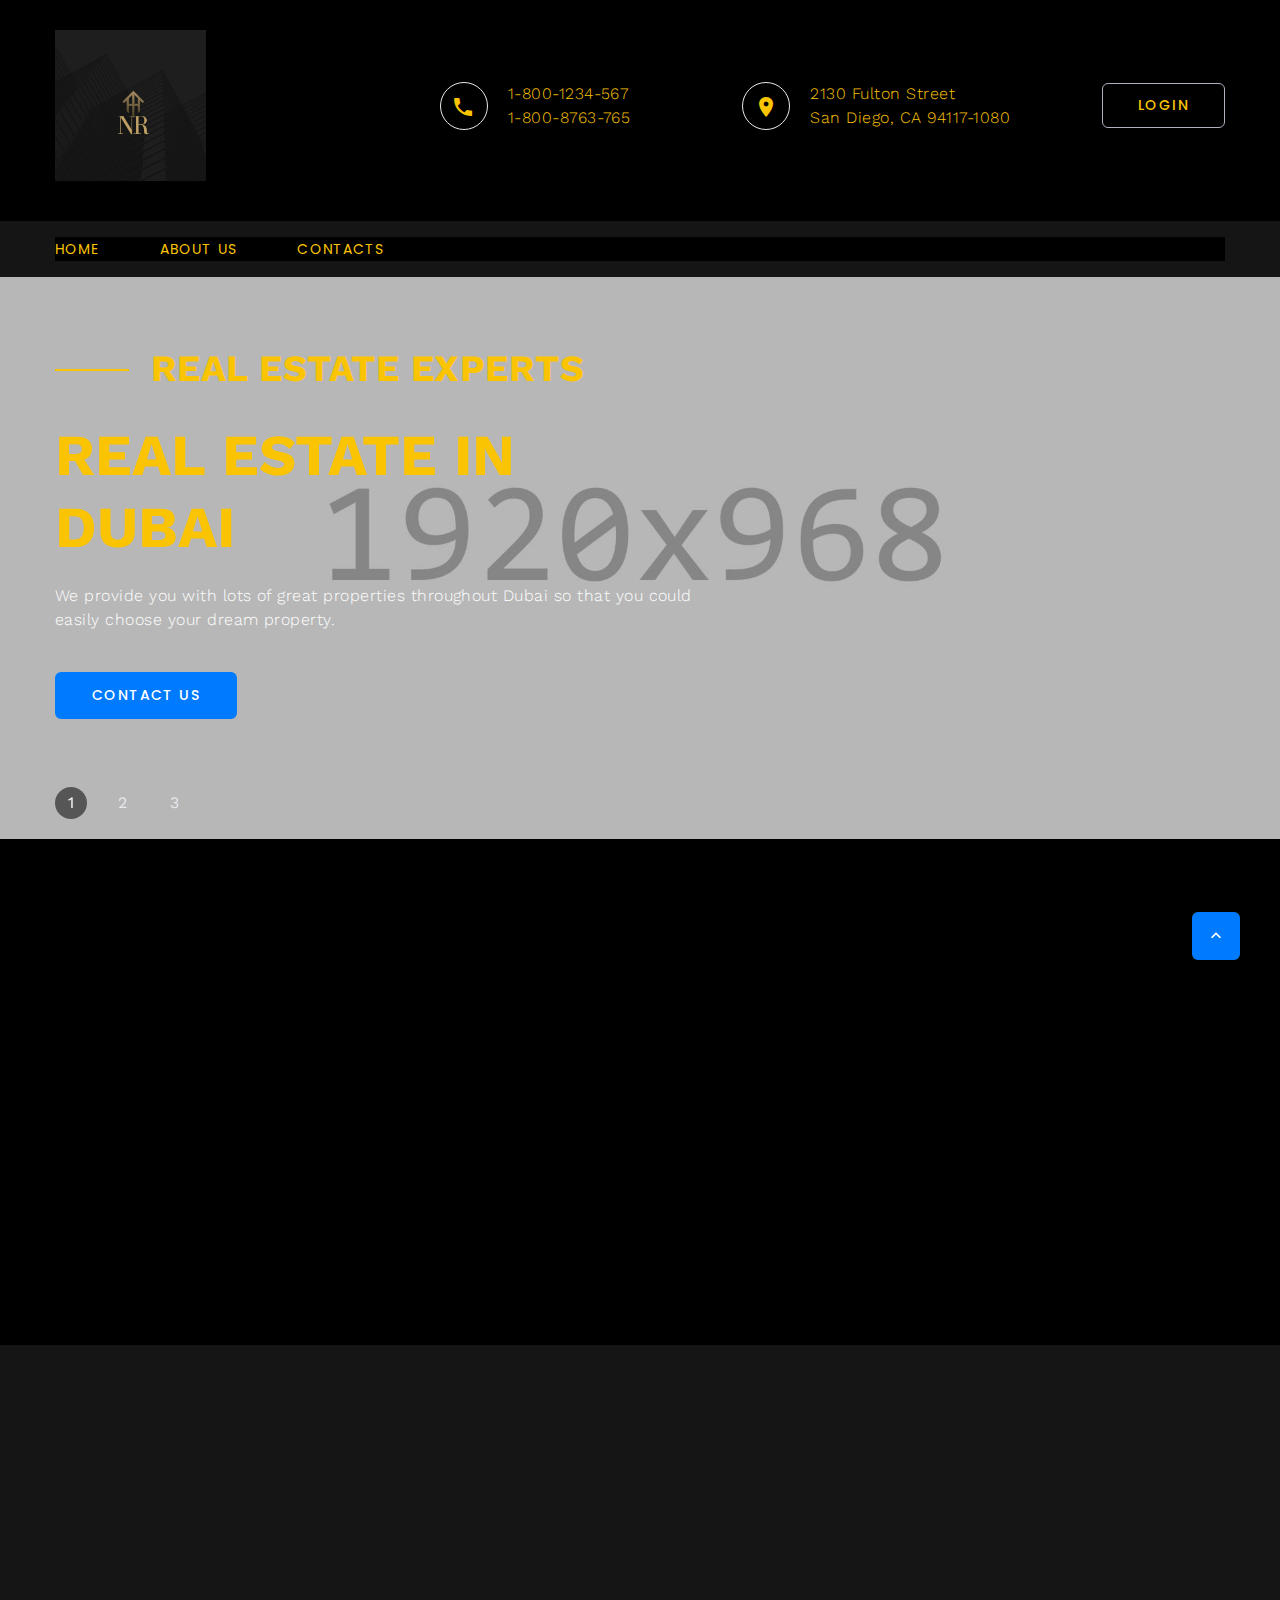
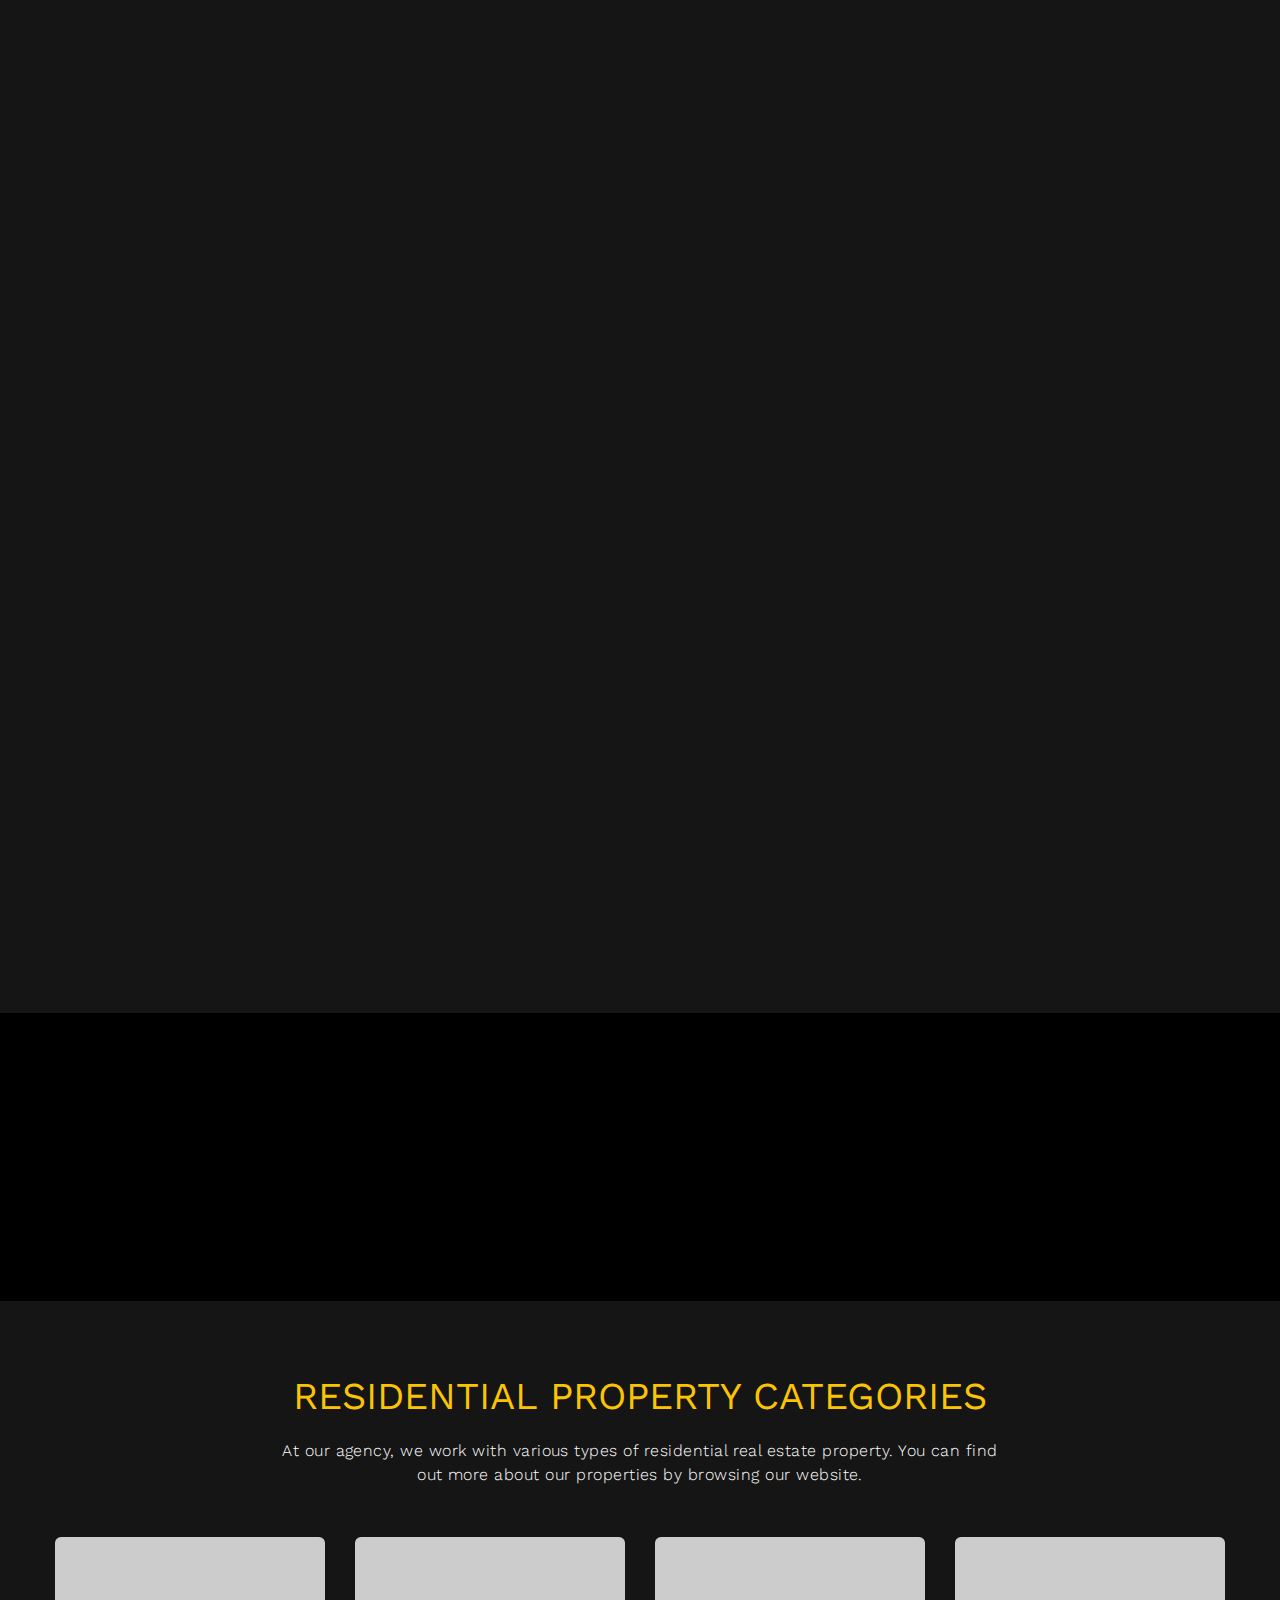
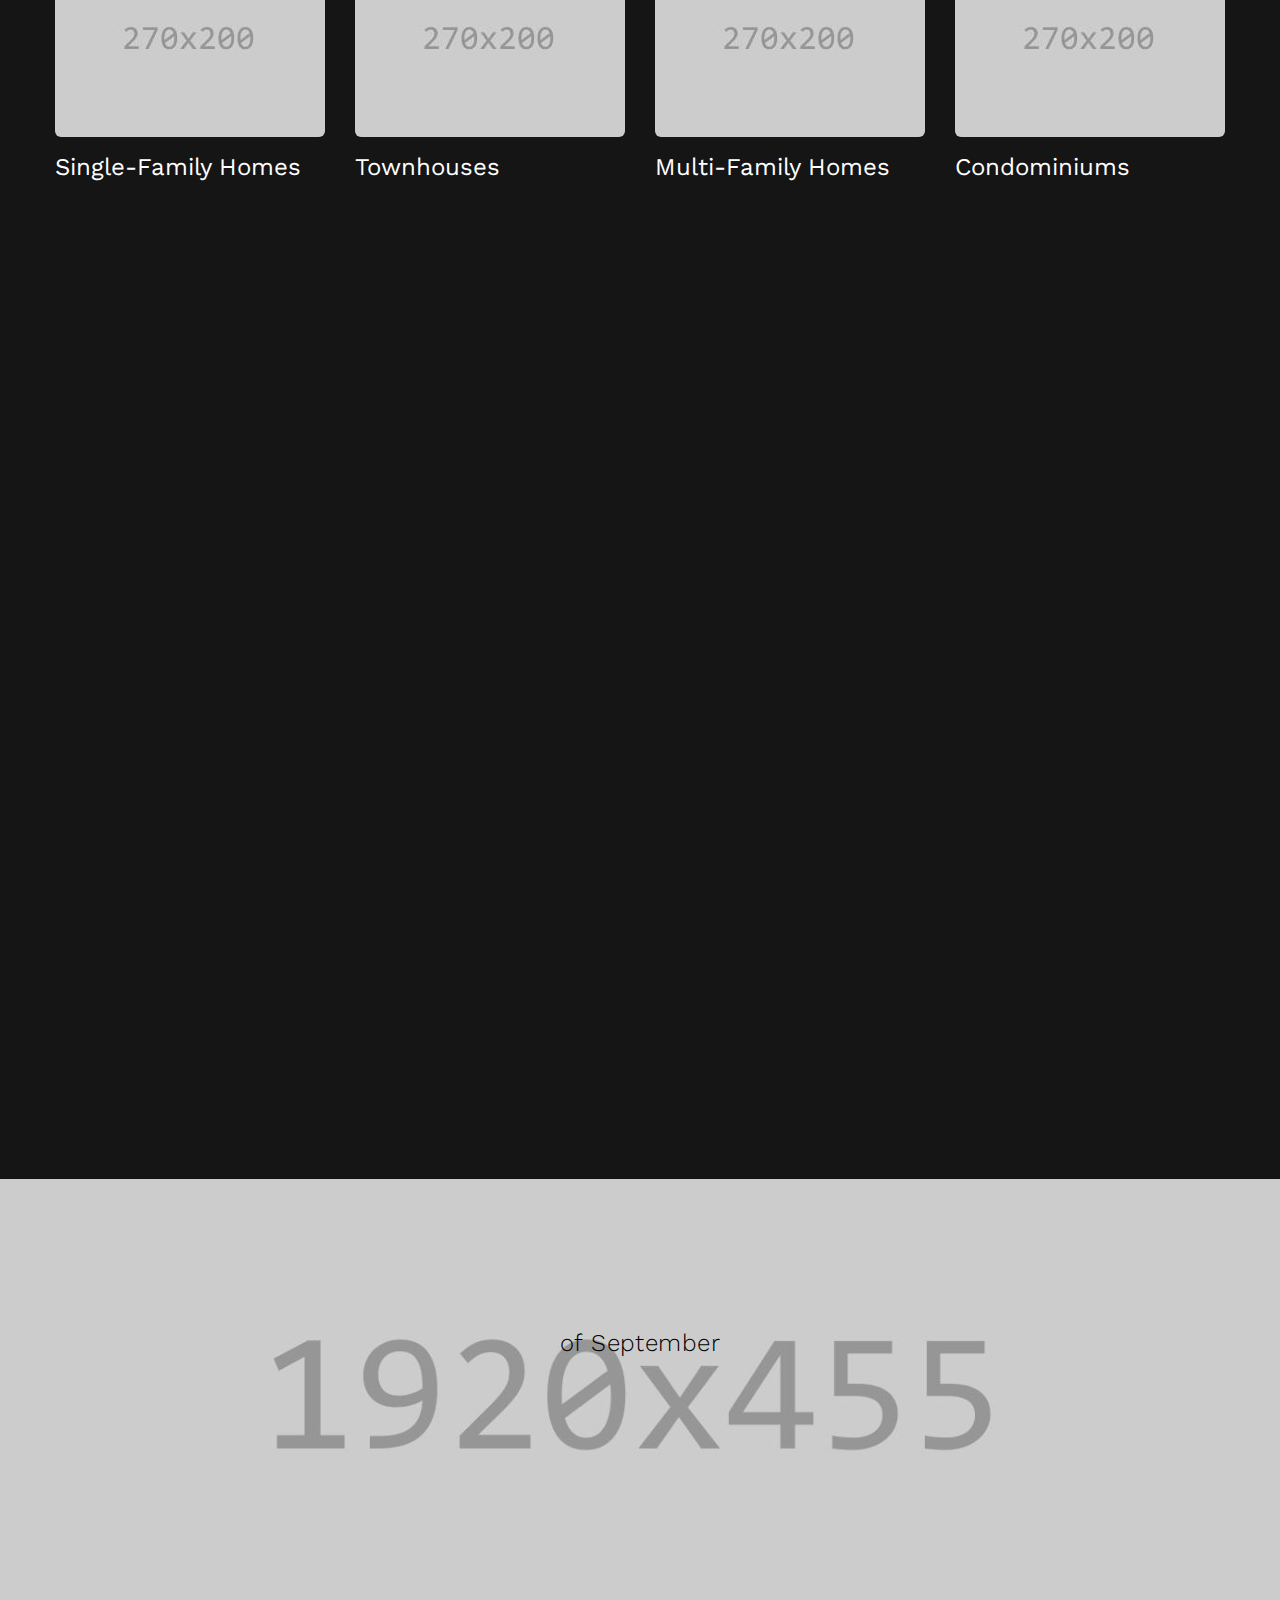
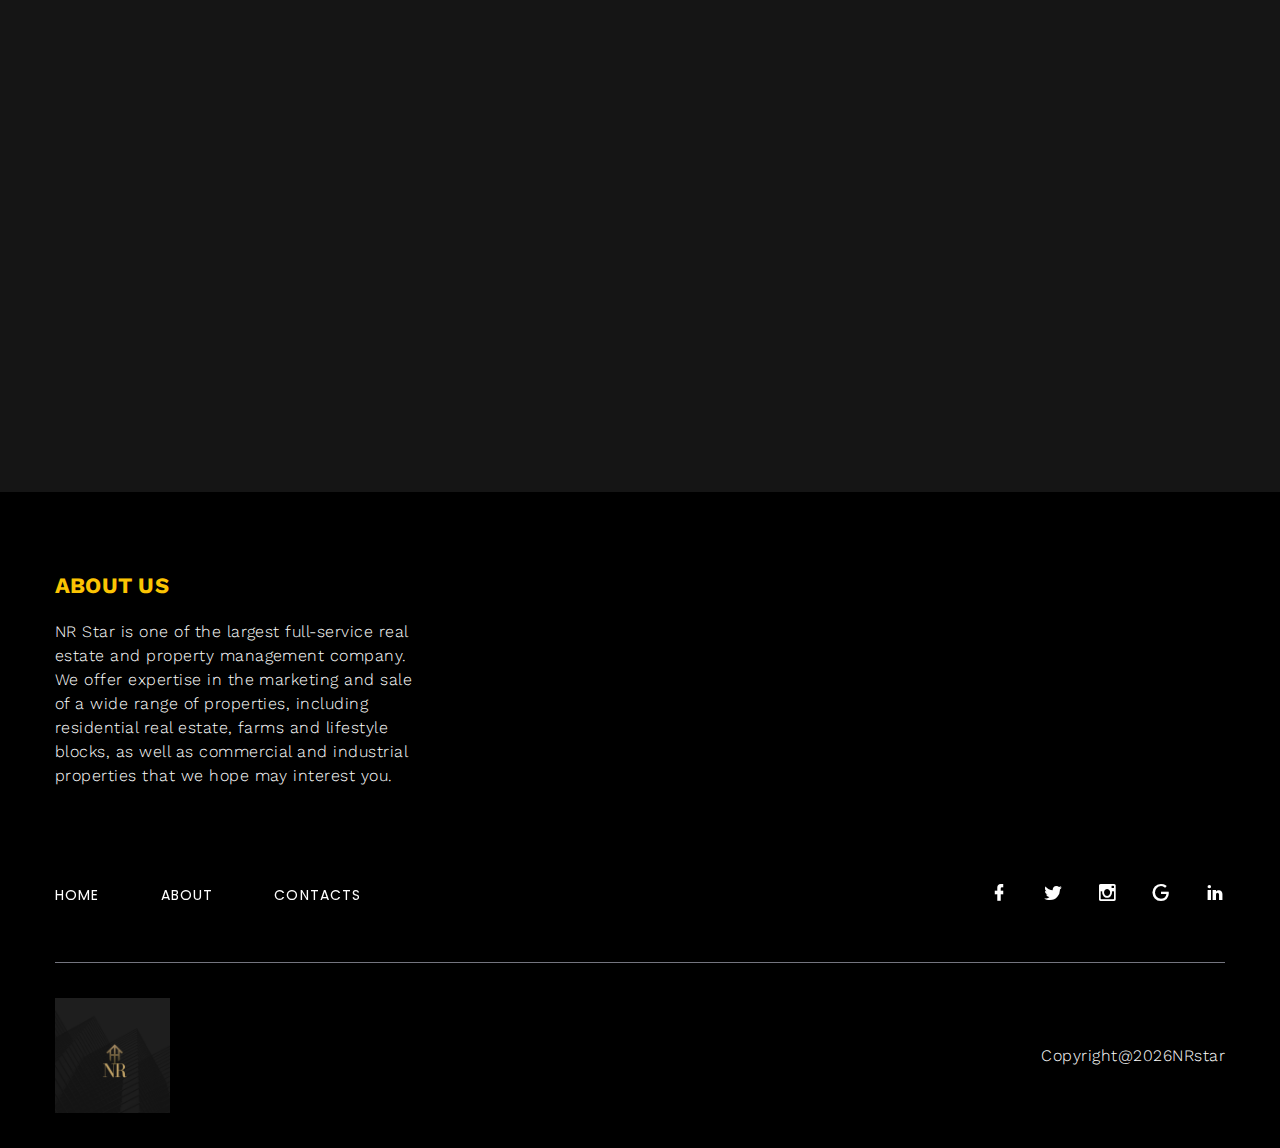
<file: index.html>
<!DOCTYPE html>
<html class="wide wow-animation" lang="en">
  <head>
    <title>NR Real Estate Experts</title>
    <meta name="format-detection" content="telephone=no">
    <meta name="viewport" content="width=device-width height=device-height initial-scale=1.0 maximum-scale=1.0 user-scalable=0">
    <meta http-equiv="X-UA-Compatible" content="IE=edge">
    <meta charset="utf-8">
    <link rel="icon" href="Nr.png" type="image/x-icon">
    <link rel="stylesheet" type="text/css" href="//fonts.googleapis.com/css?family=Work+Sans:300,400,500,700,800%7CPoppins:300,400,700">
    <link rel="stylesheet" href="css/bootstrap.css">
    <link rel="stylesheet" href="css/fonts.css">
    <link rel="stylesheet" href="css/style.css" id="main-styles-link">
    <style>.ie-panel{display: none;background: #212121;padding: 10px 0;box-shadow: 3px 3px 5px 0 rgba(0,0,0,.3);clear: both;text-align:center;position: relative;z-index: 1;} html.ie-10 .ie-panel, html.lt-ie-10 .ie-panel {display: block;}</style>
  </head>
  <body>
      <!-- Page Header-->
        <!-- RD Navbar-->
        <div class="rd-navbar-wrap" >
          <nav class="rd-navbar rd-navbar-corporate" data-layout="rd-navbar-fixed" data-sm-layout="rd-navbar-fixed" data-md-layout="rd-navbar-fixed" data-md-device-layout="rd-navbar-fixed" data-lg-layout="rd-navbar-static" data-lg-device-layout="rd-navbar-static" data-lg-stick-up="true" data-lg-stick-up-offset="118px" data-xl-layout="rd-navbar-static" data-xl-device-layout="rd-navbar-static" data-xl-stick-up="true" data-xl-stick-up-offset="118px" data-xxl-layout="rd-navbar-static" data-xxl-device-layout="rd-navbar-static" data-xxl-stick-up-offset="118px" data-xxl-stick-up="true">
            <div class="rd-navbar-aside-outer" style="background-color: black;">
              <div class="rd-navbar-aside">
                <!-- RD Navbar Panel-->
                <div class="rd-navbar-panel" style="background-color: black;">
                  <!-- RD Navbar Toggle-->
                  <button class="rd-navbar-toggle" data-rd-navbar-toggle="#rd-navbar-nav-wrap-1"><span></span></button>
                  <!-- RD Navbar Brand--><a class="rd-navbar-brand" href="index.html"><img src="Nr.png" alt="logo" width="151" height="44" srcset=""/></a>
                </div>
                <div class="rd-navbar-collapse">
                  <button class="rd-navbar-collapse-toggle rd-navbar-fixed-element-1" data-rd-navbar-toggle="#rd-navbar-collapse-content-1"><span></span></button>
                  <div class="rd-navbar-collapse-content" id="rd-navbar-collapse-content-1"  style="background-color: black;">
                    <article class="unit align-items-center">
                      <div class="unit-left"><span class="icon novi-icon icon-md icon-modern mdi mdi-phone" style="color: #fbc403;"></span></div>
                      <div class="unit-body">
                        <ul class="list-0">
                          <li><a class="link-default" style="color: #fbc403;" href="tel:#">1-800-1234-567</a></li>
                          <li><a class="link-default" style="color: #fbc403;"href="tel:#">1-800-8763-765</a></li>
                        </ul>
                      </div>
                    </article>
                    <article class="unit align-items-center">
                      <div class="unit-left"><span class="icon novi-icon icon-md icon-modern mdi mdi-map-marker" style="color: #fbc403;"></span></div>
                      <div class="unit-body"><a class="link-default" style="color: #fbc403;"href="tel:#">2130 Fulton Street <br> San Diego, CA 94117-1080</a></div>
                    </article><a class="button button-gray-bordered button-winona" style="color: #fbc403;"href="sign.html">Login</a>
                  </div>
                </div>
              </div>
            </div>
            <div class="rd-navbar-main-outer" style="background-color: #151515;">
              <div class="rd-navbar-main">
                <div class="rd-navbar-nav-wrap" id="rd-navbar-nav-wrap-1" style="background-color: black;">
                  <!-- RD Navbar Nav-->
                  <ul class="rd-navbar-nav">
                    <li class="rd-nav-item active" ><a class="rd-nav-link" style="color: #fbc403;" href="index.html">Home</a>
                    </li>
                    <li class="rd-nav-item"><a class="rd-nav-link" style="color: #fbc403;" href="about-us.html">About us</a>
                    </li>
                    <li class="rd-nav-item"><a class="rd-nav-link" style="color: #fbc403;" href="contacts.html">Contacts</a>
                    </li>
                  </ul>
                </div>
              </div>
            </div>
          </nav>
        </div>
      </header>

      <!-- Intro-->

      <section class="section swiper-container swiper-slider swiper-slider-minimal" data-loop="true" data-slide-effect="fade" data-autoplay="4759" data-simulate-touch="true">
        <div class="swiper-wrapper">
          <div class="swiper-slide swiper-slide_video" data-slide-bg="images/slider-minimal-slide-1-1920x968.jpg">
            <div class="container">
              <div class="jumbotron-classic-content">
                <div class="wow-outer">
                  <div class="title-docor-text font-weight-bold title-decorated text-uppercase wow slideInLeft" style="color: #fbc403;">Real Estate Experts</div>
                </div>
                <h1 class="text-uppercase font-weight-bold wow-outer"><span class="wow slideInDown" data-wow-delay=".2s" style="color: #fbc403;">Real Estate in Dubai</span></h1>
                <p class="text-white wow-outer"><span class="wow slideInDown text-white" data-wow-delay=".35s">We provide you with lots of great properties throughout Dubai so that you could easily choose your dream property.</span></p>
                <div class="wow-outer button-outer"><a class="button button-md button-primary button-winona wow slideInDown" href="#" data-wow-delay=".4s">Contact Us</a></div>
              </div>
            </div>
          </div>
          <div class="swiper-slide" data-slide-bg="images/slider-minimal-slide-2-1920x968.jpg">
            <div class="container">
              <div class="jumbotron-classic-content">
                <div class="wow-outer">
                  <div class="title-docor-text font-weight-bold title-decorated text-uppercase wow slideInLeft" style="color: #fbc403;">Attracting Brokers</div>
                </div>
                <h1 class="text-uppercase font-weight-bold wow-outer"><span class="wow slideInDown" data-wow-delay=".2s" style="color: #fbc403;">Partnership</span></h1>
                <p class="text-white wow-outer"><span class="wow slideInDown text-white" data-wow-delay=".35s">We attract freelance brokers on favourable terms.</span></p>
                <div class="wow-outer button-outer"><a class="button button-md button-primary button-winona wow slideInDown" href="#" data-wow-delay=".4s">Contact Us</a></div>
              </div>
            </div>
          </div>
          <div class="swiper-slide" data-slide-bg="images/slider-minimal-slide-3-1920x968.jpg">
            <div class="container">
              <div class="jumbotron-classic-content">
                <div class="wow-outer">
                  <div class="title-docor-text font-weight-bold title-decorated text-uppercase wow slideInLeft " style="color: #fbc403;">More Than 20 Years of</div>
                </div>
                <h1 class="text-uppercase font-weight-bold wow-outer"><span class="wow slideInDown" data-wow-delay=".2s" style="color: #fbc403;">Experience</span></h1>
                <p class="text-white wow-outer"><span class="wow slideInDown" data-wow-delay=".35s">Founded in 1989, our company is a team of renowned property management and real estate experts always ready to help you.</span></p>
                <div class="wow-outer button-outer"><a class="button button-md button-primary button-winona wow slideInDown" href="#" data-wow-delay=".4s">Contact Us</a></div>
              </div>
            </div>
          </div>
        </div>
        <div class="swiper-pagination-outer container">
          <div class="swiper-pagination swiper-pagination-modern swiper-pagination-marked" data-index-bullet="true"></div>
        </div>
      </section>

      <!-- Reasons to invest -->

      <section class="section novi-background section-lg bg-primary-darker" style="background-color: black;">
        <div class="container">
          <h5 class="wow-outer"><span class="wow slideInDown text-uppercase" style="color: #fbc403;">Advantages of investing in Dubai</span></h5>
          <div class="row row-30">
            <div class="col-sm-6 col-lg-4 wow-outer">
              <!-- Box Minimal-->
              <article class="box-minimal">
                <div class="box-chloe__icon novi-icon linearicons-user wow fadeIn"></div>
                <div class="box-minimal-main wow-outer">
                  <h4 class="box-minimal-title wow slideInDown" style="color: #fbc403;">Multicultural community</h4>
                  <p class="wow fadeInUpSmall">Neutral policy of the UAE: does not interfere in international disputes.</p>
                </div>
              </article>
            </div>
            <div class="col-sm-6 col-lg-4 wow-outer">
              <!-- Box Minimal-->
              <article class="box-minimal">
                <div class="box-chloe__icon novi-icon linearicons-bubble-text wow fadeIn" data-wow-delay=".1s"></div>
                <div class="box-minimal-main wow-outer">
                  <h4 class="box-minimal-title wow slideInDown" data-wow-delay=".1s" style="color: #fbc403;">High level of security</h4>
                  <p class="wow fadeInUpSmall" data-wow-delay=".1s">Dubai has one of the lowest crime rates in the world, it is very safe here.</p>
                </div>
              </article>
            </div>
            <div class="col-sm-6 col-lg-4 wow-outer">
              <!-- Box Minimal-->
              <article class="box-minimal">
                <div class="box-chloe__icon novi-icon linearicons-star wow fadeIn" data-wow-delay=".2s"></div>
                <div class="box-minimal-main wow-outer">
                  <h4 class="box-minimal-title wow slideInDown" data-wow-delay=".2s" style="color: #fbc403;">Stable Currency</h4>
                  <p class="wow fadeInUpSmall" data-wow-delay=".2s">The stable exchange rate of the dirham to the dollar for more than 20 years.</p>
                </div>
              </article>
            </div>
            <div class="col-sm-6 col-lg-4 wow-outer">
              <!-- Box Minimal-->
              <article class="box-minimal">
                <div class="box-chloe__icon novi-icon linearicons-bubble-text wow fadeIn" data-wow-delay=".1s"></div>
                <div class="box-minimal-main wow-outer">
                  <h4 class="box-minimal-title wow slideInDown" data-wow-delay=".1s" style="color: #fbc403;">Stable real estate growth</h4>
                  <p class="wow fadeInUpSmall" data-wow-delay=".1s">Real estate is steadily increasing in price every year.</p>
                </div>
              </article>
            </div>
            <div class="col-sm-6 col-lg-4 wow-outer">
              <!-- Box Minimal-->
              <article class="box-minimal">
                <div class="box-chloe__icon novi-icon linearicons-bubble-text wow fadeIn" data-wow-delay=".1s"></div>
                <div class="box-minimal-main wow-outer">
                  <h4 class="box-minimal-title wow slideInDown" data-wow-delay=".1s" style="color: #fbc403;">There is no income tax</h4>
                  <p class="wow fadeInUpSmall" data-wow-delay=".1s">There is no personal income tax in the UAE: this applies to salaries, rental income and dividends.</p>
                </div>
              </article>
            </div>
            <div class="col-sm-6 col-lg-4 wow-outer">
              <!-- Box Minimal-->
              <article class="box-minimal">
                <div class="box-chloe__icon novi-icon linearicons-bubble-text wow fadeIn" data-wow-delay=".1s"></div>
                <div class="box-minimal-main wow-outer">
                  <h4 class="box-minimal-title wow slideInDown" data-wow-delay=".1s" style="color: #fbc403;">Resident Visa</h4>
                  <p class="wow fadeInUpSmall" data-wow-delay=".1s">When buying a property in the amount of $205.000 or more in Dubai, a resident visa is given for all family members.</p>
                </div>
              </article>
            </div>
          </div>
        </div>
      </section>

      <!-- Popular Properties-->

      <section class="section novi-background section-md text-center" style="background-color: #151515;">
        <div class="container">
          <h3 class="text-uppercase font-weight-bold wow-outer" style="color: #fbc403;"><span class="wow slideInDown">Popular properties</span></h3>
          <div class="row row-lg-50 row-35 offset-top-2">
            <div class="col-md-6 wow-outer">
              <!-- Post Modern-->
              <article class="post-modern wow slideInLeft"><a class="post-modern-media" href="#"><img src="images/grid-blog-1-571x353.jpg" alt="" width="571" height="353"/></a>
                <h4 class="post-modern-title"><a class="post-modern-title" href="#">5619 Walnut Hill Ln, Dallas, TX 75229</a></h4>
                <ul class="post-modern-meta">
                  <li><a class="button-winona" href="#">$1500/mon</a></li>
                  <li>30 Sq. Ft.</li>
                  <li>3 Bedrooms</li>
                </ul>
                <p>A comfortable residential property located in a quiet and cozy area.</p>
              </article>
            </div>
            <div class="col-md-6 wow-outer">
              <!-- Post Modern-->
              <article class="post-modern wow slideInLeft"><a class="post-modern-media" href="#"><img src="images/grid-blog-2-571x353.jpg" alt="" width="571" height="353"/></a>
                <h4 class="post-modern-title"><a class="post-modern-title" href="#">1808 Bolingbroke Pl, Fort Worth, TX 76140</a></h4>
                <ul class="post-modern-meta">
                  <li><a class="button-winona" href="#">$1300/mon</a></li>
                  <li>40 Sq. Ft.</li>
                  <li>2 Bedrooms</li>
                </ul>
                <p>Perfect for those who love both city life and the countryside.</p>
              </article>
            </div>
            <div class="col-md-6 wow-outer">
              <!-- Post Modern-->
              <article class="post-modern wow slideInLeft"><a class="post-modern-media" href="#"><img src="images/grid-blog-3-571x353.jpg" alt="" width="571" height="353"/></a>
                <h4 class="post-modern-title"><a class="post-modern-title" href="#">924 Bel Air Rd, Los Angeles, CA 90077</a></h4>
                <ul class="post-modern-meta">
                  <li><a class="button-winona" href="#">1800/mon</a></li>
                  <li>50 Sq. Ft.</li>
                  <li>4 Bedrooms</li>
                </ul>
                <p>Located in 5 mins from downtown, this property is great for anyone.</p>
              </article>
            </div>
            <div class="col-md-6 wow-outer">
              <!-- Post Modern-->
              <article class="post-modern wow slideInLeft"><a class="post-modern-media" href="#"><img src="images/grid-blog-4-571x353.jpg" alt="" width="571" height="353"/></a>
                <h4 class="post-modern-title"><a class="post-modern-title" href="#">13510 W Cheery Lynn Rd, Avondale, AZ 85392</a></h4>
                <ul class="post-modern-meta">
                  <li><a class="button-winona" href="#">$2700/mon</a></li>
                  <li>90 Sq. Ft.</li>
                  <li>2 Bedrooms</li>
                </ul>
                <p>A luxury mansion for people who enjoy the high-end amenities.</p>
              </article>
            </div>
          </div>
        </div>
      </section>

      <!--Reasons to work with us-->
      
      <section class="section novi-background section-lg bg-primary-darker" style="background-color: black;">
        <div class="container">
          <div class="row row-30">
            <div class="col-sm-6 col-lg-4 wow-outer">
              <!-- Box Minimal-->
              <article class="box-minimal">
                <div class="box-chloe__icon novi-icon linearicons-user wow fadeIn"></div>
                <div class="box-minimal-main wow-outer">
                  <h4 class="box-minimal-title wow slideInDown" style="color: #fbc403;">Qualified Employees</h4>
                  <p class="wow fadeInUpSmall">Our team consists of more than 20 qualified and experienced real estate brokers and property managers ready to help you.</p>
                </div>
              </article>
            </div>
            <div class="col-sm-6 col-lg-4 wow-outer">
              <!-- Box Minimal-->
              <article class="box-minimal">
                <div class="box-chloe__icon novi-icon linearicons-bubble-text wow fadeIn" data-wow-delay=".1s"></div>
                <div class="box-minimal-main wow-outer">
                  <h4 class="box-minimal-title wow slideInDown" data-wow-delay=".1s" style="color: #fbc403;">Free Consultations</h4>
                  <p class="wow fadeInUpSmall" data-wow-delay=".1s">Our acquaintance with a client always begins with a free consultation to find out what kind of property they are looking for.</p>
                </div>
              </article>
            </div>
            <div class="col-sm-6 col-lg-4 wow-outer">
              <!-- Box Minimal-->
              <article class="box-minimal">
                <div class="box-chloe__icon novi-icon linearicons-star wow fadeIn" data-wow-delay=".2s"></div>
                <div class="box-minimal-main wow-outer">
                  <h4 class="box-minimal-title wow slideInDown" data-wow-delay=".2s" style="color: #fbc403;">100% Guaranteed</h4>
                  <p class="wow fadeInUpSmall" data-wow-delay=".2s">All the results that you get from our realtors are 100% guaranteed to offer you the best choice of properties throughout the UAE.</p>
                </div>
              </article>
            </div>
          </div>
        </div>
      </section>
      <!-- Services-->
      <section class="section novi-background section-lg text-center" style="background-color: #151515;">
        <div class="container">
          <h3 class="text-uppercase" style="color: #fbc403;">Residential property categories</h3>
          <p><span class="text-width-1 text-white" >At our agency, we work with various types of residential real estate property. You can find out more about our properties by browsing our website.</span></p>
          <div class="row row-35 row-xxl-70 offset-top-2">
            <div class="col-sm-6 col-lg-3">
              <!-- Thumbnail Light-->
              <article class="thumbnail-light"><a class="thumbnail-light-media" href="#"><img class="thumbnail-light-image" src="images/service-thumbnail-1-270x300.jpg" alt="" width="270" height="300"/></a>
                <h4 class="thumbnail-light-title text-white"><a href="#">Single-Family Homes</a></h4>
              </article>
            </div>
            <div class="col-sm-6 col-lg-3">
              <!-- Thumbnail Light-->
              <article class="thumbnail-light"><a class="thumbnail-light-media" href="#"><img class="thumbnail-light-image" src="images/service-thumbnail-2-270x300.jpg" alt="" width="270" height="300"/></a>
                <h4 class="thumbnail-light-title text-white"><a href="#">Townhouses</a></h4>
              </article>
            </div>
            <div class="col-sm-6 col-lg-3">
              <!-- Thumbnail Light-->
              <article class="thumbnail-light"><a class="thumbnail-light-media" href="#"><img class="thumbnail-light-image" src="images/service-thumbnail-3-270x300.jpg" alt="" width="270" height="300"/></a>
                <h4 class="thumbnail-light-title text-white"><a href="#">Multi-Family Homes</a></h4>
              </article>
            </div>
            <div class="col-sm-6 col-lg-3">
              <!-- Thumbnail Light-->
              <article class="thumbnail-light"><a class="thumbnail-light-media" href="#"><img class="thumbnail-light-image" src="images/service-thumbnail-4-270x300.jpg" alt="" width="270" height="300"/></a>
                <h4 class="thumbnail-light-title text-white"><a href="#">Condominiums</a></h4>
              </article>
            </div>
          </div>
        </div>
      </section>

      <!--Team Details-->

      <section class="section novi-background section-lg text-center" style="background-color: #151515;">
        <div class="container">
          <h3 class="text-uppercase wow-outer"><span class="wow slideInUp" style="color: #fbc403;">Our Team</span></h3>
          <div class="row row-50 row-xxl-70 justify-content-center justify-content-lg-start">
            <div class="col-md-10 col-lg-6 wow-outer">
              <!-- Profile Creative-->
              <article class="profile-creative wow slideInLeft">
                <figure class="profile-creative-figure"><img class="profile-creative-image" src="images/team-1-270x273.jpg" alt="" width="270" height="273"/>
                </figure>
                <div class="profile-creative-main">
                  <h5 class="profile-creative-title"><a href="#"><span style="color: #fbc403;"> Nathalie Porter</span></a></h5>
                  <p class="profile-creative-position" style="color: #fbc403;">Founder, Broker</p>
                  <div class="profile-creative-contacts">
                    <div class="object-inline" style="color: #fbc403;"><span class="icon novi-icon icon-md mdi mdi-phone"></span><a href="tel:#">1-800-1324-567</a></div>
                  </div>
                  <p style="color: white;">Ms. Porter founded our company in 1989 with a vision to help guests and residents of the USA to easily find and buy or rent real estate in all 50 states.</p>
                </div>
              </article>
            </div>
            <div class="col-md-10 col-lg-6 wow-outer">
              <!-- Profile Creative-->
              <article class="profile-creative wow slideInLeft" data-wow-delay=".2s">
                <figure class="profile-creative-figure"><img class="profile-creative-image" src="images/team-2-270x273.jpg" alt="" width="270" height="273"/>
                </figure>
                <div class="profile-creative-main">
                  <h5 class="profile-creative-title"><a href="#">
                    <h5 class="profile-creative-title"><a href="#"><span style="color: #fbc403;">John Thompson</span></a></h5>
                  <p class="profile-creative-position" style="color: #fbc403;">Sales Associate</p>
                  <div class="profile-creative-contacts">
                    <div class="object-inline" style="color: #fbc403;"><span class="icon novi-icon icon-md mdi mdi-phone"></span><a href="tel:#">1-800-1324-567</a></div>
                  </div>
                  <p style="color: white;">John has been in sales and marketing for the past 15 years. He has excellent knowledge about the local market both residential and commercial.</p>
                </div>
              </article>
            </div>
            <div class="col-md-10 col-lg-6 wow-outer">
              <!-- Profile Creative-->
              <article class="profile-creative wow slideInLeft">
                <figure class="profile-creative-figure"><img class="profile-creative-image" src="images/team-3-270x273.jpg" alt="" width="270" height="273"/>
                </figure>
                <div class="profile-creative-main">
                  <h5 class="profile-creative-title"><a href="#">
                    <h5 class="profile-creative-title"><a href="#"><span style="color: #fbc403;">Brian Payne</span></a></h5>
                  <p class="profile-creative-position" style="color: #fbc403;">Realtor</p>
                  <div class="profile-creative-contacts">
                    <div class="object-inline" style="color: #fbc403;"><span class="icon novi-icon icon-md mdi mdi-phone"></span><a href="tel:#">1-800-1324-567</a></div>
                  </div>
                  <p style="color: white;">Brian is not only a Licensed Realtor but also holds the Title Producers and Mortgage Licenses, which makes him a very knowledgeable real estate expert.</p>
                </div>
              </article>
            </div>
            <div class="col-md-10 col-lg-6 wow-outer">
              <!-- Profile Creative-->
              <article class="profile-creative wow slideInLeft" data-wow-delay=".2s">
                <figure class="profile-creative-figure"><img class="profile-creative-image" src="images/team-4-270x273.jpg" alt="" width="270" height="273"/>
                </figure>
                <div class="profile-creative-main">
                  <h5 class="profile-creative-title"><a href="#"> 
                    <h5 class="profile-creative-title"><a href="#"><span style="color: #fbc403;">Marie Fernandez</span></a></h5>
                  <p class="profile-creative-position" style="color: #fbc403;">Broker</p>
                  <div class="profile-creative-contacts">
                    <div class="object-inline" style="color: #fbc403;"><span class="icon novi-icon icon-md mdi mdi-phone"></span><a href="tel:#">1-800-1324-567</a></div>
                  </div>
                  <p style="color: white;">Marie goal is to provide clients with the highest level of marketing expertise and customer service to help them reach their uppermost real estate goals.</p>
                </div>
              </article>
            </div>
          </div>
        </div>
      </section>

      <!-- Best offer-->

      <section class="section novi-background section-1 bg-primary-darker text-center" style="background-image: url(images/bg-1-1920-455.jpg);">
        <div class="container">
          <div class="row justify-content-center">
            <div class="col-sm-10 col-lg-7 col-xl-6">
              <h3 class="wow-outer"><span class="wow slideInDown text-uppercase " style="color: black;">Best offers</span></h3>
              <p class="heading-subtitle" style="color: black;">of September</p>
              <p class="wow-outer offset-top-4"><span class="wow slideInDown" data-wow-delay=".05s" style="color: #fbc403;">With a variety of accountants available at our company, you can always choose one that fits your corporate requirements.</span></p>
              <div class="wow-outer button-outer"><a class="button button-primary-white button-winona wow slideInDown" href="#" data-wow-delay=".1s">Read more</a></div>
            </div>
          </div>
        </div>
      </section>

      <!--Testimonials-->

      <section class="section novi-background section-lg text-center" style="background-color: #151515;">
        <div class="container">
          <h3 class="wow-outer"><span class="wow slideInDown text-uppercase" style="color: #fbc403;">Testimonials</span></h3>
          <!-- Owl Carousel-->
          <div class="owl-carousel wow fadeIn" data-items="1" data-md-items="2" data-lg-items="3" data-dots="true" data-nav="false" data-loop="true" data-autoplay="true" data-autoplay-speed="731" data-autoplay-timeout="4268" data-margin="30" data-stage-padding="0" data-mouse-drag="false">
            <blockquote class="quote-classic">
              <div class="quote-classic-meta">
                <div class="quote-classic-avatar"><img src="images/testimonials-person-6-96x96.jpg" alt="" width="96" height="96"/>
                </div>
                <div class="quote-classic-info">
                  <cite class="quote-classic-cite" style="color: #fbc403;">Albert Webb</cite>
                  <p class="quote-classic-caption" style="color: #fbc403;">Regular Client</p>
                </div>
              </div>
              <div class="quote-classic-text text-white">
                <p>I have just bought an apartment in LA thanks to you and your brokers. Everything went smooth and easy, the price was quite affordable, and I’m sure I will use your services again in the future.</p>
              </div>
            </blockquote>
            <blockquote class="quote-classic">
              <div class="quote-classic-meta">
                <div class="quote-classic-avatar"><img src="images/testimonials-person-1-96x96.jpg" alt="" width="96" height="96"/>
                </div>
                <div class="quote-classic-info">
                  <cite class="quote-classic-cite" style="color: #fbc403;">Kelly McMillan</cite>
                  <p class="quote-classic-caption" style="color: #fbc403;">Regular Client</p>
                </div>
              </div>
              <div class="quote-classic-text" style="color: white;">
                <p>I have recently sold my rental property in Nelson via inHouse. Everything about the sale was made seamless by your team. You gave me great advice about what was necessary to expedite the sale.</p>
              </div>
            </blockquote>
            <blockquote class="quote-classic">
              <div class="quote-classic-meta">
                <div class="quote-classic-avatar"><img src="images/testimonials-person-2-96x96.jpg" alt="" width="96" height="96"/>
                </div>
                <div class="quote-classic-info">
                  <cite class="quote-classic-cite" style="color: #fbc403;">Harold Barnett</cite>
                  <p class="quote-classic-caption" style="color: #fbc403;">Regular Client</p>
                </div>
              </div>
              <div class="quote-classic-text" style="color: whitesmoke;">
                <p>I really appreciate your time and expertise in helping me find and buy my current home in Seattle, WA. Hope we can do business again in the future and I will recommend you to family and friends.</p>
              </div>
            </blockquote>
            <blockquote class="quote-classic">
              <div class="quote-classic-meta">
                <div class="quote-classic-avatar"><img src="images/testimonials-person-3-96x96.jpg" alt="" width="96" height="96"/>
                </div>
                <div class="quote-classic-info">
                  <cite class="quote-classic-cite" style="color: #fbc403;">Bill Warner</cite>
                  <p class="quote-classic-caption" style="color: #fbc403;">Regular Client</p>
                </div>
              </div>
              <div class="quote-classic-text text-white">
                <p>I have just sold a property with inHouse and I can’t thank them enough. Their team has great communication skills and they have regularly communicated with me throughout the whole process.</p>
              </div>
            </blockquote>
            <blockquote class="quote-classic">
              <div class="quote-classic-meta">
                <div class="quote-classic-avatar"><img src="images/testimonials-person-4-96x96.jpg" alt="" width="96" height="96"/>
                </div>
                <div class="quote-classic-info">
                  <cite class="quote-classic-cite" style="color: #fbc403;">Ann Lee</cite>
                  <p class="quote-classic-caption" style="color: #fbc403;">Regular Client</p>
                </div>
              </div>
              <div class="quote-classic-text text-white">
                <p>Your skilled team helped me make the dream of selling my old property a reality. The sale went smoothly, and I just closed on an ideal new place I am excited to call home. Thank you for your great services!</p>
              </div>
            </blockquote>
            <blockquote class="quote-classic">
              <div class="quote-classic-meta">
                <div class="quote-classic-avatar"><img src="images/testimonials-person-5-96x96.jpg" alt="" width="96" height="96"/>
                </div>
                <div class="quote-classic-info">
                  <cite class="quote-classic-cite" style="color: #fbc403;">Peter Clarkson</cite>
                  <p class="quote-classic-caption" style="color: #fbc403;">Regular Client</p>
                </div>
              </div>
              <div class="quote-classic-text text-white">
                <p>I have to say that inHouse has the best brokers we've ever worked with. Their professionalism, personality, attention to detail, responsiveness and ability to close the deal are outstanding!</p>
              </div>
            </blockquote>
          </div>
        </div>
      </section>

      <!-- Page Footer-->

      <footer class="section novi-background footer-advanced bg-primary-darker" style="background-color: black;">
        <div class="footer-advanced-main">
          <div class="container">
            <div class="row row-50">
              <div class="col-lg-4">
                <h5 class="font-weight-bold text-uppercase"   style="color: #fbc403;">About Us</h5>
                <p class="footer-advanced-text text-white">NR Star is one of the largest full-service real estate and property management company. We offer expertise in the marketing and sale of a wide range of properties, including residential real estate, farms and lifestyle blocks, as well as commercial and industrial properties that we hope may interest you.</p>
              </div> 
            </div>
          </div>
        </div>
        <div class="footer-advanced-aside">
          <div class="container">
            <div class="footer-advanced-layout">
              <div>
                <ul class="list-nav"> 
                  <li><a href="index.html">Home</a></li>
                  <li><a href="about-us.html">About</a></li>
                  <li><a href="contacts.html">Contacts</a></li>
                </ul>
              </div>
              <div>
                <ul class="foter-social-links list-inline list-inline-md">
                  <li><a class="icon novi-icon icon-sm link-default mdi mdi-facebook" href="#"></a></li>
                  <li><a class="icon novi-icon icon-sm link-default mdi mdi-twitter" href="#"></a></li>
                  <li><a class="icon novi-icon icon-sm link-default mdi mdi-instagram" href="#"></a></li>
                  <li><a class="icon novi-icon icon-sm link-default mdi mdi-google" href="#"></a></li>
                  <li><a class="icon novi-icon icon-sm link-default mdi mdi-linkedin" href="#"></a></li>
                </ul>
              </div>
            </div>
          </div>
        </div>
        <div class="container">
          <hr/>
        </div>
        <div class="footer-advanced-aside">
          <div class="container">
            <div class="footer-advanced-layout"><a class="brand" href="index.html"><img src="Nr.png" alt="" width="115" height="34"/></a>
              <!-- Rights-->
              <p class="rights text-white"><span>Copyright@</span><span class="copyright-year"></span>NRstar</a></p>
            </div>
          </div>
        </div>
      </footer>
    </div>
    <!-- Global Mailform Output-->
    <div class="snackbars" id="form-output-global"></div>
    <!-- Javascript-->
    <script src="js/core.min.js"></script>
    <script src="js/script.js"></script>
  </body>
</html>
</file>
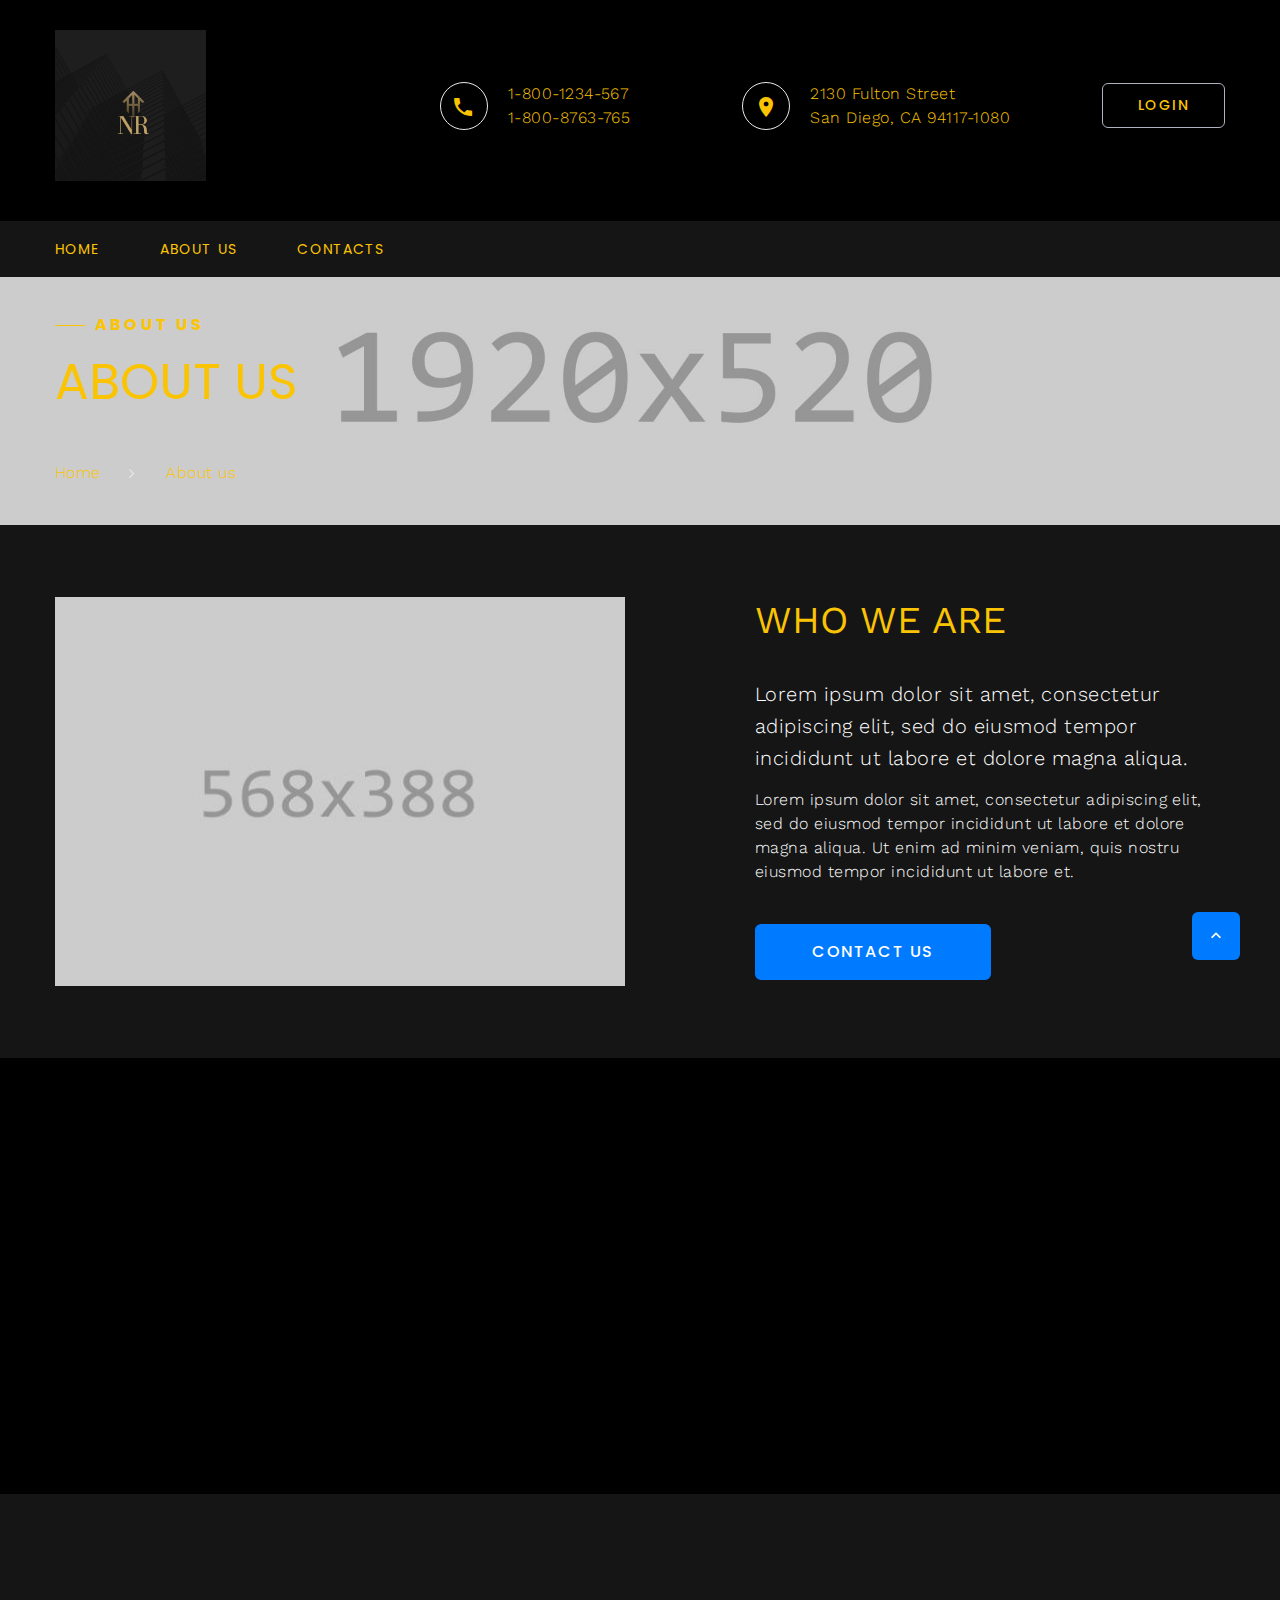
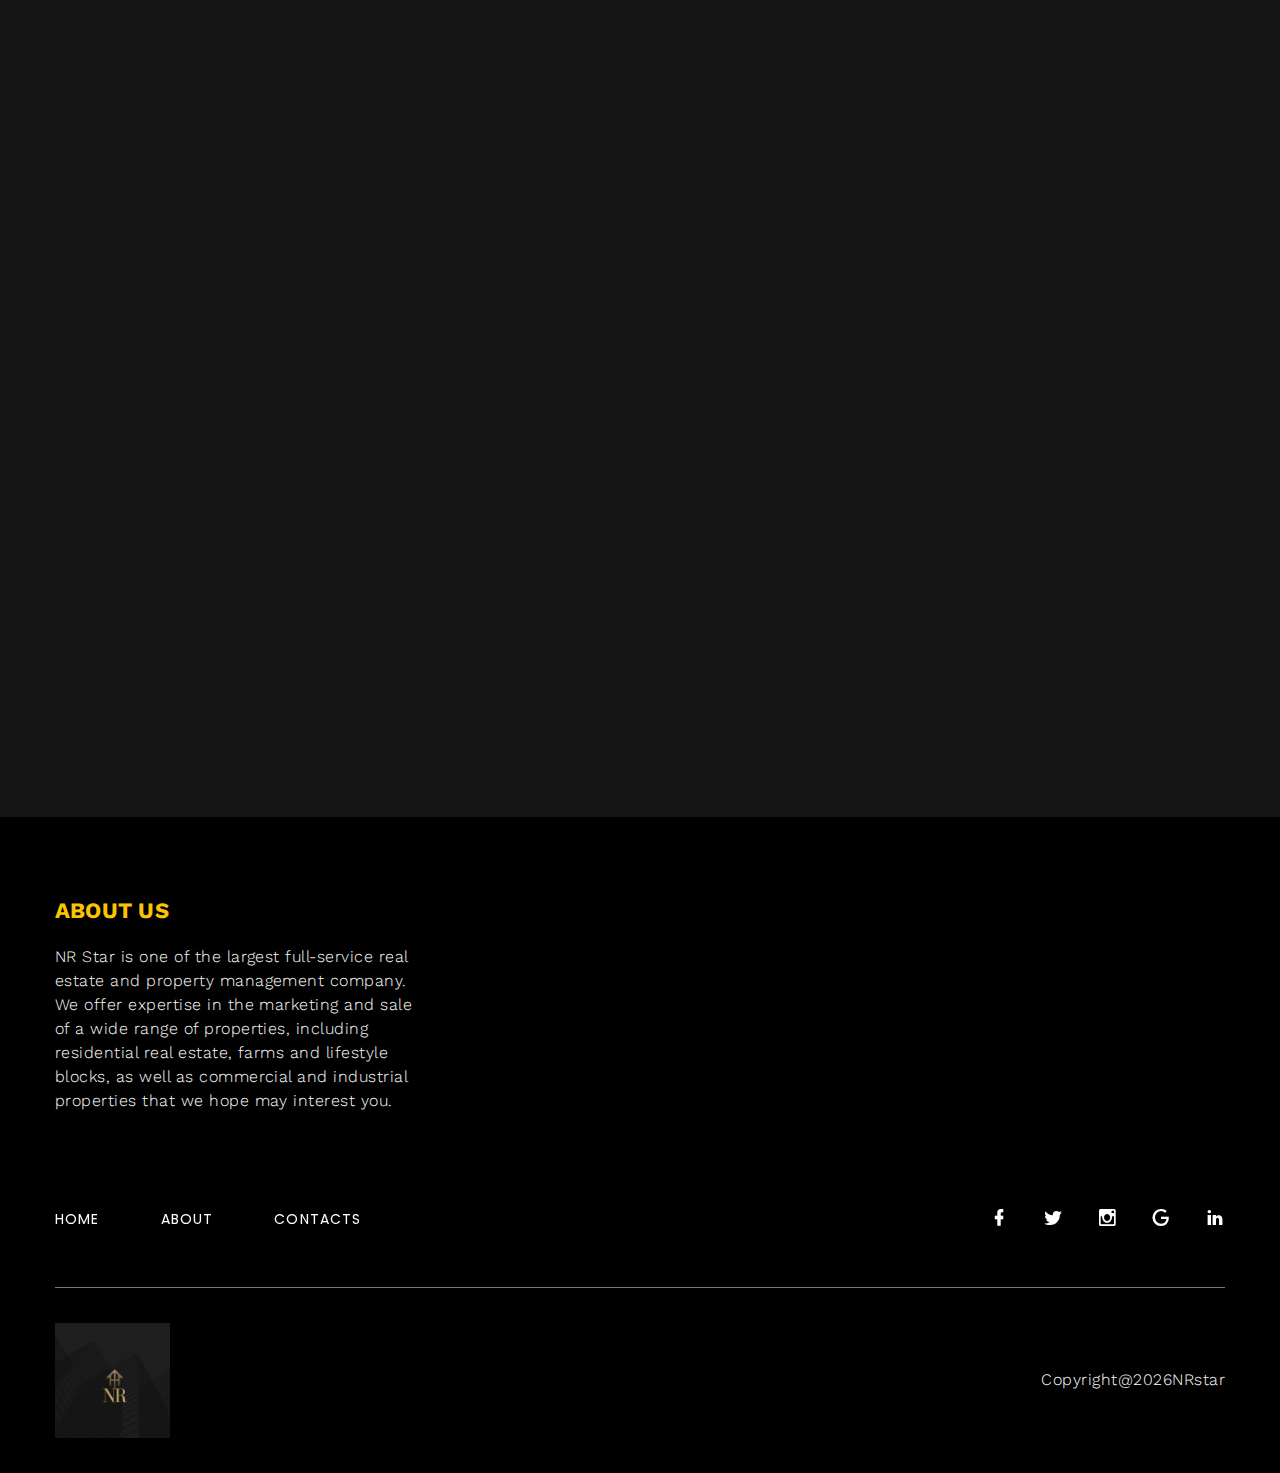
<file: about-us.html>
<!DOCTYPE html>
<html class="wide wow-animation" lang="en">
  <head>
    <title>About us</title>
    <meta name="format-detection" content="telephone=no">
    <meta name="viewport" content="width=device-width height=device-height initial-scale=1.0 maximum-scale=1.0 user-scalable=0">
    <meta http-equiv="X-UA-Compatible" content="IE=edge">
    <meta charset="utf-8">
    <link rel="icon" href="Nr.png" type="image/x-icon">
    <link rel="stylesheet" type="text/css" href="//fonts.googleapis.com/css?family=Work+Sans:300,400,500,700,800%7CPoppins:300,400,700">
    <link rel="stylesheet" href="css/bootstrap.css">
    <link rel="stylesheet" href="css/fonts.css">
    <link rel="stylesheet" href="css/style.css" id="main-styles-link">
    <style>.ie-panel{display: none;background: #212121;padding: 10px 0;box-shadow: 3px 3px 5px 0 rgba(0,0,0,.3);clear: both;text-align:center;position: relative;z-index: 1;} html.ie-10 .ie-panel, html.lt-ie-10 .ie-panel {display: block;}</style>
  </head>
  <body>
      <!-- Page Header-->
        <!-- RD Navbar-->
        <div class="rd-navbar-wrap">
          <nav class="rd-navbar rd-navbar-corporate" data-layout="rd-navbar-fixed" data-sm-layout="rd-navbar-fixed" data-md-layout="rd-navbar-fixed" data-md-device-layout="rd-navbar-fixed" data-lg-layout="rd-navbar-static" data-lg-device-layout="rd-navbar-static" data-lg-stick-up="true" data-lg-stick-up-offset="118px" data-xl-layout="rd-navbar-static" data-xl-device-layout="rd-navbar-static" data-xl-stick-up="true" data-xl-stick-up-offset="118px" data-xxl-layout="rd-navbar-static" data-xxl-device-layout="rd-navbar-static" data-xxl-stick-up-offset="118px" data-xxl-stick-up="true">
            <div class="rd-navbar-aside-outer" style="background-color: black;">
              <div class="rd-navbar-aside">
                <!-- RD Navbar Panel-->
                <div class="rd-navbar-panel">
                  <!-- RD Navbar Toggle-->
                  <button class="rd-navbar-toggle" data-rd-navbar-toggle="#rd-navbar-nav-wrap-1"><span></span></button>
                  <!-- RD Navbar Brand--><a class="rd-navbar-brand" href="index.html"><img src="Nr.png" alt="logo" width="151" height="44" srcset=""/></a>
                </div>
                <div class="rd-navbar-collapse">
                  <button class="rd-navbar-collapse-toggle rd-navbar-fixed-element-1" data-rd-navbar-toggle="#rd-navbar-collapse-content-1"><span></span></button>
                  <div class="rd-navbar-collapse-content" id="rd-navbar-collapse-content-1">
                    <article class="unit align-items-center">
                      <div class="unit-left"><span class="icon novi-icon icon-md icon-modern mdi mdi-phone" style="color: #fbc403;"></span></div>
                      <div class="unit-body">
                        <ul class="list-0">
                          <li><a class="link-default" style="color: #fbc403;" href="tel:#">1-800-1234-567</a></li>
                          <li><a class="link-default" style="color: #fbc403;"href="tel:#">1-800-8763-765</a></li>
                        </ul>
                      </div>
                    </article>
                    <article class="unit align-items-center">
                      <div class="unit-left"><span class="icon novi-icon icon-md icon-modern mdi mdi-map-marker" style="color: #fbc403;"></span></div>
                      <div class="unit-body"><a class="link-default" style="color: #fbc403;"href="tel:#">2130 Fulton Street <br> San Diego, CA 94117-1080</a></div>
                    </article><a class="button button-gray-bordered button-winona" style="color: #fbc403;"href="sign.html">Login</a>
                  </div>
                </div>
              </div>
            </div>
            <div class="rd-navbar-main-outer" style="background-color: #151515;">
              <div class="rd-navbar-main">
                <div class="rd-navbar-nav-wrap" id="rd-navbar-nav-wrap-1">
                  <!-- RD Navbar Nav-->
                  <ul class="rd-navbar-nav">
                    <li class="rd-nav-item active" ><a class="rd-nav-link" style="color: #fbc403;" href="index.html">Home</a>
                    </li>
                    <li class="rd-nav-item"><a class="rd-nav-link" style="color: #fbc403;" href="about-us.html">About us</a>
                    </li>
                    <li class="rd-nav-item"><a class="rd-nav-link" style="color: #fbc403;" href="contacts.html">Contacts</a>
                    </li>
                  </ul>
                </div>
              </div>
            </div>
          </nav>
        </div>
      </header>
      <!-- Breadcrumbs -->
      <section class="section novi-background breadcrumbs-custom bg-image context-dark" style="background-image: url(images/breadcrumbs-image-1.jpg);">
        <div class="breadcrumbs-custom-inner">
          <div class="container breadcrumbs-custom-container">
            <div class="breadcrumbs-custom-main">
              <h6 class="breadcrumbs-custom-subtitle title-decorated" style="color: #fbc403;">About us</h6>
              <h2 class="text-uppercase breadcrumbs-custom-title" style="color: #fbc403;">About us</h2>
            </div>
            <ul class="breadcrumbs-custom-path">
              <li><a href="index.html" style="color: #fbc403;">Home</a></li>
              <li class="active" style="color: #fbc403;">About us</li>
            </ul>
          </div>
        </div>
      </section>
      <!-- Working at CaseCraft-->
      <section class="section novi-background section-lg" style="background-color: #151515;">
        <div class="container">
          <div class="row row-50 justify-content-center justify-content-lg-between flex-lg-row-reverse">
            <div class="col-md-10 col-lg-6 col-xl-5">
              <h3 class="text-uppercase" style="color: #fbc403;">Who We Are</h3>
              <p class="about-subtitle text-white">Lorem ipsum dolor sit amet, consectetur adipiscing elit, sed do eiusmod tempor incididunt ut labore et dolore magna aliqua.</p>
              <p class ="text-white">Lorem ipsum dolor sit amet, consectetur adipiscing elit, sed do eiusmod tempor incididunt ut labore et dolore magna aliqua. Ut enim ad minim veniam, quis nostru eiusmod tempor incididunt ut labore et.</p><a class="button button-lg button-primary button-winona" href="about-us.html">Contact Us</a>
            </div>
            <div class="col-md-10 col-lg-6 col-xl-6"><img class="img-responsive" src="images/careers-1-570x388.jpg" alt="" width="570" height="388"/>
            </div>
          </div>
        </div>
      </section>
      <!-- Advantages and Achievements-->
      <section class="section novi-background section-md text-center bg-gray-100" style="background-color: black;">
        <div class="container">
          <h3 class="text-uppercase wow-outer"><span class="wow slideInUp" style="color: #fbc403;">Why people Choose Us</span></h3>
          <p class="wow-outer"><span class="text-width-1 wow slideInDown text-white">Lorem ipsum dolor sit amet, consectetur adipiscing elit, sed do eiusmod tempor incididunt ut labore et dolore magna aliqua.</span></p>
          <div class="row row-50">
            <div class="col-6 col-md-3 wow-outer">
              <!-- Counter Minimal-->
              <article class="counter-minimal wow slideInUp" data-wow-delay=".1s">
                <div class="counter-minimal-icon box-chloe__icon novi-icon linearicons-users2"></div>
                <div class="counter-minimal-main">
                  <div class="counter" style="color: #fbc403;">12</div>
                </div>
                <h5 class="counter-minimal-title" style="color: #fbc403;">National Partners</h5>
              </article>
            </div>
            <div class="col-6 col-md-3 wow-outer">
              <!-- Counter Minimal-->
              <article class="counter-minimal wow slideInUp" data-wow-delay=".1s">
                <div class="counter-minimal-icon box-chloe__icon novi-icon linearicons-home-icon3"></div>
                <div class="counter-minimal-main">
                  <div class="counter" style="color: #fbc403;">238</div>
                </div>
                <h5 class="counter-minimal-title" style="color: #fbc403;">Properties</h5>
              </article>
            </div>
            <div class="col-6 col-md-3 wow-outer">
              <!-- Counter Minimal-->
              <article class="counter-minimal wow slideInUp" data-wow-delay=".1s">
                <div class="counter-minimal-icon box-chloe__icon novi-icon linearicons-star"></div>
                <div class="counter-minimal-main">
                  <div class="counter" style="color: #fbc403;">19</div>
                </div>
                <h5 class="counter-minimal-title" style="color: #fbc403;">Years of Experience</h5>
              </article>
            </div>
            <div class="col-6 col-md-3 wow-outer">
              <!-- Counter Minimal-->
              <article class="counter-minimal wow slideInUp" data-wow-delay=".1s">
                <div class="counter-minimal-icon box-chloe__icon novi-icon linearicons-apartment"></div>
                <div class="counter-minimal-main">
                  <div class="counter" style="color: #fbc403;">54</div>
                </div>
                <h5 class="counter-minimal-title" style="color: #fbc403;">Qualified Brokers</h5>
              </article>
            </div>
          </div>
        </div>
      </section>

      <!-- Team Details -->

      <section class="section novi-background section-lg text-center" style="background-color: #151515;">
        <div class="container">
          <h3 class="text-uppercase wow-outer"><span class="wow slideInUp" style="color: #fbc403;">Our Team</span></h3>
          <div class="row row-50 row-xxl-70 justify-content-center justify-content-lg-start">
            <div class="col-md-10 col-lg-6 wow-outer">
              <!-- Profile Creative-->
              <article class="profile-creative wow slideInLeft">
                <figure class="profile-creative-figure"><img class="profile-creative-image" src="images/team-1-270x273.jpg" alt="" width="270" height="273"/>
                </figure>
                <div class="profile-creative-main">
                  <h5 class="profile-creative-title"><a href="#"><span style="color: #fbc403;"> Nathalie Porter</span></a></h5>
                  <p class="profile-creative-position" style="color: #fbc403;">Founder, Broker</p>
                  <div class="profile-creative-contacts">
                    <div class="object-inline" style="color: #fbc403;"><span class="icon novi-icon icon-md mdi mdi-phone"></span><a href="tel:#">1-800-1324-567</a></div>
                  </div>
                  <p style="color: white;">Ms. Porter founded our company in 1989 with a vision to help guests and residents of the USA to easily find and buy or rent real estate in all 50 states.</p>
                </div>
              </article>
            </div>
            <div class="col-md-10 col-lg-6 wow-outer">
              <!-- Profile Creative-->
              <article class="profile-creative wow slideInLeft" data-wow-delay=".2s">
                <figure class="profile-creative-figure"><img class="profile-creative-image" src="images/team-2-270x273.jpg" alt="" width="270" height="273"/>
                </figure>
                <div class="profile-creative-main">
                  <h5 class="profile-creative-title"><a href="#">
                    <h5 class="profile-creative-title"><a href="#"><span style="color: #fbc403;">John Thompson</span></a></h5>
                  <p class="profile-creative-position" style="color: #fbc403;">Sales Associate</p>
                  <div class="profile-creative-contacts">
                    <div class="object-inline" style="color: #fbc403;"><span class="icon novi-icon icon-md mdi mdi-phone"></span><a href="tel:#">1-800-1324-567</a></div>
                  </div>
                  <p style="color: white;">John has been in sales and marketing for the past 15 years. He has excellent knowledge about the local market both residential and commercial.</p>
                </div>
              </article>
            </div>
            <div class="col-md-10 col-lg-6 wow-outer">
              <!-- Profile Creative-->
              <article class="profile-creative wow slideInLeft">
                <figure class="profile-creative-figure"><img class="profile-creative-image" src="images/team-3-270x273.jpg" alt="" width="270" height="273"/>
                </figure>
                <div class="profile-creative-main">
                  <h5 class="profile-creative-title"><a href="#">
                    <h5 class="profile-creative-title"><a href="#"><span style="color: #fbc403;">Brian Payne</span></a></h5>
                  <p class="profile-creative-position" style="color: #fbc403;">Realtor</p>
                  <div class="profile-creative-contacts">
                    <div class="object-inline" style="color: #fbc403;"><span class="icon novi-icon icon-md mdi mdi-phone"></span><a href="tel:#">1-800-1324-567</a></div>
                  </div>
                  <p style="color: white;">Brian is not only a Licensed Realtor but also holds the Title Producers and Mortgage Licenses, which makes him a very knowledgeable real estate expert.</p>
                </div>
              </article>
            </div>
            <div class="col-md-10 col-lg-6 wow-outer">
              <!-- Profile Creative-->
              <article class="profile-creative wow slideInLeft" data-wow-delay=".2s">
                <figure class="profile-creative-figure"><img class="profile-creative-image" src="images/team-4-270x273.jpg" alt="" width="270" height="273"/>
                </figure>
                <div class="profile-creative-main">
                  <h5 class="profile-creative-title"><a href="#"> 
                    <h5 class="profile-creative-title"><a href="#"><span style="color: #fbc403;">Marie Fernandez</span></a></h5>
                  <p class="profile-creative-position" style="color: #fbc403;">Broker</p>
                  <div class="profile-creative-contacts">
                    <div class="object-inline" style="color: #fbc403;"><span class="icon novi-icon icon-md mdi mdi-phone"></span><a href="tel:#">1-800-1324-567</a></div>
                  </div>
                  <p style="color: white;">Marie goal is to provide clients with the highest level of marketing expertise and customer service to help them reach their uppermost real estate goals.</p>
                </div>
              </article>
            </div>
          </div>
        </div>
      </section>

      <!-- Page Footer-->

      <footer class="section novi-background footer-advanced bg-primary-darker" style="background-color: black;">
        <div class="footer-advanced-main">
          <div class="container">
            <div class="row row-50">
              <div class="col-lg-4">
                <h5 class="font-weight-bold text-uppercase"   style="color: #fbc403;">About Us</h5>
                <p class="footer-advanced-text text-white">NR Star is one of the largest full-service real estate and property management company. We offer expertise in the marketing and sale of a wide range of properties, including residential real estate, farms and lifestyle blocks, as well as commercial and industrial properties that we hope may interest you.</p>
              </div> 
            </div>
          </div>
        </div>
        <div class="footer-advanced-aside">
          <div class="container">
            <div class="footer-advanced-layout">
              <div>
                <ul class="list-nav"> 
                  <li><a href="index.html">Home</a></li>
                  <li><a href="about-us.html">About</a></li>
                  <li><a href="contacts.html">Contacts</a></li>
                </ul>
              </div>
              <div>
                <ul class="foter-social-links list-inline list-inline-md">
                  <li><a class="icon novi-icon icon-sm link-default mdi mdi-facebook" href="#"></a></li>
                  <li><a class="icon novi-icon icon-sm link-default mdi mdi-twitter" href="#"></a></li>
                  <li><a class="icon novi-icon icon-sm link-default mdi mdi-instagram" href="#"></a></li>
                  <li><a class="icon novi-icon icon-sm link-default mdi mdi-google" href="#"></a></li>
                  <li><a class="icon novi-icon icon-sm link-default mdi mdi-linkedin" href="#"></a></li>
                </ul>
              </div>
            </div>
          </div>
        </div>
        <div class="container">
          <hr/>
        </div>
        <div class="footer-advanced-aside">
          <div class="container">
            <div class="footer-advanced-layout"><a class="brand" href="index.html"><img src="Nr.png" alt="" width="115" height="34"/></a>
              <!-- Rights-->
              <p class="rights text-white"><span>Copyright@</span><span class="copyright-year"></span>NRstar</a></p>
            </div>
          </div>
        </div>
      </footer>
    </div>
    <!-- Global Mailform Output-->
    <div class="snackbars" id="form-output-global"></div>
    <!-- Javascript-->
    <script src="js/core.min.js"></script>
    <script src="js/script.js"></script>
  </body>
</html>
</file>
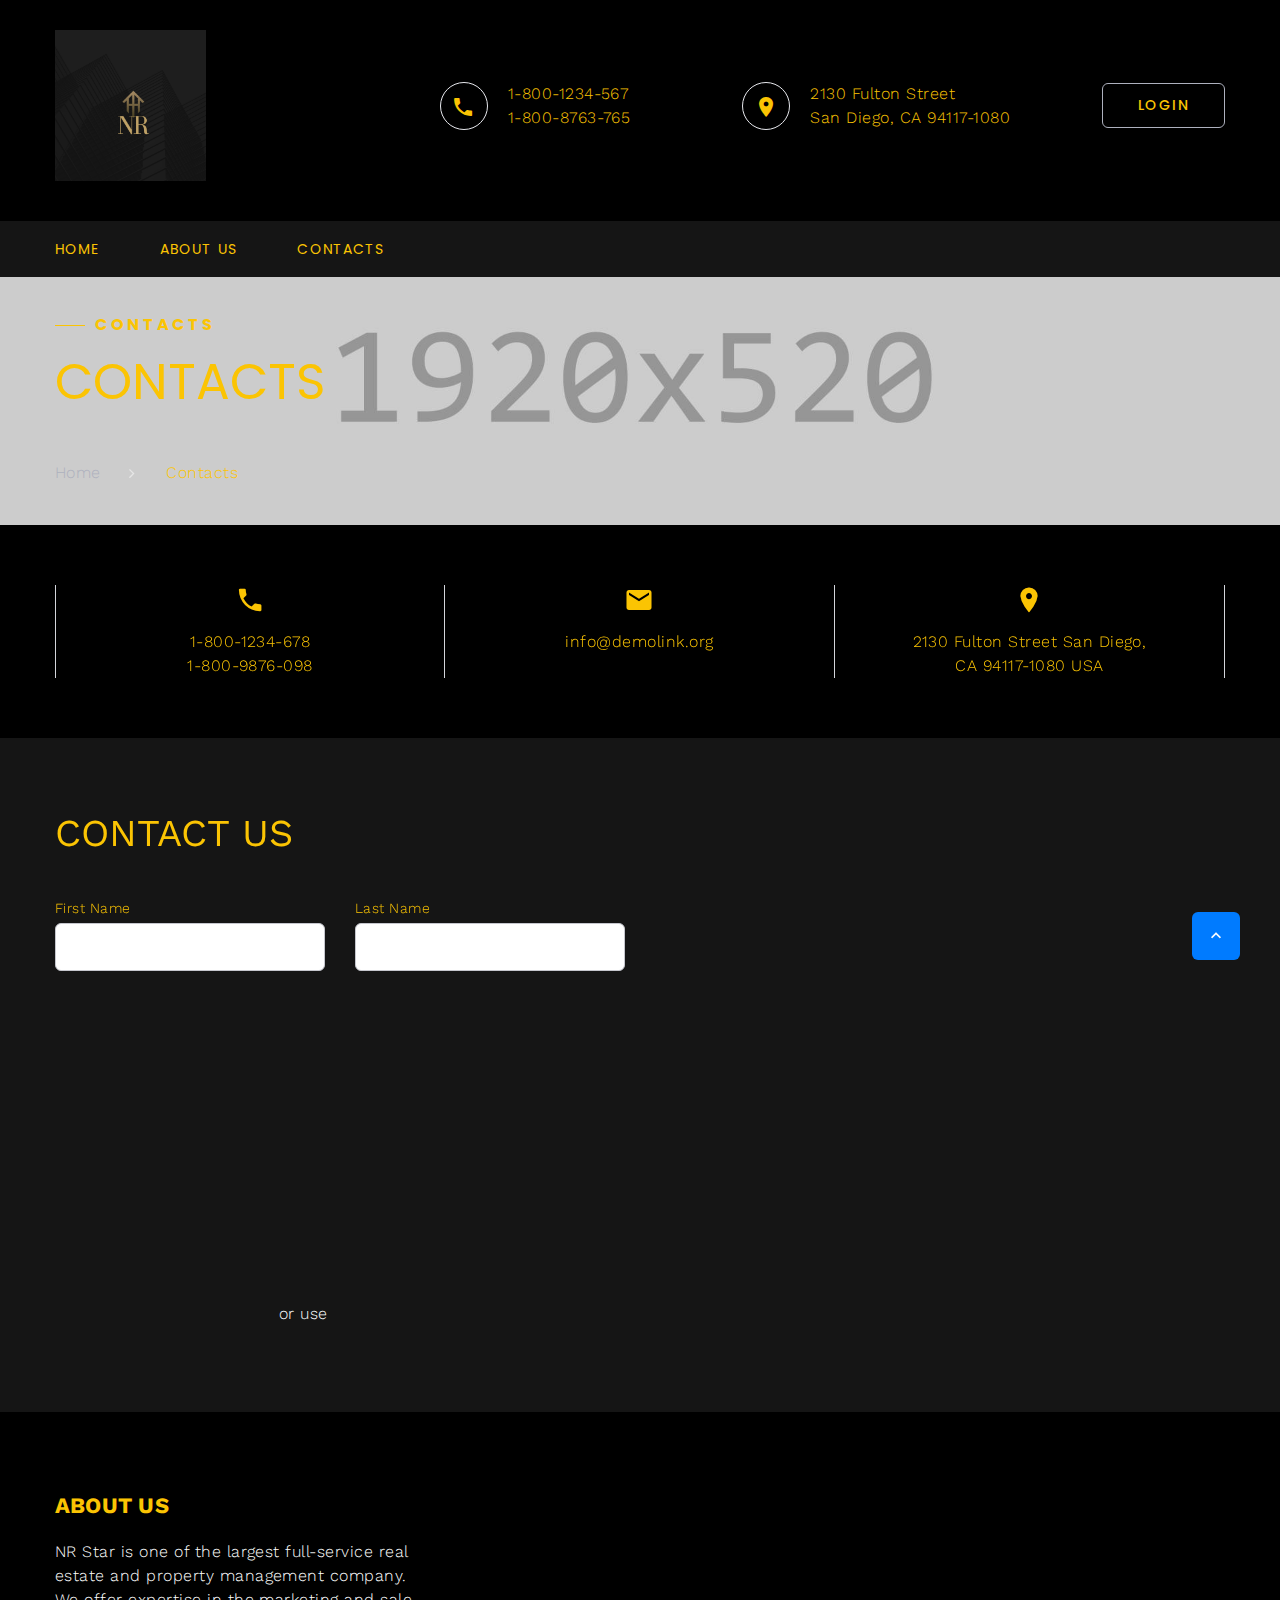
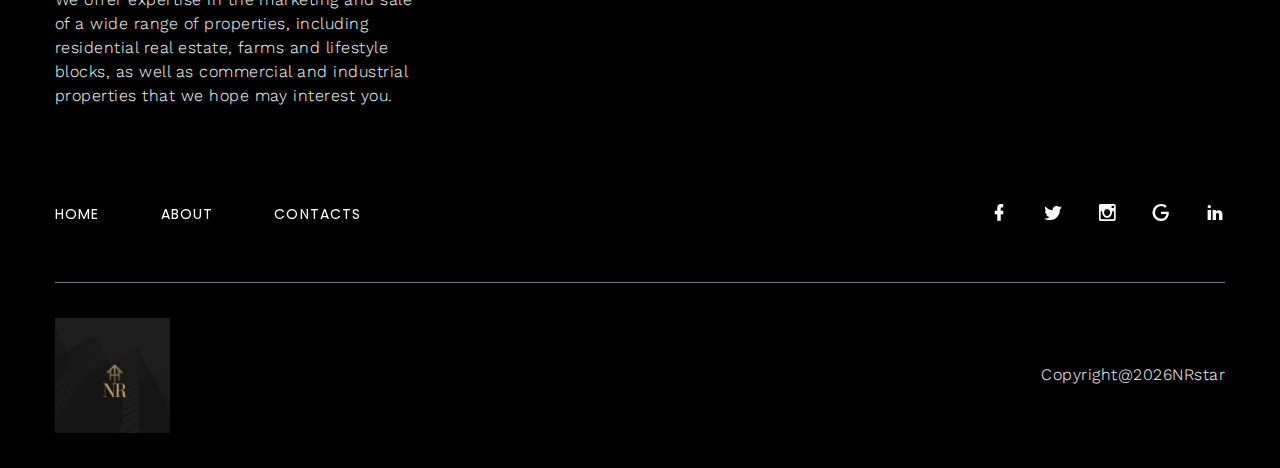
<file: contacts.html>
<!DOCTYPE html>
<html class="wide wow-animation" lang="en">
  <head>
    <title>Contacts</title>
    <meta name="format-detection" content="telephone=no">
    <meta name="viewport" content="width=device-width height=device-height initial-scale=1.0 maximum-scale=1.0 user-scalable=0">
    <meta http-equiv="X-UA-Compatible" content="IE=edge">
    <meta charset="utf-8">
    <link rel="icon" href="Nr.png" type="image/x-icon">
    <link rel="stylesheet" type="text/css" href="//fonts.googleapis.com/css?family=Work+Sans:300,400,500,700,800%7CPoppins:300,400,700">
    <link rel="stylesheet" href="css/bootstrap.css">
    <link rel="stylesheet" href="css/fonts.css">
    <link rel="stylesheet" href="css/style.css" id="main-styles-link">
    <style>.ie-panel{display: none;background: #212121;padding: 10px 0;box-shadow: 3px 3px 5px 0 rgba(0,0,0,.3);clear: both;text-align:center;position: relative;z-index: 1;} html.ie-10 .ie-panel, html.lt-ie-10 .ie-panel {display: block;}</style>
  </head>
  <body>
    <div class="page">
      <!-- Page Header-->
        <!-- RD Navbar-->
        <div class="rd-navbar-wrap" >
          <nav class="rd-navbar rd-navbar-corporate" data-layout="rd-navbar-fixed" data-sm-layout="rd-navbar-fixed" data-md-layout="rd-navbar-fixed" data-md-device-layout="rd-navbar-fixed" data-lg-layout="rd-navbar-static" data-lg-device-layout="rd-navbar-static" data-lg-stick-up="true" data-lg-stick-up-offset="118px" data-xl-layout="rd-navbar-static" data-xl-device-layout="rd-navbar-static" data-xl-stick-up="true" data-xl-stick-up-offset="118px" data-xxl-layout="rd-navbar-static" data-xxl-device-layout="rd-navbar-static" data-xxl-stick-up-offset="118px" data-xxl-stick-up="true">
            <div class="rd-navbar-aside-outer" style="background-color: black;">
              <div class="rd-navbar-aside">
                <!-- RD Navbar Panel-->
                <div class="rd-navbar-panel">
                  <!-- RD Navbar Toggle-->
                  <button class="rd-navbar-toggle" data-rd-navbar-toggle="#rd-navbar-nav-wrap-1"><span></span></button>
                  <!-- RD Navbar Brand--><a class="rd-navbar-brand" href="index.html"><img src="Nr.png" alt="logo" width="151" height="44" srcset=""/></a>
                </div>
                <div class="rd-navbar-collapse">
                  <button class="rd-navbar-collapse-toggle rd-navbar-fixed-element-1" data-rd-navbar-toggle="#rd-navbar-collapse-content-1"><span></span></button>
                  <div class="rd-navbar-collapse-content" id="rd-navbar-collapse-content-1">
                    <article class="unit align-items-center">
                      <div class="unit-left"><span class="icon novi-icon icon-md icon-modern mdi mdi-phone" style="color: #fbc403;"></span></div>
                      <div class="unit-body">
                        <ul class="list-0">
                          <li><a class="link-default" style="color: #fbc403;" href="tel:#">1-800-1234-567</a></li>
                          <li><a class="link-default" style="color: #fbc403;"href="tel:#">1-800-8763-765</a></li>
                        </ul>
                      </div>
                    </article>
                    <article class="unit align-items-center">
                      <div class="unit-left"><span class="icon novi-icon icon-md icon-modern mdi mdi-map-marker" style="color: #fbc403;"></span></div>
                      <div class="unit-body"><a class="link-default" style="color: #fbc403;" href="tel:#">2130 Fulton Street <br> San Diego, CA 94117-1080</a></div>
                    </article><a class="button button-gray-bordered button-winona" style="color: #fbc403;"href="sign.html">Login</a>
                  </div>
                </div>
              </div>
            </div>
            <div class="rd-navbar-main-outer" style="background-color: #151515;">
              <div class="rd-navbar-main">
                <div class="rd-navbar-nav-wrap" id="rd-navbar-nav-wrap-1">
                  <!-- RD Navbar Nav-->
                  <ul class="rd-navbar-nav">
                    <li class="rd-nav-item active" ><a class="rd-nav-link" style="color: #fbc403;" href="index.html">Home</a>
                    </li>
                    <li class="rd-nav-item"><a class="rd-nav-link" style="color: #fbc403;" href="about-us.html">About us</a>
                    </li>
                    <li class="rd-nav-item"><a class="rd-nav-link" style="color: #fbc403;" href="contacts.html">Contacts</a>
                    </li>
                  </ul>
                </div>
              </div>
            </div>
          </nav>
        </div>
      </header>

      <!-- Breadcrumbs -->

      <section class="section novi-background breadcrumbs-custom bg-image context-dark" style="background-image: url(images/breadcrumbs-image-1.jpg);">
        <div class="breadcrumbs-custom-inner">
          <div class="container breadcrumbs-custom-container">
            <div class="breadcrumbs-custom-main">
              <h6 class="breadcrumbs-custom-subtitle title-decorated"  style="color: #fbc403;">Contacts</h6>
              <h2 class="text-uppercase breadcrumbs-custom-title"  style="color: #fbc403;">Contacts</h2>
            </div>
            <ul class="breadcrumbs-custom-path">
              <li  style="color: #fbc403;"><a href="index.html">Home</a></li>
              <li class="active"  style="color: #fbc403;">Contacts</li>
            </ul>
          </div>
        </div>
      </section>

      <!--Contact Details-->

      <section class="section novi-background section-sm" style="background-color: black;">
        <div class="container">
          <div class="layout-bordered">
            <div class="layout-bordered-item wow-outer">
              <div class="layout-bordered-item-inner wow slideInUp">
                <div class="icon novi-icon icon-lg mdi mdi-phone text-primary"  style="color: #fbc403;"></div>
                <ul class="list-0">
                  <li><a class="link-default" style="color: #fbc403;" href="tel:#">1-800-1234-678</a></li>
                  <li><a class="link-default" style="color: #fbc403;" href="tel:#">1-800-9876-098</a></li>
                </ul>
              </div>
            </div>
            <div class="layout-bordered-item wow-outer">
              <div class="layout-bordered-item-inner wow slideInUp">
                <div class="icon novi-icon icon-lg mdi mdi-email text-primary" style="color: #fbc403;"></div><a class="link-default" href="mailto:#"  style="color: #fbc403;">info@demolink.org</a>
              </div>
            </div>
            <div class="layout-bordered-item wow-outer">
              <div class="layout-bordered-item-inner wow slideInUp">
                <div class="icon novi-icon icon-lg mdi mdi-map-marker text-primary" style="color: #fbc403;"></div><a class="link-default" href="#"  style="color: #fbc403;">2130 Fulton Street San Diego, CA 94117-1080 USA</a>
              </div>
            </div>
          </div>
        </div>
      </section>

      <!--Mailform-->

      <section class="section novi-background bg-gray-100">
        <div class="range justify-content-xl-between" style="background-color: #151515;">
          <div class="cell-xl-6 align-self-center container">
            <div class="row">
              <div class="col-lg-9 cell-inner">
                <div class="section-lg">
                  <h3 class="text-uppercase wow-outer"><span class="wow slideInDown"  style="color: #fbc403;">Contact Us</span></h3>
                  <form class="rd-form rd-mailform" data-form-output="form-output-global" data-form-type="contact" method="post" action="bat/rd-mailform.php">
                    <div class="row row-10">
                      <div class="col-md-6 wow-outer">
                        <div class="form-wrap wow fadeSlideInUp">
                          <label class="form-label-outside" style="color: #fbc403;" for="contact-first-name">First Name</label>
                          <input class="form-input" id="contact-first-name" type="text" name="name" data-constraints="@Required">
                        </div>
                      </div>
                      <div class="col-md-6 wow-outer">
                        <div class="form-wrap wow fadeSlideInUp">
                          <label class="form-label-outside" style="color: #fbc403;" for="contact-last-name">Last Name</label>
                          <input class="form-input" id="contact-last-name" type="text" name="name" data-constraints="@Required">
                        </div>
                      </div>
                      <div class="col-md-6 wow-outer">
                        <div class="form-wrap wow fadeSlideInUp">
                          <label class="form-label-outside" style="color: #fbc403;" for="contact-email">E-mail</label>
                          <input class="form-input" id="contact-email" type="email" name="email" data-constraints="@Email @Required">
                        </div>
                      </div>
                      <div class="col-md-6 wow-outer">
                        <div class="form-wrap wow fadeSlideInUp">
                          <label class="form-label-outside" style="color: #fbc403;" for="contact-phone">Phone</label>
                          <input class="form-input" id="contact-phone" type="text" name="phone" data-constraints="@PhoneNumber">
                        </div>
                      </div>
                      <div class="col-12 wow-outer">
                        <div class="form-wrap wow fadeSlideInUp">
                          <label class="form-label-outside" style="color: #fbc403;" for="contact-message">Your Message</label>
                          <textarea class="form-input" id="contact-message" name="message" data-constraints="@Required"></textarea>
                        </div>
                      </div>
                    </div>
                    <div class="group group-middle">
                      <div class="wow-outer">
                        <button class="button button-primary button-winona wow slideInRight" type="submit">Send Message</button>
                      </div>
                      <p style="color: white;">or use</p>
                      <div class="wow-outer" style="color: #fbc403;"><a class="button button-primary-outline button-icon button-icon-left button-winona wow slideInLeft" style="color: #fbc403;" href="#"><span class="icon novi-icon text-primary mdi mdi-facebook-messenger" style="color: #fbc403;"></span>Messenger</a></div>
                    </div>
                  </form>
                </div>
              </div>
            </div>
          </div>
        </div>
      </section>

      <!-- Page Footer-->

      <footer class="section novi-background footer-advanced bg-primary-darker" style="background-color: black;">
        <div class="footer-advanced-main">
          <div class="container">
            <div class="row row-50">
              <div class="col-lg-4">
                <h5 class="font-weight-bold text-uppercase"   style="color: #fbc403;">About Us</h5>
                <p class="footer-advanced-text text-white">NR Star is one of the largest full-service real estate and property management company. We offer expertise in the marketing and sale of a wide range of properties, including residential real estate, farms and lifestyle blocks, as well as commercial and industrial properties that we hope may interest you.</p>
              </div> 
            </div>
          </div>
        </div>
        <div class="footer-advanced-aside">
          <div class="container">
            <div class="footer-advanced-layout">
              <div>
                <ul class="list-nav"> 
                  <li><a href="index.html">Home</a></li>
                  <li><a href="about-us.html">About</a></li>
                  <li><a href="contacts.html">Contacts</a></li>
                </ul>
              </div>
              <div>
                <ul class="foter-social-links list-inline list-inline-md">
                  <li><a class="icon novi-icon icon-sm link-default mdi mdi-facebook" href="#"></a></li>
                  <li><a class="icon novi-icon icon-sm link-default mdi mdi-twitter" href="#"></a></li>
                  <li><a class="icon novi-icon icon-sm link-default mdi mdi-instagram" href="#"></a></li>
                  <li><a class="icon novi-icon icon-sm link-default mdi mdi-google" href="#"></a></li>
                  <li><a class="icon novi-icon icon-sm link-default mdi mdi-linkedin" href="#"></a></li>
                </ul>
              </div>
            </div>
          </div>
        </div>
        <div class="container">
          <hr/>
        </div>
        <div class="footer-advanced-aside">
          <div class="container">
            <div class="footer-advanced-layout"><a class="brand" href="index.html"><img src="Nr.png" alt="" width="115" height="34"/></a>
              <!-- Rights-->
              <p class="rights text-white"><span>Copyright@</span><span class="copyright-year"></span>NRstar</a></p>
            </div>
          </div>
        </div>
      </footer>
    </div>
    <!-- Global Mailform Output-->
    <div class="snackbars" id="form-output-global"></div>
    <!-- Javascript-->
    <script src="js/core.min.js"></script>
    <script src="js/script.js"></script>
  </body>
</html>
</file>
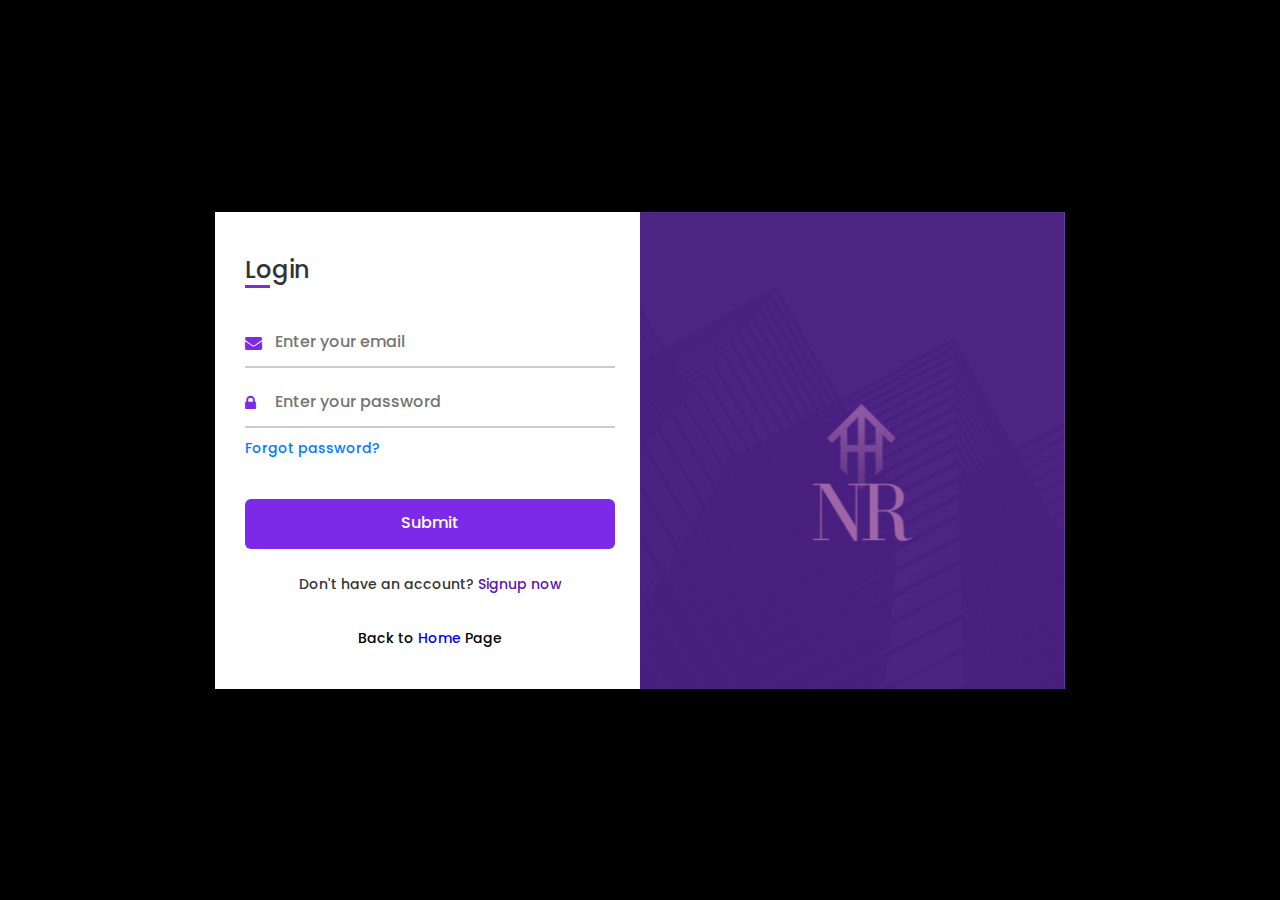
<file: sign.html>
<!DOCTYPE html>
<html lang="en" dir="ltr">
  <head>
    <meta charset="UTF-8">
    <title>NR Real Estate Experts</title>
    <link rel="icon" href="Nr.png" type="image/x-icon">
    <link rel="stylesheet" href="css/bootstrap.css">
    <link rel="stylesheet" href="css/fonts.css">
    <link rel="stylesheet" href="css/log.css" id="main-styles-link">
    <!-- Fontawesome CDN Link -->
    <link rel="stylesheet" href="https://cdnjs.cloudflare.com/ajax/libs/font-awesome/5.15.3/css/all.min.css">
    <meta name="viewport" content="width=device-width, initial-scale=1.0">
   </head>
<body>
  <div class="container">
    <input type="checkbox" id="flip">
    <div class="cover">
      <div class="front">
        <img src="Nr.png" alt="">
        <div class="text">
        </div>
      </div>
      <div class="back">
        <div class="text">
        </div>
      </div>
    </div>

    <!--Login-->

    <div class="forms">
        <div class="form-content">
          <div class="login-form">
            <div class="title">Login</div>
          <form action="#">
            <div class="input-boxes">
              <div class="input-box">
                <i class="fas fa-envelope"></i>
                <input type="text" placeholder="Enter your email" required>
              </div>
              <div class="input-box">
                <i class="fas fa-lock"></i>
                <input type="password" placeholder="Enter your password" required>
              </div>
              <div class="text"><a href="#">Forgot password?</a></div>
              <div class="button input-box">
                <input type="submit" value="Submit">
              </div>
              <div class="text sign-up-text">Don't have an account? <label for="flip">Signup now</label></div>
              <div class="text sign-up-text" style="color: black;">Back to <a style="color: blue;" href="index.html">Home </a>Page</div>
            </div>
        </form>
      </div>

       <!--singup-->

        <div class="signup-form">
          <div class="title">Signup</div>
        <form action="#">
            <div class="input-boxes">
              <div class="input-box">
                <i class="fas fa-user"></i>
                <input type="text" placeholder="Enter your name" required>
              </div>
              <div class="input-box">
                <i class="fas fa-envelope"></i>
                <input type="text" placeholder="Enter your email" required>
              </div>
              <div class="input-box">
                <i class="fas fa-lock"></i>
                <input type="password" placeholder="Enter your password" required>
              </div>
              <div class="button input-box">
                <input type="submit" value="Submit">
              </div>
              <div class="text sign-up-text">Already have an account? <label for="flip">Login now</label></div>
            </div>
      </form>
    </div>
    </div>
    </div>
  </div>
</body>
</html>
</file>
<file: css/style.css>
@charset "UTF-8";
/*
* Trunk version 2.0.0
*/
a:focus,
button:focus {
	outline: none !important;
}

button::-moz-focus-inner {
	border: 0;
}

*:focus {
	outline: none;
}

blockquote {
	padding: 0;
	margin: 0;
}

input,
button,
select,
textarea {
	outline: none;
}

label {
	margin-bottom: 0;
}

p {
	margin: 0;
}

ul,
ol {
	list-style: none;
	padding: 0;
	margin: 0;
}

ul li,
ol li {
	display: block;
}

dl {
	margin: 0;
}

dt,
dd {
	line-height: inherit;
}

dt {
	font-weight: inherit;
}

dd {
	margin-bottom: 0;
}

cite {
	font-style: normal;
}

form {
	margin-bottom: 0;
}

blockquote {
	padding-left: 0;
	border-left: 0;
}

address {
	margin-top: 0;
	margin-bottom: 0;
}

figure {
	margin-bottom: 0;
}

html p a:hover {
	text-decoration: none;
}

/*
*
* Typography
*/
body {
	font-family: "Work Sans", -apple-system, BlinkMacSystemFont, "Segoe UI", Roboto, "Helvetica Neue", Arial, sans-serif;
	font-size: 14px;
	line-height: 1.7;
	font-weight: 300;
	color: #74757f;
	background-color: #fff;
	-webkit-text-size-adjust: none;
	-webkit-font-smoothing: subpixel-antialiased;
	letter-spacing: .03em;
}

@media (min-width: 768px) {
	body {
		font-size: 16px;
		line-height: 1.5;
	}
}

h1, h2, h3, h4, h5, h6, [class^='heading-'] {
	margin-top: 0;
	margin-bottom: 0;
	color: #151515;
}

h1 a:hover, h2 a:hover, h3 a:hover, h4 a:hover, h5 a:hover, h6 a:hover, [class^='heading-'] a:hover {
	color: #007bff;
}

h1 span, h2 span, h3 span, h4 span, h5 span, h6 span, [class^='heading-'] span {
	display: inline-block;
}

h1 span[data-toggle='modal'], h2 span[data-toggle='modal'], h3 span[data-toggle='modal'], h4 span[data-toggle='modal'], h5 span[data-toggle='modal'], h6 span[data-toggle='modal'], [class^='heading-'] span[data-toggle='modal'] {
	border-bottom: 2px dashed rgba(0, 123, 255, 0.3);
	cursor: pointer;
}

h1 > span.icon, h2 > span.icon, h3 > span.icon, h4 > span.icon, h5 > span.icon, h6 > span.icon, [class^='heading-'] > span.icon {
	display: inline-block;
	margin-right: 5px;
}

h1,
.heading-1 {
	font-size: 30px;
	line-height: 1.15;
	letter-spacing: 0;
}

@media (min-width: 576px) {
	h1,
	.heading-1 {
		font-size: 32px;
	}
}

@media (min-width: 768px) {
	h1,
	.heading-1 {
		font-size: 46px;
		line-height: 1.25;
	}
}

@media (min-width: 992px) {
	h1,
	.heading-1 {
		font-size: 54px;
	}
}

@media (min-width: 1200px) {
	h1,
	.heading-1 {
		font-size: 58px;
	}
}

@media (min-width: 1600px) {
	h1,
	.heading-1 {
		font-size: 90px;
		line-height: 0.88889;
	}
}

h2,
.heading-2 {
	font-family: "Poppins", sans-serif;
	font-size: 28px;
	line-height: 1.4;
	letter-spacing: 0;
}

@media (min-width: 576px) {
	h2,
	.heading-2 {
		font-size: 30px;
	}
}

@media (min-width: 768px) {
	h2,
	.heading-2 {
		font-size: 44px;
	}
}

@media (min-width: 1200px) {
	h2,
	.heading-2 {
		font-size: 50px;
		line-height: 1.4;
	}
}

h3,
.heading-3 {
	font-size: 24px;
	line-height: 1.3;
	letter-spacing: 0;
}

@media (min-width: 768px) {
	h3,
	.heading-3 {
		font-size: 30px;
		line-height: 1.4;
	}
}

@media (min-width: 1200px) {
	h3,
	.heading-3 {
		font-size: 38px;
		line-height: 1.21053;
	}
}

h3 .big,
.heading-3 .big {
	font-size: 2em;
	line-height: 1;
}

h4,
.heading-4 {
	font-size: 18px;
	line-height: 1.5;
	letter-spacing: 0;
}

@media (min-width: 1200px) {
	h4,
	.heading-4 {
		font-size: 24px;
		line-height: 1.33333;
	}
}

h4.h4-smaller,
.heading-4.h4-smaller {
	font-size: 19px;
}

@media (min-width: 1200px) {
	h4.h4-smaller,
	.heading-4.h4-smaller {
		font-size: 22px;
		line-height: 1.45455;
	}
}

h5,
.heading-5 {
	font-size: 16px;
	line-height: 1.5;
	letter-spacing: .01em;
}

@media (min-width: 768px) {
	h5,
	.heading-5 {
		font-size: 22px;
		line-height: 1.27273;
	}
}

h6,
.heading-6 {
	font-family: "Poppins", sans-serif;
	font-size: 14px;
	line-height: 1.8;
	letter-spacing: .2em;
	text-transform: uppercase;
}

@media (min-width: 768px) {
	h6,
	.heading-6 {
		font-size: 16px;
		line-height: 1.5;
		font-weight: 700;
	}
}

.title-decorated {
	position: relative;
	padding-left: 40px;
	text-align: left;
}

.title-decorated::before {
	content: '';
	position: absolute;
	left: 0;
	top: 12px;
	width: 30px;
	border-bottom: 1px solid;
}

.title-docor-text {
	font-size: 20px;
	color: #fff;
}

@media (min-width: 576px) {
	.title-docor-text {
		font-size: 24px;
	}
}

@media (min-width: 768px) {
	.title-docor-text {
		padding-left: 96px;
		font-size: 37px;
	}
	.title-docor-text::before {
		width: 74px;
		border-bottom-width: 2px;
	}
}

@media (min-width: 768px) {
	.title-decorated-lg {
		padding-left: 80px;
	}
	.title-decorated-lg::before {
		width: 62px;
	}
	.title-decorated-lg + p {
		margin-top: 32px;
	}
}

small,
.small {
	display: block;
	font-size: 12px;
	line-height: 1.5;
}

mark,
.mark {
	padding: 3px 5px;
	color: #fff;
	background: #007bff;
}

strong {
	font-weight: 700;
	color: #74757f;
}

.big {
	font-size: 16px;
	line-height: 1.55;
}

@media (min-width: 768px) {
	.big {
		font-size: 20px;
		line-height: 1.6;
	}
}

.lead {
	font-size: 24px;
	line-height: 34px;
	font-weight: 300;
}

code {
	padding: 4px 5px;
	border-radius: 0;
	font-size: 90%;
	color: #111111;
	background: #f5f6fa;
}

.text-large {
	font-family: "Poppins", sans-serif;
	font-size: 30px;
	font-weight: 500;
	letter-spacing: 0;
	line-height: 1.2;
	text-transform: uppercase;
}

@media (min-width: 576px) {
	.text-large {
		font-size: 55px;
	}
}

@media (min-width: 768px) {
	.text-large {
		font-size: 68px;
	}
}

@media (min-width: 992px) {
	.text-large {
		font-size: 80px;
	}
}

@media (min-width: 1200px) {
	.text-large {
		font-size: 100px;
	}
}

.context-dark .text-large, .bg-gray-700 .text-large, .bg-gray-800 .text-large, .bg-primary .text-large, .bg-black .text-large , .bg-primary-darker .text-large {
	color: #fff;
}

.text-extra-large {
	font-size: 100px;
	line-height: .8;
	font-weight: 800;
}

@media (min-width: 768px) {
	.text-extra-large {
		font-size: 130px;
		line-height: .7;
	}
}

@media (min-width: 992px) {
	.text-extra-large {
		font-size: 150px;
	}
}

@media (min-width: 1600px) {
	.text-extra-large {
		font-size: 180px;
	}
}

.wow-outer span {
	display: block;
}

.wow-outer .wow > span {
	display: inline;
}

p [data-toggle='tooltip'] {
	padding-left: .25em;
	padding-right: .25em;
	color: #007bff;
}

p [style*='max-width'] {
	display: inline-block;
}

p a {
	color: inherit;
}

p .text-width-1 {
	display: inline-block;
	max-width: 730px;
}

.text-width-2 {
	display: inline-block;
	max-width: 350px;
}

.heading-subtitle {
	font-size: 24px;
	margin-top: 20px;
}

.about-subtitle {
	font-size: 20px;
	line-height: 32px;
}

@media (min-width: 1200px) {
	.about-subtitle {
		margin-top: 35px;
	}
}

html .page .text-primary {
	color: #007bff;
}

.price-property {
	font-size: 30px;
	font-family: "Poppins", sans-serif;
	line-height: 1;
}

@media (min-width: 768px) {
	.price-property {
		font-size: 40px;
	}
}

.page .text-danger {
	color: #dc0000;
}

.page .text-gray-700 {
	color: #495057;
}

.page .text-color-1 {
	color: #deef7f;
}

.context-dark .text-gray-700, .bg-gray-700 .text-gray-700, .bg-gray-800 .text-gray-700, .bg-primary .text-gray-700, .bg-primary-darker .text-gray-700 {
	color: #fff;
}

/*
*
* Brand
*/
.brand {
	display: inline-block;
}

.brand .brand-logo-light {
	display: none;
}

.brand .brand-logo-dark {
	display: block;
}

/*
*
* Links
*/
a {
	transition: all 0.3s ease-in-out;
}

a, a:focus, a:active, a:hover {
	text-decoration: none;
}

a, a:focus, a:active {
	color: #007bff;
}

a:hover {
	color: #0056b3;
}

a[href*='tel'], a[href*='mailto'] {
	white-space: nowrap;
}

.link-hover {
	color: #343db0;
}

.link-default, .link-default:active, .link-default:focus {
	color: #74757f;
}

.link-default:hover {
	color: #007bff;
}

.context-dark .link-default, .bg-gray-700 .link-default, .bg-gray-800 .link-default, .bg-primary .link-default, .bg-primary-darker .link-default {
	color: #aeb1be;
}

.context-dark .link-default:hover, .bg-gray-700 .link-default:hover, .bg-gray-800 .link-default:hover, .bg-primary .link-default:hover, .bg-primary-darker .link-default:hover {
	color: #fff;
}

.link-image {
	display: block;
	max-width: 75%;
	margin-left: auto;
	margin-right: auto;
	opacity: .45;
	transition: all 0.3s ease-in-out;
}

.link-image:hover {
	opacity: 1;
}

.privacy-link {
	display: inline-block;
	color: #4854ed;
}

* + .privacy-link {
	margin-top: 25px;
}

/*
*
* Blocks
*/
.block-center, .block-sm, .block-lg {
	margin-left: auto;
	margin-right: auto;
}

.block-sm {
	max-width: 560px;
}

.block-lg {
	max-width: 768px;
}

.block-center {
	padding: 10px;
}

.block-center:hover .block-center-header {
	background-color: #007bff;
}

.block-center-title {
	background-color: #fff;
}

@media (max-width: 1599.98px) {
	.block-center {
		padding: 20px;
	}
	.block-center:hover .block-center-header {
		background-color: #fff;
	}
	.block-center-header {
		background-color: #007bff;
	}
}

/*
*
* Boxes
*/
.box-minimal {
	display: flex;
	margin-left: -15px;
	text-align: left;
}

.box-minimal > * {
	margin-left: 15px;
}

.box-chloe__icon {
	font-size: 26px;
}

.box-minimal-icon .box-chloe__icon {
	position: relative;
	top: 4px;
	min-width: 26px;
	font-size: 24px;
	line-height: 1;
	color: #007bff;
}

.box-minimal-icon .box-chloe__icon.fl-bigmug-line-checkmark14 {
	font-size: 20px;
}

.box-minimal-icon .box-chloe__icon .box-chloe__icon {
	position: relative;
	top: 4px;
	min-width: 26px;
	font-size: 24px;
	line-height: 1;
}

.box-minimal-text {
	width: 100%;
	max-width: 320px;
	margin-left: auto;
	margin-right: auto;
}

* + .box-minimal {
	margin-top: 30px;
}

* + .box-minimal-title {
	margin-top: 10px;
}

* + .box-minimal-text {
	margin-top: 15px;
}

@media (max-width: 575.98px) {
	.box-minimal {
		max-width: 360px;
		margin-left: auto;
		margin-right: auto;
	}
}

@media (max-width: 767.98px) {
	.box-minimal * + p {
		margin-top: 7px;
	}
}

@media (min-width: 768px) {
	.box-minimal {
		padding-right: 15px;
		margin-left: -30px;
	}
	.box-minimal > * {
		margin-left: 30px;
	}
}

@media (min-width: 992px) and (max-width: 1199.98px) {
	.box-minimal {
		padding-right: 0;
	}
	.box-minimal-title {
		font-size: 22px;
	}
}

@media (min-width: 1200px) {
	.box-minimal-icon, .box-chloe__icon {
		top: 0;
		font-size: 36px;
	}
	.box-minimal-icon .box-chloe__icon, .box-chloe__icon .box-chloe__icon {
		font-size: 32px;
		top: 0;
	}
	.box-minimal-icon.fl-bigmug-line-checkmark14, .box-chloe__icon.fl-bigmug-line-checkmark14 {
		font-size: 30px;
	}
}

.box-light {
	text-align: left;
}

.box-light-icon {
	font-size: 30px;
	line-height: 1;
	color: #007bff;
}

* + .box-light-title {
	margin-top: 10px;
}

@media (max-width: 575.98px) {
	.box-light {
		max-width: 300px;
		margin-left: auto;
		margin-right: auto;
	}
}

@media (min-width: 768px) {
	.box-light {
		max-width: 240px;
	}
	.box-chloe__icon {
		font-size: 32px;
	}
	* + .box-light-title {
		margin-top: 16px;
	}
}

@media (min-width: 768px) and (max-width: 1199.98px) {
	.box-light-title {
		font-size: 20px;
	}
}

@media (min-width: 992px) {
	.box-light-icon {
		font-size: 32px;
	}
	* + .box-light-title {
		margin-top: 25px;
	}
}

@media (min-width: 1200px) {
	.box-light-icon {
		font-size: 40px;
	}
}

.box-creative {
	max-width: 330px;
	margin-left: auto;
	margin-right: auto;
	text-align: center;
	cursor: default;
}

.box-creative:hover .box-creative-icon {
	color: #fff;
}

.box-creative:hover .box-creative-icon::after {
	opacity: 1;
	visibility: visible;
	transform: translate3d(0, 0, 0);
}

.box-creative-shadow .box-creative-icon {
	background: #fff;
	border: 0;
	box-shadow: 0 17px 24px 0 rgba(0, 0, 0, 0.05);
}

.box-creative-icon {
	position: relative;
	z-index: 0;
	display: inline-flex;
	align-items: center;
	justify-content: center;
	width: 2.8em;
	height: 2.8em;
	border: 2px solid #e8e9ee;
	border-radius: 50%;
	font-size: 24px;
	line-height: 1;
	color: #007bff;
}

.box-creative-icon::before {
	position: relative;
	z-index: 2;
}

.box-creative-icon::after {
	content: '';
	position: absolute;
	top: 0;
	right: 0;
	bottom: 0;
	left: 0;
	z-index: -1;
	border-radius: inherit;
	background: #007bff;
	border-color: #007bff;
	pointer-events: none;
	opacity: 0;
	visibility: hidden;
	transition: .15s ease-in;
	transform: scale3d(1.05, 1.05, 1.05);
}

* + .box-creative-icon {
	margin-top: 10px;
}

* + .box-creative-title {
	margin-top: 10px;
}

@media (min-width: 768px) {
	.box-creative-icon {
		font-size: 30px;
	}
	* + .box-creative-title {
		margin-top: 15px;
	}
}

@media (max-width: 991.98px) {
	.box-creative * + p {
		margin-top: 10px;
	}
}

@media (min-width: 1200px) {
	.box-creative-icon {
		width: 2.4em;
		height: 2.4em;
		font-size: 40px;
	}
	* + .box-creative-title {
		margin-top: 24px;
	}
}

.box-1 {
	max-width: 280px;
	margin-left: auto;
	margin-right: auto;
}

@media (min-width: 768px) {
	.box-2 {
		padding-right: 30px;
	}
}

@media (min-width: 992px) {
	.box-2 {
		padding-right: 35px;
	}
}

@media (min-width: 1200px) {
	.box-2 {
		padding-right: 100px;
	}
}

@media (min-width: 992px) {
	.box-3 {
		padding-left: 10px;
	}
}

@media (min-width: 1200px) {
	.box-3 {
		padding-left: 70px;
	}
}

div.box-cta-1 {
	display: inline-table;
	text-align: center;
	vertical-align: middle;
	margin-bottom: -25px;
	margin-left: -40px;
}

div.box-cta-1:empty {
	margin-bottom: 0;
	margin-left: 0;
}

div.box-cta-1 > * {
	display: inline-block;
	margin: 0 0 25px 40px;
}

div.box-cta-1 > * {
	margin-top: 0;
	vertical-align: middle;
}

div.box-cta-thin {
	display: inline-table;
	text-align: center;
	vertical-align: middle;
	margin-bottom: -25px;
	margin-left: -30px;
}

div.box-cta-thin:empty {
	margin-bottom: 0;
	margin-left: 0;
}

div.box-cta-thin > * {
	display: inline-block;
	margin: 0 0 25px 30px;
}

div.box-cta-thin > * {
	margin-top: 0;
	vertical-align: middle;
}

@media (min-width: 768px) and (max-width: 991.98px) {
	div.box-cta-thin > * {
		max-width: 500px;
	}
}

.box-indigo {
	position: relative;
	padding: 5px 0 22px;
	max-width: 500px;
}

.box-indigo::before {
	content: '';
	position: absolute;
	top: 0;
	right: 100px;
	bottom: 0;
	left: 30px;
	z-index: -1;
	background: rgba(73, 80, 87, 0.12);
	pointer-events: none;
}

.box-indigo p {
	line-height: 1.35;
}

.box-indigo-header > * {
	padding-left: 60px;
}

.box-indigo-header > * + * {
	margin-top: 0;
}

.box-indigo-mark {
	font-weight: 300;
	color: #deef7f;
}

.box-indigo-title,
.box-indigo-subtitle {
	font-weight: 700;
	letter-spacing: 0;
	color: #495057;
}

p.box-indigo-title {
	position: relative;
	font-size: 30px;
	line-height: 1.15;
}

p.box-indigo-title::before {
	content: '';
	position: absolute;
	top: 50%;
	left: 0;
	transform: translate3d(0, -50%, 0);
	display: inline-block;
	width: 37px;
	height: 0.05em;
	margin-right: 15px;
	vertical-align: middle;
	background: #007bff;
}

@media (min-width: 576px) {
	p.box-indigo-title {
		font-size: 60px;
	}
}

@media (min-width: 768px) {
	p.box-indigo-title {
		font-size: 75px;
		line-height: 1.2;
	}
}

p.box-indigo-subtitle {
	font-size: 24px;
	line-height: 1.2;
}

p.box-indigo-subtitle .box-indigo-mark {
	font-size: 0.85em;
}

@media (min-width: 576px) {
	p.box-indigo-subtitle {
		font-size: 34px;
	}
}

@media (min-width: 768px) {
	p.box-indigo-subtitle {
		font-size: 40px;
	}
}

.context-dark .box-indigo::before, .bg-gray-700 .box-indigo::before, .bg-gray-800 .box-indigo::before, .bg-primary .box-indigo::before, .bg-primary-darker .box-indigo::before {
	background: rgba(255, 255, 255, 0.12);
}

.context-dark .box-indigo p, .bg-gray-700 .box-indigo p, .bg-gray-800 .box-indigo p, .bg-primary .box-indigo p, .bg-primary-darker .box-indigo p {
	color: #aeb1be;
}

.context-dark p.box-indigo-title, .bg-gray-700 p.box-indigo-title, .bg-gray-800 p.box-indigo-title, .bg-primary p.box-indigo-title, .bg-primary-darker p.box-indigo-title,
.context-dark p.box-indigo-subtitle,
.bg-gray-700 p.box-indigo-subtitle,
.bg-gray-800 p.box-indigo-subtitle,
.bg-primary p.box-indigo-subtitle,
.bg-primary-darker p.box-indigo-subtitle {
	color: #fff;
}

.box-promo {
	position: relative;
	display: flex;
	max-width: 750px;
	margin-left: auto;
	margin-right: auto;
	text-align: left;
	box-shadow: 0 2px 24px 0 rgba(0, 0, 0, 0.15);
	transition: .33s ease-in-out;
}

.box-promo h6,
.box-promo .heading-6 {
	color: #ff747b;
}

.box-promo:hover {
	transform: translate(0, -5px);
	box-shadow: 0 2px 24px 1px rgba(0, 0, 0, 0.2);
}

.box-promo-mark {
	position: absolute;
	top: 14%;
	right: 6.5%;
	display: flex;
	align-items: center;
	justify-content: center;
	line-height: 1;
	border-radius: 50%;
	color: rgba(0, 123, 255, 0.1);
	border: 2px solid;
	pointer-events: none;
}

.box-promo-mark::before, .box-promo-mark::after {
	content: '';
	position: absolute;
	top: 50%;
	left: 50%;
	transform: translate3d(-50%, -50%, 0);
	background: rgba(0, 123, 255, 0.1);
}

.box-promo-mark::before {
	width: 2px;
	height: 50%;
}

.box-promo-mark::after {
	height: 2px;
	width: 50%;
}

.box-promo-inner,
.box-promo-dummy {
	width: 100%;
	flex-shrink: 0;
}

.box-promo-inner {
	display: flex;
	align-items: center;
	padding: 30px;
}

.box-promo-dummy {
	visibility: hidden;
	opacity: 0;
	pointer-events: none;
}

.box-promo-dummy::before {
	content: '';
	display: block;
	padding-bottom: 48.53333%;
}

.box-promo-content {
	width: 100%;
	max-width: 500px;
}

.box-promo-content * + h3,
.box-promo-content * + .heading-3 {
	margin-top: 15px;
}

.box-promo-content * + p {
	margin-top: 10px;
}

.box-promo-content * + .button {
	margin-top: 30px;
}

@media (min-width: 768px) {
	.box-promo-inner {
		padding: 39px 35px;
	}
}

@media (min-width: 1200px) {
	.box-promo-inner {
		padding: 60px 70px;
	}
	.box-promo-mark {
		top: 24%;
		right: 6.5%;
		width: 120px;
		height: 120px;
	}
}

/*
* Element groups
*/
html .group {
	margin-bottom: -15px;
	margin-left: -20px;
}

html .group:empty {
	margin-bottom: 0;
	margin-left: 0;
}

html .group > * {
	display: inline-block;
	margin: 0 0 15px 20px;
}

@media (min-width: 992px) {
	html .group {
		margin-left: -30px;
	}
	html .group > * {
		margin-left: 30px;
	}
}

html .group-xs {
	margin-bottom: -7px;
	margin-left: -7px;
}

html .group-xs:empty {
	margin-bottom: 0;
	margin-left: 0;
}

html .group-xs > * {
	display: inline-block;
	margin: 0 0 7px 7px;
}

html .group-sm {
	margin-bottom: -10px;
	margin-left: -10px;
}

html .group-sm:empty {
	margin-bottom: 0;
	margin-left: 0;
}

html .group-sm > * {
	display: inline-block;
	margin: 0 0 10px 10px;
}

html .group-lg {
	margin-bottom: -25px;
	margin-left: -40px;
}

html .group-lg:empty {
	margin-bottom: 0;
	margin-left: 0;
}

html .group-lg > * {
	display: inline-block;
	margin: 0 0 25px 40px;
}

html .group-xl {
	margin-bottom: -20px;
	margin-left: -30px;
}

html .group-xl:empty {
	margin-bottom: 0;
	margin-left: 0;
}

html .group-xl > * {
	display: inline-block;
	margin: 0 0 20px 30px;
}

@media (min-width: 992px) {
	html .group-xl {
		margin-bottom: -20px;
		margin-left: -45px;
	}
	html .group-xl > * {
		margin-bottom: 20px;
		margin-left: 45px;
	}
}

html .group-sm-justify .button {
	padding-left: 20px;
	padding-right: 20px;
}

@media (min-width: 768px) {
	html .group-sm-justify {
		display: flex;
		align-items: center;
		justify-content: center;
	}
	html .group-sm-justify > * {
		flex-grow: 1;
		flex-shrink: 0;
	}
	html .group-sm-justify .button {
		min-width: 130px;
		padding-left: 20px;
		padding-right: 20px;
	}
}

html .group-middle {
	display: table;
	vertical-align: middle;
}

html .group-middle > * {
	vertical-align: middle;
}

* + .group {
	margin-top: 30px;
}

* + .group-xs {
	margin-top: 35px;
}

* + .group-sm {
	margin-top: 30px;
}

* + .group-xl {
	margin-top: 20px;
}

/*
*
* Responsive units
*/
.unit {
	display: flex;
	flex: 0 1 100%;
	margin-bottom: -30px;
	margin-left: -20px;
}

.unit > * {
	margin-bottom: 30px;
	margin-left: 20px;
}

.unit:empty {
	margin-bottom: 0;
	margin-left: 0;
}

.unit-body {
	flex: 0 1 auto;
}

.unit-left,
.unit-right {
	flex: 0 0 auto;
	max-width: 100%;
}

.unit-spacing-xs {
	margin-bottom: -15px;
	margin-left: -7px;
}

.unit-spacing-xs > * {
	margin-bottom: 15px;
	margin-left: 7px;
}

/*
*
* Lists
*/
.list > li + li {
	margin-top: 10px;
}

.list-xs > li + li {
	margin-top: 8px;
}

.list-sm > li + li {
	margin-top: 15px;
}

.list-md > li + li {
	margin-top: 18px;
}

.list-lg > li + li {
	margin-top: 25px;
}

.list-xl li + li {
	margin-top: 30px;
}

@media (min-width: 1200px) {
	.list-xl * + p {
		margin-top: 18px;
	}
}

@media (min-width: 1600px) {
	.list-xl * + p {
		margin-top: 24px;
	}
}

@media (min-width: 768px) {
	.list-xl > li + li {
		margin-top: 60px;
	}
}

@media (min-width: 1600px) {
	.list-xl > li + li {
		margin-top: 78px;
	}
}

.list-inline > li {
	display: inline-block;
}

html .list-inline-md {
	transform: translate3d(0, -8px, 0);
	margin-bottom: -8px;
	margin-left: -10px;
	margin-right: -10px;
}

html .list-inline-md > * {
	margin-top: 8px;
	padding-left: 10px;
	padding-right: 10px;
}

@media (min-width: 992px) {
	html .list-inline-md {
		margin-left: -14px;
		margin-right: -14px;
	}
	html .list-inline-md > * {
		padding-left: 14px;
		padding-right: 14px;
	}
}

.list-terms dt {
	font-size: 20px;
	line-height: 1.3;
	font-weight: 700;
	letter-spacing: 0;
	color: #495057;
}

.list-terms dt + dd {
	margin-top: 8px;
}

.list-terms dd + dt {
	margin-top: 25px;
}

* + .list-terms {
	margin-top: 25px;
}

.list-terms + .privacy-link {
	margin-top: 20px;
}

@media (min-width: 768px) {
	.list-terms dt {
		font-size: 24px;
	}
	.list-terms dd + dt {
		margin-top: 40px;
	}
}

@media (min-width: 992px) {
	.list-terms dt + dd {
		margin-top: 18px;
	}
	.list-terms dd + dt {
		margin-top: 55px;
	}
}

@media (min-width: 1200px) {
	.list-terms dt {
		max-width: 85%;
	}
}

@media (min-width: 1600px) {
	.list-terms dd + dt {
		margin-top: 75px;
	}
	.list-terms + .privacy-link {
		margin-top: 75px;
	}
}

.index-list {
	counter-reset: li;
}

.index-list > li .list-index-counter:before {
	content: counter(li, decimal-leading-zero);
	counter-increment: li;
}

.list-marked {
	text-align: left;
}

.list-marked > li::before {
	position: relative;
	top: 1px;
	display: inline-block;
	min-width: 25px;
	content: '\f14f';
	font: 400 14px 'Material Design Icons';
	line-height: inherit;
	color: #aeb1be;
}

.list-marked > li + li {
	margin-top: 9px;
}

* + .list-marked {
	margin-top: 15px;
}

.list-ordered {
	counter-reset: li;
	text-align: left;
}

.list-ordered > li {
	position: relative;
	padding-left: 25px;
}

.list-ordered > li:before {
	content: counter(li, decimal) ".";
	counter-increment: li;
	position: absolute;
	top: 0;
	left: 0;
	display: inline-block;
	width: 15px;
	color: #aeb1be;
}

.list-ordered > li + li {
	margin-top: 9px;
}

* + .list-ordered {
	margin-top: 15px;
}

.list-nav {
	transform: translate3d(0, -10px, 0);
	margin-bottom: -10px;
	margin-left: -10px;
	margin-right: -10px;
	font-family: "Poppins", sans-serif;
	font-weight: 400;
	font-size: .875em;
	letter-spacing: .08em;
	text-transform: uppercase;
	color: #495057;
}

.list-nav > * {
	margin-top: 10px;
	padding-left: 10px;
	padding-right: 10px;
}

.list-nav li {
	display: inline-block;
	vertical-align: middle;
}

.list-nav a {
	color: inherit;
}

.list-nav a:hover {
	color: #007bff;
}

@media (min-width: 768px) {
	.list-nav {
		margin-left: -13px;
		margin-right: -13px;
	}
	.list-nav > * {
		padding-left: 13px;
		padding-right: 13px;
	}
}

@media (min-width: 992px) {
	.list-nav {
		margin-left: -28px;
		margin-right: -28px;
	}
	.list-nav > * {
		padding-left: 28px;
		padding-right: 28px;
	}
}

.context-dark .list-nav, .bg-gray-700 .list-nav, .bg-gray-800 .list-nav, .bg-primary .list-nav, .bg-primary-darker .list-nav {
	color: #fff;
}

.context-dark .list-nav a:hover, .bg-gray-700 .list-nav a:hover, .bg-gray-800 .list-nav a:hover, .bg-primary .list-nav a:hover, .bg-primary-darker .list-nav a:hover {
	color: #aeb1be;
}

.list-inline-bordered {
	margin-left: -18px;
	margin-right: -18px;
	color: #495057;
}

.list-inline-bordered > * {
	padding-left: 18px;
	padding-right: 18px;
}

.list-inline-bordered * {
	color: inherit;
}

.list-inline-bordered > li > button {
	background: none;
	border: none;
	display: inline-block;
	padding: 0;
	outline: none;
	outline-offset: 0;
	cursor: pointer;
	-webkit-appearance: none;
	transition: .22s;
}

.list-inline-bordered > li > button::-moz-focus-inner {
	border: none;
	padding: 0;
}

.list-inline-bordered > li {
	display: inline-block;
	line-height: 24px;
}

.list-inline-bordered > li:not(:last-child) {
	border-right: 1px solid #74757f;
}

.context-dark .list-inline-bordered, .bg-gray-700 .list-inline-bordered, .bg-gray-800 .list-inline-bordered, .bg-primary .list-inline-bordered, .bg-primary-darker .list-inline-bordered {
	color: #fff;
}

.context-dark .list-inline-bordered button.active, .bg-gray-700 .list-inline-bordered button.active, .bg-gray-800 .list-inline-bordered button.active, .bg-primary .list-inline-bordered button.active, .bg-primary-darker .list-inline-bordered button.active,
.context-dark .list-inline-bordered button:hover,
.bg-gray-700 .list-inline-bordered button:hover,
.bg-gray-800 .list-inline-bordered button:hover,
.bg-primary .list-inline-bordered button:hover,
.bg-primary-darker .list-inline-bordered button:hover {
	color: #aeb1be;
}

.list-inline-comma > li {
	display: inline-block;
	color: #007bff;
}

.list-inline-comma > li:not(:last-child)::after {
	content: '\002C';
}

.list-inline-comma a {
	color: inherit;
}

.list-inline-comma a:hover {
	color: #343db0;
}

.list-inline-comma-default > li {
	color: #74757f;
}

.list-inline-comma-default a:hover {
	color: #007bff;
}

/*
*
* Images
*/
img {
	display: inline-block;
	max-width: 100%;
	height: auto;
}

.img-responsive {
	width: 100%;
}

/*
*
* Icons
*/
.icon {
	display: inline-block;
	font-size: 16px;
	line-height: 1;
}

.icon::before {
	position: relative;
	display: inline-block;
	font-weight: 400;
	font-style: normal;
	speak: none;
	text-transform: none;
}

.icon-creative {
	display: inline-block;
	text-align: center;
	width: 2em;
	height: 2em;
	line-height: 2em;
	border-radius: 50%;
}

.icon-creative, .icon-creative:active, .icon-creative:focus {
	color: #aeb1be;
}

.icon-creative::after {
	content: '';
	position: absolute;
	top: 0;
	right: 0;
	bottom: 0;
	left: 0;
	z-index: -1;
	border-radius: inherit;
	pointer-events: none;
	opacity: 0;
	transform: scale3d(0, 0, 0);
	transition: .22s;
}

.icon-creative:hover {
	color: #fff;
}

.icon-creative:hover::after {
	opacity: 1;
	transform: scale3d(1, 1, 1);
}

.icon-creative[class*='facebook']::after {
	background: #2059a0;
}

.icon-creative[class*='twitter']::after {
	background: #00aae6;
}

.icon-creative[class*='instagram']::after {
	background: linear-gradient(to top, #f15823 0%, #a7058e 100%);
}

.icon-creative[class*='google']::after {
	background: #ff3807;
}

.icon-creative[class*='linkedin']::after {
	background: #2881a8;
}

.icon-modern {
	width: 2em;
	height: 2em;
	line-height: 2em;
	text-align: center;
	border-radius: 50%;
	border: 1px solid #e8e9ee;
	color: #151515;
}

.icon-circle {
	border-radius: 50%;
}

.icon-sm {
	font-size: 20px;
}

.icon-md {
	font-size: 1.5em;
}

.icon-lg {
	font-size: 1.875em;
}

/*
*
* Tables custom
*/
.table {
	width: 100%;
	max-width: 100%;
	text-align: left;
	background: #fff;
	border-collapse: collapse;
}

.table th,
.table td {
	color: #495057;
	vertical-align: middle;
}

.table th {
	padding: 13px 24px;
	border-top: 0;
	font-size: 16px;
	font-weight: 300;
}

.table thead th {
	border-bottom: 1px solid #aeb1be;
}

.table td {
	padding: 23px 24px;
}

.table tbody tr:first-child td {
	border-top: 0;
}

.table tr td {
	border-bottom: 1px solid #e8e9ee;
}

.table tfoot td {
	font-weight: 700;
}

* + .table-responsive {
	margin-top: 30px;
}

@media (min-width: 768px) {
	* + .table-responsive {
		margin-top: 40px;
	}
}

.table-hover tbody tr {
	transition: .55s;
}

.table-hover tbody tr:hover {
	background: #f5f6fa;
}

.table-job-positions th,
.table-job-positions td {
	white-space: nowrap;
}

.table-job-positions td:first-child {
	width: 8%;
	padding-right: 6px;
	text-align: center;
}

.table-job-positions .position {
	color: #007bff;
}

.table-job-positions time {
	display: block;
	white-space: nowrap;
}

@media (max-width: 575.98px) {
	.table-job-positions th,
	.table-job-positions td {
		padding-left: 12px;
		padding-right: 12px;
	}
	.table-job-positions td {
		padding-top: 10px;
		padding-bottom: 10px;
	}
}

.table-responsive + .button-lg {
	margin-top: 30px;
}

@media (min-width: 1200px) {
	.table-responsive + .button-lg {
		margin-top: 40px;
	}
}

@media (min-width: 1600px) {
	.table-responsive + .button-lg {
		margin-top: 55px;
	}
}

/*
*
* Dividers
*/
hr {
	margin-top: 0;
	margin-bottom: 0;
	border-top: 1px solid #e8e9ee;
}

.context-dark hr, .bg-gray-700 hr, .bg-gray-800 hr, .bg-primary hr, .bg-primary-darker hr {
	border-top-color: #74757f;
}

.divider-small {
	font-size: 0;
	line-height: 0;
}

.divider-small::after {
	content: '';
	display: inline-block;
	width: 70px;
	height: 2px;
	background-color: #007bff;
}

.divider-small + h3, .divider-small + .heading-3,
.divider-small-outer + h3, .divider-small-outer + .heading-3 {
	margin-top: 20px;
}

/*
*
* Buttons
*/
button {
	padding: 0;
}

.button {
	position: relative;
	overflow: hidden;
	display: inline-block;
	padding: 13px 35px;
	font-size: 14px;
	line-height: 1.25;
	border: 2px solid;
	border-radius: 6px;
	font-family: "Poppins", sans-serif;
	font-weight: 500;
	letter-spacing: 0.1em;
	text-transform: uppercase;
	white-space: nowrap;
	text-overflow: ellipsis;
	text-align: center;
	cursor: pointer;
	vertical-align: middle;
	user-select: none;
	transition: 0.25s cubic-bezier(0.2, 1, 0.3, 1);
}

.form-btn {
	display: block;
	width: 100%;
	height: 100%;
}

.button-block {
	display: block;
	width: 100%;
}

.button-default, .button-default:focus {
	color: #aeb1be;
	background-color: #495057;
	border-color: #495057;
}

.button-default:hover, .button-default:active {
	color: #fff;
	background-color: #007bff;
	border-color: #007bff;
}

.button.button-primary, .button.button-primary:focus {
	color: #fff;
	background-color: #007bff;
	border-color: #007bff;
}

.button.button-primary:hover, .button.button-primary:active {
	color: #fff;
	background-color: #232426;
	border-color: #232426;
}

html .button.button-primary-lighten, html .button.button-primary-lighten:focus {
	color: #fff;
	background-color: #007bff;
	border-color: #007bff;
}

html .button.button-primary-lighten:hover, html .button.button-primary-lighten:active {
	color: #fff;
	background-color: #232426;
	border-color: #232426;
}

.button-accent-outline, .button-accent-outline:focus {
	color: #151515;
	background-color: transparent;
	border-color: #007bff;
}

.button-accent-outline:hover, .button-accent-outline:active {
	color: #fff;
	background-color: #007bff;
	border-color: #007bff;
}

.button-primary-outline, .button-primary-outline:focus {
	color: #151515;
	background-color: transparent;
	border-color: #151515;
}

.button-primary-outline:hover, .button-primary-outline:active {
	color: #fff;
	background-color: #007bff;
	border-color: #007bff;
}

.button-gray-bordered {
	border-width: 1px;
}

.button-gray-bordered, .button-gray-bordered:focus {
	color: #151515;
	background-color: transparent;
	border-color: #aeb1be;
}

.button-gray-bordered:hover, .button-gray-bordered:active {
	color: #fff;
	background-color: #007bff;
	border-color: #007bff;
}

.button-primary-white, .button-primary-white:focus {
	color: #111111;
	background-color: #fff;
	border-color: transparent;
}

.button-primary-white:hover, .button-primary-white:active {
	color: #fff;
	background-color: #007bff;
	border-color: #007bff;
}

.button.button-facebook, .button.button-facebook:focus {
	color: #fff;
	background-color: #2059a0;
	border-color: #2059a0;
}

.button.button-facebook:hover, .button.button-facebook:active {
	color: #fff;
	background-color: #2465b5;
	border-color: #2465b5;
}

.button.button-twitter, .button.button-twitter:focus {
	color: #fff;
	background-color: #00aae6;
	border-color: #00aae6;
}

.button.button-twitter:hover, .button.button-twitter:active {
	color: #fff;
	background-color: #01bdff;
	border-color: #01bdff;
}

.button.button-google, .button.button-google:focus {
	color: #fff;
	background-color: #ff3807;
	border-color: #ff3807;
}

.button.button-google:hover, .button.button-google:active {
	color: #fff;
	background-color: #ff4c21;
	border-color: #ff4c21;
}

.button-winona {
	position: relative;
	overflow: hidden;
	display: inline-block;
	vertical-align: middle;
	text-align: center;
}

.button-winona .content-original,
.button-winona .content-dubbed {
	vertical-align: middle;
	transition: transform 0.3s cubic-bezier(0.2, 1, 0.3, 1), opacity 0.3s cubic-bezier(0.2, 1, 0.3, 1);
}

.button-winona .content-original {
	display: block;
}

.button-winona .content-dubbed {
	position: absolute;
	width: 100%;
	top: 50%;
	left: 0;
	opacity: 0;
	transform: translate3d(0, 0, 0);
}

.button-winona:hover .content-original {
	opacity: 0;
	transform: translate3d(0, -30%, 0);
}

.button-winona:hover .content-dubbed {
	opacity: 1;
	transform: translate3d(0, 0, 0) translateY(-50%);
}

.button-sm {
	padding: 9px 32px;
	font-size: 12px;
	line-height: 1.5;
}

.button-lg {
	padding: 14px 35px;
	font-size: 15px;
	line-height: 1.5;
}

@media (min-width: 576px) {
	.button-lg {
		font-size: 16px;
		padding-left: 55px;
		padding-right: 55px;
	}
}

.button-lg--smaller {
	padding-left: 35px;
	padding-right: 35px;
}

html .button.button-icon {
	display: inline-flex;
}

.button-icon {
	justify-content: center;
	align-items: center;
	vertical-align: middle;
}

.button-icon .icon {
	position: relative;
	top: -1px;
	display: inline-block;
	vertical-align: middle;
	color: inherit;
	font-size: 1.55em;
	line-height: 1em;
	transition: none;
}

.button-icon:active .icon, .button-icon:hover .icon {
	color: inherit;
}

.button-icon-left .icon {
	padding-right: 5px;
}

.button-icon-right {
	flex-direction: row-reverse;
}

.button-icon-right .icon {
	padding-left: 8px;
}

.button-icon.button-icon-only {
	padding-left: 20px;
	padding-right: 20px;
}

.button-icon.button-lg .icon {
	padding-right: 8px;
}

.button-icon.button-lg.button-icon-right .icon {
	padding: 0 0 0 8px;
}

.button-icon.button-sm .icon {
	padding-right: 3px;
	font-size: 1.33em;
}

.button-icon.button-sm.button-icon-right .icon {
	padding: 0 0 0 3px;
}

.btn-primary {
	border-radius: 3px;
	font-family: "Poppins", sans-serif;
	font-weight: 500;
	letter-spacing: .05em;
	text-transform: uppercase;
	transition: .33s;
}

.btn-primary, .btn-primary:active, .btn-primary:focus {
	color: #fff;
	background: #007bff;
	border-color: #007bff;
}

.btn-primary:hover {
	color: #fff;
	background: #000;
	border-color: #000;
}

.button-group {
	display: flex;
}

.button-group .button {
	margin: 0;
	flex-grow: 1;
}

.button-group .button:not(:first-child) {
	border-top-left-radius: 0;
	border-bottom-left-radius: 0;
}

.button-group .button:not(:last-child) {
	border-top-right-radius: 0;
	border-bottom-right-radius: 0;
}

.button-video {
	position: relative;
	display: block;
	border-radius: 50%;
	transition: .33s;
	color: #495057;
}

.button-video::before, .button-video:after {
	display: block;
	content: '\f4fc';
	font-family: 'Material Design Icons';
	font-size: 64px;
	line-height: 1;
	border-radius: 50%;
}

.button-video::before {
	z-index: -1;
	pointer-events: none;
}

.button-video::after {
	position: absolute;
	width: 100%;
	top: 50%;
	left: 0;
	opacity: 0;
	transform: translate3d(0, -50%, 0);
	transition: opacity 0.3s cubic-bezier(0.2, 1, 0.3, 1);
}

.button-video:hover {
	color: #007bff;
}

.button-video:hover::before {
	opacity: 0;
	transition: transform 0.9s cubic-bezier(0.2, 1, 0.3, 1), opacity 0.3s cubic-bezier(0.2, 1, 0.3, 1);
	transform: scale3d(1.5, 1.5, 1.5);
}

.button-video:hover::after {
	opacity: 1;
}

.button-video-lg::before, .button-video-lg:after {
	font-size: 90px;
}

.context-dark .button-video, .bg-gray-700 .button-video, .bg-gray-800 .button-video, .bg-primary .button-video, .bg-primary-darker .button-video {
	color: #fff;
}

/*
*
* Form styles
*/
.rd-form {
	position: relative;
	text-align: left;
}

.rd-form .button {
	min-height: 48px;
}

.rd-form .button-icon-only {
	padding-top: 11px;
	padding-bottom: 11px;
}

* + .rd-form {
	margin-top: 20px;
}

input:-webkit-autofill ~ label,
input:-webkit-autofill ~ .form-validation {
	color: #000 !important;
}

.form-wrap {
	position: relative;
}

.form-wrap.has-error .form-input {
	border-color: #dc0000;
}

.form-wrap.has-focus .form-input {
	border-color: #007bff;
}

* + .form-wrap {
	margin-top: 24px;
}

.form-input {
	display: block;
	width: 100%;
	min-height: 48px;
	padding: 11px 19px;
	font-size: 16px;
	font-weight: 400;
	line-height: 1.5;
	color: #495057;
	background-color: #fff;
	background-image: none;
	border-radius: 6px;
	-webkit-appearance: none;
	transition: .3s ease-in-out;
	font-family: "Work Sans", -apple-system, BlinkMacSystemFont, "Segoe UI", Roboto, "Helvetica Neue", Arial, sans-serif;
	border: 1px solid #c5c6cd;
}

.form-input:focus {
	outline: 0;
}

textarea.form-input {
	height: 150px;
	min-height: 48px;
	max-height: 255px;
	resize: vertical;
}

.form-label,
.form-label-outside {
	margin-bottom: 0;
	font-weight: 300;
}

.form-label {
	position: absolute;
	top: 24px;
	left: 0;
	right: 0;
	padding-left: 19px;
	padding-right: 19px;
	font-size: 16px;
	font-weight: 400;
	line-height: 1.5;
	color: #495057;
	pointer-events: none;
	text-align: left;
	z-index: 9;
	transition: .25s;
	will-change: transform;
	transform: translateY(-50%);
}

.form-label.focus {
	opacity: 0;
}

.form-label.auto-fill {
	color: #495057;
}

.form-label-outside {
	width: 100%;
	padding-right: 150px;
	margin-bottom: 4px;
	font-size: 14px;
	color: #aeb1be;
	cursor: pointer;
}

.form-label-outside ~ .form-validation {
	top: 10px;
}

[data-x-mode='true'] .form-label {
	pointer-events: auto;
}

.form-validation {
	position: absolute;
	right: 15px;
	top: 0;
	z-index: 11;
	margin-top: 3px;
	font-size: 10px;
	font-weight: 500;
	line-height: 12px;
	letter-spacing: 0;
	color: #dc0000;
	transition: .3s;
	transform: scale3d(1, 1, 1);
}

.form-validation:empty {
	transform: scale3d(1, 0, 1);
}

.form-validation-left .form-validation {
	top: 2px;
	bottom: auto;
	right: auto;
	left: 14px;
}

#form-output-global {
	position: fixed;
	bottom: 30px;
	left: 15px;
	z-index: 2000;
	visibility: hidden;
	transform: translate3d(-500px, 0, 0);
	transition: .3s all ease;
}

#form-output-global.active {
	visibility: visible;
	transform: translate3d(0, 0, 0);
}

@media (min-width: 576px) {
	#form-output-global {
		left: 30px;
	}
}

.form-output {
	position: absolute;
	top: 100%;
	left: 0;
	font-size: 10px;
	font-weight: 400;
	line-height: 1.2;
	margin-top: 2px;
	transition: .3s;
	opacity: 0;
	visibility: hidden;
}

.form-output.active {
	opacity: 1;
	visibility: visible;
}

.form-output.error {
	color: #dc0000;
}

.form-output.success {
	color: #98bf44;
}

.radio .radio-custom,
.radio-inline .radio-custom,
.checkbox .checkbox-custom,
.checkbox-inline .checkbox-custom {
	opacity: 0;
}

.radio .radio-custom, .radio .radio-custom-dummy,
.radio-inline .radio-custom,
.radio-inline .radio-custom-dummy,
.checkbox .checkbox-custom,
.checkbox .checkbox-custom-dummy,
.checkbox-inline .checkbox-custom,
.checkbox-inline .checkbox-custom-dummy {
	position: absolute;
	left: 0;
	width: 14px;
	height: 14px;
	outline: none;
	cursor: pointer;
}

.radio .radio-custom-dummy,
.radio-inline .radio-custom-dummy,
.checkbox .checkbox-custom-dummy,
.checkbox-inline .checkbox-custom-dummy {
	pointer-events: none;
	background: #fff;
}

.radio .radio-custom-dummy::after,
.radio-inline .radio-custom-dummy::after,
.checkbox .checkbox-custom-dummy::after,
.checkbox-inline .checkbox-custom-dummy::after {
	position: absolute;
	opacity: 0;
	transition: .22s;
}

.radio .radio-custom:focus,
.radio-inline .radio-custom:focus,
.checkbox .checkbox-custom:focus,
.checkbox-inline .checkbox-custom:focus {
	outline: none;
}

.radio input,
.radio-inline input,
.checkbox input,
.checkbox-inline input {
	position: absolute;
	width: 1px;
	height: 1px;
	padding: 0;
	overflow: hidden;
	clip: rect(0, 0, 0, 0);
	white-space: nowrap;
	border: 0;
}

.radio-custom:checked + .radio-custom-dummy:after,
.checkbox-custom:checked + .checkbox-custom-dummy:after {
	opacity: 1;
}

.radio,
.radio-inline {
	padding-left: 28px;
}

.radio .radio-custom-dummy,
.radio-inline .radio-custom-dummy {
	top: 1px;
	left: 0;
	width: 18px;
	height: 18px;
	border-radius: 50%;
	border: 1px solid #74757f;
}

.radio .radio-custom-dummy::after,
.radio-inline .radio-custom-dummy::after {
	content: '';
	top: 3px;
	right: 3px;
	bottom: 3px;
	left: 3px;
	background: #495057;
	border-radius: inherit;
}

.checkbox,
.checkbox-inline {
	padding-left: 28px;
}

.checkbox .checkbox-custom-dummy,
.checkbox-inline .checkbox-custom-dummy {
	left: 0;
	width: 18px;
	height: 18px;
	margin: 0;
	border: 1px solid #74757f;
}

.checkbox .checkbox-custom-dummy::after,
.checkbox-inline .checkbox-custom-dummy::after {
	content: '\f222';
	font-family: "Material Design Icons";
	position: absolute;
	top: -1px;
	left: -2px;
	font-size: 20px;
	line-height: 18px;
	color: #aeb1be;
}

.toggle-custom {
	padding-left: 60px;
	-webkit-appearance: none;
}

.toggle-custom:checked ~ .checkbox-custom-dummy::after {
	background: #007bff;
	transform: translate(20px, -50%);
}

.toggle-custom ~ .checkbox-custom-dummy {
	position: relative;
	display: inline-block;
	margin-top: -1px;
	width: 44px;
	height: 20px;
	background: #fff;
	cursor: pointer;
}

.toggle-custom ~ .checkbox-custom-dummy::after {
	content: '';
	position: absolute;
	display: inline-block;
	width: 16px;
	height: 16px;
	left: 0;
	top: 50%;
	background: #74757f;
	transform: translate(4px, -50%);
	opacity: 1;
	transition: .22s;
}

.form-inline {
	display: flex;
	flex-wrap: wrap;
	align-items: stretch;
	text-align: center;
	margin-bottom: -8px;
}

.form-inline > * {
	margin-bottom: 8px;
}

.form-inline > * {
	margin-top: 0;
	margin-right: -6px;
	margin-left: -6px;
}

.form-inline .form-wrap {
	flex: 20 0;
	min-width: 220px;
}

.form-inline .form-wrap-select {
	text-align: left;
}

.form-inline .form-label {
	display: block;
}

.form-inline .form-input {
	border-color: #fff;
}

.form-inline .form-button {
	flex-grow: 1;
	min-height: 48px;
}

.form-inline .form-button .button {
	width: 100%;
	min-height: inherit;
}

@media (min-width: 576px) {
	.form-inline .button {
		display: block;
	}
}

.form-inline.form-inline-centered {
	justify-content: center;
}

.form-sm .form-input,
.form-sm .button {
	padding-top: 9px;
	padding-bottom: 9px;
	min-height: 40px;
}

.form-sm .form-validation {
	top: -16px;
}

.form-sm .form-label {
	top: 20px;
}

.form-sm * + .button {
	margin-top: 10px;
}

.form-lg .form-input,
.form-lg .select2-container--default .select2-selection--single .select2-selection__rendered {
	padding-top: 15px;
	padding-bottom: 15px;
}

.form-lg .form-input,
.form-lg .select2-container--default .select2-selection--single .select2-selection__rendered,
.form-lg .form-wrap-button {
	min-height: 56px;
}

.form-lg .form-label {
	top: 28px;
}

.form-layout-1 {
	margin-bottom: -20px;
	margin-left: -20px;
}

.form-layout-1:empty {
	margin-bottom: 0;
	margin-left: 0;
}

.form-layout-1 > * {
	display: inline-block;
	margin: 0 0 20px 20px;
}

.form-layout-1 > * {
	display: block;
}

.form-layout-1 .form-wrap-button {
	display: flex;
}

.form-layout-1 .button {
	display: block;
	width: 100%;
}

* + form.form-layout-1 {
	margin-top: 35px;
}

@media (min-width: 768px) {
	.form-layout-1 {
		display: flex;
	}
	.form-layout-1 > * {
		flex-shrink: 0;
	}
	.form-layout-1 .form-wrap-main {
		flex-grow: 1;
	}
	.form-layout-1 .form-wrap-select {
		width: 100%;
		max-width: 220px;
	}
}

@media (min-width: 992px) {
	* + form.form-layout-1 {
		margin-top: 50px;
	}
}

.schedule-form {
	margin-top: 0;
}

@media (min-width: 1200px) {
	.schedule-form {
		margin-top: 35px;
	}
}

.schedule-form .form-wrap {
	margin-top: 12px;
}

.schedule-form .form-wrap input {
	background-color: #f5f6fa;
	border-color: #e8e9ee;
}

.schedule-form .form-wrap input ::placeholder {
	color: #151515;
	opacity: 1;
}

.schedule-form .form-wrap input ::placeholder :-ms-input-placeholder {
	color: #151515;
}

/*
*
* Posts
*/
.post-inline {
	max-width: 313px;
}

.post-inline-title a {
	color: inherit;
}

.post-inline-meta {
	transform: translate3d(0, -5px, 0);
	margin-bottom: -5px;
	margin-left: -10px;
	margin-right: -10px;
	color: rgba(255, 255, 255, 0.3);
}

.post-inline-meta > * {
	margin-top: 5px;
	padding-left: 10px;
	padding-right: 10px;
}

.post-inline-meta > li {
	position: relative;
	display: inline-block;
}

.post-inline-meta > li:not(:last-child)::after {
	content: '';
	position: absolute;
	right: 0;
	top: 50%;
	width: 1px;
	height: 1px;
	border-radius: 50%;
	background: #495057;
}

.post-inline-meta a {
	color: inherit;
}

* + .post-inline {
	margin-top: 15px;
}

* + .post-inline-meta {
	margin-top: 5px;
}

@media (min-width: 768px) {
	* + .post-inline {
		margin-top: 22px;
	}
}

.context-dark .post-inline-title, .bg-gray-700 .post-inline-title, .bg-gray-800 .post-inline-title, .bg-primary .post-inline-title, .bg-primary-darker .post-inline-title {
	color: #fff;
}

.context-dark .post-inline-title a:hover, .bg-gray-700 .post-inline-title a:hover, .bg-gray-800 .post-inline-title a:hover, .bg-primary .post-inline-title a:hover, .bg-primary-darker .post-inline-title a:hover {
	color: #aeb1be;
}

.context-dark .post-inline-meta > li:not(:last-child)::after, .bg-gray-700 .post-inline-meta > li:not(:last-child)::after, .bg-gray-800 .post-inline-meta > li:not(:last-child)::after, .bg-primary .post-inline-meta > li:not(:last-child)::after, .bg-primary-darker .post-inline-meta > li:not(:last-child)::after {
	background: #aeb1be;
}

.context-dark .post-inline-meta a:hover, .bg-gray-700 .post-inline-meta a:hover, .bg-gray-800 .post-inline-meta a:hover, .bg-primary .post-inline-meta a:hover, .bg-primary-darker .post-inline-meta a:hover {
	color: #fff;
}

.post-classic {
	text-align: left;
}

.post-classic-media {
	position: relative;
	display: block;
}

.post-classic-media::before {
	content: '';
	position: absolute;
	top: 0;
	right: 0;
	bottom: 0;
	left: 0;
	background: rgba(73, 80, 87, 0.4);
	transition: .4s ease-in-out;
	opacity: 0;
	visibility: hidden;
	pointer-events: none;
}

.post-classic-media img {
	width: 100%;
}

.post-classic-media:hover::before {
	opacity: 1;
	visibility: visible;
}

.post-classic-meta {
	transform: translate3d(0, -3px, 0);
	margin-bottom: -3px;
	margin-left: -14px;
	margin-right: -14px;
	color: #aeb1be;
}

.post-classic-meta > * {
	margin-top: 3px;
	padding-left: 14px;
	padding-right: 14px;
}

.post-classic-meta > li {
	position: relative;
	display: inline-block;
}

.post-classic-meta > li:not(:last-child)::after {
	content: '';
	position: absolute;
	right: 0;
	top: 50%;
	width: 2px;
	height: 2px;
	background: #aeb1be;
	transform: translate3d(0, -50%, 0);
}

.post-classic-meta a:hover {
	color: #343db0;
}

* + .post-classic-meta {
	margin-top: 15px;
}

* + .post-classic-title {
	margin-top: 9px;
}

@media (max-width: 575.98px) {
	.post-classic {
		max-width: 360px;
		margin-left: auto;
		margin-right: auto;
	}
}

@media (min-width: 576px) and (max-width: 767.98px) {
	.post-classic-title {
		font-size: 17px;
	}
}

@media (min-width: 768px) {
	.post-classic-meta {
		transform: translate3d(0, -5px, 0);
		margin-bottom: -5px;
		margin-left: -20px;
		margin-right: -20px;
	}
	.post-classic-meta > * {
		margin-top: 5px;
		padding-left: 20px;
		padding-right: 20px;
	}
	* + .post-classic-meta {
		margin-top: 25px;
	}
}

@media (min-width: 992px) and (max-width: 1199.98px) {
	.post-classic-meta {
		margin-left: -15px;
		margin-right: -15px;
		font-size: 14px;
	}
	.post-classic-meta > * {
		padding-left: 15px;
		padding-right: 15px;
	}
}

.post-modern {
	text-align: left;
}

.post-modern-title {
	color: #151515;
	font-weight: 400;
}

.post-modern-title a:hover {
	color: #007bff;
}

.post-modern-media {
	position: relative;
	display: block;
}

.post-modern-media::before {
	content: '';
	position: absolute;
	top: 0;
	right: 0;
	bottom: 0;
	left: 0;
	background: rgba(73, 80, 87, 0.4);
	transition: .22s ease-in-out;
	opacity: 0;
	visibility: hidden;
	pointer-events: none;
}

.post-modern-media img {
	width: 100%;
}

.post-modern-media:hover::before {
	opacity: 1;
	visibility: visible;
}

.post-modern-meta {
	transform: translate3d(0, -5px, 0);
	margin-bottom: -5px;
	margin-left: -15px;
	margin-right: -15px;
	color: #495057;
	font-weight: 500;
}

.post-modern-meta > * {
	margin-top: 5px;
	padding-left: 15px;
	padding-right: 15px;
}

.post-modern-meta > li {
	position: relative;
	display: inline-block;
	line-height: 24px;
	font-size: 18px;
}

.post-modern-meta > li:not(:last-child)::after {
	content: '';
	position: absolute;
	right: 0;
	top: 50%;
	width: 1px;
	height: 1.5em;
	background: #e8e9ee;
	transform: translate3d(0, -50%, 0);
}

.post-modern-meta a:hover {
	color: #343db0;
}

.post-modern-meta + p {
	color: #151515;
}

* + .post-modern-title {
	margin-top: 9px;
}

* + .post-modern-meta {
	margin-top: 10px;
}

@media (max-width: 575.98px) {
	.post-modern {
		max-width: 430px;
		margin-left: auto;
		margin-right: auto;
	}
}

@media (min-width: 768px) {
	.post-modern-meta {
		transform: translate3d(0, -5px, 0);
		margin-bottom: -5px;
		margin-left: -20px;
		margin-right: -20px;
	}
	.post-modern-meta > * {
		margin-top: 5px;
		padding-left: 20px;
		padding-right: 20px;
	}
	* + .post-modern-title {
		margin-top: 15px;
	}
}

@media (min-width: 992px) and (max-width: 1199.98px) {
	.post-modern-meta {
		margin-left: -15px;
		margin-right: -15px;
		font-size: 14px;
	}
	.post-modern-meta > * {
		padding-left: 15px;
		padding-right: 15px;
	}
}

@media (min-width: 1200px) {
	* + .post-modern-title {
		margin-top: 25px;
	}
	* + .post-modern-meta {
		margin-top: 15px;
	}
}

.post-block {
	position: relative;
	z-index: 1;
	display: flex;
	overflow: hidden;
	max-width: 640px;
	border-radius: 6px;
	text-align: left;
}

.post-block::before {
	content: '';
	position: absolute;
	top: 0;
	right: 0;
	bottom: 0;
	left: 0;
	z-index: 1;
	opacity: .3;
	background-image: linear-gradient(to bottom, rgba(0, 0, 0, 0) 0%, #000 100%);
}

.post-block::after {
	content: '';
	position: absolute;
	top: 0;
	right: 0;
	bottom: 0;
	left: 0;
	pointer-events: none;
	border-radius: inherit;
	background: rgba(0, 0, 0, 0.5);
	z-index: 1;
	opacity: 0;
	visibility: hidden;
	transition: 1s ease-in-out;
}

.post-block:hover::after {
	opacity: 1;
	visibility: visible;
}

.post-block > * {
	width: 100%;
	flex-shrink: 0;
}

.post-block-dummy {
	width: 100%;
}

.post-block-dummy::before {
	content: '';
	display: block;
	visibility: hidden;
	pointer-events: none;
	padding-bottom: 71.58556%;
}

.post-block-image {
	position: absolute;
	top: 50%;
	left: 50%;
	transform: translate(-50%, -50%);
	min-height: 100%;
	min-width: 100%;
	width: auto;
	height: auto;
	max-width: none;
}

@supports (object-fit: cover) {
	.post-block-image {
		left: 0;
		top: 0;
		width: 100%;
		height: 100%;
		transform: none;
		object-fit: cover;
		object-position: center center;
	}
}

.post-block-caption {
	position: relative;
	z-index: 2;
	display: flex;
	flex-direction: column;
	justify-content: flex-end;
	padding: 20px;
}

.post-block-meta {
	transform: translate3d(0, -5px, 0);
	margin-bottom: -5px;
	margin-left: -20px;
	margin-right: -20px;
	color: #495057;
}

.post-block-meta > * {
	margin-top: 5px;
	padding-left: 20px;
	padding-right: 20px;
}

.post-block-meta > li {
	position: relative;
	display: inline-block;
	line-height: 24px;
}

.post-block-meta > li:not(:last-child)::after {
	content: '';
	position: absolute;
	right: 0;
	top: 50%;
	width: 1px;
	height: 1.5em;
	background: #e8e9ee;
	transform: translate3d(0, -50%, 0);
}

.post-block-meta a {
	color: inherit;
}

.post-block-meta a:hover {
	color: #007bff;
}

.post-block-meta time {
	display: block;
}

.context-dark .post-block-meta, .bg-gray-700 .post-block-meta, .bg-gray-800 .post-block-meta, .bg-primary .post-block-meta, .bg-primary-darker .post-block-meta {
	color: #aeb1be;
}

.context-dark .post-block-meta a:hover, .bg-gray-700 .post-block-meta a:hover, .bg-gray-800 .post-block-meta a:hover, .bg-primary .post-block-meta a:hover, .bg-primary-darker .post-block-meta a:hover {
	color: #fff;
}

.context-dark .post-block-meta > li:not(:last-child)::after, .bg-gray-700 .post-block-meta > li:not(:last-child)::after, .bg-gray-800 .post-block-meta > li:not(:last-child)::after, .bg-primary .post-block-meta > li:not(:last-child)::after, .bg-primary-darker .post-block-meta > li:not(:last-child)::after {
	background: #aeb1be;
}

.context-dark .post-block-title a:hover, .bg-gray-700 .post-block-title a:hover, .bg-gray-800 .post-block-title a:hover, .bg-primary .post-block-title a:hover, .bg-primary-darker .post-block-title a:hover {
	color: #aeb1be;
}

@media (max-width: 767.98px) {
	.post-block {
		max-width: 420px;
		margin-left: auto;
		margin-right: auto;
	}
}

@media (min-width: 768px) {
	.post-block-meta {
		margin-left: -25px;
		margin-right: -25px;
	}
	.post-block-meta > * {
		padding-left: 25px;
		padding-right: 25px;
	}
	.post-block-caption {
		padding: 35px 40px;
	}
}

.post-light {
	display: flex;
	align-items: flex-start;
	max-width: 450px;
	margin-left: -20px;
	text-align: left;
}

.post-light > * {
	margin-left: 20px;
}

.post-light:hover .post-light-time {
	background: #007bff;
}

.post-light-time {
	position: relative;
	overflow: hidden;
	display: flex;
	flex-direction: column;
	align-items: center;
	justify-content: center;
	flex-shrink: 0;
	min-width: 100px;
	width: 100px;
	padding: 20px;
	color: #fff;
	background: #aeb1be;
	border-radius: 6px;
	transition: .22s ease-in-out;
}

.post-light-time > * {
	line-height: 1;
}

.post-light-time > * + * {
	margin-top: 3px;
}

.post-light-time-big {
	font-size: 2.25em;
	font-weight: 700;
}

a.post-tiny-media {
	display: block;
}

.post-light-media {
	position: relative;
}

.post-light-media::before {
	content: '';
	position: absolute;
	top: 0;
	right: 0;
	bottom: 0;
	left: 0;
	background: rgba(73, 80, 87, 0.1);
	transition: .22s ease-in-out;
	opacity: 0;
	visibility: hidden;
	pointer-events: none;
}

.post-light-media img {
	width: 100%;
}

.post-light-main {
	flex-grow: 1;
}

.post-light-title {
	color: #007bff;
}

.post-light-title a:hover {
	color: #343db0;
}

.post-light-meta {
	transform: translate3d(0, -5px, 0);
	margin-bottom: -5px;
	margin-left: -20px;
	margin-right: -20px;
	color: #495057;
}

.post-light-meta > * {
	margin-top: 5px;
	padding-left: 20px;
	padding-right: 20px;
}

.post-light-meta > li {
	position: relative;
	display: inline-block;
	line-height: 24px;
}

.post-light-meta > li:not(:last-child)::after {
	content: '';
	position: absolute;
	right: 0;
	top: 50%;
	width: 1px;
	height: 1.5em;
	background: #e8e9ee;
	transform: translate3d(0, -50%, 0);
}

.post-light-meta a {
	color: inherit;
}

.post-light-meta a:hover {
	color: #007bff;
}

* + .post-light {
	margin-top: 30px;
}

* + .post-light-meta {
	margin-top: 9px;
}

@media (min-width: 768px) {
	.post-light {
		margin-left: -36px;
	}
	.post-light > * {
		margin-left: 36px;
	}
}

@media (min-width: 992px) {
	* + .post-light {
		margin-top: 38px;
	}
}

.post-tiny {
	text-align: left;
}

a.post-tiny-media {
	position: relative;
	display: block;
}

a.post-tiny-media::before {
	content: '';
	position: absolute;
	top: 0;
	right: 0;
	bottom: 0;
	left: 0;
	background: rgba(73, 80, 87, 0.3);
	transition: .22s ease-in-out;
	opacity: 0;
	visibility: hidden;
	pointer-events: none;
}

a.post-tiny-media img {
	width: 100%;
}

a.post-tiny-media:hover::before {
	opacity: 1;
	visibility: visible;
}

.post-tiny-title {
	color: #007bff;
}

.post-tiny-title a:hover {
	color: #343db0;
}

.post-tiny-time {
	display: block;
	color: #aeb1be;
}

* + .post-tiny-time {
	margin-top: 10px;
}

@media (max-width: 575.98px) {
	.post-tiny {
		max-width: 360px;
		margin-left: auto;
		margin-right: auto;
	}
}

.post-creative > img {
	width: 100%;
}

.post-creative > * + img {
	margin-top: 25px;
}

.post-creative > img + * {
	margin-top: 25px;
}

.post-creative * + h4, .post-creative * + .heading-4 {
	margin-top: 15px;
}

.post-creative-title {
	font-weight: 700;
}

.post-creative-meta {
	transform: translate3d(0, -5px, 0);
	margin-bottom: -5px;
	margin-left: -15px;
	margin-right: -15px;
}

.post-creative-meta > * {
	margin-top: 5px;
	padding-left: 15px;
	padding-right: 15px;
}

.post-creative-meta > li,
.post-creative-meta > li > * {
	display: inline-block;
	vertical-align: middle;
}

.post-creative-meta > li > * + * {
	margin-left: 5px;
}

.post-creative-meta a {
	color: inherit;
}

.post-creative-meta a:hover {
	color: #007bff;
}

.post-creative-meta .icon {
	font-size: 1.5em;
	color: #007bff;
}

.post-creative-footer {
	transform: translate3d(0, -10px, 0);
	margin-bottom: -10px;
	margin-left: -15px;
	margin-right: -15px;
}

.post-creative-footer > * {
	margin-top: 10px;
	padding-left: 15px;
	padding-right: 15px;
}

.post-creative-footer > * {
	display: inline-block;
	vertical-align: middle;
}

* + .post-creative-meta {
	margin-top: 15px;
}

* + .post-creative-footer {
	margin-top: 25px;
}

@media (min-width: 768px) {
	.post-creative-title {
		max-width: 80%;
	}
}

@media (min-width: 992px) {
	* + .post-creative-meta {
		margin-top: 25px;
	}
	.post-creative + [class*='section'] {
		margin-top: 30px;
	}
}

@media (min-width: 1200px) {
	.post-creative h4,
	.post-creative .heading-4 {
		font-size: 22px;
		line-height: 1.46;
	}
	.post-creative > * + img {
		margin-top: 30px;
	}
	.post-creative > img + * {
		margin-top: 40px;
	}
	.post-creative * + h4, .post-creative * + .heading-4 {
		margin-top: 32px;
	}
	.post-creative > .quote-light + img {
		margin-top: 50px;
	}
	* + .post-creative-meta {
		margin-top: 30px;
	}
	* + .post-creative-footer {
		margin-top: 40px;
	}
}

@media (min-width: 768px) {
	.post-creative {
		font-size: 20px;
	}
	.post-creative h4,
	.post-creative .heading-4 {
		font-size: 20px;
		line-height: 1.56;
	}
}

@media (min-width: 1600px) {
	.post-creative + [class*='section'] {
		margin-top: 55px;
	}
}

/*
*
* Quotes
*/
.quote-light-mark {
	fill: #aeb1be;
}

.quote-light-cite {
	font-size: 20px;
	color: #007bff;
}

.quote-light-caption {
	line-height: 1.2;
}

.quote-light-text {
	font-size: 16px;
	line-height: 1.5;
	letter-spacing: 0;
	color: #495057;
}

html img.quote-light-image {
	display: inline-block;
}

* + .quote-light {
	margin-top: 30px;
}

* + .quote-light-caption {
	margin-top: 3px;
}

* + .quote-light-mark {
	margin-top: 15px;
}

* + .quote-light-text {
	margin-top: 8px;
}

* + .quote-light-footer {
	margin-top: 20px;
}

@media (min-width: 576px) {
	.quote-light-cite {
		font-size: 20px;
	}
}

@media (min-width: 768px) {
	.quote-light-cite {
		font-size: 24px;
	}
	.quote-light-text {
		font-size: 21px;
		line-height: 1.45;
	}
	* + .quote-light {
		margin-top: 40px;
	}
	* + .quote-light-mark {
		margin-top: 35px;
	}
	* + .quote-light-text {
		margin-top: 15px;
	}
	* + .quote-light-footer {
		margin-top: 30px;
	}
}

@media (min-width: 1600px) {
	.quote-light-text {
		font-size: 24px;
		line-height: 1.33333;
	}
	* + .quote-light {
		margin-top: 50px;
	}
	* + .quote-light-mark {
		margin-top: 50px;
	}
	* + .quote-light-footer {
		margin-top: 45px;
	}
}

.quote-classic {
	text-align: left;
}

.quote-classic-meta {
	display: flex;
	align-items: center;
	flex-wrap: wrap;
	margin-bottom: -20px;
	margin-left: -20px;
}

.quote-classic-meta:empty {
	margin-bottom: 0;
	margin-left: 0;
}

.quote-classic-meta > * {
	display: inline-block;
	margin: 0 0 20px 20px;
}

.quote-classic-avatar {
	position: relative;
	overflow: hidden;
	width: 50px;
	height: 50px;
	border-radius: 50%;
	flex-shrink: 0;
}

.quote-classic-avatar img {
	position: absolute;
	top: 50%;
	left: 50%;
	transform: translate(-50%, -50%);
	min-height: 100%;
	min-width: 100%;
	width: auto;
	height: auto;
	max-width: none;
}

@supports (object-fit: cover) {
	.quote-classic-avatar img {
		left: 0;
		top: 0;
		width: 100%;
		height: 100%;
		transform: none;
		object-fit: cover;
		object-position: center center;
	}
}

.quote-classic-cite {
	font-size: 24px;
	line-height: 1.2;
	color: #151515;
	font-family: "Poppins", sans-serif;
}

.quote-classic-caption {
	color: #151515;
}

* + .quote-classic-text {
	margin-top: 25px;
}

* + .quote-classic-caption {
	margin-top: 0;
}

@media (max-width: 575.98px) {
	.quote-classic {
		margin-left: auto;
		margin-right: auto;
	}
}

.quote-modern {
	text-align: left;
}

.quote-modern-meta {
	display: flex;
	align-items: center;
	flex-wrap: wrap;
	margin-bottom: -20px;
	margin-left: -20px;
}

.quote-modern-meta:empty {
	margin-bottom: 0;
	margin-left: 0;
}

.quote-modern-meta > * {
	display: inline-block;
	margin: 0 0 20px 20px;
}

.quote-modern-avatar {
	position: relative;
	overflow: hidden;
	z-index: 2;
	width: 50px;
	height: 50px;
	border-radius: 50%;
	flex-shrink: 0;
}

.quote-modern-avatar img {
	position: absolute;
	top: 50%;
	left: 50%;
	transform: translate(-50%, -50%);
	min-height: 100%;
	min-width: 100%;
	width: auto;
	height: auto;
	max-width: none;
}

@supports (object-fit: cover) {
	.quote-modern-avatar img {
		left: 0;
		top: 0;
		width: 100%;
		height: 100%;
		transform: none;
		object-fit: cover;
		object-position: center center;
	}
}

.quote-modern-cite {
	font-size: 20px;
	line-height: 1.2;
	color: #007bff;
}

.quote-modern-caption {
	color: #aeb1be;
}

.quote-modern-mark {
	fill: #aeb1be;
}

* + .quote-modern-meta {
	margin-top: 25px;
}

* + .quote-modern-caption {
	margin-top: 0;
}

* + .quote-modern-text {
	margin-top: 10px;
}

.quote-modern-big .quote-modern-text {
	font-size: 18px;
	line-height: 1.5;
	color: #495057;
}

@media (min-width: 992px) {
	.quote-modern-big .quote-modern-text {
		font-size: 20px;
	}
}

@media (min-width: 1200px) {
	.quote-modern-big .quote-modern-text {
		font-size: 24px;
		line-height: 1.33333;
	}
	.quote-modern-big * + .quote-modern-text {
		margin-top: 20px;
	}
}

/*
*
* Thumbnails
*/
.video-overlay {
	position: absolute;
	top: 0;
	right: 0;
	bottom: 0;
	left: 0;
	background-position: center center;
	background-size: cover;
	cursor: pointer;
}

.figure-light figcaption {
	padding-top: 15px;
	color: #74757f;
}

* + .figure-light {
	margin-top: 20px;
}

@media (min-width: 1200px) {
	* + .figure-light {
		margin-top: 40px;
	}
}

.figure-card {
	position: relative;
	overflow: hidden;
	display: flex;
}

.figure-card .figure-card-sizer {
	display: block;
	width: 100%;
}

.figure-card .figure-card-sizer::before {
	display: block;
	content: '';
	visibility: hidden;
	padding-bottom: 56.25%;
}

.figure-card img {
	position: absolute;
	top: 50%;
	left: 50%;
	transform: translate(-50%, -50%);
	min-height: 100%;
	min-width: 100%;
	width: auto;
	height: auto;
	max-width: none;
}

@supports (object-fit: cover) {
	.figure-card img {
		height: 100%;
		width: 100%;
		left: 0;
		top: 0;
		transform: none;
		object-fit: cover;
		object-position: center center;
	}
}

.thumbnail-video-1 {
	position: relative;
	text-align: center;
}

.thumbnail-video-1 .embed-responsive::before {
	min-height: 250px;
}

.thumbnail-video-1 .video-overlay {
	display: flex;
	flex-direction: column;
	align-items: center;
	justify-content: center;
	padding: 20px;
	z-index: 1;
	background-position: 80% center;
}

.thumbnail-video-1 .video-overlay::after {
	content: '';
	position: absolute;
	top: 0;
	right: 0;
	bottom: 0;
	left: 0;
	background: rgba(0, 0, 0, 0.4);
	z-index: -1;
}

.thumbnail-video-1 * + .button-video {
	margin-top: 25px;
}

.thumbnail-minimal {
	position: relative;
	overflow: hidden;
	display: block;
}

.thumbnail-minimal::before {
	content: '';
	display: block;
	padding-bottom: 100%;
}

.thumbnail-minimal-image {
	position: absolute;
	top: 50%;
	left: 50%;
	transform: translate(-50%, -50%);
	min-height: 100%;
	min-width: 100%;
	width: auto;
	height: auto;
	max-width: none;
}

@supports (object-fit: cover) {
	.thumbnail-minimal-image {
		left: 0;
		top: 0;
		width: 100%;
		height: 100%;
		transform: none;
		object-fit: cover;
		object-position: center center;
	}
}

.thumbnail-minimal-caption {
	position: absolute;
	top: 0;
	right: 0;
	bottom: 0;
	left: 0;
	z-index: 1;
	background: rgba(0, 123, 255, 0.6);
	display: flex;
	align-items: center;
	justify-content: center;
	opacity: 0;
	visibility: hidden;
	transition: all 0.3s ease-in-out;
}

.thumbnail-minimal-caption::before {
	content: '\f504';
	font-family: 'Material Design Icons';
	font-size: 30px;
	line-height: 1;
	color: #fff;
}

.thumbnail-minimal:hover .thumbnail-minimal-caption {
	opacity: 1;
	visibility: visible;
}

.thumbnail-classic {
	position: relative;
	overflow: hidden;
	display: flex;
	text-align: left;
}

.thumbnail-classic * {
	color: inherit;
}

.thumbnail-classic, .thumbnail-classic:active, .thumbnail-classic:focus, .thumbnail-classic:hover {
	color: #fff;
}

.thumbnail-classic:hover {
	color: #fff;
}

.thumbnail-classic > * {
	width: 100%;
	flex-shrink: 0;
}

.thumbnail-classic-sm .thumbnail-classic-dummy::before {
	padding-bottom: 69.18919%;
}

.thumbnail-classic-dummy {
	width: 100%;
}

.thumbnail-classic-dummy::before {
	content: '';
	display: block;
	visibility: hidden;
	pointer-events: none;
	padding-bottom: 73.84615%;
}

.thumbnail-classic-image {
	position: absolute;
	top: 50%;
	left: 50%;
	transform: translate(-50%, -50%);
	min-height: 100%;
	min-width: 100%;
	width: auto;
	height: auto;
	max-width: none;
}

@supports (object-fit: cover) {
	.thumbnail-classic-image {
		left: 0;
		top: 0;
		width: 100%;
		height: 100%;
		transform: none;
		object-fit: cover;
		object-position: center center;
	}
}

.thumbnail-classic-caption {
	position: relative;
	z-index: 1;
	display: flex;
	flex-direction: column;
	justify-content: flex-end;
	width: 100%;
	padding: 20px;
	background: rgba(73, 80, 87, 0.4);
	font-size: 14px;
}

.thumbnail-classic-caption * + p {
	margin-top: 5px;
}

.thumbnail-classic-title {
	font-size: 20px;
	line-height: 1.3;
}

@media (max-width: 575.98px) {
	.thumbnail-classic {
		max-width: 360px;
		margin-left: auto;
		margin-right: auto;
	}
}

@media (min-width: 768px) {
	.thumbnail-classic-caption {
		padding: 25px 20px;
	}
}

@media (min-width: 992px) {
	.thumbnail-classic-lg .thumbnail-classic-dummy::before {
		padding-bottom: 147.69231%;
	}
}

@media (min-width: 1200px) {
	.thumbnail-classic-caption {
		padding: 30px 40px;
		font-size: 16px;
	}
	.thumbnail-classic-caption * + p {
		margin-top: 8px;
	}
	.thumbnail-classic-title {
		font-size: 24px;
	}
}

html:not(.tablet):not(.mobile) .thumbnail-classic-caption {
	opacity: 0;
	visibility: hidden;
	transition: .3s all linear;
	background: rgba(73, 80, 87, 0.6);
}

html:not(.tablet):not(.mobile) .thumbnail-classic:hover .thumbnail-classic-caption {
	opacity: 1;
	visibility: visible;
}

html:not(.tablet):not(.mobile) .hoverdir-item .thumbnail-classic-caption {
	opacity: 1;
	visibility: visible;
	transform: translate(-100%, 0);
}

html:not(.tablet):not(.mobile)[data-x-mode='true'] .hoverdir-item .thumbnail-classic-caption {
	opacity: 0;
	visibility: hidden;
	transform: none;
}

html:not(.tablet):not(.mobile)[data-x-mode='true'] .thumbnail-classic:hover .thumbnail-classic-caption {
	opacity: 1;
	visibility: visible;
}

.thumbnail-corporate {
	position: relative;
	overflow: hidden;
	display: flex;
	color: #fff;
	text-align: left;
}

.thumbnail-corporate * {
	color: inherit;
}

.thumbnail-corporate:hover {
	color: #fff;
}

.thumbnail-corporate > * {
	width: 100%;
	flex-shrink: 0;
}

.thumbnail-corporate-light {
	text-align: center;
}

.thumbnail-corporate-light .thumbnail-corporate-caption {
	display: flex;
	flex-direction: column;
	align-items: center;
	justify-content: center;
}

.thumbnail-corporate-light .thumbnail-corporate-caption > * {
	max-width: 180px;
}

.thumbnail-corporate-dummy {
	width: 100%;
	visibility: hidden;
	pointer-events: none;
}

.thumbnail-corporate-dummy::before {
	content: '';
	display: block;
	width: 0;
	padding-bottom: 69.18919%;
}

.thumbnail-corporate-image {
	position: absolute;
	top: 50%;
	left: 50%;
	transform: translate(-50%, -50%);
	min-height: 100%;
	min-width: 100%;
	width: auto;
	height: auto;
	max-width: none;
}

@supports (object-fit: cover) {
	.thumbnail-corporate-image {
		left: 0;
		top: 0;
		transform: none;
		object-fit: cover;
		width: 100%;
		height: 100%;
		object-position: center center;
	}
}

.thumbnail-corporate-caption {
	position: relative;
	z-index: 1;
	display: flex;
	flex-direction: column;
	width: 100%;
	padding: 20px;
	background: rgba(73, 80, 87, 0.4);
}

.thumbnail-corporate-caption * + p {
	margin-top: 10px;
}

.thumbnail-corporate-link {
	position: relative;
	overflow: hidden;
	display: inline-flex;
	align-items: center;
	justify-content: center;
	width: 1.67em;
	height: 1.67em;
	text-align: center;
	border-radius: 50%;
	font-size: 24px;
	line-height: 1;
	background: #007bff;
}

.thumbnail-corporate-link, .thumbnail-corporate-link:active, .thumbnail-corporate-link:focus, .thumbnail-corporate-link:hover {
	color: #fff;
}

.thumbnail-corporate-link .icon {
	font-size: inherit;
}

.thumbnail-corporate-link .icon:first-child,
.thumbnail-corporate-link .icon:last-child {
	vertical-align: middle;
	transition: transform 0.3s cubic-bezier(0.2, 1, 0.3, 1), opacity 0.3s cubic-bezier(0.2, 1, 0.3, 1);
}

.thumbnail-corporate-link .icon:first-child {
	display: block;
}

.thumbnail-corporate-link .icon:last-child {
	position: absolute;
	width: 100%;
	top: 50%;
	left: 0;
	opacity: 0;
	transform: translate3d(0, 0, 0);
}

.thumbnail-corporate-link:hover {
	background: #4854ed;
}

.thumbnail-corporate-link:hover .icon:first-child {
	opacity: 0;
	transform: translate3d(0, -30%, 0);
}

.thumbnail-corporate-link:hover .icon:last-child {
	opacity: 1;
	transform: translate3d(0, 0, 0) translateY(-50%);
}

.thumbnail-corporate-title {
	font-size: 20px;
	line-height: 1.3;
}

* + .thumbnail-corporate-link {
	margin-top: 15px;
}

@media (max-width: 575.98px) {
	.thumbnail-corporate {
		max-width: 360px;
		margin-left: auto;
		margin-right: auto;
	}
}

@media (min-width: 768px) {
	.thumbnail-corporate-caption {
		padding: 25px 20px;
	}
}

@media (min-width: 992px) {
	.thumbnail-corporate-lg .thumbnail-corporate-dummy::before {
		padding-bottom: 125.40541%;
	}
}

@media (min-width: 1200px) {
	.thumbnail-corporate-caption {
		padding: 30px 40px;
	}
	.thumbnail-corporate-caption * + p {
		margin-top: 8px;
	}
	.thumbnail-corporate-title {
		font-size: 24px;
	}
}

html:not(.tablet):not(.mobile) .thumbnail-corporate-caption {
	opacity: 0;
	visibility: hidden;
	transition: .3s all linear;
	background: rgba(73, 80, 87, 0.6);
}

html:not(.tablet):not(.mobile) .thumbnail-corporate-caption > * {
	opacity: 0;
	visibility: hidden;
	transition: .25s .11s all linear;
}

html:not(.tablet):not(.mobile) .thumbnail-corporate:hover .thumbnail-corporate-caption,
html:not(.tablet):not(.mobile) .thumbnail-corporate:hover .thumbnail-corporate-caption > * {
	opacity: 1;
	visibility: visible;
}

html:not(.tablet):not(.mobile) .hoverdir-item .thumbnail-corporate-caption {
	opacity: 1;
	visibility: visible;
	transform: translate(-100%, -100%);
}

html:not(.tablet):not(.mobile)[data-x-mode='true'] .hoverdir-item .thumbnail-corporate-caption {
	opacity: 0;
	visibility: hidden;
	transform: none;
}

html:not(.tablet):not(.mobile)[data-x-mode='true'] .thumbnail-corporate:hover .thumbnail-corporate-caption,
html:not(.tablet):not(.mobile)[data-x-mode='true'] .thumbnail-corporate:hover .thumbnail-corporate-caption > * {
	opacity: 1;
	visibility: visible;
}

.thumbnail-light {
	text-align: left;
}

.thumbnail-light-title {
	color: #151515;
}

.thumbnail-light-title a {
	color: inherit;
}

.thumbnail-light-title a:hover {
	color: #007bff;
}

.thumbnail-light-media {
	position: relative;
	overflow: hidden;
	display: block;
	border-radius: 6px;
}

.thumbnail-light-media::before {
	content: '';
	position: absolute;
	top: 0;
	right: 0;
	bottom: 0;
	left: 0;
	background: rgba(73, 80, 87, 0.3);
	transition: .22s ease-in-out;
	opacity: 0;
	visibility: hidden;
	pointer-events: none;
}

.thumbnail-light-media:hover::before {
	opacity: 1;
	visibility: visible;
}

.thumbnail-light-image {
	width: 100%;
}

@media (max-width: 575.98px) {
	.thumbnail-light {
		max-width: 360px;
		margin-left: auto;
		margin-right: auto;
	}
}

.thumbnail-thin {
	position: relative;
	overflow: hidden;
	padding-bottom: 100%;
}

.thumbnail-thin::before, .thumbnail-thin::after {
	pointer-events: none;
}

.thumbnail-thin::before {
	content: '';
	position: absolute;
	top: 0;
	right: 0;
	bottom: 0;
	left: 0;
	z-index: 1;
	background: rgba(73, 80, 87, 0.3);
}

.thumbnail-thin::after {
	position: absolute;
	top: 50%;
	left: 50%;
	transform: translate3d(-50%, -50%, 0);
	z-index: 2;
	content: '\f504';
	font-family: 'Material Design Icons';
	font-size: 40px;
	line-height: 1;
	color: #fff;
}

a.thumbnail-thin {
	display: block;
}

.thumbnail-thin-image {
	position: absolute;
	top: 50%;
	left: 50%;
	transform: translate(-50%, -50%);
	min-height: 100%;
	min-width: 100%;
	width: auto;
	height: auto;
	max-width: none;
}

@supports (object-fit: cover) {
	.thumbnail-thin-image {
		left: 0;
		top: 0;
		width: 100%;
		height: 100%;
		transform: none;
		object-fit: cover;
		object-position: center center;
	}
}

html:not(.tablet):not(.mobile) .thumbnail-thin::before, html:not(.tablet):not(.mobile) .thumbnail-thin::after {
	opacity: 0;
	transition: .22s ease-in;
}

html:not(.tablet):not(.mobile) .thumbnail-thin::before {
	background: rgba(73, 80, 87, 0.6);
}

html:not(.tablet):not(.mobile) .thumbnail-thin:hover::before, html:not(.tablet):not(.mobile) .thumbnail-thin:hover::after {
	opacity: 1;
}

.thumbnail-modern {
	position: relative;
	overflow: hidden;
	display: flex;
	text-align: left;
}

.thumbnail-modern * {
	color: inherit;
}

.thumbnail-modern, .thumbnail-modern:active, .thumbnail-modern:focus, .thumbnail-modern:hover {
	color: #fff;
}

.thumbnail-modern:hover {
	color: #fff;
}

.thumbnail-modern > * {
	width: 100%;
	flex-shrink: 0;
}

.thumbnail-modern-sm .thumbnail-modern-dummy::before {
	padding-bottom: 69.18919%;
}

.thumbnail-modern-dummy {
	visibility: hidden;
	pointer-events: none;
	width: 100%;
}

.thumbnail-modern-dummy::before {
	content: '';
	display: block;
	padding-bottom: 73.84615%;
}

.thumbnail-modern-image {
	position: absolute;
	top: 50%;
	left: 50%;
	transform: translate(-50%, -50%);
	min-height: 100%;
	min-width: 100%;
	width: auto;
	height: auto;
	max-width: none;
	background-position: center center;
	background-size: cover;
}

@supports (object-fit: cover) {
	.thumbnail-modern-image {
		left: 0;
		top: 0;
		width: 100%;
		height: 100%;
		transform: none;
		object-fit: cover;
		object-position: center center;
	}
}

.thumbnail-modern-caption {
	position: relative;
	z-index: 1;
	display: flex;
	align-items: center;
	justify-content: center;
	width: 100%;
	padding: 20px;
	background: rgba(73, 80, 87, 0.4);
}

.thumbnail-modern-caption .icon {
	font-size: 30px;
	line-height: 1;
	color: #fff;
}

@media (max-width: 575.98px) {
	.thumbnail-modern {
		max-width: 360px;
		margin-left: auto;
		margin-right: auto;
	}
}

@media (min-width: 992px) {
	.thumbnail-modern-lg .thumbnail-modern-dummy::before {
		padding-bottom: 147.69231%;
	}
}

html:not(.tablet):not(.mobile) .thumbnail-modern-caption {
	opacity: 0;
	visibility: hidden;
	transition: .3s all linear;
	background: rgba(73, 80, 87, 0.6);
}

html:not(.tablet):not(.mobile) .thumbnail-modern:hover .thumbnail-modern-caption {
	opacity: 1;
	visibility: visible;
}

.thumbnail-creative {
	position: relative;
	display: block;
	max-width: 348px;
	margin-left: auto;
	margin-right: auto;
}

.thumbnail-creative:hover .thumbnail-creative-image {
	transform: translate(0, -5px);
	box-shadow: 0 2px 24px 1px rgba(0, 0, 0, 0.2);
}

.thumbnail-creative-wrap {
	padding: 26px;
	margin: -26px;
}

.thumbnail-creative-image {
	position: relative;
	display: block;
	width: 100%;
	transition: .33s ease-in-out;
	box-shadow: 0 2px 24px 0 rgba(0, 0, 0, 0.15);
}

* + .thumbnail-creative-title {
	margin-top: 16px;
}

@media (min-width: 768px) {
	* + .thumbnail-creative-title {
		margin-top: 24px;
	}
}

.thumbnail-indigo {
	position: relative;
	overflow: hidden;
	display: block;
	background: #495057;
	box-shadow: -1px 1px 21px 0px rgba(0, 0, 0, 0.08);
	background-position: center top;
	background-size: cover;
}

.thumbnail-indigo::before {
	content: '';
	display: block;
	opacity: 0;
	visibility: hidden;
	padding-bottom: 148.75847%;
}

.thumbnail-indigo-sm::before {
	padding-bottom: 70.65463%;
}

.thumbnail-indigo-sm + .thumbnail-indigo-sm {
	margin-top: 7.4%;
}

.thumbnail-indigo-caption {
	position: absolute;
	top: auto;
	right: 0;
	bottom: 0;
	left: 0;
	display: flex;
	align-items: center;
	justify-content: center;
	padding: 20px;
	background: rgba(255, 255, 255, 0.95);
}

html:not(.tablet):not(.mobile) .thumbnail-indigo-caption {
	top: 0;
	background: rgba(255, 255, 255, 0.9);
}

html:not(.tablet):not(.mobile) .thumbnail-indigo-caption,
html:not(.tablet):not(.mobile) .thumbnail-indigo-caption > * {
	opacity: 0;
	visibility: hidden;
	will-change: opacity;
}

html:not(.tablet):not(.mobile) .thumbnail-indigo-caption {
	transition: .2s all linear;
}

html:not(.tablet):not(.mobile) .thumbnail-indigo-caption > * {
	transition: .2s .1s all ease-in;
}

html:not(.tablet):not(.mobile) .thumbnail-indigo:hover .thumbnail-indigo-caption,
html:not(.tablet):not(.mobile) .thumbnail-indigo:hover .thumbnail-indigo-caption > * {
	opacity: 1;
	visibility: visible;
}

/*
*
* Breadcrumbs
*/
.breadcrumbs-custom {
	position: relative;
	display: flex;
	background-color: #495057;
	background-position: 20% 20%;
}

.breadcrumbs-custom .breadcrumbs-custom-subtitle {
	color: #aeb1be;
}

@media (min-width: 576px) {
	.breadcrumbs-custom {
		padding: 60px 0;
	}
}

@media (min-width: 1200px) {
	.breadcrumbs-custom {
		padding: 0;
	}
}

.breadcrumbs-custom-inner {
	display: flex;
	min-height: inherit;
	width: 100%;
	padding: 50px 0 25px;
}

.breadcrumbs-custom-container {
	display: flex;
	flex-direction: column;
	justify-content: space-between;
}

.breadcrumbs-custom-container::before {
	content: '';
	display: block;
}

.breadcrumbs-custom-path {
	margin-left: -15px;
	margin-right: -15px;
}

.breadcrumbs-custom-path > * {
	padding-left: 15px;
	padding-right: 15px;
}

.breadcrumbs-custom-path li {
	position: relative;
	display: inline-block;
	vertical-align: middle;
	color: #aeb1be;
}

.breadcrumbs-custom-path li::after {
	content: "";
	font-family: "FontAwesome";
	position: absolute;
	top: 51%;
	right: -5px;
	display: inline-block;
	font-size: inherit;
	font-style: normal;
	color: rgba(255, 255, 255, 0.5);
	transform: translate3d(0, -50%, 0);
}

.breadcrumbs-custom-path li:last-child:after {
	display: none;
}

.breadcrumbs-custom-path a {
	display: inline;
	vertical-align: middle;
}

.breadcrumbs-custom-path a, .breadcrumbs-custom-path a:active, .breadcrumbs-custom-path a:focus {
	color: #aeb1be;
}

.breadcrumbs-custom-path a:hover {
	color: #fff;
}

* + .breadcrumbs-custom-path {
	margin-top: 25px;
}

.breadcrumbs-custom-subtitle + .breadcrumbs-custom-title {
	margin-top: 15px;
}

@media (min-width: 576px) {
	.breadcrumbs-custom-path {
		margin-left: -30px;
		margin-right: -30px;
	}
	.breadcrumbs-custom-path > * {
		padding-left: 30px;
		padding-right: 30px;
	}
	* + .breadcrumbs-custom-path {
		margin-top: 30px;
	}
}

@media (min-width: 768px) {
	.breadcrumbs-custom {
		min-height: 23.75vw;
	}
	.breadcrumbs-custom-inner {
		padding: 80px 0 30px;
	}
	.breadcrumbs-custom-subtitle + .breadcrumbs-custom-title {
		margin-top: 5px;
	}
}

@media (min-width: 992px) {
	.breadcrumbs-custom-inner {
		padding-bottom: 40px;
	}
	.breadcrumbs-custom-subtitle + .breadcrumbs-custom-title {
		margin-top: 10px;
	}
}

@media (min-width: 1600px) {
	.breadcrumbs-custom {
		min-height: 520px;
	}
	.breadcrumbs-custom-inner {
		padding: 130px 0 40px 0;
	}
	.breadcrumbs-custom-subtitle + .breadcrumbs-custom-title {
		margin-top: 20px;
	}
}

/*
*
* Pagination custom
*/
.pagination {
	font-size: 0;
	line-height: 0;
	margin-bottom: -10px;
	margin-left: -10px;
}

.pagination:empty {
	margin-bottom: 0;
	margin-left: 0;
}

.pagination > * {
	display: inline-block;
	margin: 0 0 10px 10px;
}

.page-item {
	display: inline-block;
	vertical-align: middle;
	text-align: center;
	font-weight: 700;
}

.page-link {
	display: inline-flex;
	align-items: center;
	justify-content: center;
	min-width: 48px;
	min-height: 48px;
	padding: 10px 10px;
	border: 0;
	border-radius: 6px;
	font-family: "Poppins", sans-serif;
	font-size: 14px;
	font-weight: 500;
	line-height: 1.71429;
	background-color: #007bff;
	color: #fff;
	transition: all 0.3s ease-in-out;
}

.page-link.button-winona * {
	line-height: inherit;
}

.page-link.button-winona .content-dubbed {
	margin-top: -1px;
}

.page-link:hover, .page-link:focus, .page-link:active {
	color: #fff;
	background-color: #151515;
}

.page-item.active > .page-link, .page-item.active > .page-link:hover, .page-item.active > .page-link:focus, .page-item.active > .page-link:active {
	color: #fff;
	background-color: #151515;
}

.page-item.disabled > .page-link, .page-item.disabled > .page-link:hover, .page-item.disabled > .page-link:focus, .page-item.disabled > .page-link:active {
	color: #74757f;
	background-color: #e8e9ee;
}

.page-item-control .icon::before {
	font-family: 'FontAwesome';
	font-size: 11px;
	line-height: 24px;
}

.page-item-control:first-child .icon::before {
	content: '\f053';
	margin-left: -1px;
}

.page-item-control:last-child .icon::before {
	content: '\f054';
	margin-right: -1px;
}

* + .pagination {
	margin-top: 35px;
}

@media (min-width: 992px) {
	* + .pagination {
		margin-top: 55px;
	}
}

@media (min-width: 1600px) {
	* + .pagination {
		margin-top: 70px;
	}
}

/*
*
* Snackbars
*/
.snackbars {
	padding: 9px 16px;
	margin-left: auto;
	margin-right: auto;
	color: #fff;
	text-align: left;
	background-color: #007bff;
	box-shadow: 0 1px 4px 0 rgba(0, 0, 0, 0.15);
	border-radius: 6px;
	font-size: 14px;
}

.snackbars .icon-xxs {
	font-size: 18px;
}

.snackbars p span:last-child {
	padding-left: 14px;
}

.snackbars-left {
	display: inline-block;
	margin-bottom: 0;
}

.snackbars-right {
	display: inline-block;
	float: right;
	text-transform: uppercase;
}

.snackbars-right:hover {
	text-decoration: underline;
}

@media (min-width: 576px) {
	.snackbars {
		max-width: 540px;
		padding: 12px 15px;
		font-size: 15px;
	}
}

/*
*
* Footers
*/
.footer-standard h4 + *,
.footer-standard .heading-4 + * {
	margin-top: 14px;
}

.footer-standard-main {
	padding: 35px 0 15px;
}

.footer-standard-aside {
	padding: 30px 0;
}

.footer-standard-aside {
	margin-bottom: -18px;
	text-align: center;
}

.footer-standard-aside > * {
	margin-bottom: 18px;
}

.footer-standard-aside > * {
	margin-top: 0;
}

@media (max-width: 575.98px) {
	.footer-standard .box-1 {
		margin-left: 0;
	}
}

@media (min-width: 768px) and (max-width: 991.98px) {
	.footer-standard .box-1 {
		margin-left: 0;
	}
}

@media (min-width: 768px) {
	.footer-standard h4 + *,
	.footer-standard .heading-4 + * {
		margin-top: 25px;
	}
	.footer-standard-main {
		padding: 55px 0 20px;
	}
	.footer-standard-aside {
		display: flex;
		align-items: center;
		flex-wrap: wrap;
		justify-content: space-between;
		text-align: center;
		margin-left: -20px;
	}
	.footer-standard-aside > * {
		margin-left: 20px;
	}
}

@media (min-width: 1200px) {
	.footer-standard-main {
		padding: 80px 0 50px;
	}
}

.footer-minimal {
	padding: 30px 0;
}

.footer-minimal-inner {
	margin-bottom: -18px;
	text-align: center;
}

.footer-minimal-inner > * {
	margin-bottom: 18px;
}

.footer-minimal-inner > * {
	margin-top: 0;
}

.footer-minimal-inner .rights a {
	padding-bottom: 2px;
	position: relative;
}

.footer-minimal-inner .rights a:before {
	content: '';
	position: absolute;
	left: 0;
	height: 1px;
	bottom: 0;
	width: 0;
	display: block;
	transition: all ease .35s;
	background-color: #fff;
}

.footer-minimal-inner .rights a:hover {
	color: #fff;
}

.footer-minimal-inner .rights a:hover:before {
	content: '';
	width: 100%;
	transition: all ease .35s;
}

@media (min-width: 768px) {
	.footer-minimal-inner {
		display: flex;
		align-items: center;
		flex-wrap: wrap;
		justify-content: space-between;
		text-align: center;
		margin-left: -20px;
	}
	.footer-minimal-inner > * {
		margin-left: 20px;
	}
}

.footer-advanced.bg-gray-700 h1, .footer-advanced.bg-gray-700 h2, .footer-advanced.bg-gray-700 h3, .footer-advanced.bg-gray-700 h4, .footer-advanced.bg-gray-700 h5, .footer-advanced.bg-gray-700 h6, .footer-advanced.bg-gray-700 [class^='heading-'] {
	color: #aeb1be;
}

.footer-advanced h4 + *,
.footer-advanced .heading-4 + * {
	margin-top: 14px;
}

.footer-advanced-main {
	padding: 35px 0 15px;
}

.footer-advanced-aside {
	padding: 30px 0;
}

.footer-advanced-layout {
	margin-bottom: -18px;
	text-align: center;
}

.footer-advanced-layout > * {
	margin-bottom: 18px;
}

.footer-advanced-layout > * {
	margin-top: 0;
}

@media (min-width: 768px) and (max-width: 991.98px) {
	.footer-advanced .box-1 {
		margin-left: 0;
	}
}

@media (min-width: 992px) and (max-width: 1199.98px) {
	.footer-advanced-text {
		font-size: 14px;
		line-height: 1.7;
	}
}

.footer-advanced-text {
	color: rgba(255, 255, 255, 0.3);
}

@media (min-width: 768px) {
	.footer-advanced-main {
		padding: 55px 0 20px;
	}
	.footer-advanced-aside {
		padding: 35px 0;
	}
	.footer-advanced-layout {
		display: flex;
		align-items: center;
		flex-wrap: wrap;
		justify-content: space-between;
		text-align: center;
		margin-left: -20px;
	}
	.footer-advanced-layout > * {
		margin-left: 20px;
	}
	.footer-advanced-aside + .container {
		margin-top: 10px;
	}
}

@media (min-width: 1200px) {
	.footer-advanced h4 + *,
	.footer-advanced .heading-4 + * {
		margin-top: 35px;
	}
	.footer-advanced-main {
		padding: 80px 0 60px;
	}
	.footer-advanced-aside + .container {
		margin-top: 20px;
	}
}

.footer-linked.bg-gray-700 h1, .footer-linked.bg-gray-700 h2, .footer-linked.bg-gray-700 h3, .footer-linked.bg-gray-700 h4, .footer-linked.bg-gray-700 h5, .footer-linked.bg-gray-700 h6, .footer-linked.bg-gray-700 [class^='heading-'] {
	color: #aeb1be;
}

.footer-linked.bg-gray-700 .list {
	color: #fff;
}

.footer-linked.bg-gray-700 .list a:hover {
	color: rgba(255, 255, 255, 0.6);
}

.footer-linked h4 + *,
.footer-linked .heading-4 + * {
	margin-top: 14px;
}

.footer-linked h4 + hr,
.footer-linked .heading-4 + hr {
	margin-top: 15px;
}

.footer-linked * + .row {
	margin-top: 25px;
}

.footer-linked-main {
	padding: 35px 0 15px;
}

.footer-linked-aside {
	padding: 30px 0;
}

.footer-linked-layout {
	margin-bottom: -18px;
	text-align: center;
}

.footer-linked-layout > * {
	margin-bottom: 18px;
}

.footer-linked-layout > * {
	margin-top: 0;
}

@media (min-width: 768px) and (max-width: 991.98px) {
	.footer-linked .box-1 {
		margin-left: 0;
	}
}

@media (min-width: 992px) and (max-width: 1199.98px) {
	.footer-linked-text {
		font-size: 14px;
		line-height: 1.7;
	}
}

@media (min-width: 768px) {
	.footer-linked-main {
		padding: 65px 0 40px;
	}
	.footer-linked-aside {
		padding: 30px 0;
	}
	.footer-linked-layout {
		display: flex;
		align-items: center;
		flex-wrap: wrap;
		justify-content: space-between;
		text-align: center;
		margin-left: -20px;
	}
	.footer-linked-layout > * {
		margin-left: 20px;
	}
	.footer-linked-aside + .container {
		margin-top: 10px;
	}
}

@media (min-width: 1200px) {
	.footer-linked h4 + *,
	.footer-linked .heading-4 + * {
		margin-top: 35px;
	}
	.footer-linked-main {
		padding: 90px 0 60px;
	}
	.footer-linked-aside + .container {
		margin-top: 20px;
	}
}

.foter-social-links .link-default {
	color: #fff;
}

.foter-social-links .link-default:hover {
	color: #007bff;
}

.rights {
	color: #74757f;
}

.footer-minimal .rights {
	color: #fff;
}

/*
*
* Pricing tables
*/
.pricing-minimal {
	position: relative;
	z-index: 1;
	padding: 25px 20px;
	border: 1px solid #aeb1be;
	border-radius: 6px;
	text-align: left;
	transition: .22s;
	cursor: default;
}

.pricing-minimal:hover {
	border-color: #007bff;
}

.pricing-minimal:hover::before {
	visibility: visible;
	transform: translate3d(0, 0, 0);
}

.pricing-minimal-price {
	font-size: 26px;
	line-height: 1;
	font-weight: 700;
	letter-spacing: 0;
	color: #495057;
}

.pricing-minimal-price span {
	display: inline;
}

.pricing-minimal-price-currency {
	font-size: .65em;
	vertical-align: top;
}

.pricing-minimal-divider {
	border-bottom: 1px solid #aeb1be;
}

* + .pricing-minimal-price {
	margin-top: 10px;
}

* + .pricing-minimal-divider {
	margin-top: 20px;
}

@media (max-width: 575.98px) {
	.pricing-minimal {
		max-width: 350px;
		margin-left: auto;
		margin-right: auto;
	}
}

@media (min-width: 576px) {
	.pricing-minimal {
		padding: 20px;
	}
}

@media (min-width: 768px) {
	.pricing-minimal-price {
		font-size: 36px;
	}
}

@media (min-width: 768px) {
	.pricing-minimal {
		padding: 30px 38px;
	}
}

@media (min-width: 992px) and (max-width: 1199.98px) {
	.pricing-minimal {
		padding: 25px 20px;
	}
}

@media (min-width: 1200px) {
	.pricing-minimal {
		padding: 38px 40px;
	}
}

.pricing-modern {
	padding: 35px 20px;
	border: 1px solid #aeb1be;
	border-radius: 6px;
	text-align: center;
}

.pricing-modern * + .button {
	margin-top: 20px;
}

.pricing-group-modern {
	border: 1px solid #aeb1be;
	border-radius: 6px;
}

.pricing-group-modern .pricing-modern {
	border: 0;
	border-radius: 0;
}

.pricing-modern-rating {
	color: #007bff;
}

.pricing-modern-rating > li {
	display: inline-block;
	width: 26px;
	font-size: 30px;
	line-height: .9;
}

.pricing-modern-title {
	font-weight: 700;
}

.pricing-modern-table {
	display: inline-table;
}

.pricing-modern-table td {
	padding: 3px 8px;
	color: #74757f;
}

.pricing-modern-table td:first-child {
	text-align: right;
	color: #495057;
}

.pricing-modern-table td:last-child {
	text-align: left;
}

.pricing-modern-price {
	font-size: 24px;
	font-weight: 300;
	line-height: 1.2;
}

.pricing-modern-price span {
	display: inline;
}

.pricing-modern-price-currency {
	font-size: .65em;
	vertical-align: top;
}

* + .pricing-group-modern {
	margin-top: 35px;
}

* + .pricing-modern-title {
	margin-top: 5px;
}

* + .pricing-modern-table {
	margin-top: 20px;
}

* + .pricing-modern-price {
	margin-top: 15px;
}

@media (max-width: 575.98px) {
	.pricing-group-modern {
		max-width: 360px;
		margin-left: auto;
		margin-right: auto;
	}
	.pricing-group-modern .pricing-modern + .pricing-modern {
		border-top: 1px solid #aeb1be;
	}
}

@media (min-width: 576px) and (max-width: 991.98px) {
	.pricing-group-modern .pricing-modern:nth-child(odd) {
		border-right: 1px solid #aeb1be;
	}
	.pricing-group-modern .pricing-modern:nth-child(n + 3) {
		border-top: 1px solid #aeb1be;
	}
}

@media (min-width: 576px) {
	.pricing-group-modern {
		display: flex;
		flex-wrap: wrap;
	}
	.pricing-group-modern .pricing-modern {
		width: 100%;
		max-width: 50%;
	}
	.pricing-modern {
		padding: 55px 20px;
	}
	* + .pricing-group-modern {
		margin-top: 50px;
	}
	* + .pricing-modern-table {
		margin-top: 25px;
	}
	* + .pricing-modern-price {
		margin-top: 30px;
	}
}

@media (min-width: 768px) {
	.pricing-modern-price {
		font-size: 30px;
	}
}

@media (min-width: 992px) {
	.pricing-group-modern .pricing-modern {
		max-width: 25%;
		border-right: 1px solid #aeb1be;
	}
	.pricing-group-modern .pricing-modern:nth-child(4n) {
		border-right: 0;
	}
	.pricing-group-modern .pricing-modern:nth-child(n + 5) {
		border-top: 1px solid #aeb1be;
	}
}

@media (min-width: 992px) and (max-width: 1199.98px) {
	.pricing-modern .button {
		display: block;
		padding-left: 15px;
		padding-right: 15px;
	}
}

@media (min-width: 1200px) {
	.pricing-modern-price {
		font-size: 36px;
	}
	* + .pricing-modern-table {
		margin-top: 35px;
	}
	* + .pricing-modern-price {
		margin-top: 40px;
	}
}

@media (min-width: 1600px) {
	* + .pricing-group-modern {
		margin-top: 75px;
	}
}

/*
*
* Profiles
*/
.profile-classic {
	text-align: left;
}

.profile-classic-main {
	position: relative;
	overflow: hidden;
	z-index: 1;
	border-radius: 6px;
}

.profile-classic-image {
	min-width: 100%;
}

.profile-classic-caption {
	position: absolute;
	left: 0;
	right: 0;
	bottom: 0;
	padding: 10px;
	background: rgba(0, 123, 255, 0.6);
}

.profile-classic-caption .icon-creative {
	color: #fff;
}

.profile-classic-title {
	color: #007bff;
}

.profile-classic-title a:hover {
	color: #343db0;
}

.profile-classic-position {
	color: #aeb1be;
}

* + .profile-classic-title {
	margin-top: 15px;
}

* + .profile-classic-position {
	margin-top: 5px;
}

@media (max-width: 575.98px) {
	.profile-classic {
		max-width: 360px;
		margin-left: auto;
		margin-right: auto;
	}
}

@media (min-width: 576px) and (max-width: 767.98px) {
	.profile-classic-caption {
		padding-left: 5px;
		padding-right: 5px;
	}
	.profile-classic-caption .icon-sm {
		font-size: 18px;
	}
	.profile-classic-caption .group {
		margin-left: -3px;
	}
	.profile-classic-caption .group > * {
		margin-left: 3px;
	}
}

@media (min-width: 992px) and (max-width: 1199.98px) {
	.profile-classic-caption {
		padding-left: 5px;
		padding-right: 5px;
	}
	.profile-classic-caption .icon-sm {
		font-size: 18px;
	}
	.profile-classic-caption .group {
		margin-left: -3px;
	}
	.profile-classic-caption .group > * {
		margin-left: 3px;
	}
}

@media (min-width: 1200px) {
	* + .profile-classic-title {
		margin-top: 20px;
	}
}

html:not(.tablet):not(.mobile) .profile-classic:hover .profile-classic-caption {
	opacity: 1;
	visibility: visible;
}

html:not(.tablet):not(.mobile) .profile-classic-caption {
	top: 0;
	display: flex;
	flex-direction: column;
	justify-content: flex-end;
	opacity: 0;
	visibility: hidden;
	transition: .33s ease-in-out;
}

.profile-creative {
	display: flex;
	margin-left: -15px;
	text-align: left;
	color: #74757f;
}

.profile-creative > * {
	margin-left: 15px;
}

.profile-creative-figure {
	position: relative;
	overflow: hidden;
	max-width: 80px;
	flex-shrink: 0;
}

.profile-creative-image {
	width: 100%;
	border-radius: 6px;
}

.profile-creative-main {
	flex-grow: 1;
}

.profile-creative-title a {
	color: #151515;
	font-weight: 300;
}

.profile-creative-title a:hover {
	color: #007bff;
}

.profile-creative-position {
	color: #151515;
}

.profile-creative-contacts {
	color: #151515;
}

.profile-creative-contacts a {
	color: inherit;
	font-weight: 400;
}

.profile-creative-contacts a:hover {
	color: #007bff;
}

* + .profile-creative-position {
	margin-top: 0;
}

* + .profile-creative-contacts {
	margin-top: 15px;
}

@media (min-width: 576px) {
	.profile-creative {
		margin-left: -30px;
	}
	.profile-creative > * {
		margin-left: 30px;
	}
	.profile-creative-figure {
		max-width: 22%;
	}
}

@media (min-width: 768px) {
	.profile-creative-figure {
		max-width: 29%;
	}
	.profile-creative-main {
		padding-right: 30px;
	}
	* + .profile-creative-contacts {
		margin-top: 22px;
	}
}

@media (min-width: 992px) and (max-width: 1199.98px) {
	.profile-creative {
		margin-left: -20px;
	}
	.profile-creative > * {
		margin-left: 20px;
	}
	.profile-creative-figure {
		max-width: 25%;
	}
	.profile-creative-main {
		padding-right: 10px;
	}
}

.profile-minimal {
	position: relative;
	overflow: hidden;
	border-radius: 6px;
	color: #fff;
	text-align: left;
}

.profile-minimal::before {
	content: '';
	display: block;
	padding-bottom: 100%;
}

.profile-minimal-image {
	position: absolute;
	top: 50%;
	left: 50%;
	transform: translate(-50%, -50%);
	min-height: 100%;
	min-width: 100%;
	width: auto;
	height: auto;
	max-width: none;
}

@supports (object-fit: cover) {
	.profile-minimal-image {
		left: 0;
		top: 0;
		width: 100%;
		height: 100%;
		transform: none;
		object-fit: cover;
		object-position: center center;
	}
}

.profile-minimal-caption {
	position: absolute;
	top: 0;
	right: 0;
	bottom: 0;
	left: 0;
	display: flex;
	flex-direction: column;
	justify-content: flex-end;
	padding: 25px;
	background: rgba(73, 80, 87, 0.4);
}

.profile-minimal-title {
	color: #fff;
}

* + .profile-minimal-position {
	margin-top: 5px;
}

@media (max-width: 575.98px) {
	.profile-minimal {
		max-width: 360px;
		margin-left: auto;
		margin-right: auto;
	}
}

@media (min-width: 1200px) {
	.profile-minimal-caption {
		padding: 35px;
	}
	* + .profile-minimal-position {
		margin-top: 10px;
	}
}

html:not(.tablet):not(.mobile) .profile-minimal:hover .profile-minimal-caption {
	opacity: 1;
	visibility: visible;
}

html:not(.tablet):not(.mobile) .profile-minimal-caption {
	opacity: 0;
	visibility: hidden;
	transition: .35s ease-in;
	background: rgba(73, 80, 87, 0.6);
}

.profile-modern {
	text-align: left;
}

.profile-modern > * + * {
	margin-top: 35px;
}

.profile-modern-header {
	display: flex;
	justify-content: space-between;
	flex-wrap: wrap;
	margin-bottom: -10px;
	margin-left: -20px;
}

.profile-modern-header:empty {
	margin-bottom: 0;
	margin-left: 0;
}

.profile-modern-header > * {
	display: inline-block;
	margin: 0 0 10px 20px;
}

.profile-modern-header * + p {
	margin-top: 5px;
}

.profile-modern-figure {
	position: relative;
	overflow: hidden;
	border-radius: 6px;
}

.profile-modern-image {
	display: block;
	width: 100%;
}

.profile-modern-button {
	position: absolute;
	right: 30px;
	bottom: 30px;
	overflow: hidden;
	display: inline-flex;
	align-items: center;
	justify-content: center;
	width: 1.86em;
	height: 1.86em;
	text-align: center;
	border-radius: 50%;
	font-size: 32px;
	line-height: 1;
	background: #007bff;
}

.profile-modern-button, .profile-modern-button:active, .profile-modern-button:focus, .profile-modern-button:hover {
	color: #fff;
}

.profile-modern-button .icon {
	font-size: inherit;
}

.profile-modern-button .icon:first-child,
.profile-modern-button .icon:last-child {
	vertical-align: middle;
	transition: transform 0.3s cubic-bezier(0.2, 1, 0.3, 1), opacity 0.3s cubic-bezier(0.2, 1, 0.3, 1);
}

.profile-modern-button .icon:first-child {
	display: block;
}

.profile-modern-button .icon:last-child {
	position: absolute;
	width: 100%;
	top: 50%;
	left: 0;
	opacity: 0;
	transform: translate3d(0, 0, 0);
}

.profile-modern-button:hover {
	color: #fff;
	background: #343db0;
}

.profile-modern-button:hover .icon:first-child {
	opacity: 0;
	transform: translate3d(0, -30%, 0);
}

.profile-modern-button:hover .icon:last-child {
	opacity: 1;
	transform: translate3d(0, 0, 0) translateY(-50%);
}

@media (max-width: 575.98px) {
	.profile-modern {
		max-width: 360px;
		margin-left: auto;
		margin-right: auto;
	}
	.profile-modern * + .row {
		margin-top: 15px;
	}
}

@media (max-width: 767.98px) {
	.profile-modern-figure {
		max-width: 330px;
		margin-left: auto;
		margin-right: auto;
	}
}

@media (min-width: 768px) {
	.profile-modern {
		display: flex;
		align-items: flex-start;
		margin-left: -30px;
	}
	.profile-modern > * {
		margin-left: 30px;
	}
	.profile-modern > * + * {
		margin-top: 0;
	}
	.profile-modern-figure {
		max-width: 50%;
		flex-shrink: 0;
	}
	.profile-modern-main {
		flex-grow: 1;
	}
	* + .profile-modern-main {
		margin-top: 0;
	}
}

@media (min-width: 992px) {
	.profile-modern-figure {
		max-width: 28%;
	}
}

@media (min-width: 768px) and (max-width: 1199.98px) {
	.profile-modern {
		font-size: 14px;
	}
	.profile-modern * + .row {
		margin-top: 31px;
	}
}

@media (min-width: 1200px) {
	.profile-modern {
		margin-left: -60px;
	}
	.profile-modern > * {
		margin-left: 60px;
	}
}

.profile-thin {
	position: relative;
	display: block;
	padding: 30px 20px 45px;
	background: #f5f6fa;
	text-align: center;
}

.profile-thin * + p {
	margin-top: 20px;
}

.profile-thin * + .group {
	margin-top: 15px;
}

.profile-thin * + .button-sm {
	margin-top: 15px;
}

.profile-thin .group {
	margin-left: auto;
	margin-right: auto;
}

.profile-thin-aside {
	position: relative;
	display: inline-block;
}

.profile-thin-image {
	border-radius: 50%;
}

.profile-thin-contact-button {
	position: absolute;
	right: 0;
	bottom: 0;
	overflow: hidden;
	display: inline-flex;
	align-items: center;
	justify-content: center;
	width: 2em;
	height: 2em;
	text-align: center;
	border-radius: 50%;
	font-size: 20px;
	line-height: 1;
	background: #007bff;
}

.profile-thin-contact-button, .profile-thin-contact-button:active, .profile-thin-contact-button:focus, .profile-thin-contact-button:hover {
	color: #fff;
}

.profile-thin-contact-button .icon {
	font-size: inherit;
}

.profile-thin-contact-button .icon:first-child,
.profile-thin-contact-button .icon:last-child {
	vertical-align: middle;
	transition: transform 0.3s cubic-bezier(0.2, 1, 0.3, 1), opacity 0.3s cubic-bezier(0.2, 1, 0.3, 1);
}

.profile-thin-contact-button .icon:first-child {
	display: block;
}

.profile-thin-contact-button .icon:last-child {
	position: absolute;
	width: 100%;
	top: 50%;
	left: 0;
	opacity: 0;
	transform: translate3d(0, 0, 0);
}

.profile-thin-contact-button:hover {
	color: #fff;
	background: #343db0;
}

.profile-thin-contact-button:hover .icon:first-child {
	opacity: 0;
	transform: translate3d(0, -30%, 0);
}

.profile-thin-contact-button:hover .icon:last-child {
	opacity: 1;
	transform: translate3d(0, 0, 0) translateY(-50%);
}

.profile-thin-title {
	font-size: 22px;
	line-height: 1.47;
}

* + p.profile-thin-subtitle {
	margin-top: 0;
}

* + .profile-thin-main {
	margin-top: 20px;
}

@media (min-width: 576px) and (max-width: 991.98px) {
	.profile-thin {
		display: flex;
		align-items: flex-start;
		text-align: left;
	}
	.profile-thin .group {
		margin-left: -15px;
	}
	.profile-thin > * + * {
		margin-left: 30px;
	}
	.profile-thin-aside {
		flex-shrink: 0;
		max-width: 30%;
	}
	.profile-thin-main {
		flex-grow: 1;
	}
	* + .profile-thin-main {
		margin-top: 0;
	}
}

@media (min-width: 1200px) {
	.profile-thin {
		padding: 55px 35px;
	}
	.profile-thin * + .group {
		margin-top: 25px;
	}
	.profile-thin * + .button-sm {
		margin-top: 25px;
	}
}

/*
*
* Counters
*/
.counter-minimal {
	position: relative;
	text-align: center;
	color: #495057;
}

.counter-minimal-icon {
	font-size: 24px;
	line-height: 1;
	color: #007bff;
}

.counter-minimal-main {
	font-family: "Poppins", sans-serif;
	font-size: 36px;
	font-weight: 500;
	line-height: 1.2;
	letter-spacing: 0;
}

.counter-minimal-main > * {
	display: inline;
	font: inherit;
}

.counter-minimal-main span {
	display: inline;
}

* + .counter-minimal-title {
	margin-top: 10px;
}

* + .counter-minimal-main {
	margin-top: 15px;
}

@media (max-width: 575.98px) {
	.counter-minimal-title {
		font-size: 16px;
		line-height: 1.4;
	}
}

@media (min-width: 768px) {
	.counter-minimal-icon {
		font-size: 28px;
	}
}

@media (min-width: 768px) {
	.counter-minimal-title {
		font-size: 18px;
	}
	.counter-minimal-main {
		font-size: 48px;
	}
}

@media (min-width: 1200px) {
	* + .counter-minimal-main {
		margin-top: 25px;
	}
	* + .counter-minimal-title {
		margin-top: 18px;
	}
}

/*
*
* Layouts
*/
.layout-bordered {
	text-align: center;
}

.layout-bordered-item {
	border: 0 solid #d3d5db;
}

.layout-bordered-item-inner {
	display: flex;
	flex-direction: column;
	justify-content: center;
	max-width: 290px;
	padding: 0 15px;
	margin-left: auto;
	margin-right: auto;
}

.layout-bordered-item-inner a {
	color: #151515;
}

.layout-bordered-item-inner > * + * {
	margin-top: 10px;
}

@media (max-width: 767.98px) {
	.layout-bordered-item {
		padding: 30px 0;
	}
	.layout-bordered-item:first-child {
		padding-top: 0;
	}
	.layout-bordered-item:last-child {
		padding-bottom: 0;
	}
	.layout-bordered-item + .layout-bordered-item {
		border-top-width: 1px;
	}
}

@media (min-width: 768px) {
	.layout-bordered {
		display: flex;
	}
	.layout-bordered-item {
		flex-grow: 1;
	}
	.layout-bordered-item-inner > * + * {
		margin-top: 15px;
	}
}

@media (min-width: 768px) and (max-width: 991.98px) {
	.layout-bordered-item {
		font-size: 15px;
	}
}

@media (min-width: 768px) {
	.layout-bordered-item {
		flex-basis: 33.333%;
		border-right-width: 1px;
	}
	.layout-bordered-item:first-child {
		border-left-width: 1px;
	}
}

.layout-navbar-demo {
	position: relative;
	overflow: hidden;
	min-height: 400px;
	background: #e8e9ee;
}

.layout-navbar-demo.layout-navbar-demo-lg {
	min-height: 650px;
}

.layout-navbar-demo .rd-navbar-fixed .rd-navbar-panel {
	position: relative;
	z-index: 10;
}

.layout-navbar-demo .rd-navbar-fixed .rd-navbar-nav-wrap {
	position: absolute;
	z-index: 9;
}

.layout-navbar-demo .rd-navbar-fixed .rd-navbar-main-outer,
.layout-navbar-demo .rd-navbar-fixed .rd-navbar-main-element {
	position: static;
}

.layout-navbar-demo .rd-navbar-fixed .rd-navbar-search {
	position: static;
}

.layout-navbar-demo .rd-navbar-fixed .rd-navbar-panel .rd-navbar-search-toggle {
	position: static;
	z-index: 10;
}

.layout-navbar-demo .rd-navbar-fixed div.rd-navbar-block {
	top: -1px;
	right: 10px;
	white-space: nowrap;
}

.layout-navbar-demo .rd-navbar-fixed div.rd-navbar-block > * {
	display: inline-block;
	margin-top: 0;
	white-space: normal;
	vertical-align: middle;
}

.layout-navbar-demo .rd-navbar-fixed div.rd-navbar-block > * + * {
	margin-left: 8px;
}

.layout-navbar-demo .rd-navbar-fixed div.rd-navbar-block .rd-navbar-search-toggle {
	margin-top: 6px;
}

.layout-navbar-demo .rd-navbar-fixed div.rd-navbar-popup {
	position: absolute;
}

.layout-navbar-demo .rd-navbar-fixed.rd-navbar [class*='rd-navbar-fixed-element'] {
	position: absolute;
	z-index: 1000;
}

.layout-navbar-demo .rd-navbar-fixed.rd-navbar .rd-search {
	position: absolute;
	z-index: 1;
}

.layout-navbar-demo .rd-navbar-fixed .rd-navbar-collapse-content {
	position: absolute;
	z-index: 1;
}

@media (min-width: 1200px) {
	.layout-navbar-demo {
		min-height: 550px;
	}
	.layout-navbar-demo.layout-navbar-demo-lg {
		min-height: 650px;
	}
}

.container + .layout-navbar-demo {
	margin-top: 20px;
}

.blog-layout-aside {
	padding: 4px 0;
	background: #f5f6fa;
}

.blog-layout-aside .rd-search .form-input {
	border-color: transparent;
}

.blog-layout-aside-item {
	padding: 25px 30px;
}

.blog-layout-aside-item .blog-layout-aside-title + * {
	margin-top: 15px;
}

.blog-layout-aside-item a {
	color: #151515;
}

.blog-layout-aside-title {
	font-size: 22px;
	line-height: 1.5;
}

* + .blog-layout-aside {
	margin-top: 55px;
}

@media (min-width: 768px) {
	* + .blog-layout-aside {
		margin-top: 70px;
	}
}

@media (min-width: 768px) and (max-width: 991.98px) {
	.blog-layout-aside {
		columns: 2;
		break-inside: avoid;
	}
	.blog-layout-aside-item {
		display: inline-block;
		width: 100%;
	}
}

@media (min-width: 992px) {
	.blog-layout {
		display: flex;
		align-items: flex-start;
		margin-left: -30px;
	}
	.blog-layout > * {
		margin-left: 30px;
	}
	.blog-layout-main {
		flex-grow: 1;
		max-width: 66.66667%;
	}
	.blog-layout-aside {
		flex-shrink: 0;
		max-width: 33.33333%;
	}
	* + .blog-layout-aside {
		margin-top: 0;
	}
}

@media (min-width: 1200px) {
	.blog-layout-aside-item {
		padding: 35px 40px;
	}
}

.blog-layout-aside .list-marked * > a {
	transition: all ease .35s;
	display: inline-block;
}

.blog-layout-aside .list-marked * > a:hover {
	text-indent: 5px;
	transition: all ease .35s;
}

/*
*
* Timeline
*/
.timeline-classic {
	text-align: left;
}

.timeline-classic-item {
	position: relative;
	overflow: hidden;
	padding: 0 0 70px 35px;
	margin-bottom: -25px;
}

.timeline-classic-item:last-child {
	padding-bottom: 0;
	margin-bottom: 0;
}

.timeline-classic-item-image {
	width: 100%;
}

.timeline-classic-item-title {
	font-family: "Poppins", sans-serif;
	font-size: 24px;
	line-height: 1.2;
	font-weight: 300;
	letter-spacing: 0;
	text-transform: uppercase;
}

.thumbnail-classic-item-subtitle {
	font-size: 16px;
	line-height: 1.5;
	color: #151515;
}

.timeline-classic-item-divider {
	position: absolute;
	top: 0;
	left: 0;
	display: flex;
	flex-grow: 1;
	flex-direction: column;
	align-items: center;
	padding-top: 25px;
}

.timeline-classic-item-divider::before {
	content: '';
	display: block;
	width: 15px;
	height: 15px;
	border: 2px solid #007bff;
	border-radius: 50%;
}

.timeline-classic-item-divider::after {
	content: '';
	position: absolute;
	top: 40px;
	left: 50%;
	margin-left: -1px;
	width: 2px;
	height: 300vh;
	background: #007bff;
	min-height: 100px;
}

* + .timeline-classic-item-main {
	margin-top: 20px;
}

.context-dark .timeline-classic-item-divider::before, .bg-gray-700 .timeline-classic-item-divider::before, .bg-gray-800 .timeline-classic-item-divider::before, .bg-primary .timeline-classic-item-divider::before, .bg-primary-darker .timeline-classic-item-divider::before {
	border-color: #fff;
}

.context-dark .timeline-classic-item-divider::after, .bg-gray-700 .timeline-classic-item-divider::after, .bg-gray-800 .timeline-classic-item-divider::after, .bg-primary .timeline-classic-item-divider::after, .bg-primary-darker .timeline-classic-item-divider::after {
	background: #fff;
}

.context-dark .thumbnail-classic-item-subtitle, .bg-gray-700 .thumbnail-classic-item-subtitle, .bg-gray-800 .thumbnail-classic-item-subtitle, .bg-primary .thumbnail-classic-item-subtitle, .bg-primary-darker .thumbnail-classic-item-subtitle {
	color: #fff;
}

@media (max-width: 575.98px) {
	.timeline-classic-item {
		max-width: 450px;
		margin-left: auto;
		margin-right: auto;
	}
}

@media (max-width: 767.98px) {
	.timeline-classic-item {
		flex-wrap: wrap;
	}
	.timeline-classic-item-main,
	.timeline-classic-item-aside {
		width: 100%;
	}
}

@media (min-width: 768px) {
	.timeline-classic-item {
		display: flex;
		padding-left: 0;
		padding-bottom: 90px;
	}
	.timeline-classic-item-aside {
		max-width: 33.33%;
	}
	.timeline-classic-item-main {
		max-width: 60%;
	}
	.timeline-classic-item-divider {
		position: relative;
		padding: 25px 20px 0;
	}
	.timeline-classic-item-title {
		font-size: 32px;
	}
	.thumbnail-classic-item-subtitle {
		font-size: 18px;
		line-height: 1.4;
	}
	* + .timeline-classic-item-main {
		margin-top: 0;
	}
}

@media (min-width: 992px) {
	.timeline-classic-item * + h4,
	.timeline-classic-item * + .heading-4 {
		margin-top: 20px;
	}
	.timeline-classic-item-title {
		font-size: 36px;
	}
	.thumbnail-classic-item-subtitle {
		font-size: 20px;
		line-height: 1.4;
	}
	.timeline-classic-item-aside {
		max-width: 37%;
	}
	.timeline-classic-item-main {
		max-width: 50%;
	}
}

@media (min-width: 1200px) {
	.timeline-classic-item-aside {
		max-width: 33.33%;
	}
	.timeline-classic-item-title {
		font-size: 48px;
	}
}

@media (min-width: 1600px) {
	.timeline-classic-item {
		padding-bottom: 125px;
	}
	.timeline-classic-item * + h4,
	.timeline-classic-item * + .heading-4 {
		margin-top: 30px;
	}
}

/*
*
* Careers
*/
.career-classic {
	text-align: left;
}

.career-classic-divider {
	border-bottom: 1px solid #aeb1be;
}

.career-classic-list {
	transform: translate3d(0, -10px, 0);
	margin-bottom: -10px;
	margin-left: -20px;
	margin-right: -20px;
}

.career-classic-list > * {
	margin-top: 10px;
	padding-left: 20px;
	padding-right: 20px;
}

.career-classic-list > li {
	display: inline-block;
	vertical-align: middle;
	white-space: nowrap;
}

.career-classic-list > li > * {
	display: inline-block;
	vertical-align: middle;
}

.career-classic-list > li > * + * {
	margin-left: 8px;
}

.career-classic-list .icon {
	font-size: 1.25em;
	color: #007bff;
}

* + .career-classic-divider {
	margin-top: 10px;
}

* + .career-classic-list {
	margin-top: 15px;
}

@media (max-width: 575.98px) {
	.career-classic {
		max-width: 360px;
		margin-left: auto;
		margin-right: auto;
	}
}

@media (min-width: 768px) {
	* + .career-classic-divider {
		margin-top: 20px;
	}
	* + .career-classic-list {
		margin-top: 20px;
	}
}

/*
*
* Comments
*/
.comment-classic {
	display: flex;
	align-items: flex-start;
	text-align: left;
	padding-bottom: 20px;
	border-bottom: 1px solid #e8e9ee;
}

.comment-classic > * + * {
	margin-left: 20px;
}

.comment-classic-figure {
	position: relative;
	flex-shrink: 0;
	width: 48px;
	height: 48px;
}

.comment-classic-image {
	position: absolute;
	top: 50%;
	left: 50%;
	transform: translate(-50%, -50%);
	min-height: 100%;
	min-width: 100%;
	width: auto;
	height: auto;
	border-radius: 50%;
	max-width: none;
}

@supports (object-fit: cover) {
	.comment-classic-image {
		left: 0;
		top: 0;
		width: 100%;
		height: 100%;
		transform: none;
		object-fit: cover;
		object-position: center center;
	}
}

.comment-classic-main {
	flex-grow: 1;
}

.comment-classic-name {
	color: #007bff;
}

.comment-classic-text {
	color: #495057;
}

.comment-classic-meta {
	display: flex;
	align-items: center;
	justify-content: space-between;
}

.comment-classic-meta time {
	color: #74757f;
}

.comment-classic-reply {
	font-size: 24px;
	line-height: 1;
	color: #aeb1be;
}

.comment-classic-reply::before {
	content: '\f549';
	font-family: 'Material Design Icons';
}

.comment-classic-reply:hover {
	color: #007bff;
}

* + .comment-classic-text {
	margin-top: 8px;
}

* + .comment-classic-meta {
	margin-top: 5px;
}

@media (min-width: 576px) {
	.comment-classic > * + * {
		margin-left: 25px;
	}
	.comment-classic-reply {
		font-size: 28px;
	}
}

.comment-classic-group .comment-classic-group {
	margin-left: 25px;
}

.comment-classic-group * + .comment-classic-group {
	margin-top: 30px;
}

* + .comment-classic-group {
	margin-top: 50px;
}

.comment-classic-group + .comment-classic-group {
	margin-top: 30px;
}

@media (min-width: 768px) {
	.comment-classic-group .comment-classic-group {
		margin-left: 75px;
	}
}

/*
*
* Jumbotron Classic
*/
.jumbotron-classic.bg-gray-700 h6,
.jumbotron-classic.bg-gray-700 .heading-6 {
	color: #fff;
}

.jumbotron-classic.parallax-container {
	background-position: 60% center;
}

.jumbotron-classic .parallax-content {
	width: 100%;
}

.jumbotron-classic-content {
	max-width: 650px;
	display: flex;
	flex-direction: column;
	justify-content: center;
	height: 100%;
}

.jumbotron-classic-content .title-docor-text:before {
	top: .75em;
}

@media (max-width: 1599.98px) {
	.jumbotron-classic-content {
		padding: 120px 0;
	}
}

@media (max-width: 767.98px) {
	.jumbotron-classic-content {
		padding: 60px 0 80px  0;
	}
}

@media (max-width: 1199.98px) {
	.jumbotron-classic.parallax-container::before {
		content: '';
		position: absolute;
		top: 0;
		right: 0;
		bottom: 0;
		left: 0;
		pointer-events: none;
		background: linear-gradient(to right, rgba(73, 80, 87, 0.6), rgba(73, 80, 87, 0.2));
	}
}

@media (min-width: 768px) {
	.jumbotron-classic-inner {
		padding: 200px 0 140px;
	}
}

@media (min-width: 1600px) {
	.jumbotron-classic-content {
		padding: 200px 0 150px;
	}
}

.jumbotron-modern {
	position: relative;
	display: flex;
	text-align: center;
}

.jumbotron-modern-inner {
	position: relative;
	z-index: 1;
	display: flex;
	align-items: center;
	width: 100%;
	padding: 50px 0;
}

.jumbotron-modern-content {
	max-width: 770px;
	margin-left: auto;
	margin-right: auto;
}

@media (max-width: 767.98px) {
	.jumbotron-modern .form-layout-1 {
		display: inline-block;
		max-width: 360px;
	}
}

@media (max-width: 1199.98px) {
	.jumbotron-modern::before {
		content: '';
		position: absolute;
		top: 0;
		right: 0;
		bottom: 0;
		left: 0;
		pointer-events: none;
		background: linear-gradient(to bottom, rgba(73, 80, 87, 0.4), rgba(73, 80, 87, 0));
	}
}

@media (min-width: 768px) {
	.jumbotron-modern-inner {
		padding: 100px 0 140px;
	}
}

@media (min-width: 1200px) {
	.jumbotron-modern-inner {
		min-height: 41.66667vw;
	}
}

.jumbotron-indigo-header {
	padding: 40px 0;
}

.jumbotron-indigo-main {
	padding: 10px 0 40px;
}

@media (min-width: 768px) {
	.jumbotron-indigo-header {
		padding: 50px 0;
	}
	.jumbotron-indigo-main {
		padding: 50px 0 185px;
	}
}

/*
*
* Page layout
*/
.page {
	position: relative;
	overflow: hidden;
	min-height: 100vh;
}

.page.fadeIn {
	animation-timing-function: ease-out;
}

.page.fadeOut {
	animation-timing-function: ease-in;
}

[data-x-mode] .page {
	opacity: 1;
}

html.boxed body {
	background: #f5f6fa url(../images/bg-pattern-boxed.png) repeat fixed;
}

@media (min-width: 1630px) {
	html.boxed .page {
		max-width: 1600px;
		margin-left: auto;
		margin-right: auto;
		box-shadow: 0 0 23px 0 rgba(1, 1, 1, 0.1);
	}
	html.boxed .rd-navbar-static {
		max-width: 1600px;
		margin-left: auto;
		margin-right: auto;
	}
	html.boxed .rd-navbar-static.rd-navbar--is-stuck {
		max-width: 1600px;
		width: 100%;
		left: calc(50% - 1600px);
		right: calc(50% - 1600px);
	}
}

.page-header-navbar {
	position: relative;
	z-index: 1080;
}

.page-header-navbar .rd-navbar-wrap {
	position: absolute;
	top: 0;
	left: 0;
	right: 0;
	z-index: 1080;
}

/*
*
* Text styling
*/
.text-italic {
	font-style: italic;
}

.text-normal {
	font-style: normal;
}

.text-underline {
	text-decoration: underline;
}

.text-strike {
	text-decoration: line-through;
}

.font-weight-thin {
	font-weight: 100;
}

.font-weight-light {
	font-weight: 300;
}

.font-weight-regular {
	font-weight: 400;
}

.font-weight-medium {
	font-weight: 500;
}

.font-weight-sbold {
	font-weight: 600;
}

.font-weight-ubold {
	font-weight: 900;
}

.text-spacing-0 {
	letter-spacing: 0;
}

/*
*
* Offsets
*/
* + p,
* + .list-inline-comma {
	margin-top: 16px;
}

h3 + p, .heading-3 + p,
h3 + .p, .heading-3 + .p {
	margin-top: 18px;
}

h4 + p, .heading-4 + p,
h4 + .p, .heading-4 + .p {
	margin-top: 16px;
}

* + h1,
* + .heading-1 {
	margin-top: 15px;
}

h3 + h1, h3 + .heading-1,
.heading-3 + h1, .heading-3 + .heading-1 {
	margin-top: 5px;
}

h6 + h1,
h6 + .heading-1,
.heading-6 + h1,
.heading-6 + .heading-1 {
	margin-top: 10px;
}

* + h4,
* + .heading-4 {
	margin-top: 15px;
}

* + h5,
* + .heading-5 {
	margin-top: 15px;
}

h6 + p,
.heading-6 + p {
	margin-top: 22px;
}

p + h2,
p + .heading-2 {
	margin-top: 15px;
}

p + p {
	margin-top: 14px;
}

img + p {
	margin-top: 15px;
}

h3 + p {
	font-size: 16px;
}

h3 + img {
	margin-top: 42px;
}

p + hr {
	margin-top: 35px;
}

* + .row {
	margin-top: 30px;
}

* + .big {
	margin-top: 20px;
}

* + .text-block {
	margin-top: 25px;
}

* + .button,
* + .button-outer {
	margin-top: 25px;
}

* + .list-sm {
	margin-top: 25px;
}

* + form.form-inline {
	margin-top: 18px;
}

* + form.rd-form-small {
	margin-top: 25px;
}

html * + .offset-top-1 {
	margin-top: 40px;
}

html * + .offset-top-2 {
	margin-top: 50px;
}

html * + .offset-top-3 {
	margin-top: 20px;
}

html * + .offset-top-4 {
	margin-top: 18px;
}

html .page * + .offset-top-5 {
	margin-top: 40px;
}

h3 + .row, .heading-3 + .row,
h3 + .owl-carousel, .heading-3 + .owl-carousel {
	margin-top: 35px;
}

.container + .container {
	margin-top: 35px;
}

.container + .section {
	margin-top: 25px;
}

.row + .row {
	margin-top: 35px;
}

.row + .button-lg {
	margin-top: 30px;
}

.list-sm + .group-xs {
	margin-top: 20px;
}

@media (min-width: 768px) {
	* + p,
	* + .list-inline-comma {
		margin-top: 20px;
	}
	* + .big {
		margin-top: 25px;
	}
	* + .button,
	* + .button-outer {
		margin-top: 34px;
	}
	* + .row {
		margin-top: 40px;
	}
	* + .text-block {
		margin-top: 30px;
	}
	.container + .section {
		margin-top: 30px;
	}
	.row + .button-lg {
		margin-top: 45px;
	}
	html * + .offset-top-2 {
		margin-top: 50px;
	}
}

@media (min-width: 992px) {
	* + h1,
	* + .heading-1 {
		margin-top: 22px;
	}
	h3 + p, .heading-3 + p,
	h3 + .p, .heading-3 + .p {
		margin-top: 24px;
	}
	h3 + .row, .heading-3 + .row,
	h3 + .owl-carousel, .heading-3 + .owl-carousel {
		margin-top: 55px;
	}
	html * + .offset-top-1 {
		margin-top: 60px;
	}
	html * + .offset-top-3 {
		margin-top: 30px;
	}
	html * + .offset-top-4 {
		margin-top: 24px;
	}
	html .page * + .offset-top-5 {
		margin-top: 60px;
	}
	.progress-linear + .button {
		margin-top: 55px;
	}
	.row + .group {
		margin-top: 45px;
	}
}

@media (min-width: 1200px) {
	* + .button,
	* + .button-outer {
		margin-top: 40px;
	}
	* + .rd-form {
		margin-top: 40px;
	}
	h3 + p, .heading-3 + p,
	h3 + .p, .heading-3 + .p {
		margin-top: 20px;
	}
	html * + .offset-top-1 {
		margin-top: 70px;
	}
	.container + .container {
		margin-top: 60px;
	}
	.row + .row {
		margin-top: 60px;
	}
}

@media (min-width: 1600px) {
	h3 + .row, .heading-3 + .row,
	h3 + .owl-carousel, .heading-3 + .owl-carousel {
		margin-top: 75px;
	}
	html * + .offset-top-1 {
		margin-top: 144px;
	}
	html * + .offset-top-2 {
		margin-top: 50px;
	}
	.row + .button-lg {
		margin-top: 70px;
	}
}

.row-0 {
	margin-bottom: 0px;
}

.row-0:empty {
	margin-bottom: 0;
}

.row-0 > * {
	margin-bottom: 0px;
}

.row-10 {
	margin-bottom: -10px;
}

.row-10:empty {
	margin-bottom: 0;
}

.row-10 > * {
	margin-bottom: 10px;
}

.row-x-10 {
	margin-bottom: -10px;
	margin-left: -5px;
	margin-right: -5px;
}

.row-x-10:empty {
	margin-bottom: 0;
}

.row-x-10 > * {
	margin-bottom: 10px;
}

.row-x-10 > [class*='col'] {
	padding-left: 5px;
	padding-right: 5px;
}

.row-20 {
	margin-bottom: -20px;
}

.row-20:empty {
	margin-bottom: 0;
}

.row-20 > * {
	margin-bottom: 20px;
}

.row-30 {
	margin-bottom: -30px;
}

.row-30:empty {
	margin-bottom: 0;
}

.row-30 > * {
	margin-bottom: 30px;
}

.row-35 {
	margin-bottom: -35px;
}

.row-35:empty {
	margin-bottom: 0;
}

.row-35 > * {
	margin-bottom: 35px;
}

.row-40 {
	margin-bottom: -40px;
}

.row-40:empty {
	margin-bottom: 0;
}

.row-40 > * {
	margin-bottom: 40px;
}

.row-50 {
	margin-bottom: -50px;
}

.row-50:empty {
	margin-bottom: 0;
}

.row-50 > * {
	margin-bottom: 50px;
}

.row-60 {
	margin-bottom: -50px;
}

.row-60:empty {
	margin-bottom: 0;
}

.row-60 > * {
	margin-bottom: 50px;
}

.row-45 {
	margin-bottom: -45px;
}

.row-45:empty {
	margin-bottom: 0;
}

.row-45 > * {
	margin-bottom: 45px;
}

@media (min-width: 576px) {
	.row-sm-50 {
		margin-bottom: -50px;
	}
	.row-sm-50:empty {
		margin-bottom: 0;
	}
	.row-sm-50 > * {
		margin-bottom: 50px;
	}
}

@media (min-width: 768px) {
	.row-md-50 {
		margin-bottom: -50px;
	}
	.row-md-50:empty {
		margin-bottom: 0;
	}
	.row-md-50 > * {
		margin-bottom: 50px;
	}
}

@media (min-width: 992px) {
	.row-lg-50 {
		margin-bottom: -50px;
	}
	.row-lg-50:empty {
		margin-bottom: 0;
	}
	.row-lg-50 > * {
		margin-bottom: 50px;
	}
}

@media (min-width: 992px) {
	.row-md-30 {
		margin-bottom: -30px;
	}
	.row-md-30:empty {
		margin-bottom: 0;
	}
	.row-md-30 > * {
		margin-bottom: 30px;
	}
}

@media (min-width: 1600px) {
	.row-xxl-70 {
		margin-bottom: -70px;
	}
	.row-xxl-70:empty {
		margin-bottom: 0;
	}
	.row-xxl-70 > * {
		margin-bottom: 70px;
	}
}

/*
*
* Sections
*/
.section-xs {
	padding: 30px 0;
}

.section-sm {
	padding: 35px 0;
}

.section-sm.section-first {
	padding-top: 65px;
}

.section-sm.section-last {
	padding-bottom: 80px;
}

.section-md,
.section-lg,
.section-xl {
	padding: 50px 0;
}

.section-1 {
	padding: 35px 0;
}

.section-collapse + .section-collapse {
	padding-top: 0;
}

.section-collapse:last-child {
	padding-bottom: 0;
}

html [class*='section-'].section-bottom-0 {
	padding-bottom: 0;
}

@media (min-width: 576px) {
	.section-xs {
		padding: 40px 0;
	}
}

@media (min-width: 768px) {
	.section-sm {
		padding: 45px 0;
	}
	.section-sm.section-first {
		padding-top: 90px;
	}
	.section-sm.section-last {
		padding-bottom: 90px;
	}
	.section-md {
		padding: 60px 0;
	}
	.section-lg {
		padding: 72px 0;
	}
	.section-lg.section-first {
		padding-top: 100px;
	}
	.section-lg.section-last {
		padding-bottom: 100px;
	}
	.section-xl {
		padding: 80px 0;
	}
	.section-1 {
		padding: 60px 0;
	}
}

@media (min-width: 992px) {
	.section-md {
		padding: 60px 0 70px;
	}
	.section-xl {
		padding: 100px 0;
	}
	.section-1 {
		padding: 80px 0;
	}
}

@media (min-width: 1200px) {
	.section-sm {
		padding: 60px 0;
	}
	.section-sm.section-first {
		padding-top: 80px;
	}
	.section-sm.section-last {
		padding-bottom: 80px;
	}
}

@media (min-width: 1600px) {
	.section-sm.section-first {
		padding-top: 120px;
	}
	.section-sm.section-last {
		padding-bottom: 120px;
	}
	.section-md {
		padding: 85px 0 95px;
	}
	.section-lg {
		padding: 120px 0;
	}
	.section-lg.section-first {
		padding-top: 120px;
	}
	.section-lg.section-last {
		padding-bottom: 120px;
	}
	.section-xl {
		padding: 160px 0;
	}
	.section-1 {
		padding: 90px 0 100px;
	}
}

.section-single {
	display: flex;
}

.section-single::before {
	content: '';
	position: absolute;
	top: 0;
	right: 0;
	bottom: 0;
	left: 0;
	pointer-events: none;
	background: rgba(21, 21, 21, 0.4);
}

.section-single * + .rd-mailform-wrap {
	margin-top: 35px;
}

.section-single * + .countdown-wrap {
	margin-top: 30px;
}

.section-single .countdown-wrap + * {
	margin-top: 35px;
}

.section-single-dummy {
	visibility: hidden;
	pointer-events: none;
}

.section-single-header {
	padding: calc(1em + 3vh) 0 calc(1em + 2vh);
}

.section-single-main {
	padding: calc(1em + 4vh) 0;
}

.section-single-footer {
	padding: calc(1em + 2vh) 0 calc(1em + 3vh);
}

.section-single-inner {
	position: relative;
	z-index: 1;
	display: flex;
	flex-direction: column;
	align-items: center;
	justify-content: space-between;
	width: 100%;
	min-height: 100vh;
	padding-top: 6vh;
}

.section-single-inner > * {
	width: 100%;
}

@supports (display: grid) {
	.section-single-inner {
		display: grid;
		justify-items: center;
		align-content: space-between;
	}
}

@media (max-width: 575.98px) {
	.section-single .section-single-main-content {
		max-width: 240px;
		margin-left: auto;
		margin-right: auto;
	}
}

@media (max-width: 767.98px) {
	.section-single .button-lg {
		font-size: 15px;
		padding-left: 25px;
		padding-right: 25px;
	}
}

@media (min-width: 768px) {
	.section-single::before {
		display: none;
	}
	.section-single-inner {
		padding-top: 7vh;
	}
}

@media (min-width: 1200px) {
	.section-single * + .countdown-wrap {
		margin-top: 50px;
	}
	.section-single .countdown-wrap + * {
		margin-top: 50px;
	}
}

.section-overlap {
	position: relative;
	padding: 40px 0;
}

.section-overlap .row {
	flex-wrap: nowrap;
	flex-direction: column;
	align-items: flex-end;
}

.section-overlap [class*='col'] {
	flex-basis: auto;
}

.section-overlap * + [class*='col'] {
	margin-top: 10px;
}

.section-overlap * + .col-offset-1 {
	margin-top: 20px;
}

.section-overlap-image {
	position: absolute;
	top: 0;
	right: 0;
	bottom: 0;
	left: 0;
	background-size: cover;
	background-position: center center;
	background-repeat: no-repeat;
}

.section-overlap-content {
	position: relative;
	z-index: 1;
}

@media (max-width: 767.98px) {
	.section-overlap-content .container {
		padding: 20px 15px;
		background: linear-gradient(to right, rgba(255, 255, 255, 0.9), rgba(255, 255, 255, 0.8));
	}
	.section-overlap-content .container > * {
		max-width: 380px;
	}
}

@media (max-width: 767.98px) and (min-width: 576px) {
	.section-overlap-content .container {
		padding: 40px 50px;
	}
}

@media (min-width: 768px) and (max-width: 991.98px) {
	.section-overlap-image::before {
		content: '';
		position: absolute;
		top: 0;
		right: 0;
		bottom: 0;
		left: 0;
		z-index: 1;
		pointer-events: none;
		background: linear-gradient(to left, rgba(245, 246, 250, 0.4), rgba(245, 246, 250, 0));
	}
}

@media (min-width: 768px) {
	.section-overlap {
		padding: 75px 0;
	}
	.section-overlap * + [class*='col'] {
		margin-top: 20px;
	}
	.section-overlap * + .col-offset-1 {
		margin-top: 40px;
	}
	.section-overlap-image {
		background-position: 80% 50%;
		width: calc(50% - 60px + 35px);
	}
}

@media (min-width: 992px) {
	.section-overlap {
		padding: 100px 0;
	}
	.section-overlap-image {
		width: calc(50% - -80px - 45px);
	}
	.ie-10 .section-overlap .col-lg-7,
	.ie-11 .section-overlap .col-lg-7 {
		max-width: 64%;
	}
}

@media (min-width: 1200px) {
	.section-overlap-image {
		width: calc(50% - -100px - 15px);
	}
}

@media (min-width: 1600px) {
	.section-overlap {
		padding: 140px 0;
	}
}

.section-halfscreen {
	position: relative;
}

.section-halfscreen-inner {
	padding: 40px 0;
}

.section-halfscreen-image {
	position: absolute;
	top: 0;
	right: 0;
	bottom: 0;
	left: 0;
	background-size: cover;
	background-position: center center;
	background-repeat: no-repeat;
}

.section-halfscreen-image::before {
	content: '';
	position: absolute;
	top: 0;
	right: 0;
	bottom: 0;
	left: 0;
	z-index: 1;
	pointer-events: none;
	background: linear-gradient(to right, rgba(255, 255, 255, 0.6), rgba(255, 255, 255, 0.4));
}

.section-halfscreen-content {
	position: relative;
	z-index: 1;
}

@media (max-width: 767.98px) {
	.section-halfscreen-content {
		max-width: 360px;
	}
}

@media (min-width: 576px) and (max-width: 767.98px) {
	.section-halfscreen-image::before {
		opacity: .8;
	}
}

@media (min-width: 768px) {
	.section-halfscreen-inner {
		padding: 75px 0;
	}
	.section-halfscreen-image {
		background-position: 45% 50%;
		left: auto;
		width: calc(50% - 60px + 35px);
	}
	.section-halfscreen-image::before {
		display: none;
	}
}

@media (min-width: 992px) {
	.section-halfscreen-inner {
		padding: 100px 0;
	}
	.section-halfscreen-image {
		width: 50%;
	}
}

@media (min-width: 1200px) {
	.section-halfscreen {
		display: flex;
	}
	.section-halfscreen-inner {
		display: flex;
		align-items: center;
		width: 100%;
		min-height: 35.41667vw;
		padding: 90px 0;
	}
	.section-halfscreen-content {
		width: 100%;
	}
}

/*
*
* Grid modules
*/
.range {
	display: flex;
	flex-wrap: wrap;
}

.cell-inner {
	width: 100%;
	padding-right: 15px;
	padding-left: 15px;
}

.range > [class*='cell'] {
	position: relative;
	width: 100%;
	min-height: 1px;
}

.range > [class*='cell'] > .row {
	margin: 0;
}

.range > [class*='cell'].container {
	padding: 0;
}

.range > [class*='col'] {
	padding: 0;
}

@media (min-width: 576px) {
	.cell-sm-6 {
		flex: 0 0 50%;
		max-width: 50%;
	}
	.cell-sm-6 .cell-inner {
		max-width: 270px;
	}
	.range > [class*='cell-sm']:nth-child(odd) .cell-inner {
		margin-left: auto;
	}
	.range.flex-sm-row-reverse > [class*='cell-sm']:nth-child(odd) .cell-inner {
		margin-left: 0;
	}
	.range.flex-sm-row-reverse > [class*='cell-sm']:nth-child(even) .cell-inner {
		margin-left: auto;
	}
	.range > [class*='cell-sm'].container {
		margin: 0;
	}
}

@media (min-width: 768px) {
	.range > [class*='cell-md']:nth-child(odd) .cell-inner {
		margin-left: auto;
	}
	.range.flex-md-row-reverse > [class*='cell-md']:nth-child(odd) .cell-inner {
		margin-left: 0;
	}
	.range.flex-md-row-reverse > [class*='cell-md']:nth-child(even) .cell-inner {
		margin-left: auto;
	}
	.range > [class*='cell-md'].container {
		margin: 0;
	}
}

@media (min-width: 992px) {
	[class*='cell-lg'] > .row > [class*='col'] {
		flex-basis: 100%;
	}
	.cell-lg-5 {
		flex: 0 0 calc(50% - 80px);
		max-width: calc(50% - 80px);
	}
	.cell-lg-5 .cell-inner {
		max-width: 400px;
	}
	.cell-lg-6 {
		flex: 0 0 50%;
		max-width: 50%;
	}
	.cell-lg-6 .cell-inner {
		max-width: 480px;
	}
	.range > [class*='cell-lg']:nth-child(odd) .cell-inner {
		margin-left: auto;
	}
	.range.flex-lg-row-reverse > [class*='cell-lg']:nth-child(odd) .cell-inner {
		margin-left: 0;
	}
	.range.flex-lg-row-reverse > [class*='cell-lg']:nth-child(even) .cell-inner {
		margin-left: auto;
	}
	.range > [class*='cell-lg'].container {
		margin: 0;
	}
}

@media (min-width: 1200px) {
	.range > [class*='cell-xl'].container {
		margin: 0;
	}
	.range > [class*='cell-xl']:nth-child(odd) .cell-inner {
		margin-left: auto;
	}
	.range .cell-inner {
		flex-basis: 100%;
	}
	.cell-xl-7 {
		flex: 0 0 calc(50% - -100px);
		max-width: calc(50% - -100px);
	}
	.cell-xl-7 .cell-inner {
		max-width: 700px;
	}
	.cell-lg-6,
	.cell-xl-6 {
		flex: 0 0 50%;
		max-width: 50%;
	}
	.cell-lg-6 .cell-inner,
	.cell-xl-6 .cell-inner {
		max-width: 600px;
	}
	.cell-xl-5 {
		flex: 0 0 calc(50% - 100px);
		max-width: calc(50% - 100px);
	}
	.cell-xl-5 .cell-inner {
		max-width: 500px;
	}
	.cell-xl-4 {
		flex: 0 0 calc(50% - 200px);
		max-width: calc(50% - 200px);
	}
	.cell-xl-4 .cell-inner {
		max-width: 400px;
	}
}

@media (min-width: 1600px) {
	.cell-xxl-6 {
		flex: 0 0 50%;
		max-width: 50%;
	}
	.cell-xxl-6 .cell-inner {
		max-width: 600px;
	}
}

/*
*
* Backgrounds
*/
.context-dark, .bg-gray-700, .bg-gray-800, .bg-primary, .bg-primary-darker,
.context-dark h1,
.bg-gray-700 h1,
.bg-gray-800 h1,
.bg-primary h1,
.bg-primary-darker h1, .context-dark h2, .bg-gray-700 h2, .bg-gray-800 h2, .bg-primary h2, .bg-primary-darker h2, .context-dark h3, .bg-gray-700 h3, .bg-gray-800 h3, .bg-primary h3, .bg-primary-darker h3, .context-dark h4, .bg-gray-700 h4, .bg-gray-800 h4, .bg-primary h4, .bg-primary-darker h4, .context-dark h5, .bg-gray-700 h5, .bg-gray-800 h5, .bg-primary h5, .bg-primary-darker h5, .context-dark h6, .bg-gray-700 h6, .bg-gray-800 h6, .bg-primary h6, .bg-primary-darker h6, .context-dark [class^='heading-'], .bg-gray-700 [class^='heading-'], .bg-gray-800 [class^='heading-'], .bg-primary [class^='heading-'], .bg-primary-darker [class^='heading-'] {
	color: #fff;
}

.context-dark p a, .bg-gray-700 p a, .bg-gray-800 p a, .bg-primary p a, .bg-primary-darker p a {
	color: inherit;
}

.context-dark .big, .bg-gray-700 .big, .bg-gray-800 .big, .bg-primary .big, .bg-primary-darker .big {
	color: #fff;
}

.context-dark .brand .brand-logo-dark, .bg-gray-700 .brand .brand-logo-dark, .bg-gray-800 .brand .brand-logo-dark, .bg-primary .brand .brand-logo-dark, .bg-primary-darker .brand .brand-logo-dark {
	display: none;
}

.context-dark .brand .brand-logo-light, .bg-gray-700 .brand .brand-logo-light, .bg-gray-800 .brand .brand-logo-light, .bg-primary .brand .brand-logo-light, .bg-primary-darker .brand .brand-logo-light {
	display: block;
}

.context-dark .button-primary:hover, .bg-gray-700 .button-primary:hover, .bg-gray-800 .button-primary:hover, .bg-primary .button-primary:hover, .bg-primary-darker .button-primary:hover {
	background: #4854ed;
	border-color: #4854ed;
}

/**
* Light Backgrounds
*/
.bg-gray-100 {
	background-color: #f5f6fa;
}

/**
* Dark Backgrounds
*/
.bg-gray-700 {
	color: #aeb1be;
	background-color: #232426;
}

.bg-gray-700 a {
	color: inherit;
}

.bg-gray-700 a:hover {
	color: #fff;
}

.bg-gray-700 p a:hover {
	color: #fff;
}

.bg-gray-800 {
	background-color: #151515;
}

/** 
* Accent Backgrounds
*/
.bg-primary {
	background-color: #007bff;
}

.bg-primary-darker {
	background-color: #29293a;
}

/**
* Background Image
*/
[class*='bg-'] {
	background-size: cover;
	background-position: center center;
}

@media (max-width: 1199.98px) {
	.bg-image-light {
		position: relative;
	}
	.bg-image-light::before {
		content: '';
		position: absolute;
		top: 0;
		right: 0;
		bottom: 0;
		left: 0;
		background: rgba(255, 255, 255, 0.1);
	}
}

.bg-image-1 {
	position: relative;
	background-position: 30% 100%;
}

.bg-image-1::before {
	content: '';
	position: absolute;
	top: 0;
	right: 0;
	bottom: 0;
	left: 0;
	background: #495057;
	opacity: .6;
}

.bg-image-1 > * {
	position: relative;
	z-index: 1;
}

@media (min-width: 576px) {
	.bg-image-1 {
		background-position: 72% 100%;
	}
	.bg-image-1::before {
		opacity: .2;
	}
}

@media (min-width: 768px) {
	.bg-image-1 {
		background-position: 54% 100%;
	}
	.bg-image-1::before {
		display: none;
	}
}

@media (min-width: 992px) {
	html:not(.tablet):not(.mobile) .bg-fixed {
		background-attachment: fixed;
	}
}

.primary-overlay {
	position: relative;
}

.primary-overlay:before {
	position: absolute;
	content: '';
	top: 0;
	right: 0;
	bottom: 0;
	left: 0;
	background-color: rgba(21, 21, 21, 0.45);
	pointer-events: none;
	z-index: 1;
	display: block;
}

/*
*
* Utilities custom
*/
.height-fill {
	position: relative;
	display: flex;
	flex-direction: column;
	align-items: stretch;
}

.height-fill > * {
	flex-grow: 1;
	flex-shrink: 0;
}

.object-inline {
	white-space: nowrap;
}

.object-inline > * {
	display: inline-block;
	min-width: 20px;
	vertical-align: top;
	white-space: normal;
}

.object-inline.wow span {
	display: inline-block;
}

.object-inline > * + * {
	margin-left: 11px;
}

.wow-outer .object-inline span {
	display: inline-block;
}

.oh {
	position: relative;
	overflow: hidden;
}

.text-decoration-lines {
	position: relative;
	overflow: hidden;
	width: 100%;
	text-align: center;
}

.text-decoration-lines-content {
	position: relative;
	display: inline-block;
	padding: 0 20px;
}

.text-decoration-lines-content::before, .text-decoration-lines-content::after {
	content: '';
	position: absolute;
	height: 1px;
	background: #aeb1be;
	top: 50%;
	width: 100vw;
}

.text-decoration-lines-content::before {
	left: 0;
	transform: translate3d(-100%, 0, 0);
}

.text-decoration-lines-content::after {
	right: 0;
	transform: translate3d(100%, 0, 0);
}

* + .text-decoration-lines {
	margin-top: 30px;
}

.text-block > * {
	margin-left: .125em;
	margin-right: .125em;
}

@media (min-width: 992px) {
	.offset-right-1 {
		margin-right: 40px;
	}
}

.banner {
	background-position: center center;
	background-size: cover;
}

.phone-frame {
	max-width: 296px;
	padding: 0 5px;
	margin-left: auto;
	margin-right: auto;
	box-shadow: -46.037px 40.02px 21px 0px rgba(0, 0, 0, 0.02);
}

@media (max-width: 767.98px) {
	.phone-frame {
		display: none;
	}
}

.tip-mark {
	display: inline-flex;
	align-items: center;
	justify-content: center;
	width: 2em;
	height: 2em;
	padding-left: 2px;
	margin-bottom: 5px;
	font-size: 12px;
	line-height: 2em;
	vertical-align: middle;
	text-align: center;
	border-radius: 50%;
	border: 1px solid #e8e9ee;
	color: #007bff;
}

/*
*
* Insets
*/
@media (min-width: 576px) {
	.inset-left-1 {
		padding-left: 10px;
	}
}

@media (min-width: 768px) {
	.inset-left-1 {
		padding-left: 30px;
	}
}

@media (min-width: 992px) {
	.inset-left-1 {
		padding-left: 0;
	}
}

@media (min-width: 992px) and (max-width: 1199.98px) {
	.inset-left-2 {
		padding-left: 30px;
	}
}

@media (min-width: 576px) {
	.inset-right-1 {
		padding-right: 20px;
	}
}

@media (min-width: 768px) {
	.inset-right-1 {
		padding-right: 30px;
	}
}

@media (min-width: 992px) and (max-width: 1199.98px) {
	.inset-right-1 {
		padding-right: 0;
	}
}

@media (min-width: 992px) {
	.inset-right-2 {
		padding-right: 30px;
	}
}

@media (min-width: 1200px) {
	.inset-right-2 {
		padding-right: 0;
	}
}

@media (min-width: 992px) {
	.inset-right-3 {
		padding-left: 5px;
	}
}

@media (min-width: 1200px) {
	.inset-right-3 {
		padding-right: 0;
	}
}

/*
*
* Animate.css
*/
.animated {
	animation-duration: 1s;
	animation-fill-mode: both;
	opacity: 1;
}

.animated.infinite {
	animation-iteration-count: infinite;
}

.animated.hinge {
	animation-duration: 2s;
}

html:not(.lt-ie10) .not-animated {
	opacity: 0;
}

@keyframes fadeIn {
	0% {
		opacity: 0;
	}
	100% {
		opacity: 1;
	}
}

.fadeIn {
	animation-name: fadeIn;
}

@keyframes fadeInUp {
	0% {
		opacity: 0;
		transform: translate3d(0, 100%, 0);
	}
	100% {
		opacity: 1;
		transform: none;
	}
}

.fadeInUp {
	animation-name: fadeInUp;
}

@keyframes fadeInDown {
	0% {
		opacity: 0;
		transform: translate3d(0, -100%, 0);
	}
	100% {
		opacity: 1;
		transform: none;
	}
}

.fadeInDown {
	animation-name: fadeInDown;
}

@keyframes fadeInLeft {
	0% {
		opacity: 0;
		transform: translate3d(-100%, 0, 0);
	}
	100% {
		opacity: 1;
		transform: none;
	}
}

.fadeInLeft {
	animation-name: fadeInLeft;
}

@keyframes fadeInRight {
	0% {
		opacity: 0;
		transform: translate3d(100%, 0, 0);
	}
	100% {
		opacity: 1;
		transform: none;
	}
}

.fadeInRight {
	animation-name: fadeInRight;
}

@keyframes fadeOut {
	0% {
		opacity: 1;
	}
	100% {
		opacity: 0;
	}
}

.fadeOut {
	animation-name: fadeOut;
}

@keyframes slideInDown {
	0% {
		transform: translate3d(0, -100%, 0);
		visibility: visible;
	}
	100% {
		transform: translate3d(0, 0, 0);
	}
}

.slideInDown {
	animation-name: slideInDown;
}

@keyframes slideInUp {
	0% {
		transform: translate3d(0, 100%, 0);
		visibility: visible;
	}
	100% {
		transform: translate3d(0, 0, 0);
	}
}

.slideInUp {
	animation-name: slideInUp;
}

@keyframes slideInLeft {
	0% {
		transform: translate3d(-100%, 0, 0);
		visibility: visible;
	}
	100% {
		transform: translate3d(0, 0, 0);
	}
}

.slideInLeft {
	animation-name: slideInLeft;
}

@keyframes slideInRight {
	0% {
		transform: translate3d(100%, 0, 0);
		visibility: visible;
	}
	100% {
		transform: translate3d(0, 0, 0);
	}
}

.slideInRight {
	animation-name: slideInRight;
}

@keyframes slideOutDown {
	0% {
		transform: translate3d(0, 0, 0);
	}
	100% {
		visibility: hidden;
		transform: translate3d(0, 100%, 0);
	}
}

.slideOutDown {
	animation-name: slideOutDown;
}

@keyframes scaleInY {
	0% {
		top: 0;
		bottom: 100%;
	}
	50% {
		transform: scale3d(1, 1, 1);
	}
	100% {
		top: 100%;
		bottom: auto;
		transform: scale3d(1, 0, 1);
	}
}

@keyframes scaleFadeIn {
	0% {
		height: 0;
	}
	100% {
		height: 100%;
	}
}

.scaleFadeIn {
	display: flex;
	overflow: hidden;
	animation-name: scaleFadeIn;
	animation-timing-function: cubic-bezier(0.25, 0.46, 0.45, 0.94);
}

.scaleFadeInWrap {
	display: flex;
	align-items: stretch;
}

.wow-outer {
	position: relative;
	overflow: hidden;
}

@keyframes scaleInVertical {
	0% {
		transform: scale3d(1, 0, 1);
	}
	100% {
		transform: scale3d(1, 1, 1);
	}
}

.scaleInVertical {
	animation-name: scaleInVertical;
}

@keyframes fadeInLeftSmall {
	0% {
		opacity: 0;
		transform: translate3d(-20px, 0, 0);
	}
	100% {
		opacity: 1;
		transform: none;
	}
}

.fadeInLeftSmall {
	animation-name: fadeInLeftSmall;
}

@keyframes fadeInUpSmall {
	0% {
		opacity: 0;
		transform: translate3d(0, 20px, 0);
	}
	100% {
		opacity: 1;
		transform: none;
	}
}

.fadeInUpSmall {
	animation-name: fadeInUpSmall;
}

@keyframes fadeSlideInDown {
	0% {
		opacity: 0;
		transform: translate3d(0, -50%, 0);
		visibility: visible;
	}
	10% {
		opacity: 1;
	}
	100% {
		transform: translate3d(0, 0, 0);
	}
}

.fadeSlideInDown {
	animation-name: fadeSlideInDown;
}

@keyframes fadeSlideInUp {
	0% {
		opacity: 0;
		transform: translate3d(0, 50%, 0);
		visibility: visible;
	}
	10% {
		opacity: 1;
	}
	100% {
		transform: translate3d(0, 0, 0);
	}
}

.fadeSlideInUp {
	animation-name: fadeSlideInUp;
}

.wow {
	backface-visibility: hidden;
}

/*
*
* Preloader
*/
.preloader {
	position: fixed;
	left: 0;
	top: 0;
	bottom: 0;
	right: 0;
	z-index: 10000;
	display: flex;
	flex-direction: column;
	justify-content: center;
	align-items: center;
	padding: 20px;
	transition: .3s all ease;
	pointer-events: none;
	backface-visibility: hidden;
}

.preloader::before, .preloader::after {
	content: '';
	position: absolute;
	left: 0;
	right: 0;
	transition: .2s linear;
	transform: translateY(0);
	pointer-events: none;
}

.preloader::before {
	top: 0;
	bottom: 50%;
	background: #fff;
}

.preloader::after {
	top: 50%;
	bottom: 0;
	background: #f5f6fa;
}

.preloader.loaded::before, .preloader.loaded::after {
	transition: .4s linear;
}

.preloader.loaded::before {
	transform: translateY(-100%);
}

.preloader.loaded::after {
	transform: translateY(100%);
}

.preloader.loaded .preloader-logo,
.preloader.loaded .preloader-body {
	opacity: 0;
	visibility: hidden;
	transition: 0s;
}

.preloader-logo,
.preloader-body {
	transition: 0s .2s;
}

.preloader-logo {
	position: relative;
	z-index: 10;
	transform: translate3d(0, -50%, 0);
	padding: 40px;
}

.preloader-body {
	position: absolute;
	top: 50%;
	transform: translate3d(0, -50%, 0);
	left: 0;
	right: 0;
	z-index: 10;
	text-align: center;
}

#loadingProgressG {
	width: 100vw;
	height: 5px;
	overflow: hidden;
	background: #e8e9ee;
	border-radius: 6px;
	margin: auto;
}

.loadingProgressG {
	background: #007bff;
	margin-top: 0;
	margin-left: -100vw;
	animation-name: bounce_loadingProgressG;
	animation-duration: 2.5s;
	animation-iteration-count: infinite;
	animation-timing-function: linear;
	width: 100vw;
	height: 5px;
	transition: .5s;
}

@keyframes bounce_loadingProgressG {
	0% {
		margin-left: -100vw;
	}
	100% {
		margin-left: 100vw;
	}
}

/*
*
* ToTop
*/
.ui-to-top {
	position: fixed;
	right: 15px;
	bottom: 15px;
	z-index: 100;
	width: 48px;
	height: 48px;
	border-radius: 6px;
	color: #fff;
	background: #007bff;
	overflow: hidden;
	text-align: center;
	text-decoration: none;
	transition: transform 0.45s ease-in-out, background 0.3s cubic-bezier(0.2, 1, 0.3, 1);
	transform: translate3d(0, 100px, 0);
}

.ui-to-top::before, .ui-to-top::after {
	content: '\f239';
	font-family: 'Material Design Icons';
	font-size: 20px;
	line-height: 48px;
	vertical-align: middle;
	transition: transform 0.3s cubic-bezier(0.2, 1, 0.3, 1), opacity 0.3s cubic-bezier(0.2, 1, 0.3, 1);
}

.ui-to-top::before {
	display: block;
}

.ui-to-top::after {
	position: absolute;
	width: 100%;
	top: 50%;
	left: 0;
	opacity: 0;
	transform: translate3d(0, 0, 0);
}

.ui-to-top:hover::before {
	opacity: 0;
	transform: translate3d(0, -30%, 0);
}

.ui-to-top:hover::after {
	opacity: 1;
	transform: translate3d(0, 0, 0) translateY(-50%);
}

.ui-to-top:hover {
	color: #fff;
	background: #4854ed;
	text-decoration: none;
}

.ui-to-top:focus {
	color: #fff;
}

.ui-to-top.active {
	transform: translate3d(0, 0, 0);
}

html.mobile .ui-to-top,
html.tablet .ui-to-top {
	display: none !important;
}

@media (min-width: 576px) {
	.ui-to-top {
		right: 40px;
		bottom: 40px;
	}
}

/*
*
* RD Navbar
*/
@keyframes rd-navbar-slide-down {
	0% {
		transform: translateY(-100%);
	}
	100% {
		transform: translateY(0);
	}
}

@keyframes rd-navbar-slide-up {
	0% {
		transform: translateY(0);
	}
	100% {
		transform: translateY(-100%);
	}
}

.rd-navbar-wrap, .rd-navbar,
.rd-menu,
.rd-navbar-nav,
.rd-navbar-panel, .rd-navbar-static .rd-menu, .rd-navbar-fixed .rd-navbar-nav-wrap, .rd-navbar-fixed .rd-navbar-submenu {
	transition: 0.35s all cubic-bezier(0.65, 0.05, 0.36, 1);
}

.rd-navbar--no-transition, .rd-navbar--no-transition * {
	transition: none !important;
}

.rd-navbar,
.rd-navbar.rd-navbar--is-clone {
	display: none;
}

.rd-navbar.rd-navbar-fixed + .rd-navbar.rd-navbar--is-clone,
.rd-navbar.rd-navbar-sidebar + .rd-navbar.rd-navbar--is-clone {
	display: none;
}

.rd-navbar {
	display: none;
	background: #fff;
}

.rd-navbar-outer {
	position: relative;
	z-index: 1080;
}

.rd-nav-link {
	font: 400 14px/20px "Poppins", sans-serif;
	letter-spacing: .08em;
	text-transform: uppercase;
}

.rd-navbar-toggle {
	display: inline-block;
	position: relative;
	width: 40px;
	height: 40px;
	line-height: 40px;
	cursor: pointer;
	color: #495057;
	background-color: transparent;
	border: none;
	display: none;
}

.rd-navbar-toggle span {
	position: relative;
	display: block;
	margin: auto;
	transition: .3s all ease;
}

.rd-navbar-toggle span::after, .rd-navbar-toggle span::before {
	content: "";
	position: absolute;
	left: 0;
	top: -6px;
	transition: .3s all ease;
}

.rd-navbar-toggle span::after {
	top: 6px;
}

.rd-navbar-toggle span::after, .rd-navbar-toggle span::before, .rd-navbar-toggle span {
	width: 24px;
	height: 2px;
	background-color: #495057;
	backface-visibility: hidden;
	border-radius: 5px;
}

.rd-navbar-toggle.active span {
	background: transparent;
	transition: .01s;
}

.rd-navbar-toggle.active span::before, .rd-navbar-toggle.active span::after {
	transform-origin: 50% 50%;
	top: 0;
}

.rd-navbar-toggle.active span::before {
	transform: rotate(45deg);
}

.rd-navbar-toggle.active span::after {
	transform: rotate(-45deg);
}

.rd-navbar-collapse-toggle {
	background: none;
	border: none;
	display: inline-block;
	padding: 0;
	outline: none;
	outline-offset: 0;
	cursor: pointer;
	-webkit-appearance: none;
	display: inline-block;
	position: relative;
	width: 40px;
	height: 40px;
	line-height: 40px;
	cursor: pointer;
	color: #495057;
	display: none;
}

.rd-navbar-collapse-toggle::-moz-focus-inner {
	border: none;
	padding: 0;
}

.rd-navbar-collapse-toggle span {
	top: 50%;
	margin-top: -2.5px;
}

.rd-navbar-collapse-toggle span, .rd-navbar-collapse-toggle span::before, .rd-navbar-collapse-toggle span::after {
	position: absolute;
	width: 5px;
	height: 5px;
	line-height: 5px;
	text-align: center;
	background: #495057;
	left: 50%;
	margin-left: -2.5px;
	border-radius: 50%;
	transition: .3s all ease;
}

.rd-navbar-collapse-toggle span::before, .rd-navbar-collapse-toggle span::after {
	content: '';
}

.rd-navbar-collapse-toggle span::before {
	bottom: 100%;
	margin-bottom: 2.5px;
}

.rd-navbar-collapse-toggle span::after {
	top: 100%;
	margin-top: 2.5px;
}

.rd-navbar-collapse-toggle.active span {
	transform: scale(0.7);
}

.rd-navbar-collapse-toggle.active span::before {
	transform: translateY(15px);
}

.rd-navbar-collapse-toggle.active span::after {
	transform: translateY(-15px);
}

.rd-navbar-brand a {
	display: block;
}

.rd-navbar-search {
	position: relative;
	display: inline-flex;
}

.rd-navbar-search .form-input {
	padding-right: 50px;
}

.rd-navbar-search .rd-search-form-submit {
	position: absolute;
	top: 0;
	bottom: 0;
	right: 0;
	width: 50px;
	padding: 0;
	margin: 0;
	border: none;
	cursor: pointer;
	background-color: transparent;
	font-size: 20px;
	color: #aeb1be;
	transition: .33s;
}

.rd-navbar-search .rd-search-form-submit:hover {
	color: #007bff;
}

.rd-navbar-search .rd-search-results-live {
	pointer-events: none;
}

.rd-navbar-search .rd-search-results-live > * {
	pointer-events: auto;
}

.rd-navbar-search-toggle {
	background: none;
	border: none;
	display: inline-block;
	padding: 0;
	outline: none;
	outline-offset: 0;
	cursor: pointer;
	-webkit-appearance: none;
}

.rd-navbar-search-toggle::-moz-focus-inner {
	border: none;
	padding: 0;
}

.rd-navbar-dropdown {
	display: none;
}

.rd-navbar-popup {
	position: absolute;
	padding: 15px 25px 20px 20px;
	width: calc(100vw - 10px);
	border-radius: 6px;
	opacity: 0;
	visibility: hidden;
	transition: .2s;
	overflow: hidden;
	background-color: #495057;
}

.rd-navbar-popup::before {
	content: '';
	position: absolute;
	right: 0;
	left: 0;
	top: 0;
	bottom: 0;
	z-index: -1;
	transform: scale3d(1, 0.1, 1);
	transform-origin: 50% 0;
	background: #495057;
	border-radius: inherit;
	transition: .5s;
}

.rd-navbar-popup > * {
	position: relative;
	z-index: 1;
	opacity: 0;
	visibility: hidden;
	transition: .5s;
	transform-origin: 50% 0;
	transform: scale3d(1, 0.9, 1);
}

.rd-navbar-popup.active {
	opacity: 1;
	visibility: visible;
}

.rd-navbar-popup.active > * {
	opacity: 1;
	visibility: visible;
	transform: scale3d(1, 1, 1);
}

.rd-navbar-popup.active::before {
	transform: scale3d(1, 1, 1);
}

@media (min-width: 400px) {
	.rd-navbar-popup {
		width: 370px;
	}
}

@media (min-width: 768px) {
	.rd-navbar-popup {
		padding: 40px;
	}
}

.context-dark .rd-navbar-toggle, .bg-gray-700 .rd-navbar-toggle, .bg-gray-800 .rd-navbar-toggle, .bg-primary .rd-navbar-toggle, .bg-primary-darker .rd-navbar-toggle {
	display: inline-block;
	position: relative;
	width: 40px;
	height: 40px;
	line-height: 40px;
	cursor: pointer;
	color: #fff;
	display: none;
}

.context-dark .rd-navbar-toggle span, .bg-gray-700 .rd-navbar-toggle span, .bg-gray-800 .rd-navbar-toggle span, .bg-primary .rd-navbar-toggle span, .bg-primary-darker .rd-navbar-toggle span {
	position: relative;
	display: block;
	margin: auto;
	transition: .3s all ease;
}

.context-dark .rd-navbar-toggle span::after, .bg-gray-700 .rd-navbar-toggle span::after, .bg-gray-800 .rd-navbar-toggle span::after, .bg-primary .rd-navbar-toggle span::after, .bg-primary-darker .rd-navbar-toggle span::after, .context-dark .rd-navbar-toggle span::before, .bg-gray-700 .rd-navbar-toggle span::before, .bg-gray-800 .rd-navbar-toggle span::before, .bg-primary .rd-navbar-toggle span::before, .bg-primary-darker .rd-navbar-toggle span::before {
	content: "";
	position: absolute;
	left: 0;
	top: -6px;
	transition: .3s all ease;
}

.context-dark .rd-navbar-toggle span::after, .bg-gray-700 .rd-navbar-toggle span::after, .bg-gray-800 .rd-navbar-toggle span::after, .bg-primary .rd-navbar-toggle span::after, .bg-primary-darker .rd-navbar-toggle span::after {
	top: 6px;
}

.context-dark .rd-navbar-toggle span::after, .bg-gray-700 .rd-navbar-toggle span::after, .bg-gray-800 .rd-navbar-toggle span::after, .bg-primary .rd-navbar-toggle span::after, .bg-primary-darker .rd-navbar-toggle span::after, .context-dark .rd-navbar-toggle span::before, .bg-gray-700 .rd-navbar-toggle span::before, .bg-gray-800 .rd-navbar-toggle span::before, .bg-primary .rd-navbar-toggle span::before, .bg-primary-darker .rd-navbar-toggle span::before, .context-dark .rd-navbar-toggle span, .bg-gray-700 .rd-navbar-toggle span, .bg-gray-800 .rd-navbar-toggle span, .bg-primary .rd-navbar-toggle span, .bg-primary-darker .rd-navbar-toggle span {
	width: 24px;
	height: 2px;
	background-color: #fff;
	backface-visibility: hidden;
	border-radius: 5px;
}

.context-dark .rd-navbar-toggle.active span, .bg-gray-700 .rd-navbar-toggle.active span, .bg-gray-800 .rd-navbar-toggle.active span, .bg-primary .rd-navbar-toggle.active span, .bg-primary-darker .rd-navbar-toggle.active span {
	background: transparent;
	transition: .01s;
}

.context-dark .rd-navbar-toggle.active span::before, .bg-gray-700 .rd-navbar-toggle.active span::before, .bg-gray-800 .rd-navbar-toggle.active span::before, .bg-primary .rd-navbar-toggle.active span::before, .bg-primary-darker .rd-navbar-toggle.active span::before, .context-dark .rd-navbar-toggle.active span::after, .bg-gray-700 .rd-navbar-toggle.active span::after, .bg-gray-800 .rd-navbar-toggle.active span::after, .bg-primary .rd-navbar-toggle.active span::after, .bg-primary-darker .rd-navbar-toggle.active span::after {
	transform-origin: 50% 50%;
	top: 0;
}

.context-dark .rd-navbar-toggle.active span::before, .bg-gray-700 .rd-navbar-toggle.active span::before, .bg-gray-800 .rd-navbar-toggle.active span::before, .bg-primary .rd-navbar-toggle.active span::before, .bg-primary-darker .rd-navbar-toggle.active span::before {
	transform: rotate(45deg);
}

.context-dark .rd-navbar-toggle.active span::after, .bg-gray-700 .rd-navbar-toggle.active span::after, .bg-gray-800 .rd-navbar-toggle.active span::after, .bg-primary .rd-navbar-toggle.active span::after, .bg-primary-darker .rd-navbar-toggle.active span::after {
	transform: rotate(-45deg);
}

/*
* @subsection  RD Navbar Static
*/
.rd-navbar-static {
	display: block;
	position: relative;
}

.rd-navbar-static .rd-nav-item {
	display: inline-block;
}

.rd-navbar-static .rd-nav-item.focus .rd-nav-link, .rd-navbar-static .rd-nav-item.opened .rd-nav-link {
	color: rgba(255, 255, 255, 0.5);
	background: transparent;
}

.rd-navbar-static .rd-nav-item.focus > .rd-navbar-submenu-toggle, .rd-navbar-static .rd-nav-item.opened > .rd-navbar-submenu-toggle {
	color: #fff;
}

.rd-navbar-static .rd-nav-item.active .rd-nav-link {
	color: rgba(255, 255, 255, 0.5);
	background: transparent;
}

.rd-navbar-static .rd-nav-item.active > .rd-navbar-submenu-toggle {
	color: #fff;
}

.rd-navbar-static .rd-nav-item.focus > .rd-navbar-submenu-toggle::before,
.rd-navbar-static .rd-nav-item.opened > .rd-navbar-submenu-toggle::before,
.rd-navbar-static .rd-nav-item .rd-nav-link:hover + .rd-navbar-submenu-toggle::before {
	transform: rotate(180deg);
	color: rgba(255, 255, 255, 0.5);
}

.rd-navbar-static .rd-nav-item > .rd-navbar-submenu-toggle {
	margin-left: 4px;
	font-family: "Material Design Icons";
	font-size: 16px;
	cursor: pointer;
	color: #fff;
}

.rd-navbar-static .rd-nav-item > .rd-navbar-submenu-toggle::before {
	position: relative;
	display: inline-block;
	transition: .22s;
	content: '\f236';
}

.rd-navbar-static .rd-nav-item > .rd-navbar-submenu-toggle:hover {
	color: rgba(255, 255, 255, 0.4);
}

.rd-navbar-static .rd-nav-item > .rd-navbar-submenu {
	margin-top: 20px;
}

.rd-navbar-static .rd-nav-item + .rd-nav-item {
	margin-left: 35px;
}

.rd-navbar-static .rd-nav-link {
	position: relative;
	display: inline-block;
	color: #fff;
	transition: .25s;
	padding-bottom: 2px;
}

.rd-navbar-static .rd-nav-link:hover {
	color: rgba(255, 255, 255, 0.4);
}

.rd-navbar-static .rd-menu {
	position: absolute;
	z-index: 15;
	display: block;
	padding: 16px 27px;
	margin-top: 22px;
	margin-left: -27px;
	visibility: hidden;
	opacity: 0;
	text-align: left;
	box-shadow: 0 5px 10px 1px rgba(20, 20, 28, 0.3);
	border-radius: 6px;
	transform: translate3d(0, 30px, 0);
}

.rd-navbar-static .rd-dropdown-item + .rd-dropdown-item,
.rd-navbar-static .rd-megamenu-list-item + .rd-megamenu-list-item {
	margin-top: 7px;
}

.rd-navbar-static .rd-navbar-dropdown {
	position: absolute;
	left: 0;
	width: 290px;
	background: #232426;
	z-index: 5;
}

.rd-navbar-static .rd-navbar-dropdown .rd-navbar-dropdown {
	top: -1px;
	left: 100%;
	z-index: 2;
	margin-top: -15px;
	margin-left: 15px;
	transform: translate3d(30px, 0, 0);
}

.rd-navbar-static .rd-navbar-dropdown .rd-navbar-dropdown.rd-navbar-open-left {
	left: auto;
	right: 100%;
	margin-left: 0;
	margin-right: 15px;
	transform: translate3d(-30px, 0, 0);
}

.rd-navbar-static .rd-dropdown-item.focus .rd-dropdown-link, .rd-navbar-static .rd-dropdown-item.opened .rd-dropdown-link {
	color: #fff;
}

.rd-navbar-static .rd-dropdown-link {
	color: #aeb1be;
}

.rd-navbar-static .rd-dropdown-link:hover {
	color: #fff;
}

.rd-navbar-static .rd-navbar-dropdown li > a,
.rd-navbar-static .rd-megamenu-list li > a {
	position: relative;
	left: -13px;
	display: flex;
	padding: 4px 18px 4px 0;
	text-align: left;
}

.rd-navbar-static .rd-navbar-dropdown li > a, .rd-navbar-static .rd-navbar-dropdown li > a:focus, .rd-navbar-static .rd-navbar-dropdown li > a:active,
.rd-navbar-static .rd-megamenu-list li > a,
.rd-navbar-static .rd-megamenu-list li > a:focus,
.rd-navbar-static .rd-megamenu-list li > a:active {
	color: #aeb1be;
}

.rd-navbar-static .rd-navbar-dropdown li > a:hover,
.rd-navbar-static .rd-megamenu-list li > a:hover {
	color: #fff;
}

.rd-navbar-static .rd-navbar-dropdown li > a, .rd-navbar-static .rd-navbar-dropdown li > a::before,
.rd-navbar-static .rd-megamenu-list li > a,
.rd-navbar-static .rd-megamenu-list li > a::before {
	transition: all .2s ease-in-out;
}

.rd-navbar-static .rd-navbar-dropdown li > a::before,
.rd-navbar-static .rd-megamenu-list li > a::before {
	position: relative;
	top: -1px;
	left: -6px;
	display: inline-block;
	content: '\f238';
	font-family: 'Material Design Icons';
	font-size: inherit;
	line-height: inherit;
	color: #fff;
	opacity: 0;
	visibility: hidden;
}

.rd-navbar-static .rd-navbar-dropdown li.focus > a,
.rd-navbar-static .rd-navbar-dropdown li.opened > a,
.rd-navbar-static .rd-navbar-dropdown li > a:hover,
.rd-navbar-static .rd-megamenu-list li.focus > a,
.rd-navbar-static .rd-megamenu-list li.opened > a,
.rd-navbar-static .rd-megamenu-list li > a:hover {
	left: -13px;
	padding-left: 18px;
	padding-right: 0;
}

.rd-navbar-static .rd-navbar-dropdown li.focus > a::before,
.rd-navbar-static .rd-navbar-dropdown li.opened > a::before,
.rd-navbar-static .rd-navbar-dropdown li > a:hover::before,
.rd-navbar-static .rd-megamenu-list li.focus > a::before,
.rd-navbar-static .rd-megamenu-list li.opened > a::before,
.rd-navbar-static .rd-megamenu-list li > a:hover::before {
	left: -7px;
	opacity: 1;
	visibility: visible;
}

.rd-navbar-static .rd-navbar-megamenu {
	display: flex;
	left: 0;
	overflow: hidden;
	max-width: 700px;
	width: 100%;
	background: #232426;
}

@media (min-width: 768px) {
	.rd-navbar-static .rd-navbar-megamenu {
		left: 20px;
	}
}

.rd-navbar-static .rd-megamenu-item {
	flex-basis: 50%;
	flex-grow: 1;
}

.rd-navbar-static .rd-megamenu-item + .rd-megamenu-item {
	padding-left: 20px;
}

.rd-navbar-static .rd-megamenu-item {
	display: flex;
}

.rd-navbar-static .rd-megamenu-item .banner {
	position: relative;
	display: flex;
	align-items: flex-end;
	justify-content: center;
	text-align: center;
	min-width: 100%;
	padding: 35px;
}

.rd-navbar-static .rd-megamenu-item .banner::before {
	content: '';
	position: absolute;
	top: 0;
	right: 0;
	bottom: 0;
	left: 0;
	background: rgba(0, 0, 0, 0.1);
}

.rd-navbar-static .rd-megamenu-item .banner .button-primary:hover {
	background: #4854ed;
	border-color: #4854ed;
}

.rd-navbar-static .rd-megamenu-item .banner > * {
	opacity: 0;
	visibility: hidden;
	transform: translate(0, -20%);
	transition: .22s;
}

.rd-navbar-static .rd-megamenu-item .banner:hover > * {
	opacity: 1;
	visibility: visible;
	transform: translate(0, 0);
}

.rd-navbar-static .rd-megamenu-item:first-child .banner, .rd-navbar-static .rd-megamenu-item:last-child .banner {
	margin-top: -16px;
	margin-right: -27px;
	margin-bottom: -16px;
	margin-left: -27px;
}

.rd-navbar-static .rd-megamenu-title {
	padding-bottom: 10px;
	border-bottom: 1px solid #e8e9ee;
}

.rd-navbar-static .rd-megamenu-list-link {
	color: #aeb1be;
	background: transparent;
}

.rd-navbar-static .rd-megamenu-list-link:hover {
	color: #fff;
	background: transparent;
}

.rd-navbar-static * + .rd-megamenu-list {
	margin-top: 10px;
}

.rd-navbar-static .rd-navbar-submenu.focus > .rd-menu, .rd-navbar-static .rd-navbar-submenu.opened > .rd-menu {
	opacity: 1;
	visibility: visible;
	transform: translate3d(0, 0, 0);
}

.rd-navbar-static .rd-navbar-search.active .rd-search {
	visibility: visible;
	opacity: 1;
}

.rd-navbar-static .rd-navbar-search.active .not-empty ~ .form-input {
	border-bottom-left-radius: 0;
	border-bottom-right-radius: 0;
}

.rd-navbar-static .rd-navbar-search .rd-search {
	margin-top: 40px;
}

.rd-navbar-static .rd-navbar-search .form-input {
	padding-right: 19px;
}

.rd-navbar-static .rd-navbar-search .rd-search-form-submit {
	display: none;
}

.rd-navbar-static .rd-search {
	position: absolute;
	top: 100%;
	right: 0;
	width: 370px;
	opacity: 0;
	visibility: hidden;
	transition: .3s;
	margin-top: 20px;
	z-index: 2;
}

.rd-navbar-static * + .rd-navbar-search {
	margin-left: 38px;
}

.rd-navbar-static .rd-navbar-search-toggle {
	display: inline-flex;
	color: #fff;
}

.rd-navbar-static .rd-navbar-search-toggle span {
	display: inline-block;
	position: relative;
	width: 32px;
	height: 32px;
	font-size: 26px;
	line-height: 32px;
	text-align: center;
	cursor: pointer;
	background: none;
	border: none;
	outline: none;
	padding: 0;
}

.rd-navbar-static .rd-navbar-search-toggle span, .rd-navbar-static .rd-navbar-search-toggle span::before, .rd-navbar-static .rd-navbar-search-toggle span::after {
	transition: .3s all ease-in-out;
}

.rd-navbar-static .rd-navbar-search-toggle span::before, .rd-navbar-static .rd-navbar-search-toggle span::after {
	position: absolute;
	top: 0;
	left: 0;
	right: 0;
	bottom: 0;
}

.rd-navbar-static .rd-navbar-search-toggle span::before {
	content: "";
	transform: rotate(0deg) scale(1);
	opacity: 1;
	visibility: visible;
	font-family: "Material Design Icons";
}

.rd-navbar-static .rd-navbar-search-toggle span::after {
	content: "";
	transform: rotate(-90deg) scale(0.4);
	opacity: 0;
	visibility: hidden;
	font-family: "Material Design Icons";
}

.rd-navbar-static .rd-navbar-search-toggle.active span::before {
	opacity: 0;
	visibility: hidden;
	transform: rotate(90deg) scale(0.4);
}

.rd-navbar-static .rd-navbar-search-toggle.active span::after {
	transform: rotate(0deg) scale(1);
	opacity: 1;
	visibility: visible;
}

.rd-navbar-static .rd-navbar-search-toggle:hover {
	color: #aeb1be;
}

@media (min-width: 1200px) {
	.rd-navbar-static .rd-nav-item + .rd-nav-item {
		margin-left: 45px;
	}
}

.rd-navbar-static.rd-navbar--is-clone {
	display: block;
	transform: translate3d(0, -100%, 0);
}

.rd-navbar-static.rd-navbar--is-clone.rd-navbar--is-stuck {
	transform: translate3d(0, 0, 0);
}

.rd-navbar-static.rd-navbar--is-stuck, .rd-navbar-static.rd-navbar--is-clone {
	position: fixed;
	left: 0;
	top: 0;
	right: 0;
	z-index: 1080;
	background: rgba(51, 51, 51, 0.7);
	will-change: transform;
}

.rd-navbar-static .rd-navbar--has-dropdown {
	position: relative;
}

/*
*
* RD Navbar Fixed
*/
.rd-navbar-fixed {
	display: block;
	width: 100%;
}

.rd-navbar-fixed .rd-navbar-toggle {
	display: inline-block;
}

.rd-navbar-fixed .rd-navbar-brand {
	position: relative;
	top: -2px;
	margin-left: 12px;
	font-size: 0;
	line-height: 0;
	text-align: left;
}

.rd-navbar-fixed .rd-navbar-brand img {
	max-width: 160px;
	max-height: 58px;
	width: auto;
	height: auto;
}

.rd-navbar-fixed .rd-navbar-panel {
	position: fixed;
	left: 0;
	top: 0;
	right: 0;
	z-index: 1080;
	display: flex;
	align-items: center;
	height: 56px;
	padding: 8px;
}

.rd-navbar-fixed .rd-navbar-nav-wrap {
	position: fixed;
	left: 0;
	top: -56px;
	bottom: -56px;
	z-index: 1079;
	width: 270px;
	padding: 112px 0 81px;
	overflow-y: auto;
	overflow-x: hidden;
	-webkit-overflow-scrolling: touch;
	font-size: 14px;
	line-height: 34px;
	transform: translateX(-110%);
}

.rd-navbar-fixed .rd-navbar-nav-wrap::-webkit-scrollbar {
	width: 4px;
}

.rd-navbar-fixed .rd-navbar-nav-wrap::-webkit-scrollbar-thumb {
	background: #66b0ff;
	border: none;
	border-radius: 0;
	opacity: .2;
}

.rd-navbar-fixed .rd-navbar-nav-wrap::-webkit-scrollbar-track {
	background: #007bff;
	border: none;
	border-radius: 0;
}

.rd-navbar-fixed .rd-navbar-nav-wrap.active {
	transform: translateX(0);
}

.rd-navbar-fixed .rd-navbar-nav {
	display: block;
	margin: 15px 0;
	height: auto;
	text-align: left;
}

.rd-navbar-fixed .rd-nav-item {
	text-align: left;
}

.rd-navbar-fixed .rd-nav-item + .rd-nav-item {
	margin-top: 4px;
}

.rd-navbar-fixed .rd-nav-link {
	display: block;
	padding: 14px 56px 14px 18px;
}

.rd-navbar-fixed li.opened > .rd-navbar-dropdown {
	padding: 4px 0 0;
}

.rd-navbar-fixed li.opened > .rd-navbar-megamenu {
	padding-top: 15px;
	padding-bottom: 15px;
}

.rd-navbar-fixed li.opened > .rd-menu {
	opacity: 1;
	height: auto;
}

.rd-navbar-fixed li.opened > .rd-navbar-submenu-toggle::after {
	transform: rotate(180deg);
}

.rd-navbar-fixed .rd-menu {
	display: none;
	transition: opacity 0.3s, height 0.4s ease;
	opacity: 0;
	height: 0;
	overflow: hidden;
}

.rd-navbar-fixed .rd-navbar-submenu {
	position: relative;
}

.rd-navbar-fixed .rd-navbar-submenu .rd-navbar-dropdown .rd-navbar-submenu-toggle:after {
	height: 34px;
	line-height: 34px;
}

.rd-navbar-fixed .rd-navbar-submenu .rd-navbar-dropdown > li > a {
	padding-left: 30px;
}

.rd-navbar-fixed .rd-navbar-submenu .rd-navbar-dropdown li li > a,
.rd-navbar-fixed .rd-navbar-submenu .rd-navbar-megamenu ul li li > a {
	padding-left: 46px;
}

.rd-navbar-fixed .rd-navbar-submenu.opened > .rd-navbar-dropdown,
.rd-navbar-fixed .rd-navbar-submenu.opened > .rd-navbar-megamenu {
	display: block;
}

.rd-navbar-fixed .rd-megamenu-list > li > a,
.rd-navbar-fixed .rd-navbar-dropdown > li > a {
	display: block;
	padding: 9px 56px 9px 16px;
	font-size: 14px;
	line-height: 1.5;
}

.rd-navbar-fixed .rd-megamenu-list > li + li,
.rd-navbar-fixed .rd-navbar-dropdown > li + li {
	margin-top: 3px;
}

.rd-navbar-fixed .rd-megamenu-list > li > a {
	padding-left: 30px;
}

.rd-navbar-fixed .rd-navbar-megamenu .rd-megamenu-title {
	position: relative;
	display: block;
	padding: 0 18px 7px;
	font-size: 16px;
	line-height: 1.5;
}

.rd-navbar-fixed .rd-navbar-megamenu .rd-megamenu-title::after {
	content: '';
	position: absolute;
	left: 20px;
	right: 20px;
	bottom: 0;
	border-bottom: 1px solid;
}

.rd-navbar-fixed .rd-navbar-megamenu * + .rd-megamenu-list {
	margin-top: 11px;
}

.rd-navbar-fixed .rd-navbar-megamenu * + .rd-megamenu-title {
	margin-top: 20px;
}

.rd-navbar-fixed .rd-navbar-megamenu > li + li {
	margin-top: 20px;
}

.rd-navbar-fixed .rd-navbar-submenu-toggle {
	cursor: pointer;
}

.rd-navbar-fixed .rd-navbar-submenu-toggle::after {
	content: '\f107';
	position: absolute;
	top: 0;
	right: 0;
	width: 56px;
	height: 48px;
	font: 400 14px "FontAwesome";
	line-height: 48px;
	text-align: center;
	transition: 0.4s all ease;
	z-index: 2;
	cursor: pointer;
}

.rd-navbar-fixed .rd-navbar-collapse-toggle {
	display: block;
	top: 8px;
	z-index: 1081;
}

.rd-navbar-fixed .rd-navbar-collapse-content {
	position: fixed;
	right: 0;
	top: 56px;
	z-index: 1079;
	transform: translate3d(0, -10px, 0);
	padding: 30px;
	width: auto;
	border-radius: 0 0 0 6px;
	text-align: left;
	font-size: 14px;
	opacity: 0;
	visibility: hidden;
	transition: .3s;
}

.rd-navbar-fixed .rd-navbar-collapse-content.active {
	transform: translate3d(0, 0, 0);
	opacity: 1;
	visibility: visible;
}

.rd-navbar-fixed .rd-navbar-collapse-content > * + * {
	margin-top: 25px;
}

.rd-navbar-fixed .rd-navbar-main-outer,
.rd-navbar-fixed .rd-navbar-main-element {
	position: absolute;
	float: left;
	width: 100%;
}

.rd-navbar-fixed .rd-navbar-search .rd-search {
	position: fixed;
	right: 0;
	left: 0;
	top: 56px;
	z-index: 1079;
	width: 100%;
	opacity: 0;
	visibility: hidden;
	transition: .3s;
	transform: translate3d(0, -100%, 0);
}

.rd-navbar-fixed .rd-navbar-search .rd-search-results-live {
	display: none;
}

.rd-navbar-fixed .rd-navbar-search .form-input {
	padding-right: 60px;
}

.rd-navbar-fixed .rd-navbar-search .rd-search-form-submit {
	position: absolute;
	top: 0;
	bottom: 0;
	right: 7px;
	width: 50px;
	padding: 0;
	margin: 0;
	border: none;
	background-color: transparent;
}

.rd-navbar-fixed .rd-navbar-search.active .rd-search {
	opacity: 1;
	visibility: visible;
	transform: none;
}

.rd-navbar-fixed .rd-navbar-search-toggle {
	display: inline-flex;
}

.rd-navbar-fixed .rd-navbar-search-toggle span {
	display: inline-block;
	position: relative;
	width: 48px;
	height: 48px;
	font-size: 26px;
	line-height: 48px;
	text-align: center;
	cursor: pointer;
	background: none;
	border: none;
	outline: none;
	padding: 0;
}

.rd-navbar-fixed .rd-navbar-search-toggle span, .rd-navbar-fixed .rd-navbar-search-toggle span::before, .rd-navbar-fixed .rd-navbar-search-toggle span::after {
	transition: .3s all ease-in-out;
}

.rd-navbar-fixed .rd-navbar-search-toggle span::before, .rd-navbar-fixed .rd-navbar-search-toggle span::after {
	position: absolute;
	top: 0;
	left: 0;
	right: 0;
	bottom: 0;
}

.rd-navbar-fixed .rd-navbar-search-toggle span::before {
	content: "";
	transform: rotate(0deg) scale(1);
	opacity: 1;
	visibility: visible;
	font-family: "Material Design Icons";
}

.rd-navbar-fixed .rd-navbar-search-toggle span::after {
	content: "";
	transform: rotate(-90deg) scale(0.4);
	opacity: 0;
	visibility: hidden;
	font-family: "Material Design Icons";
}

.rd-navbar-fixed .rd-navbar-search-toggle.active span::before {
	opacity: 0;
	visibility: hidden;
	transform: rotate(90deg) scale(0.4);
}

.rd-navbar-fixed .rd-navbar-search-toggle.active span::after {
	transform: rotate(0deg) scale(1);
	opacity: 1;
	visibility: visible;
}

.rd-navbar-fixed [class*='rd-navbar-fixed-element'] {
	position: fixed;
	top: 8px;
	z-index: 1082;
}

.rd-navbar-fixed .rd-navbar-fixed-element-1 {
	right: 0;
}

.rd-navbar-fixed .rd-navbar-fixed-element-2 {
	right: 46px;
}

.rd-navbar-fixed.rd-navbar--is-clone {
	display: none;
}

.rd-navbar-fixed .rd-navbar-fixed--visible {
	display: block;
}

.rd-navbar-fixed .rd-navbar-fixed--hidden {
	display: none;
}

.rd-navbar-fixed .rd-navbar-panel {
	color: #495057;
	box-shadow: 0 0 10px 0 rgba(0, 0, 0, 0.05);
	background: #fff;
}

.rd-navbar-fixed .rd-navbar-nav-wrap {
	color: #fff;
	background: #fff;
	border-right: 1px solid #e8e9ee;
	box-shadow: 0 0 10px 0 rgba(0, 0, 0, 0.05);
}

.rd-navbar-fixed .rd-nav-item:hover .rd-nav-link, .rd-navbar-fixed .rd-nav-item.focus .rd-nav-link, .rd-navbar-fixed .rd-nav-item.active .rd-nav-link, .rd-navbar-fixed .rd-nav-item.opened .rd-nav-link {
	color: #fff;
	background: #007bff;
}

.rd-navbar-fixed .rd-nav-item:hover > .rd-navbar-submenu-toggle, .rd-navbar-fixed .rd-nav-item.focus > .rd-navbar-submenu-toggle, .rd-navbar-fixed .rd-nav-item.active > .rd-navbar-submenu-toggle, .rd-navbar-fixed .rd-nav-item.opened > .rd-navbar-submenu-toggle {
	color: #fff;
}

.rd-navbar-fixed .rd-nav-link {
	color: #495057;
}

.rd-navbar-fixed .rd-megamenu-list > li > a,
.rd-navbar-fixed .rd-navbar-dropdown > li > a {
	color: #495057;
}

.rd-navbar-fixed .rd-megamenu-list > li:hover > a,
.rd-navbar-fixed .rd-megamenu-list > li.focus > a,
.rd-navbar-fixed .rd-megamenu-list > li.active > a,
.rd-navbar-fixed .rd-megamenu-list > li.opened > a,
.rd-navbar-fixed .rd-navbar-dropdown > li:hover > a,
.rd-navbar-fixed .rd-navbar-dropdown > li.focus > a,
.rd-navbar-fixed .rd-navbar-dropdown > li.active > a,
.rd-navbar-fixed .rd-navbar-dropdown > li.opened > a {
	color: #fff;
	background: #007bff;
}

.rd-navbar-fixed .rd-navbar-megamenu .rd-megamenu-title {
	color: #aeb1be;
}

.rd-navbar-fixed .rd-navbar-megamenu .rd-megamenu-title::after {
	border-bottom: 1px solid #e8e9ee;
}

.rd-navbar-fixed .rd-navbar-megamenu .rd-megamenu-title a, .rd-navbar-fixed .rd-navbar-megamenu .rd-megamenu-title a:focus, .rd-navbar-fixed .rd-navbar-megamenu .rd-megamenu-title a:active {
	color: #fff;
}

.rd-navbar-fixed .rd-navbar-megamenu .rd-megamenu-title a:hover {
	color: #007bff;
}

.rd-navbar-fixed .rd-navbar-submenu-toggle {
	color: #495057;
}

.rd-navbar-fixed .rd-navbar-search .rd-search-form-submit {
	color: #aeb1be;
}

.rd-navbar-fixed .rd-navbar-search .rd-search-form-submit:hover {
	color: #007bff;
}

.rd-navbar-fixed .rd-navbar-search-toggle {
	color: #495057;
}

.rd-navbar-fixed .rd-navbar-search-toggle:hover {
	color: #007bff;
}

.rd-navbar-fixed .rd-navbar-collapse-content {
	background-color: #fff;
	box-shadow: 0 0 22px -4px rgba(0, 0, 0, 0.17);
}

.rd-navbar-fixed .banner {
	position: relative;
	overflow: hidden;
	padding: 20px;
	margin: 10px;
	border-radius: 6px;
	text-align: center;
}

.rd-navbar-fixed .banner::before {
	content: '';
	position: absolute;
	top: 0;
	right: 0;
	bottom: 0;
	left: 0;
	background: rgba(73, 80, 87, 0.4);
	border-radius: inherit;
}

html.rd-navbar-fixed-linked .page {
	padding-top: 56px;
}

.context-dark .rd-navbar-fixed .rd-navbar-panel, .bg-gray-700 .rd-navbar-fixed .rd-navbar-panel, .bg-gray-800 .rd-navbar-fixed .rd-navbar-panel, .bg-primary .rd-navbar-fixed .rd-navbar-panel, .bg-primary-darker .rd-navbar-fixed .rd-navbar-panel {
	background: #495057;
}

.context-dark .rd-navbar-fixed .rd-navbar-nav-wrap, .bg-gray-700 .rd-navbar-fixed .rd-navbar-nav-wrap, .bg-gray-800 .rd-navbar-fixed .rd-navbar-nav-wrap, .bg-primary .rd-navbar-fixed .rd-navbar-nav-wrap, .bg-primary-darker .rd-navbar-fixed .rd-navbar-nav-wrap {
	border-right-color: #495057;
	background: #444b51;
}

.context-dark .rd-navbar-fixed .rd-nav-link, .bg-gray-700 .rd-navbar-fixed .rd-nav-link, .bg-gray-800 .rd-navbar-fixed .rd-nav-link, .bg-primary .rd-navbar-fixed .rd-nav-link, .bg-primary-darker .rd-navbar-fixed .rd-nav-link,
.context-dark .rd-navbar-fixed .rd-navbar-submenu-toggle,
.bg-gray-700 .rd-navbar-fixed .rd-navbar-submenu-toggle,
.bg-gray-800 .rd-navbar-fixed .rd-navbar-submenu-toggle,
.bg-primary .rd-navbar-fixed .rd-navbar-submenu-toggle,
.bg-primary-darker .rd-navbar-fixed .rd-navbar-submenu-toggle {
	color: #fff;
}

.context-dark .rd-navbar-fixed .rd-navbar-dropdown > li > a, .bg-gray-700 .rd-navbar-fixed .rd-navbar-dropdown > li > a, .bg-gray-800 .rd-navbar-fixed .rd-navbar-dropdown > li > a, .bg-primary .rd-navbar-fixed .rd-navbar-dropdown > li > a, .bg-primary-darker .rd-navbar-fixed .rd-navbar-dropdown > li > a,
.context-dark .rd-navbar-fixed .rd-megamenu-list-link,
.bg-gray-700 .rd-navbar-fixed .rd-megamenu-list-link,
.bg-gray-800 .rd-navbar-fixed .rd-megamenu-list-link,
.bg-primary .rd-navbar-fixed .rd-megamenu-list-link,
.bg-primary-darker .rd-navbar-fixed .rd-megamenu-list-link {
	color: #e8e9ee;
}

/*
*
* RD Navbar Sidebar
*/
.rd-navbar-sidebar {
	display: block;
	background: #fff;
}

.rd-navbar-sidebar .rd-navbar-main-outer {
	padding-left: 15px;
	padding-right: 15px;
}

.rd-navbar-sidebar .rd-navbar-main {
	position: relative;
	display: flex;
	align-items: center;
	justify-content: space-between;
	padding: 22px 60px 22px 0;
	max-width: 1200px;
	margin-left: auto;
	margin-right: auto;
	transition: 0.5s cubic-bezier(0.4, 0, 0.2, 1);
}

.rd-navbar-sidebar .rd-navbar-main-element {
	display: flex;
	align-items: center;
}

.rd-navbar-sidebar .rd-navbar-main-element > * + * {
	margin-left: 20px;
}

.rd-navbar-sidebar .rd-navbar-toggle {
	position: absolute;
	right: 0;
	top: 50%;
	transform: translateY(-50%);
	display: block;
	z-index: 1102;
}

.rd-navbar-sidebar .rd-navbar-panel {
	min-width: 200px;
	text-align: center;
}

.rd-navbar-sidebar .rd-navbar-brand img {
	width: auto;
	height: auto;
	max-width: 200px;
	max-height: 200px;
}

.rd-navbar-sidebar .rd-navbar-nav-wrap {
	position: fixed;
	top: 0;
	bottom: 0;
	right: 0;
	z-index: 1101;
	width: 450px;
	padding: 94px 0 0 0;
	background: #fff;
	transition: 0.5s cubic-bezier(0.4, 0, 0.2, 1);
	transform: translateX(100%);
	box-shadow: 0 0 13px 0 rgba(174, 177, 190, 0.16);
}

.rd-navbar-sidebar .rd-navbar-nav-wrap.active {
	transition-delay: .1s;
	transform: translateX(0);
}

.rd-navbar-sidebar .rd-navbar-nav {
	height: calc(100vh - 100px);
	overflow-x: hidden;
	overflow-y: auto;
	-webkit-overflow-scrolling: touch;
	border-top: 1px solid #e8e9ee;
}

.rd-navbar-sidebar .rd-nav-item {
	position: relative;
	display: block;
	padding: 19px 30px 19px 40px;
}

.rd-navbar-sidebar .rd-nav-item.active .rd-nav-link {
	color: #007bff;
}

.rd-navbar-sidebar .rd-nav-item .rd-nav-link,
.rd-navbar-sidebar .rd-nav-item > .rd-navbar-submenu-toggle {
	font-size: 18px;
}

.rd-navbar-sidebar .rd-nav-item + .rd-nav-item {
	border-top: 1px solid #e8e9ee;
}

.rd-navbar-sidebar .rd-nav-item:last-child {
	border-bottom: 1px solid #e8e9ee;
	margin-bottom: 30px;
}

.rd-navbar-sidebar .rd-nav-link {
	max-width: calc(100% - 30px);
	word-break: break-all;
	font-size: 18px;
	line-height: 1.4;
	text-transform: none;
	color: #aeb1be;
}

.rd-navbar-sidebar .rd-nav-link:hover {
	color: #007bff;
}

.rd-navbar-sidebar .rd-navbar-submenu .opened > .rd-navbar-submenu-toggle::after {
	transform: rotate(180deg);
}

.rd-navbar-sidebar .rd-navbar-submenu > .rd-navbar-dropdown,
.rd-navbar-sidebar .rd-navbar-submenu > .rd-navbar-megamenu {
	display: none;
	opacity: 0;
	visibility: hidden;
	will-change: opacity, visibility;
	transition: opacity .2s;
}

.rd-navbar-sidebar .rd-navbar-submenu.opened > .rd-navbar-dropdown,
.rd-navbar-sidebar .rd-navbar-submenu.opened > .rd-navbar-megamenu {
	display: block;
	opacity: 1;
	visibility: visible;
}

.rd-navbar-sidebar .rd-navbar-submenu > .rd-navbar-submenu > .rd-navbar-dropdown,
.rd-navbar-sidebar .rd-navbar-submenu > .rd-navbar-submenu > .rd-navbar-megamenu {
	transform: translateY(30px);
}

.rd-navbar-sidebar .rd-navbar-submenu > .rd-navbar-submenu.opened > .rd-navbar-dropdown,
.rd-navbar-sidebar .rd-navbar-submenu > .rd-navbar-submenu.opened > .rd-navbar-megamenu {
	transform: translateY(0);
}

.rd-navbar-sidebar .rd-navbar-submenu > .rd-navbar-submenu .rd-navbar-submenu > .rd-navbar-dropdown {
	transform: translateX(-20px);
}

.rd-navbar-sidebar .rd-navbar-submenu > .rd-navbar-submenu .rd-navbar-submenu.opened > .rd-navbar-dropdown {
	transform: translateX(0);
}

.rd-navbar-sidebar .rd-nav-item > .rd-navbar-submenu-toggle,
.rd-navbar-sidebar .rd-nav-item .rd-navbar--has-dropdown > .rd-navbar-submenu-toggle {
	position: absolute;
	top: 0;
	right: 0;
	padding-top: inherit;
	padding-right: inherit;
	padding-left: 10px;
	margin-bottom: inherit;
	display: inline-block;
	width: 30px;
	margin-left: 5px;
	text-align: center;
	cursor: pointer;
	color: #495057;
}

.rd-navbar-sidebar .rd-nav-item > .rd-navbar-submenu-toggle:hover,
.rd-navbar-sidebar .rd-nav-item .rd-navbar--has-dropdown > .rd-navbar-submenu-toggle:hover {
	color: #007bff;
}

.rd-navbar-sidebar .rd-nav-item > .rd-navbar-submenu-toggle::after,
.rd-navbar-sidebar .rd-nav-item .rd-navbar--has-dropdown > .rd-navbar-submenu-toggle::after {
	content: '\f107';
	position: relative;
	display: inline-block;
	font-family: "FontAwesome";
	font-size: inherit;
	line-height: inherit;
	text-align: center;
	vertical-align: middle;
	transition: 0.4s all ease;
	z-index: 2;
	will-change: transform;
}

.rd-navbar-sidebar .rd-nav-item .rd-navbar--has-dropdown > .rd-navbar-submenu-toggle {
	font-size: 14px;
	color: #aeb1be;
	margin-left: 7px;
}

.rd-navbar-sidebar .rd-menu {
	margin-top: 31px;
}

.rd-navbar-sidebar .rd-navbar-dropdown,
.rd-navbar-sidebar .rd-megamenu-list {
	font-size: 14px;
}

.rd-navbar-sidebar .rd-navbar-dropdown li > a,
.rd-navbar-sidebar .rd-megamenu-list li > a {
	position: relative;
	left: -13px;
	display: flex;
	padding: 4px 18px 4px 0;
	text-align: left;
}

.rd-navbar-sidebar .rd-navbar-dropdown li > a, .rd-navbar-sidebar .rd-navbar-dropdown li > a:focus, .rd-navbar-sidebar .rd-navbar-dropdown li > a:active,
.rd-navbar-sidebar .rd-megamenu-list li > a,
.rd-navbar-sidebar .rd-megamenu-list li > a:focus,
.rd-navbar-sidebar .rd-megamenu-list li > a:active {
	color: #aeb1be;
}

.rd-navbar-sidebar .rd-navbar-dropdown li > a:hover,
.rd-navbar-sidebar .rd-megamenu-list li > a:hover {
	color: #fff;
}

.rd-navbar-sidebar .rd-navbar-dropdown li > a, .rd-navbar-sidebar .rd-navbar-dropdown li > a::before,
.rd-navbar-sidebar .rd-megamenu-list li > a,
.rd-navbar-sidebar .rd-megamenu-list li > a::before {
	transition: all .2s ease-in-out;
}

.rd-navbar-sidebar .rd-navbar-dropdown li > a::before,
.rd-navbar-sidebar .rd-megamenu-list li > a::before {
	position: relative;
	top: -1px;
	left: -6px;
	display: inline-block;
	content: '\f238';
	font-family: 'Material Design Icons';
	font-size: inherit;
	line-height: inherit;
	color: #fff;
	opacity: 0;
	visibility: hidden;
}

.rd-navbar-sidebar .rd-navbar-dropdown li.focus > a,
.rd-navbar-sidebar .rd-navbar-dropdown li.opened > a,
.rd-navbar-sidebar .rd-navbar-dropdown li > a:hover,
.rd-navbar-sidebar .rd-megamenu-list li.focus > a,
.rd-navbar-sidebar .rd-megamenu-list li.opened > a,
.rd-navbar-sidebar .rd-megamenu-list li > a:hover {
	left: -13px;
	padding-left: 18px;
	padding-right: 0;
}

.rd-navbar-sidebar .rd-navbar-dropdown li.focus > a::before,
.rd-navbar-sidebar .rd-navbar-dropdown li.opened > a::before,
.rd-navbar-sidebar .rd-navbar-dropdown li > a:hover::before,
.rd-navbar-sidebar .rd-megamenu-list li.focus > a::before,
.rd-navbar-sidebar .rd-megamenu-list li.opened > a::before,
.rd-navbar-sidebar .rd-megamenu-list li > a:hover::before {
	left: -7px;
	opacity: 1;
	visibility: visible;
}

.rd-navbar-sidebar .rd-navbar-megamenu {
	max-width: 450px;
	margin-bottom: -30px;
}

.rd-navbar-sidebar .rd-navbar-megamenu > * {
	margin-bottom: 30px;
}

.rd-navbar-sidebar .rd-navbar-megamenu > li {
	display: inline-block;
	vertical-align: top;
	width: 45%;
}

.rd-navbar-sidebar .rd-megamenu-title {
	display: none;
}

.rd-navbar-sidebar .rd-megamenu-list {
	margin-top: 0;
}

.rd-navbar-sidebar .rd-megamenu-list > li + li {
	margin-top: 10px;
}

.rd-navbar-sidebar .rd-navbar-dropdown .rd-navbar--has-dropdown > a {
	padding-right: 0;
}

.rd-navbar-sidebar .rd-navbar-dropdown .rd-navbar--has-dropdown > a::before {
	display: none;
}

.rd-navbar-sidebar .rd-navbar-dropdown .rd-navbar--has-dropdown > a:hover {
	padding-left: 0;
}

.rd-navbar-sidebar .rd-navbar-dropdown .rd-navbar--has-dropdown.focus > a {
	padding-left: 0;
}

.rd-navbar-sidebar .rd-navbar-dropdown .rd-navbar--has-dropdown.opened > .rd-navbar-submenu-toggle {
	color: #007bff;
}

.rd-navbar-sidebar .rd-navbar-dropdown .rd-navbar--has-dropdown.opened > .rd-navbar-submenu-toggle::after {
	top: 1px;
}

.rd-navbar-sidebar .rd-navbar-dropdown > li + li {
	margin-top: 10px;
}

.rd-navbar-sidebar .rd-nav-item > .rd-navbar-dropdown {
	margin-top: 25px;
}

.rd-navbar-sidebar .rd-nav-item > .rd-navbar-dropdown .rd-navbar-dropdown {
	margin-top: 10px;
	padding-left: 15px;
}

.rd-navbar-sidebar .rd-nav-item > .rd-navbar-dropdown .rd-navbar-dropdown > li > a {
	font-size: 12px;
}

@media (min-width: 1200px) {
	.rd-navbar-sidebar .rd-navbar-megamenu {
		margin-bottom: -30px;
	}
	.rd-navbar-sidebar .rd-navbar-megamenu > * {
		margin-bottom: 30px;
	}
	.rd-navbar-sidebar .rd-navbar-dropdown > li + li,
	.rd-navbar-sidebar .rd-megamenu-list > li + li {
		margin-top: 18px;
	}
}

@media (min-width: 1200px) {
	.rd-navbar-sidebar .rd-navbar-nav-wrap {
		width: auto;
		left: calc(50% + 600px - 80px);
	}
}

.rd-navbar-sidebar.rd-navbar--is-clone {
	position: fixed;
	top: 0;
	left: 0;
	right: 0;
	z-index: 1000;
	transform: translateY(-101%);
}

.rd-navbar-sidebar.rd-navbar--is-clone.rd-navbar--is-stuck {
	transform: translateY(0);
}

.rd-navbar-sidebar.rd-navbar--is-stuck {
	position: fixed;
	left: 0;
	right: 0;
	top: 0;
	z-index: 1000;
	box-shadow: 0 2px 10px 1px rgba(0, 0, 0, 0.1);
}

.rd-navbar-sidebar.rd-navbar--is-stuck .rd-navbar-main {
	padding-top: 11px;
	padding-bottom: 11px;
}

/**
*
* RD Navbar Minimal
* 
*/
.rd-navbar-minimal.rd-navbar-static {
	border-bottom: 1px solid transparent;
}

.rd-navbar-minimal.rd-navbar-static .rd-navbar-main-outer {
	padding-left: 15px;
	padding-right: 15px;
}

.rd-navbar-minimal.rd-navbar-static .rd-navbar-main {
	position: relative;
	display: flex;
	align-items: center;
	justify-content: space-between;
	max-width: 1170px;
	padding: 20px 0;
	margin-left: auto;
	margin-right: auto;
}

.rd-navbar-minimal.rd-navbar-static .rd-navbar-main-element {
	position: relative;
	display: flex;
	align-items: center;
	justify-content: space-between;
	min-width: 690px;
}

.rd-navbar-minimal.rd-navbar-static .rd-navbar-brand img {
	width: auto;
	height: auto;
	max-width: 200px;
	max-height: 200px;
}

.rd-navbar-minimal.rd-navbar-static .rd-navbar-megamenu {
	margin-top: 24px;
	width: calc(100% + 27px + 15px);
}

.rd-navbar-minimal.rd-navbar-static .rd-navbar-search-toggle span {
	font-size: 20px;
}

@media (min-width: 1200px) {
	.rd-navbar-minimal.rd-navbar-static .rd-navbar-main {
		padding: 30px 0;
	}
	.rd-navbar-minimal.rd-navbar-static .rd-menu {
		margin-top: 34px;
	}
}

.rd-navbar-minimal.rd-navbar-static.rd-navbar--is-stuck, .rd-navbar-minimal.rd-navbar-static.rd-navbar--is-clone {
	border-bottom-color: #e8e9ee;
}

.rd-navbar-minimal.rd-navbar-static.rd-navbar--is-stuck .rd-navbar-main, .rd-navbar-minimal.rd-navbar-static.rd-navbar--is-clone .rd-navbar-main {
	padding: 20px 0;
}

.rd-navbar-minimal.rd-navbar-static.rd-navbar--is-stuck .rd-menu, .rd-navbar-minimal.rd-navbar-static.rd-navbar--is-clone .rd-menu {
	margin-top: 24px;
}

.rd-navbar-minimal.rd-navbar-static.rd-navbar--is-stuck .rd-navbar-nav-item > .rd-navbar-submenu, .rd-navbar-minimal.rd-navbar-static.rd-navbar--is-clone .rd-navbar-nav-item > .rd-navbar-submenu {
	margin-top: 17px;
}

.rd-navbar-minimal.rd-navbar-fixed .rd-navbar-search-toggle {
	position: fixed;
	right: 10px;
	top: 5px;
}

.rd-navbar-minimal.rd-navbar-fixed .rd-navbar-search .form-input {
	border-width: 1px 0 1px 0;
	border-radius: 0;
}

.rd-navbar-minimal-wide.rd-navbar-static .rd-navbar-main {
	padding: 54px 0;
}

.rd-navbar-minimal-wide.rd-navbar-static.rd-navbar--is-stuck .rd-navbar-main {
	padding: 21px 0;
}

.context-dark .rd-navbar-minimal .rd-nav-link, .bg-gray-700 .rd-navbar-minimal .rd-nav-link, .bg-gray-800 .rd-navbar-minimal .rd-nav-link, .bg-primary .rd-navbar-minimal .rd-nav-link, .bg-primary-darker .rd-navbar-minimal .rd-nav-link,
.context-dark .rd-navbar-minimal .rd-navbar-submenu-toggle,
.bg-gray-700 .rd-navbar-minimal .rd-navbar-submenu-toggle,
.bg-gray-800 .rd-navbar-minimal .rd-navbar-submenu-toggle,
.bg-primary .rd-navbar-minimal .rd-navbar-submenu-toggle,
.bg-primary-darker .rd-navbar-minimal .rd-navbar-submenu-toggle,
.context-dark .rd-navbar-minimal .rd-navbar-search-toggle,
.bg-gray-700 .rd-navbar-minimal .rd-navbar-search-toggle,
.bg-gray-800 .rd-navbar-minimal .rd-navbar-search-toggle,
.bg-primary .rd-navbar-minimal .rd-navbar-search-toggle,
.bg-primary-darker .rd-navbar-minimal .rd-navbar-search-toggle {
	color: #fff;
}

.context-dark .rd-navbar-minimal.rd-navbar-static, .bg-gray-700 .rd-navbar-minimal.rd-navbar-static, .bg-gray-800 .rd-navbar-minimal.rd-navbar-static, .bg-primary .rd-navbar-minimal.rd-navbar-static, .bg-primary-darker .rd-navbar-minimal.rd-navbar-static {
	background-color: transparent;
}

.context-dark .rd-navbar-minimal.rd-navbar-static .rd-nav-item.opened .rd-nav-link, .bg-gray-700 .rd-navbar-minimal.rd-navbar-static .rd-nav-item.opened .rd-nav-link, .bg-gray-800 .rd-navbar-minimal.rd-navbar-static .rd-nav-item.opened .rd-nav-link, .bg-primary .rd-navbar-minimal.rd-navbar-static .rd-nav-item.opened .rd-nav-link, .bg-primary-darker .rd-navbar-minimal.rd-navbar-static .rd-nav-item.opened .rd-nav-link,
.context-dark .rd-navbar-minimal.rd-navbar-static .rd-nav-item.focus .rd-nav-link,
.bg-gray-700 .rd-navbar-minimal.rd-navbar-static .rd-nav-item.focus .rd-nav-link,
.bg-gray-800 .rd-navbar-minimal.rd-navbar-static .rd-nav-item.focus .rd-nav-link,
.bg-primary .rd-navbar-minimal.rd-navbar-static .rd-nav-item.focus .rd-nav-link,
.bg-primary-darker .rd-navbar-minimal.rd-navbar-static .rd-nav-item.focus .rd-nav-link,
.context-dark .rd-navbar-minimal.rd-navbar-static .rd-nav-item.active .rd-nav-link,
.bg-gray-700 .rd-navbar-minimal.rd-navbar-static .rd-nav-item.active .rd-nav-link,
.bg-gray-800 .rd-navbar-minimal.rd-navbar-static .rd-nav-item.active .rd-nav-link,
.bg-primary .rd-navbar-minimal.rd-navbar-static .rd-nav-item.active .rd-nav-link,
.bg-primary-darker .rd-navbar-minimal.rd-navbar-static .rd-nav-item.active .rd-nav-link,
.context-dark .rd-navbar-minimal.rd-navbar-static .rd-nav-item.opened .rd-navbar-submenu-toggle,
.bg-gray-700 .rd-navbar-minimal.rd-navbar-static .rd-nav-item.opened .rd-navbar-submenu-toggle,
.bg-gray-800 .rd-navbar-minimal.rd-navbar-static .rd-nav-item.opened .rd-navbar-submenu-toggle,
.bg-primary .rd-navbar-minimal.rd-navbar-static .rd-nav-item.opened .rd-navbar-submenu-toggle,
.bg-primary-darker .rd-navbar-minimal.rd-navbar-static .rd-nav-item.opened .rd-navbar-submenu-toggle,
.context-dark .rd-navbar-minimal.rd-navbar-static .rd-nav-item.focus .rd-navbar-submenu-toggle,
.bg-gray-700 .rd-navbar-minimal.rd-navbar-static .rd-nav-item.focus .rd-navbar-submenu-toggle,
.bg-gray-800 .rd-navbar-minimal.rd-navbar-static .rd-nav-item.focus .rd-navbar-submenu-toggle,
.bg-primary .rd-navbar-minimal.rd-navbar-static .rd-nav-item.focus .rd-navbar-submenu-toggle,
.bg-primary-darker .rd-navbar-minimal.rd-navbar-static .rd-nav-item.focus .rd-navbar-submenu-toggle,
.context-dark .rd-navbar-minimal.rd-navbar-static .rd-nav-item.active .rd-navbar-submenu-toggle,
.bg-gray-700 .rd-navbar-minimal.rd-navbar-static .rd-nav-item.active .rd-navbar-submenu-toggle,
.bg-gray-800 .rd-navbar-minimal.rd-navbar-static .rd-nav-item.active .rd-navbar-submenu-toggle,
.bg-primary .rd-navbar-minimal.rd-navbar-static .rd-nav-item.active .rd-navbar-submenu-toggle,
.bg-primary-darker .rd-navbar-minimal.rd-navbar-static .rd-nav-item.active .rd-navbar-submenu-toggle,
.context-dark .rd-navbar-minimal.rd-navbar-static .rd-nav-link:hover,
.bg-gray-700 .rd-navbar-minimal.rd-navbar-static .rd-nav-link:hover,
.bg-gray-800 .rd-navbar-minimal.rd-navbar-static .rd-nav-link:hover,
.bg-primary .rd-navbar-minimal.rd-navbar-static .rd-nav-link:hover,
.bg-primary-darker .rd-navbar-minimal.rd-navbar-static .rd-nav-link:hover,
.context-dark .rd-navbar-minimal.rd-navbar-static .rd-nav-link:hover ~ .rd-navbar-submenu-toggle,
.bg-gray-700 .rd-navbar-minimal.rd-navbar-static .rd-nav-link:hover ~ .rd-navbar-submenu-toggle,
.bg-gray-800 .rd-navbar-minimal.rd-navbar-static .rd-nav-link:hover ~ .rd-navbar-submenu-toggle,
.bg-primary .rd-navbar-minimal.rd-navbar-static .rd-nav-link:hover ~ .rd-navbar-submenu-toggle,
.bg-primary-darker .rd-navbar-minimal.rd-navbar-static .rd-nav-link:hover ~ .rd-navbar-submenu-toggle,
.context-dark .rd-navbar-minimal.rd-navbar-static .rd-navbar-search-toggle:hover,
.bg-gray-700 .rd-navbar-minimal.rd-navbar-static .rd-navbar-search-toggle:hover,
.bg-gray-800 .rd-navbar-minimal.rd-navbar-static .rd-navbar-search-toggle:hover,
.bg-primary .rd-navbar-minimal.rd-navbar-static .rd-navbar-search-toggle:hover,
.bg-primary-darker .rd-navbar-minimal.rd-navbar-static .rd-navbar-search-toggle:hover {
	color: #66b0ff;
}

.context-dark .rd-navbar-minimal.rd-navbar-static.rd-navbar--is-stuck, .bg-gray-700 .rd-navbar-minimal.rd-navbar-static.rd-navbar--is-stuck, .bg-gray-800 .rd-navbar-minimal.rd-navbar-static.rd-navbar--is-stuck, .bg-primary .rd-navbar-minimal.rd-navbar-static.rd-navbar--is-stuck, .bg-primary-darker .rd-navbar-minimal.rd-navbar-static.rd-navbar--is-stuck {
	background: #495057;
	border-bottom-color: #151515;
}

/**
*
* RD Navbar Corporate
* 
*/
.rd-navbar-corporate.rd-navbar-static .rd-navbar-aside-outer,
.rd-navbar-corporate.rd-navbar-static .rd-navbar-main-outer {
	padding-left: 15px;
	padding-right: 15px;
}

.rd-navbar-corporate.rd-navbar-static .rd-navbar-aside,
.rd-navbar-corporate.rd-navbar-static .rd-navbar-main {
	max-width: 1170px;
	margin-left: auto;
	margin-right: auto;
}

.rd-navbar-corporate.rd-navbar-static .rd-navbar-aside {
	display: flex;
	align-items: center;
	justify-content: space-between;
	padding: 30px 0 40px;
}

.rd-navbar-corporate.rd-navbar-static .rd-navbar-main-outer {
	background: rgba(51, 51, 51, 0.1);
	position: absolute;
	top: 100%;
	z-index: 10;
	width: 100%;
}

.rd-navbar-corporate.rd-navbar-static .rd-navbar-main {
	position: relative;
	padding: 16px 0;
}

.rd-navbar-corporate.rd-navbar-static .rd-navbar-nav-wrap {
	position: relative;
	min-width: 690px;
}

.ie-10 .rd-navbar-corporate.rd-navbar-static .rd-navbar-collapse,
.ie-11 .rd-navbar-corporate.rd-navbar-static .rd-navbar-collapse {
	width: 100%;
	max-width: 870px;
}

.ie-10 .rd-navbar-corporate.rd-navbar-static .unit,
.ie-11 .rd-navbar-corporate.rd-navbar-static .unit {
	flex: auto;
}

.rd-navbar-corporate.rd-navbar-static .rd-navbar-panel + .rd-navbar-collapse {
	margin-left: 50px;
}

.rd-navbar-corporate.rd-navbar-static .rd-navbar-collapse-content {
	display: flex;
	align-items: center;
	justify-content: center;
}

.rd-navbar-corporate.rd-navbar-static .rd-navbar-collapse-content .button {
	flex-shrink: 0;
}

.rd-navbar-corporate.rd-navbar-static .rd-navbar-collapse-content > * {
	margin-top: 0;
}

.rd-navbar-corporate.rd-navbar-static .rd-navbar-collapse-content > * + * {
	margin-left: 50px;
}

.rd-navbar-corporate.rd-navbar-static .rd-menu {
	margin-top: 21px;
}

.rd-navbar-corporate.rd-navbar-static .rd-navbar-megamenu {
	margin-top: 24px;
}

@media (min-width: 1200px) {
	.rd-navbar-corporate.rd-navbar-static .rd-navbar-collapse-content > * + * {
		margin-left: 92px;
	}
	.rd-navbar-corporate.rd-navbar-static .rd-nav-item + .rd-nav-item {
		margin-left: 55px;
	}
}

.rd-navbar-corporate.rd-navbar-static.rd-navbar--is-stuck, .rd-navbar-corporate.rd-navbar-static.rd-navbar--is-clone {
	border-bottom-color: #e8e9ee;
}

.rd-navbar-corporate.rd-navbar-static.rd-navbar--is-stuck .rd-navbar-aside-outer, .rd-navbar-corporate.rd-navbar-static.rd-navbar--is-clone .rd-navbar-aside-outer {
	display: none;
}

.rd-navbar-corporate.rd-navbar-static.rd-navbar--is-stuck .rd-navbar-main-outer, .rd-navbar-corporate.rd-navbar-static.rd-navbar--is-clone .rd-navbar-main-outer {
	background: #232426;
	box-shadow: 0 5px 10px 0px rgba(20, 20, 28, 0.3);
}

.rd-navbar-corporate.rd-navbar-static.rd-navbar--is-stuck .rd-navbar-nav-item > .rd-navbar-submenu, .rd-navbar-corporate.rd-navbar-static.rd-navbar--is-clone .rd-navbar-nav-item > .rd-navbar-submenu {
	margin-top: 17px;
}

.rd-navbar-corporate.rd-navbar-fixed .rd-navbar-search {
	margin: 20px 5px;
}

.rd-navbar-corporate.rd-navbar-fixed .rd-navbar-search-toggle {
	display: none;
}

.rd-navbar-corporate.rd-navbar-fixed .rd-search {
	position: relative;
	top: 0;
	left: 0;
	transform: none;
	opacity: 1;
	visibility: visible;
	z-index: 1;
}

.rd-navbar-corporate.rd-navbar-fixed .rd-navbar-nav {
	margin: 0;
}

/**
*
* RD Navbar Thin
* 
*/
.rd-navbar-thin.rd-navbar-static {
	background-color: #495057;
	border-bottom: 1px solid transparent;
}

.rd-navbar-thin.rd-navbar-static .rd-navbar-main-outer {
	padding-left: 15px;
	padding-right: 15px;
}

.rd-navbar-thin.rd-navbar-static .rd-navbar-main {
	position: relative;
	display: flex;
	align-items: center;
	justify-content: space-between;
	max-width: 1170px;
	padding: 23px 0;
	margin-left: auto;
	margin-right: auto;
}

.rd-navbar-thin.rd-navbar-static .rd-navbar-nav-wrap {
	position: absolute;
	top: 0;
	bottom: 0;
	left: 200px;
	right: 80px;
	z-index: 102;
	display: flex;
	align-items: center;
	justify-content: flex-end;
	min-width: 690px;
	background: #495057;
	opacity: 0;
	visibility: hidden;
	transition: .44s ease-in-out;
}

.rd-navbar-thin.rd-navbar-static .rd-navbar-nav-wrap .rd-navbar-brand {
	display: none;
}

.rd-navbar-thin.rd-navbar-static .rd-navbar-nav-wrap.active {
	opacity: 1;
	visibility: visible;
}

.rd-navbar-thin.rd-navbar-static .rd-navbar-panel {
	display: flex;
	align-items: center;
	justify-content: space-between;
	width: 100%;
	padding-right: 50px;
}

.ie-10 .rd-navbar-thin.rd-navbar-static .rd-navbar-panel,
.ie-11 .rd-navbar-thin.rd-navbar-static .rd-navbar-panel {
	justify-content: flex-start;
}

.ie-10 .rd-navbar-thin.rd-navbar-static .rd-navbar-block,
.ie-11 .rd-navbar-thin.rd-navbar-static .rd-navbar-block {
	width: 100%;
	justify-content: flex-end;
}

.rd-navbar-thin.rd-navbar-static .rd-navbar-toggle {
	position: absolute;
	right: 0;
	top: 50%;
	display: block;
	transform: translate3d(0, -50%, 0);
}

.rd-navbar-thin.rd-navbar-static .rd-navbar-block {
	display: flex;
	align-items: center;
}

.rd-navbar-thin.rd-navbar-static .rd-navbar-brand {
	max-width: 300px;
}

.rd-navbar-thin.rd-navbar-static .rd-navbar-brand img {
	width: auto;
	height: auto;
	max-width: 200px;
	max-height: 200px;
}

.rd-navbar-thin.rd-navbar-static .rd-nav-link,
.rd-navbar-thin.rd-navbar-static .rd-navbar-submenu-toggle,
.rd-navbar-thin.rd-navbar-static .rd-navbar-search-toggle {
	color: #fff;
}

.rd-navbar-thin.rd-navbar-static .rd-nav-item.opened .rd-nav-link,
.rd-navbar-thin.rd-navbar-static .rd-nav-item.focus .rd-nav-link,
.rd-navbar-thin.rd-navbar-static .rd-nav-item.active .rd-nav-link,
.rd-navbar-thin.rd-navbar-static .rd-nav-item.opened .rd-navbar-submenu-toggle,
.rd-navbar-thin.rd-navbar-static .rd-nav-item.focus .rd-navbar-submenu-toggle,
.rd-navbar-thin.rd-navbar-static .rd-nav-item.active .rd-navbar-submenu-toggle,
.rd-navbar-thin.rd-navbar-static .rd-nav-link:hover,
.rd-navbar-thin.rd-navbar-static .rd-nav-link:hover ~ .rd-navbar-submenu-toggle,
.rd-navbar-thin.rd-navbar-static .rd-navbar-search-toggle:hover {
	color: #66b0ff;
}

.rd-navbar-thin.rd-navbar-static .rd-menu {
	margin-top: 27px;
}

.rd-navbar-thin.rd-navbar-static .rd-navbar-megamenu {
	margin-top: 24px;
	width: calc(100% + 27px + 15px);
}

.rd-navbar-thin.rd-navbar-static .rd-navbar-search {
	position: static;
}

.rd-navbar-thin.rd-navbar-static * + .rd-navbar-search-toggle {
	margin-left: 60px;
}

.rd-navbar-thin.rd-navbar-static .rd-search {
	position: absolute;
	top: 0;
	bottom: 0;
	left: 0;
	right: 0;
	display: flex;
	width: calc(100% - 70px);
	margin: 0;
}

.rd-navbar-thin.rd-navbar-static .rd-search .form-wrap {
	display: flex;
	width: 100%;
	background: #495057;
}

.rd-navbar-thin.rd-navbar-static .rd-search .form-wrap::before {
	content: '\f43b';
	position: absolute;
	top: 50%;
	transform: translate3d(0, -50%, 0);
	font-family: 'Material Design Icons';
	font-size: 30px;
	line-height: 1;
	color: #fff;
}

.rd-navbar-thin.rd-navbar-static .rd-search .form-input,
.rd-navbar-thin.rd-navbar-static .rd-search .form-label {
	padding-left: 40px;
	font-size: 30px;
	color: #fff;
}

.rd-navbar-thin.rd-navbar-static .rd-search .form-input {
	background-color: transparent;
	border: 0;
	border-radius: 0;
}

.rd-navbar-thin.rd-navbar-static .rd-search .form-label {
	top: 50%;
	transform: translate3d(0, -50%, 0);
}

.rd-navbar-thin.rd-navbar-static .rd-search-results-live {
	height: 100vh;
	margin: 1px 0 0 0;
}

.rd-navbar-thin.rd-navbar-static .search-list {
	display: flex;
	flex-wrap: wrap;
	margin-bottom: -20px;
}

.rd-navbar-thin.rd-navbar-static .search-list-item {
	width: 25%;
	padding-left: 15px;
	padding-right: 15px;
	margin-bottom: 20px;
}

.rd-navbar-thin.rd-navbar-static .search-list-item + .search-list-item {
	margin-top: 0;
}

.rd-navbar-thin.rd-navbar-static .rd-navbar-search-toggle {
	position: relative;
	z-index: 12;
}

.rd-navbar-thin.rd-navbar-static .rd-navbar-popup {
	left: 50%;
	z-index: 110;
	transform: translateX(-50%);
	margin-top: 30px;
}

.rd-navbar-thin.rd-navbar-static .list-inline-bordered {
	position: relative;
}

@media (min-width: 992px) and (max-width: 1199.98px) {
	.rd-navbar-thin.rd-navbar-static .rd-nav-item + .rd-nav-item {
		margin-left: 30px;
	}
}

@media (min-width: 1200px) {
	.rd-navbar-thin.rd-navbar-static .rd-navbar-panel {
		padding-right: 70px;
	}
	.rd-navbar-thin.rd-navbar-static .rd-navbar-nav-wrap {
		left: 300px;
		right: 70px;
	}
}

@media (min-width: 1600px) {
	.rd-navbar-thin.rd-navbar-static .rd-navbar-popup {
		right: auto;
	}
}

.rd-navbar-thin.rd-navbar-static.rd-navbar--is-stuck, .rd-navbar-thin.rd-navbar-static.rd-navbar--is-clone {
	border-bottom-color: #151515;
}

.rd-navbar-thin.rd-navbar-static.rd-navbar--is-stuck .rd-menu, .rd-navbar-thin.rd-navbar-static.rd-navbar--is-clone .rd-menu {
	margin-top: 27px;
}

.rd-navbar-thin.rd-navbar-fixed .rd-navbar-search .form-input {
	border-width: 0 0 1px 0;
	border-radius: 0;
}

.rd-navbar-thin.rd-navbar-fixed .rd-navbar-search-toggle {
	position: fixed;
	top: 5px;
	right: 8px;
	color: #fff;
}

.rd-navbar-thin.rd-navbar-fixed .rd-navbar-search-toggle span {
	font-size: 20px;
}

.rd-navbar-thin.rd-navbar-fixed .rd-navbar-block {
	position: absolute;
	top: 14px;
	right: 65px;
}

.rd-navbar-thin.rd-navbar-fixed .rd-navbar-popup {
	position: fixed;
	right: 5px;
	margin-top: 20px;
	overflow-y: auto;
	max-height: calc(100vh - 56px - 10px);
}

.rd-navbar-thin.rd-navbar-fixed .rd-navbar-brand {
	display: none;
}

.rd-navbar-thin.rd-navbar-fixed .rd-navbar-nav-wrap .rd-navbar-brand {
	display: inline-block;
	line-height: 0;
	font-size: 0;
	margin: 30px 20px 20px;
}

@media (min-width: 480px) {
	.rd-navbar-thin.rd-navbar-fixed .rd-navbar-brand {
		display: block;
	}
	.rd-navbar-thin.rd-navbar-fixed .rd-navbar-nav-wrap .rd-navbar-brand {
		display: none;
	}
}

/*
*
* Swiper
*/
.swiper-container {
	position: relative;
	display: flex;
	margin: 0 auto;
	overflow: hidden;
	list-style: none;
	padding: 0;
	/* Fix of Webkit flickering */
	z-index: 1;
	pointer-events: none;
}

.swiper-container, .swiper-container * {
	backface-visibility: hidden;
}

.swiper-container-no-flexbox .swiper-slide {
	float: left;
}

.swiper-container-vertical > .swiper-wrapper {
	flex-direction: column;
}

.swiper-wrapper {
	position: relative;
	z-index: 1;
	display: flex;
	align-self: stretch;
	align-items: stretch;
	width: 100%;
	height: auto;
	min-height: inherit;
	transition-property: transform;
	box-sizing: content-box;
}

.swiper-container-android .swiper-slide,
.swiper-wrapper {
	transform: translate3d(0px, 0, 0);
}

.swiper-container-multirow > .swiper-wrapper {
	flex-wrap: wrap;
}

.swiper-container-free-mode > .swiper-wrapper {
	transition-timing-function: ease-out;
	margin: 0 auto;
}

.swiper-slide {
	flex-shrink: 0;
	width: 100%;
	height: 100%;
	position: relative;
	background-size: cover;
	transition-property: transform, transform;
	pointer-events: auto;
	contain: paint;
}

.swiper-invisible-blank-slide {
	visibility: hidden;
}

/* Auto Height */
.swiper-container-autoheight, .swiper-container-autoheight .swiper-slide {
	height: auto;
}

.swiper-container-autoheight .swiper-wrapper {
	align-items: flex-start;
	transition-property: transform, height;
}

/* 3D Effects */
.swiper-container-3d {
	perspective: 1200px;
}

.swiper-container-3d .swiper-wrapper,
.swiper-container-3d .swiper-slide,
.swiper-container-3d .swiper-slide-shadow-left,
.swiper-container-3d .swiper-slide-shadow-right,
.swiper-container-3d .swiper-slide-shadow-top,
.swiper-container-3d .swiper-slide-shadow-bottom,
.swiper-container-3d .swiper-cube-shadow {
	transform-style: preserve-3d;
}

.swiper-container-3d .swiper-slide-shadow-left,
.swiper-container-3d .swiper-slide-shadow-right,
.swiper-container-3d .swiper-slide-shadow-top,
.swiper-container-3d .swiper-slide-shadow-bottom {
	position: absolute;
	left: 0;
	top: 0;
	width: 100%;
	height: 100%;
	pointer-events: none;
	z-index: 10;
}

.swiper-container-3d .swiper-slide-shadow-left {
	background-image: linear-gradient(to left, rgba(0, 0, 0, 0.5), rgba(0, 0, 0, 0));
}

.swiper-container-3d .swiper-slide-shadow-right {
	background-image: linear-gradient(to right, rgba(0, 0, 0, 0.5), rgba(0, 0, 0, 0));
}

.swiper-container-3d .swiper-slide-shadow-top {
	background-image: linear-gradient(to top, rgba(0, 0, 0, 0.5), rgba(0, 0, 0, 0));
}

.swiper-container-3d .swiper-slide-shadow-bottom {
	background-image: linear-gradient(to bottom, rgba(0, 0, 0, 0.5), rgba(0, 0, 0, 0));
}

/* IE10 Windows Phone 8 Fixes */
.swiper-container-wp8-horizontal,
.swiper-container-wp8-horizontal > .swiper-wrapper {
	touch-action: pan-y;
}

.swiper-container-wp8-vertical,
.swiper-container-wp8-vertical > .swiper-wrapper {
	touch-action: pan-x;
}

.swiper-button-prev,
.swiper-button-next {
	position: absolute;
	top: 50%;
	width: 27px;
	height: 44px;
	margin-top: -22px;
	z-index: 10;
	cursor: pointer;
	background-size: 27px 44px;
	background-position: center;
	background-repeat: no-repeat;
}

.swiper-button-prev.swiper-button-disabled,
.swiper-button-next.swiper-button-disabled {
	opacity: 0.35;
	cursor: auto;
	pointer-events: none;
}

.swiper-button-lock {
	display: none;
}

.swiper-pagination {
	position: absolute;
	text-align: center;
	transition: 300ms opacity;
	transform: translate3d(0, 0, 0);
	z-index: 10;
}

.swiper-pagination.swiper-pagination-hidden {
	opacity: 0;
}

/* Common Styles */
.swiper-pagination-fraction,
.swiper-pagination-custom,
.swiper-container-horizontal > .swiper-pagination-bullets {
	bottom: 10px;
	left: 0;
	width: 100%;
}

/* Bullets */
.swiper-pagination-bullets-dynamic {
	overflow: hidden;
	font-size: 0;
}

.swiper-pagination-bullets-dynamic .swiper-pagination-bullet {
	transform: scale(0.33);
	position: relative;
}

.swiper-pagination-bullets-dynamic .swiper-pagination-bullet-active {
	transform: scale(1);
}

.swiper-pagination-bullets-dynamic .swiper-pagination-bullet-active-prev {
	transform: scale(0.66);
}

.swiper-pagination-bullets-dynamic .swiper-pagination-bullet-active-prev-prev {
	transform: scale(0.33);
}

.swiper-pagination-bullets-dynamic .swiper-pagination-bullet-active-next {
	transform: scale(0.66);
}

.swiper-pagination-bullets-dynamic .swiper-pagination-bullet-active-next-next {
	transform: scale(0.33);
}

.swiper-pagination-bullet {
	width: 8px;
	height: 8px;
	display: inline-block;
	border-radius: 100%;
	background: #000;
}

button.swiper-pagination-bullet {
	border: none;
	margin: 0;
	padding: 0;
	box-shadow: none;
	-webkit-appearance: none;
	-moz-appearance: none;
	appearance: none;
}

.swiper-pagination-clickable .swiper-pagination-bullet {
	cursor: pointer;
}

.swiper-pagination-bullet-active {
	opacity: 1;
	background: #007aff;
}

.swiper-container-vertical > .swiper-pagination-bullets {
	right: 10px;
	top: 50%;
	transform: translate3d(0px, -50%, 0);
}

.swiper-container-vertical > .swiper-pagination-bullets .swiper-pagination-bullet {
	margin: 6px 0;
	display: block;
}

.swiper-container-vertical > .swiper-pagination-bullets.swiper-pagination-bullets-dynamic {
	top: 50%;
	transform: translateY(-50%);
	width: 8px;
}

.swiper-container-vertical > .swiper-pagination-bullets.swiper-pagination-bullets-dynamic .swiper-pagination-bullet {
	display: inline-block;
	transition: 200ms transform, 200ms top;
}

.swiper-container-horizontal > .swiper-pagination-bullets .swiper-pagination-bullet {
	margin: 0 4px;
}

.swiper-container-horizontal > .swiper-pagination-bullets.swiper-pagination-bullets-dynamic {
	left: 50%;
	transform: translateX(-50%);
	white-space: nowrap;
}

.swiper-container-horizontal > .swiper-pagination-bullets.swiper-pagination-bullets-dynamic .swiper-pagination-bullet {
	transition: 200ms transform, 200ms left;
}

.swiper-container-horizontal.swiper-container-rtl > .swiper-pagination-bullets-dynamic .swiper-pagination-bullet {
	transition: 200ms transform, 200ms right;
}

/* Progress */
.swiper-pagination-progressbar {
	background: rgba(0, 0, 0, 0.25);
	position: absolute;
}

.swiper-pagination-progressbar .swiper-pagination-progressbar-fill {
	background: rgba(51, 51, 51, 0.3);
	position: absolute;
	left: 0;
	top: 0;
	width: 100%;
	height: 100%;
	transform: scale(0);
	transform-origin: left top;
}

.swiper-container-rtl .swiper-pagination-progressbar .swiper-pagination-progressbar-fill {
	transform-origin: right top;
}

.swiper-container-horizontal > .swiper-pagination-progressbar {
	width: 100%;
	height: 4px;
	left: 0;
	top: 0;
}

.swiper-container-vertical > .swiper-pagination-progressbar {
	width: 4px;
	height: 100%;
	left: 0;
	top: 0;
}

.swiper-pagination-white .swiper-pagination-bullet-active {
	background: #fff;
}

.swiper-pagination-progressbar.swiper-pagination-white {
	background: rgba(255, 255, 255, 0.25);
}

.swiper-pagination-progressbar.swiper-pagination-white .swiper-pagination-progressbar-fill {
	background: #fff;
}

.swiper-pagination-black .swiper-pagination-bullet-active {
	background: #000;
}

.swiper-pagination-progressbar.swiper-pagination-black {
	background: rgba(0, 0, 0, 0.25);
}

.swiper-pagination-progressbar.swiper-pagination-black .swiper-pagination-progressbar-fill {
	background: #000;
}

.swiper-pagination-lock {
	display: none;
}

/* Scrollbar */
.swiper-scrollbar {
	border-radius: 10px;
	position: relative;
	-ms-touch-action: none;
	background: rgba(0, 0, 0, 0.1);
}

.swiper-container-horizontal > .swiper-scrollbar {
	position: absolute;
	left: 1%;
	bottom: 3px;
	z-index: 50;
	height: 5px;
	width: 98%;
}

.swiper-container-vertical > .swiper-scrollbar {
	position: absolute;
	right: 3px;
	top: 1%;
	z-index: 50;
	width: 5px;
	height: 98%;
}

.swiper-scrollbar-drag {
	height: 100%;
	width: 100%;
	position: relative;
	background: rgba(0, 0, 0, 0.5);
	border-radius: 10px;
	left: 0;
	top: 0;
}

.swiper-scrollbar-cursor-drag {
	cursor: move;
}

.swiper-scrollbar-lock {
	display: none;
}

.swiper-zoom-container {
	display: flex;
	justify-content: center;
	align-items: center;
	width: 100%;
	height: 100%;
	text-align: center;
}

.swiper-zoom-container > img,
.swiper-zoom-container > svg,
.swiper-zoom-container > canvas {
	max-width: 100%;
	max-height: 100%;
	-o-object-fit: contain;
	object-fit: contain;
}

.swiper-slide-zoomed {
	cursor: move;
}

/* Preloader */
.swiper-lazy-preloader {
	width: 42px;
	height: 42px;
	position: absolute;
	left: 50%;
	top: 50%;
	margin-left: -21px;
	margin-top: -21px;
	z-index: 10;
	transform-origin: 50%;
	animation: swiper-preloader-spin 1s steps(12, end) infinite;
}

.swiper-lazy-preloader:after {
	display: block;
	content: '';
	width: 100%;
	height: 100%;
	background-image: url("data:image/svg+xml;charset=utf-8,%3Csvg%20viewBox%3D'0%200%20120%20120'%20xmlns%3D'http%3A%2F%2Fwww.w3.org%2F2000%2Fsvg'%20xmlns%3Axlink%3D'http%3A%2F%2Fwww.w3.org%2F1999%2Fxlink'%3E%3Cdefs%3E%3Cline%20id%3D'l'%20x1%3D'60'%20x2%3D'60'%20y1%3D'7'%20y2%3D'27'%20stroke%3D'%236c6c6c'%20stroke-width%3D'11'%20stroke-linecap%3D'round'%2F%3E%3C%2Fdefs%3E%3Cg%3E%3Cuse%20xlink%3Ahref%3D'%23l'%20opacity%3D'.27'%2F%3E%3Cuse%20xlink%3Ahref%3D'%23l'%20opacity%3D'.27'%20transform%3D'rotate(30%2060%2C60)'%2F%3E%3Cuse%20xlink%3Ahref%3D'%23l'%20opacity%3D'.27'%20transform%3D'rotate(60%2060%2C60)'%2F%3E%3Cuse%20xlink%3Ahref%3D'%23l'%20opacity%3D'.27'%20transform%3D'rotate(90%2060%2C60)'%2F%3E%3Cuse%20xlink%3Ahref%3D'%23l'%20opacity%3D'.27'%20transform%3D'rotate(120%2060%2C60)'%2F%3E%3Cuse%20xlink%3Ahref%3D'%23l'%20opacity%3D'.27'%20transform%3D'rotate(150%2060%2C60)'%2F%3E%3Cuse%20xlink%3Ahref%3D'%23l'%20opacity%3D'.37'%20transform%3D'rotate(180%2060%2C60)'%2F%3E%3Cuse%20xlink%3Ahref%3D'%23l'%20opacity%3D'.46'%20transform%3D'rotate(210%2060%2C60)'%2F%3E%3Cuse%20xlink%3Ahref%3D'%23l'%20opacity%3D'.56'%20transform%3D'rotate(240%2060%2C60)'%2F%3E%3Cuse%20xlink%3Ahref%3D'%23l'%20opacity%3D'.66'%20transform%3D'rotate(270%2060%2C60)'%2F%3E%3Cuse%20xlink%3Ahref%3D'%23l'%20opacity%3D'.75'%20transform%3D'rotate(300%2060%2C60)'%2F%3E%3Cuse%20xlink%3Ahref%3D'%23l'%20opacity%3D'.85'%20transform%3D'rotate(330%2060%2C60)'%2F%3E%3C%2Fg%3E%3C%2Fsvg%3E");
	background-position: 50%;
	background-size: 100%;
	background-repeat: no-repeat;
}

.swiper-lazy-preloader-white:after {
	background-image: url("data:image/svg+xml;charset=utf-8,%3Csvg%20viewBox%3D'0%200%20120%20120'%20xmlns%3D'http%3A%2F%2Fwww.w3.org%2F2000%2Fsvg'%20xmlns%3Axlink%3D'http%3A%2F%2Fwww.w3.org%2F1999%2Fxlink'%3E%3Cdefs%3E%3Cline%20id%3D'l'%20x1%3D'60'%20x2%3D'60'%20y1%3D'7'%20y2%3D'27'%20stroke%3D'%23fff'%20stroke-width%3D'11'%20stroke-linecap%3D'round'%2F%3E%3C%2Fdefs%3E%3Cg%3E%3Cuse%20xlink%3Ahref%3D'%23l'%20opacity%3D'.27'%2F%3E%3Cuse%20xlink%3Ahref%3D'%23l'%20opacity%3D'.27'%20transform%3D'rotate(30%2060%2C60)'%2F%3E%3Cuse%20xlink%3Ahref%3D'%23l'%20opacity%3D'.27'%20transform%3D'rotate(60%2060%2C60)'%2F%3E%3Cuse%20xlink%3Ahref%3D'%23l'%20opacity%3D'.27'%20transform%3D'rotate(90%2060%2C60)'%2F%3E%3Cuse%20xlink%3Ahref%3D'%23l'%20opacity%3D'.27'%20transform%3D'rotate(120%2060%2C60)'%2F%3E%3Cuse%20xlink%3Ahref%3D'%23l'%20opacity%3D'.27'%20transform%3D'rotate(150%2060%2C60)'%2F%3E%3Cuse%20xlink%3Ahref%3D'%23l'%20opacity%3D'.37'%20transform%3D'rotate(180%2060%2C60)'%2F%3E%3Cuse%20xlink%3Ahref%3D'%23l'%20opacity%3D'.46'%20transform%3D'rotate(210%2060%2C60)'%2F%3E%3Cuse%20xlink%3Ahref%3D'%23l'%20opacity%3D'.56'%20transform%3D'rotate(240%2060%2C60)'%2F%3E%3Cuse%20xlink%3Ahref%3D'%23l'%20opacity%3D'.66'%20transform%3D'rotate(270%2060%2C60)'%2F%3E%3Cuse%20xlink%3Ahref%3D'%23l'%20opacity%3D'.75'%20transform%3D'rotate(300%2060%2C60)'%2F%3E%3Cuse%20xlink%3Ahref%3D'%23l'%20opacity%3D'.85'%20transform%3D'rotate(330%2060%2C60)'%2F%3E%3C%2Fg%3E%3C%2Fsvg%3E");
}

@keyframes swiper-preloader-spin {
	100% {
		transform: rotate(360deg);
	}
}

/* a11y */
.swiper-container .swiper-notification {
	position: absolute;
	left: 0;
	top: 0;
	pointer-events: none;
	opacity: 0;
	z-index: -1000;
}

.swiper-container-fade .swiper-container-free-mode .swiper-slide {
	transition-timing-function: ease-out;
}

.swiper-container-fade .swiper-slide {
	pointer-events: none;
	transition-property: opacity;
}

.swiper-container-fade .swiper-slide .swiper-slide {
	pointer-events: none;
}

.swiper-container-fade .swiper-slide-active,
.swiper-container-fade .swiper-slide-active .swiper-slide-active {
	pointer-events: auto;
}

.swiper-container-cube {
	overflow: visible;
}

.swiper-container-cube .swiper-slide {
	pointer-events: none;
	backface-visibility: hidden;
	z-index: 1;
	visibility: hidden;
	transform-origin: 0 0;
	width: 100%;
	height: 100%;
}

.swiper-container-cube .swiper-slide .swiper-slide {
	pointer-events: none;
}

.swiper-container-cube.swiper-container-rtl .swiper-slide {
	transform-origin: 100% 0;
}

.swiper-container-cube .swiper-slide-active,
.swiper-container-cube .swiper-slide-active .swiper-slide-active {
	pointer-events: auto;
}

.swiper-container-cube .swiper-slide-active,
.swiper-container-cube .swiper-slide-next,
.swiper-container-cube .swiper-slide-prev,
.swiper-container-cube .swiper-slide-next + .swiper-slide {
	pointer-events: auto;
	visibility: visible;
}

.swiper-container-cube .swiper-slide-shadow-top,
.swiper-container-cube .swiper-slide-shadow-bottom,
.swiper-container-cube .swiper-slide-shadow-left,
.swiper-container-cube .swiper-slide-shadow-right {
	z-index: 0;
	backface-visibility: hidden;
}

.swiper-container-cube .swiper-cube-shadow {
	position: absolute;
	left: 0;
	bottom: 0px;
	width: 100%;
	height: 100%;
	background: #000;
	opacity: 0.6;
	filter: blur(50px);
	z-index: 0;
}

.swiper-container-flip {
	overflow: visible;
}

.swiper-container-flip .swiper-slide {
	pointer-events: none;
	backface-visibility: hidden;
	z-index: 1;
}

.swiper-container-flip .swiper-slide .swiper-slide {
	pointer-events: none;
}

.swiper-container-flip .swiper-slide-active,
.swiper-container-flip .swiper-slide-active .swiper-slide-active {
	pointer-events: auto;
}

.swiper-container-flip .swiper-slide-shadow-top,
.swiper-container-flip .swiper-slide-shadow-bottom,
.swiper-container-flip .swiper-slide-shadow-left,
.swiper-container-flip .swiper-slide-shadow-right {
	z-index: 0;
	backface-visibility: hidden;
}

.swiper-container-coverflow .swiper-wrapper {
	/* Windows 8 IE 10 fix */
	-ms-perspective: 1200px;
}

.swiper-button-prev,
.swiper-button-next {
	position: absolute;
	top: 50%;
	transform: translateY(-50%);
	display: none;
	font-size: 38px;
	line-height: 1;
	color: #fff;
	text-align: center;
	cursor: pointer;
	transition: .2s ease-in;
	will-change: transform;
	z-index: 10;
}

.swiper-button-prev:hover,
.swiper-button-next:hover {
	color: #007bff;
}

.swiper-button-prev::before,
.swiper-button-next::before {
	font-family: 'Material Design Icons';
}

@media (min-width: 768px) {
	.swiper-button-prev,
	.swiper-button-next {
		display: block;
	}
}

.swiper-button-prev.swiper-button-disabled,
.swiper-button-next.swiper-button-disabled {
	opacity: 0.35;
	cursor: auto;
	pointer-events: none;
}

.swiper-button-prev {
	left: 30px;
}

.swiper-button-prev::before {
	content: "\f14a";
}

.swiper-button-next {
	right: 30px;
}

.swiper-button-next::before {
	content: "\f14f";
}

.swiper-slider.swiper-container-rtl .swiper-button-prev::before {
	content: "\f061";
}

.swiper-slider.swiper-container-rtl .swiper-button-next::before {
	content: "\f060";
}

.swiper-pagination {
	position: absolute;
	display: block;
	text-align: center;
	transition: .3s;
	transform: translate3d(0, 0, 0);
	z-index: 10;
}

.swiper-pagination.swiper-pagination-hidden {
	opacity: 0;
}

.swiper-pagination.swiper-pagination-clickable .swiper-pagination-bullet {
	cursor: pointer;
}

.swiper-pagination-bullet {
	width: 10px;
	height: 10px;
	display: inline-block;
	border-radius: 100%;
	background: rgba(255, 255, 255, 0.6);
	transition: .2s;
}

.swiper-pagination-bullet.swiper-pagination-bullet-active, .swiper-pagination-bullet:hover {
	background: white;
}

.swiper-container-vertical > .swiper-pagination {
	right: 10px;
	top: 50%;
	transform: translate3d(0px, -50%, 0);
}

.swiper-container-vertical > .swiper-pagination .swiper-pagination-bullet {
	margin: 5px 0;
	display: block;
}

.swiper-container-horizontal > .swiper-pagination {
	bottom: 20px;
	left: 0;
	width: 100%;
}

.swiper-container-horizontal > .swiper-pagination .swiper-pagination-bullet {
	margin: 0 5px;
}

.swiper-pagination-outer {
	position: absolute;
	left: 50%;
	transform: translate3d(-50%, 0, 0);
	z-index: 20;
	bottom: 5px;
	pointer-events: none;
	display: flex;
	justify-content: center;
}

.swiper-pagination-outer .swiper-pagination {
	pointer-events: auto;
}

.swiper-pagination.swiper-pagination-modern {
	position: relative;
	display: inline-block;
	width: auto;
	right: auto;
	left: auto;
	margin-left: -10px;
}

.swiper-pagination.swiper-pagination-modern .swiper-pagination-bullet,
.swiper-pagination.swiper-pagination-modern .swiper-pagination-mark {
	width: 32px;
	height: 32px;
	border-radius: 50%;
}

.swiper-pagination.swiper-pagination-modern .swiper-pagination-bullet {
	display: inline-block;
	background: transparent;
	font-weight: 400;
	color: #e8e9ee;
	text-align: center;
	transition: .33s;
	line-height: 32px;
	margin: 0 10px;
	position: relative;
}

.swiper-pagination.swiper-pagination-modern .swiper-pagination-bullet::before {
	content: '';
	display: block;
	position: absolute;
	top: 0;
	left: 0;
	right: 0;
	bottom: 0;
	border-radius: 10em;
	background: rgba(21, 21, 21, 0.6);
	z-index: -1;
	opacity: 0;
	transition: all 0.3s ease-in-out;
}

.swiper-pagination.swiper-pagination-modern .swiper-pagination-mark {
	position: absolute;
	top: 0;
	bottom: 0;
	z-index: -1;
	left: -10px;
	display: block;
	background: rgba(21, 21, 21, 0.6);
	transition: .4s ease-in-out;
}

.swiper-pagination.swiper-pagination-modern .swiper-pagination-bullet:not(.swiper-pagination-bullet-active):hover {
	font-weight: 700;
}

.swiper-pagination.swiper-pagination-modern .swiper-pagination-bullet-active {
	color: #fff;
}

.swiper-pagination.swiper-pagination-modern .swiper-pagination-bullet-active::before {
	opacity: 1;
}

.swiper-pagination.swiper-pagination-modern .swiper-pagination-bullet-active:nth-child(1) ~ .swiper-pagination-mark {
	transform: translateX(20px);
}

.swiper-pagination.swiper-pagination-modern .swiper-pagination-bullet-active:nth-child(2) ~ .swiper-pagination-mark {
	transform: translateX(72px);
}

.swiper-pagination.swiper-pagination-modern .swiper-pagination-bullet-active:nth-child(3) ~ .swiper-pagination-mark {
	transform: translateX(124px);
}

.swiper-pagination.swiper-pagination-modern .swiper-pagination-bullet-active:nth-child(4) ~ .swiper-pagination-mark {
	transform: translateX(176px);
}

.swiper-pagination.swiper-pagination-modern .swiper-pagination-bullet-active:nth-child(5) ~ .swiper-pagination-mark {
	transform: translateX(228px);
}

.swiper-pagination.swiper-pagination-modern .swiper-pagination-bullet-active:nth-child(6) ~ .swiper-pagination-mark {
	transform: translateX(280px);
}

.swiper-pagination.swiper-pagination-modern .swiper-pagination-bullet-active:nth-child(7) ~ .swiper-pagination-mark {
	transform: translateX(332px);
}

.swiper-pagination.swiper-pagination-modern .swiper-pagination-bullet-active:nth-child(8) ~ .swiper-pagination-mark {
	transform: translateX(384px);
}

.swiper-pagination.swiper-pagination-modern .swiper-pagination-bullet-active:nth-child(9) ~ .swiper-pagination-mark {
	transform: translateX(436px);
}

.swiper-pagination.swiper-pagination-modern .swiper-pagination-bullet-active:nth-child(10) ~ .swiper-pagination-mark {
	transform: translateX(488px);
}

.swiper-pagination.swiper-pagination-modern .swiper-pagination-bullet-active:nth-child(11) ~ .swiper-pagination-mark {
	transform: translateX(540px);
}

.swiper-pagination.swiper-pagination-modern .swiper-pagination-bullet-active:nth-child(12) ~ .swiper-pagination-mark {
	transform: translateX(592px);
}

.context-dark .swiper-pagination .swiper-pagination-bullet, .bg-gray-700 .swiper-pagination .swiper-pagination-bullet, .bg-gray-800 .swiper-pagination .swiper-pagination-bullet, .bg-primary .swiper-pagination .swiper-pagination-bullet, .bg-primary-darker .swiper-pagination .swiper-pagination-bullet {
	color: #fff;
}

.swiper-slide {
	position: relative;
	display: flex;
	align-items: center;
	flex-shrink: 0;
	width: 100%;
	height: 100%;
	white-space: nowrap;
	background-position: 55% center;
}

.swiper-slide > * {
	width: 100%;
	white-space: normal;
}

.swiper-slide .container {
	width: 100%;
}

.swiper-slider-light {
	min-height: 40.41667vw;
}

.swiper-slider-light .swiper-slide::before {
	content: '';
	position: absolute;
	top: 0;
	right: 0;
	bottom: 0;
	left: 0;
	background: linear-gradient(to right, rgba(255, 255, 255, 0.7), rgba(255, 255, 255, 0.3));
	pointer-events: none;
}

.swiper-slider-light[data-custom-slide-effect='inter-leave-effect'] .slide-inner {
	background: inherit;
}

.swiper-slider-light .swiper-slide-caption {
	position: relative;
	z-index: 1;
	max-width: 650px;
	padding: 40px 0 80px;
}

.swiper-slider-light h1 span, .swiper-slider-light h2 span, .swiper-slider-light h3 span, .swiper-slider-light h4 span, .swiper-slider-light h5 span, .swiper-slider-light h6 span, .swiper-slider-light [class^='heading-'] span {
	display: block;
}

.container + .swiper-slider-light {
	margin-top: 20px;
}

@media (min-width: 576px) {
	.swiper-slider-light .swiper-slide::before {
		background: linear-gradient(to right, rgba(255, 255, 255, 0.7), rgba(255, 255, 255, 0));
	}
	.swiper-slider-light .slider-slide-caption {
		padding: 45px 0 95px;
	}
}

@media (min-width: 768px) {
	.swiper-slider-light .swiper-slide {
		background-position: center center;
	}
	.swiper-slider-light .swiper-slide::before {
		display: none;
	}
	.swiper-slider-light .swiper-slide-caption {
		padding: 80px 0 165px;
	}
	.swiper-slider-light .swiper-pagination-outer {
		bottom: 50px;
	}
}

@media (min-width: 1200px) {
	.swiper-slider-light .swiper-pagination-outer {
		bottom: 72px;
	}
}

.swiper-slider-business {
	min-height: 41.66667vw;
}

.swiper-slider-business .swiper-slide {
	background-position: 60% 50%;
}

.swiper-slider-business .swiper-slide::before {
	content: '';
	position: absolute;
	top: 0;
	right: 0;
	bottom: 0;
	left: 0;
	background: linear-gradient(to right, rgba(73, 80, 87, 0.7), rgba(73, 80, 87, 0.4));
	pointer-events: none;
}

.swiper-slider-business .swiper-slide > * {
	position: relative;
	z-index: 1;
}

.swiper-slider-business .swiper-slide-caption {
	padding: 50px 0 100px;
}

.swiper-slider-business .swiper-caption-text {
	position: relative;
	overflow: hidden;
	max-width: 520px;
	padding-left: 35px;
}

.swiper-slider-business .swiper-caption-text p {
	width: 100%;
}

.swiper-slider-business .swiper-caption-text-inner {
	position: relative;
	overflow: hidden;
}

.swiper-slider-business .swiper-caption-text-sm {
	max-width: 420px;
}

.swiper-slider-business .swiper-caption-text-decoration {
	position: absolute;
	top: 0;
	bottom: 0;
	left: 0;
	width: 2px;
	background: #007bff;
}

.swiper-slider-business .swiper-slider-nav {
	position: absolute;
	left: 50%;
	bottom: 20px;
	z-index: 20;
	width: 100%;
	transform: translate3d(-50%, 0, 0);
	pointer-events: none;
	text-align: left;
}

.swiper-slider-business .swiper-slider-nav > * + * {
	margin-left: 10px;
}

.swiper-slider-business .wow-outer {
	white-space: normal;
}

.swiper-slider-business .wow-outer span {
	display: inline-block;
}

.swiper-slider-business .swiper-button-prev,
.swiper-slider-business .swiper-button-next {
	position: relative;
	transform: none;
	left: auto;
	top: auto;
	right: auto;
	display: inline-block;
	pointer-events: auto;
}

.swiper-slider-business * + .swiper-caption-text {
	margin-top: 20px;
}

@media (min-width: 768px) {
	.swiper-slider-business .swiper-slide-caption {
		padding: 130px 0 180px;
	}
}

@media (min-width: 992px) {
	.swiper-slider-business .swiper-slider-nav {
		bottom: 40px;
	}
}

@media (min-width: 1200px) {
	.swiper-slider-business .swiper-slide::before {
		display: none;
	}
}

@media (min-width: 1600px) {
	.swiper-slider-business * + .swiper-caption-text {
		margin-top: 45px;
	}
}

.swiper-slider-minimal {
	min-height: 41.66667vw;
}

.swiper-slider-minimal .swiper-slide {
	background-position: 50% 50%;
	justify-content: flex-start;
}

.swiper-slider-minimal .swiper-slide::before {
	content: '';
	position: absolute;
	top: 0;
	right: 0;
	bottom: 0;
	left: 0;
	background: #000;
	opacity: .1;
}

.swiper-slider-minimal .swiper-slide > * {
	position: relative;
	z-index: 1;
}

.swiper-slider-minimal .swiper-slide_video {
	display: flex;
	align-items: stretch;
}

.swiper-slider-minimal .vide_bg {
	position: relative;
	display: flex;
	flex-direction: column;
	justify-content: center;
}

.swiper-slider-minimal .vide_bg::before {
	content: '';
	position: absolute;
	top: 0;
	right: 0;
	bottom: 0;
	left: 0;
	background: #000;
	opacity: .4;
}

.swiper-slider-minimal .swiper-slide-caption {
	position: relative;
	z-index: 2;
	padding: 80px 0 120px;
}

.swiper-slider-minimal .swiper-slide-text {
	position: relative;
	overflow: hidden;
	width: auto;
}

.swiper-slider-minimal .swiper-slide-text > * {
	position: relative;
	transform: translateY(100%);
}

.swiper-slider-minimal .swiper-slide-active .swiper-slide-text > * {
	transform: translateY(0);
	transition: .5s .3s;
}

@media (min-width: 1200px) {
	.swiper-pagination-outer {
		bottom: 50px;
	}
}

@media (min-width: 768px) {
	.swiper-slider-minimal .swiper-slide-caption {
		padding: 170px 0 220px;
	}
	.swiper-slider-minimal .swiper-pagination-outer {
		bottom: 15px;
		justify-content: center;
	}
}

@media (min-width: 992px) {
	.swiper-slider-minimal .swiper-pagination-outer {
		bottom: 20px;
		display: flex;
		justify-content: flex-start;
	}
}

@media (min-width: 1600px) {
	.swiper-slider-minimal .swiper-pagination-outer {
		bottom: 90px;
	}
}

[data-custom-slide-effect='inter-leave-effect'] .swiper-slide {
	display: flex;
	will-change: transform;
	overflow: hidden;
	align-items: stretch;
	min-height: inherit;
}

[data-custom-slide-effect='inter-leave-effect'] .slide-inner {
	display: flex;
	flex-direction: column;
	align-items: center;
	justify-content: center;
	background-size: cover;
}

[data-custom-slide-effect='inter-leave-effect'] .slide-inner > * {
	width: 100%;
}

.swiper-slider-tiny {
	min-height: 400px;
}

.swiper-slider-tiny .swiper-slide {
	position: relative;
}

.swiper-slider-tiny .swiper-slide::before {
	content: '';
	position: absolute;
	top: 0;
	right: 0;
	bottom: 0;
	left: 0;
	pointer-events: none;
	background: linear-gradient(to top, rgba(255, 255, 255, 0.3) 0%, rgba(255, 255, 255, 0) 40%);
}

.swiper-slider-tiny .swiper-slide > * {
	position: relative;
	z-index: 1;
}

@media (min-width: 768px) {
	.swiper-slider-tiny {
		min-height: 39.58333vw;
	}
}

@media (min-width: 992px) {
	.swiper-slider-tiny .swiper-pagination-outer {
		bottom: 65px;
	}
}

.centered-pagination .swiper-pagination-outer {
	justify-content: center;
}

/*
*
* RD Google Map
*/
.google-map {
	color: #000;
	height: 200px;
}

.google-map img {
	max-width: none !important;
}

@media (min-width: 576px) {
	.google-map {
		height: 250px;
	}
}

@media (min-width: 768px) {
	.google-map {
		height: 300px;
	}
}

@media (min-width: 992px) {
	.google-map {
		height: 350px;
	}
}

@media (min-width: 1200px) {
	.google-map {
		height: 766px;
	}
}

.ie-10 .google-map,
.ie-11 .google-map {
	height: 770px;
}

.map_locations {
	display: none;
}

.google-map-container, .google-map {
	width: 100%;
}

.google-map-markers {
	display: none;
}

/*
*
* Search Results
*/
.rd-search-results-live {
	position: absolute;
	left: 0;
	right: 0;
	top: 100%;
	max-height: 600px;
	overflow-y: auto;
	margin: -3px 0 0;
	text-align: left;
	z-index: 998;
}

.rd-search-results-live #search-results {
	position: relative;
	padding: 10px 0 0;
	border-bottom-left-radius: 6px;
	border-bottom-right-radius: 6px;
	color: #495057;
	background: #fff;
	border: 1px solid #c5c6cd;
	border-top: 0;
	opacity: 0;
	visibility: hidden;
	transform-origin: 50% 0;
	transform: scale(1, 0.9);
	transition: .3s all ease;
}

.rd-search-results-live #search-results.active {
	opacity: 1;
	visibility: visible;
	transform: scale(1, 1);
}

.rd-search-results-live #search-results.active .form-input {
	border-bottom-left-radius: 0;
}

.rd-search-results-live .search-quick-result {
	padding-left: 15px;
	padding-right: 15px;
	font-family: "Poppins", sans-serif;
	font-size: 14px;
	font-weight: 500;
	letter-spacing: .08em;
	line-height: 30px;
	text-transform: uppercase;
	color: #151515;
}

.rd-search-results-live .search-list {
	margin-top: 11px;
}

.rd-search-results-live .search-list li:only-child {
	padding: 0 15px 15px;
}

.rd-search-results-live .search-link {
	color: #aeb1be;
}

.rd-search-results-live .search-link:hover {
	color: #007bff;
}

.rd-search-results-live .search-error {
	padding: 0 0 20px;
	font-size: 14px;
	line-height: 1.6;
}

.rd-search-results-live .search-title {
	position: relative;
	font-size: 16px;
	font-weight: 400;
	color: #151515;
}

.rd-search-results-live .search-title a:hover {
	color: #007bff;
}

.rd-search-results-live .search-link {
	display: block;
}

.rd-search-results-live .search-list-item-all {
	margin-top: 18px;
	width: 100%;
}

.rd-search-results-live .search-submit {
	position: relative;
	overflow: hidden;
	z-index: 0;
	display: block;
	padding: 10px 20px;
	margin: 0 -1px;
	border-bottom-left-radius: 6px;
	border-bottom-right-radius: 6px;
	font-family: "Poppins", sans-serif;
	font-size: 12px;
	font-weight: 500;
	letter-spacing: 0.1em;
	text-transform: uppercase;
	text-align: center;
	color: #fff;
	background: #007bff;
}

.rd-search-results-live .search-submit:hover {
	color: #fff;
	background: #4854ed;
}

.rd-search-results-live .match {
	display: none;
}

.not-empty ~ .rd-search-results-live {
	visibility: visible;
	opacity: 1;
}

.rd-search-results-live p {
	font-size: 14px;
}

.rd-search-results-live .search-list-item {
	padding: 0 15px;
}

.rd-search-results-live * + p {
	margin-top: 3px;
}

.rd-search-results-live .search-list-item + .search-list-item {
	margin-top: 17px;
}

.rd-search-results .search-list {
	counter-reset: li;
	text-align: left;
	padding-left: 0;
	font-size: 18px;
	list-style-type: none;
	overflow: hidden;
}

.rd-search-results .search-list li div {
	overflow: hidden;
	text-overflow: ellipsis;
	max-width: 100%;
	white-space: nowrap;
}

.rd-search-results .search-list li:only-child::before {
	display: none;
}

.rd-search-results .search-list-item {
	position: relative;
	padding-left: 40px;
	font-size: 16px;
	color: #9b9b9b;
}

.rd-search-results .search-list-item::before {
	content: counter(li, decimal) ".";
	counter-increment: li;
	position: absolute;
	left: 0;
	top: -0.1em;
	line-height: inherit;
}

.rd-search-results .search-title {
	position: relative;
	color: #007bff;
}

.rd-search-results .search-title a {
	color: inherit;
}

.rd-search-results .search-title a:hover {
	color: #343db0;
}

.rd-search-results .search {
	color: #fff;
	padding: 0 .25em;
	background: #007bff;
}

.rd-search-results .match {
	padding: 5px;
	font-size: 12px;
	line-height: 1.7;
	letter-spacing: .1em;
	text-transform: uppercase;
	color: #000;
}

.rd-search-results .match em {
	margin: 0;
	font-style: normal;
}

.rd-search-results * + .match {
	margin-top: 10px;
}

.rd-search-results .search-list-item + .search-list-item {
	margin-top: 40px;
}

* + .rd-search-results {
	margin-top: 40px;
}

@media (min-width: 768px) {
	.rd-search-results .search-list-item::before {
		top: 4px;
	}
	.rd-search-results * + p {
		margin-top: 12px;
	}
	* + .rd-search-results {
		margin-top: 55px;
	}
}

@media (min-width: 992px) {
	.rd-search-results .search-list-item {
		padding-left: 50px;
	}
	.rd-search-results * + p {
		margin-top: 17px;
	}
	.rd-search-results .search-list-item + .search-list-item {
		margin-top: 50px;
	}
}

@media (min-width: 1200px) {
	* + .rd-search-results {
		margin-top: 70px;
	}
}

@media (min-width: 1600px) {
	.rd-search-results .search-list-item + .search-list-item {
		margin-top: 70px;
	}
}

.rd-search-classic {
	position: relative;
}

.rd-search-classic .form-wrap-inner {
	position: relative;
}

.rd-search-classic .form-input {
	padding-right: 50px;
}

.rd-search-classic .form-input,
.rd-search-classic .form-label {
	letter-spacing: 0;
}

.rd-search-classic .rd-search-submit {
	background: none;
	border: none;
	display: inline-block;
	padding: 0;
	outline: none;
	outline-offset: 0;
	cursor: pointer;
	-webkit-appearance: none;
	position: absolute;
	top: 0;
	right: 0;
	bottom: 0;
	width: 50px;
	padding-top: 2px;
	padding-right: 3px;
	margin: 0;
	text-align: center;
	color: #aeb1be;
	font-size: 0;
	line-height: 0;
}

.rd-search-classic .rd-search-submit::-moz-focus-inner {
	border: none;
	padding: 0;
}

.rd-search-classic .rd-search-submit:before {
	position: relative;
	top: -1px;
	content: '\f43b';
	font: 400 20px 'Material Design Icons';
	line-height: 1;
	transition: .33s all ease;
}

.rd-search-classic .rd-search-submit:hover {
	color: #007bff;
}

.rd-search.rd-search-inline {
	position: relative;
}

.rd-search.rd-search-inline .form-input {
	padding-right: 48px;
}

.rd-search.rd-search-inline .button-link {
	position: absolute;
	top: 50%;
	transform: translateY(-50%);
	width: 48px;
	right: 0;
	margin: 0;
	font-size: 21px;
	color: #aeb1be;
	transition: .33s;
}

.rd-search.rd-search-inline .button-link::before {
	display: block;
	margin: auto;
}

.rd-search.rd-search-inline .button-link:hover {
	color: #007bff;
}

.rd-search.rd-search-inline.form-sm .form-input {
	padding-right: 40px;
}

.rd-search.rd-search-inline.form-sm .button-link {
	width: 40px;
	font-size: 18px;
}

.rd-search.rd-search-inline.form-lg .form-input {
	padding-right: 56px;
}

.rd-search.rd-search-inline.form-lg .button-link {
	width: 56px;
}

/*
*
* Isotope
*/
@keyframes sprite-animation {
	from {
		background-position: 0 0;
	}
}

[data-isotope-layout] {
	z-index: 0;
	display: block;
	overflow: hidden;
	min-height: 160px;
	margin-left: -15px;
	margin-right: -15px;
	transition: .4s all ease;
}

[data-isotope-layout]:after {
	content: '';
	position: absolute;
	top: 50%;
	left: 50%;
	width: 64px;
	height: 64px;
	margin-top: 15px;
	background-image: url("../images/isotope-loader.png");
	background-position: -1152px 0;
	animation: 0.7s sprite-animation steps(18) infinite;
	transition: .4s all ease;
	transform: translate3d(-50%, -50%, 0);
}

[data-isotope-layout] [class*="col-"] {
	display: block;
	opacity: 0;
	will-change: transform;
	backface-visibility: hidden;
	transition: .1s opacity ease-in;
}

[data-isotope-layout].isotope--loaded [class*="col-"] {
	opacity: 1;
}

[data-isotope-layout].isotope--loaded:after {
	opacity: 0;
	visibility: hidden;
}

.isotope.isotope-condensed {
	margin-left: 0;
	margin-right: 0;
	overflow: hidden;
}

.isotope.isotope-condensed [class*='col'] {
	padding: 0;
	margin: 0 0 30px 0;
}

@media (min-width: 576px) {
	.isotope.isotope-condensed [class*='col'] {
		margin: 0 -1px -1px 0;
	}
}

.isotope-filters-list {
	position: relative;
	font-size: 16px;
	margin-left: -20px;
	margin-bottom: -10px;
}

.isotope-filters-list > * {
	margin-left: 20px;
}

.isotope-filters-list::after {
	content: '';
	position: absolute;
	left: 20px;
	right: 0;
	bottom: 10px;
	border-bottom: 1px solid #e8e9ee;
}

.isotope-filters-list li {
	display: inline-block;
	margin-bottom: 10px;
}

.isotope-filters-list a {
	position: relative;
	display: block;
	z-index: 1;
	padding-bottom: 10px;
	color: #74757f;
}

.isotope-filters-list a::after {
	content: '';
	position: absolute;
	right: 0;
	bottom: 0;
	width: 0;
	height: 1px;
	transition: .4s;
	background: #007bff;
}

.isotope-filters-list a:hover {
	color: #495057;
}

.isotope-filters-list a.active {
	color: #495057;
}

.isotope-filters-list a.active::after {
	right: auto;
	left: 0;
	width: 100%;
}

@media (min-width: 992px) {
	.isotope-filters-list {
		font-size: 18px;
		margin-left: -48px;
	}
	.isotope-filters-list > * {
		margin-left: 48px;
	}
	.isotope-filters-list::after {
		left: 45px;
	}
}

@media (min-width: 1200px) {
	.isotope-filters-list {
		font-size: 20px;
	}
}

@media (max-width: 767.98px) {
	.isotope-responsive {
		margin-left: -7px;
		margin-right: -7px;
		margin-bottom: -14px;
	}
	.isotope-responsive:empty {
		margin-bottom: 0;
	}
	.isotope-responsive > * {
		margin-bottom: 14px;
	}
	.isotope-responsive [class*='col'] {
		padding-left: 7px;
		padding-right: 7px;
	}
}

@media (min-width: 768px) {
	.isotope-responsive {
		margin-bottom: -30px;
	}
	.isotope-responsive:empty {
		margin-bottom: 0;
	}
	.isotope-responsive > * {
		margin-bottom: 30px;
	}
}

@media (max-width: 767.98px) {
	.isotope-filters-modern {
		position: relative;
		z-index: 10;
	}
	.isotope-filters-toggle {
		display: block;
		padding: 10px 20px;
		color: #fff;
		background: #007bff;
		box-shadow: none;
		border: 0;
	}
	.isotope-filters-toggle .caret {
		position: relative;
		display: inline-block;
		margin-left: 5px;
		font-family: "FontAwesome";
		font-size: 14px;
		transition: .22s;
		will-change: transform;
	}
	.isotope-filters-toggle .caret::before {
		content: '\f107';
	}
	.isotope-filters-toggle.active .caret {
		transform: scale(1, -1);
	}
	.isotope-filters-list {
		position: absolute;
		top: 100%;
		left: 0;
		z-index: 10;
		min-width: 240px;
		margin: 5px 0 0 0;
		padding: 20px;
		border: 1px solid #e8e9ee;
		opacity: 0;
		visibility: hidden;
		background: #fff;
		transition: .3s ease-in;
	}
	.isotope-filters-list::after {
		display: none;
	}
	.isotope-filters-list.active {
		opacity: 1;
		visibility: visible;
	}
	.isotope-filters-list li {
		display: block;
		width: 100%;
		margin-left: 0;
	}
	.isotope-filters-list a {
		padding: 0;
	}
	.isotope-filters-list a::after {
		display: none;
	}
}

@media (min-width: 768px) {
	.isotope-filters-modern .isotope-filters-toggle {
		display: none;
	}
}

* + .isotope {
	margin-top: 30px;
}

@media (min-width: 768px) {
	* + .isotope {
		margin-top: 47px;
	}
}

.nav {
	display: block;
}

.tabs-custom {
	text-align: left;
}

.tabs-custom .nav-tabs {
	font-size: 0;
	line-height: 0;
	word-spacing: 0;
	border: 0;
}

.tabs-custom .nav-tabs:before, .tabs-custom .nav-tabs:after {
	display: none;
}

.tabs-custom .nav-item {
	float: none;
	border: 0;
	cursor: pointer;
	transition: .33s all ease;
}

.tabs-custom .nav-link {
	margin: 0;
	border-radius: 0;
	border: 0;
}

.tabs-custom .nav-link.active {
	cursor: default;
	border: 0;
}

.tab-content > .tab-pane {
	display: block;
	visibility: hidden;
	height: 0;
	overflow: hidden;
}

.tab-content > .active {
	visibility: visible;
	height: auto;
	overflow: visible;
}

.tabs-line .nav-tabs {
	position: relative;
}

.tabs-line .nav-link {
	font-size: 16px;
	line-height: 1.4;
	text-align: center;
	vertical-align: middle;
}

.tabs-line * + .tab-content {
	margin-top: 20px;
}

@media (max-width: 767.98px) {
	.tabs-line .nav-tabs {
		max-width: 100%;
		border: 1px solid #e8e9ee;
	}
	.tabs-line .nav-item {
		margin: -1px;
	}
	.tabs-line .nav-link {
		padding: 7px 10px;
		color: #74757f;
		background: transparent;
	}
	.tabs-line .nav-item + .nav-item .nav-link {
		border-top: 1px solid #e8e9ee;
	}
	.tabs-line .nav-link:hover,
	.tabs-line .nav-link.active {
		color: #fff;
		background: #007bff;
		border-color: #007bff;
	}
}

* + .tabs-line {
	margin-top: 30px;
}

.tabs-corporate .nav-tabs {
	position: relative;
	border: 1px solid #e5e7e9;
}

.tabs-corporate .nav-item {
	margin: -1px;
}

.tabs-corporate .nav-link {
	padding: 10px 10px;
	text-transform: uppercase;
	font-size: 12px;
	font-weight: 700;
	line-height: 1.4;
	color: #74757f;
	background: transparent;
	border-bottom: 1px solid #e5e7e9;
	text-align: center;
	vertical-align: middle;
}

.tabs-corporate .nav-link:first-child {
	border-top: 1px solid #e5e7e9;
}

.tabs-corporate .nav-link:hover,
.tabs-corporate .nav-link.active {
	color: #fff;
	background: #007bff;
	border-color: #007bff;
}

.tabs-corporate .tab-content {
	padding: 30px 0 0;
}

@media (min-width: 768px) {
	* + .tabs-line {
		margin-top: 40px;
	}
	.tabs-horizontal.tabs-corporate .nav-tabs {
		position: relative;
		width: 100%;
		display: block;
		transform: translate3d(0, -10px, 0);
		margin-bottom: -10px;
		margin-left: -5px;
		margin-right: -5px;
		text-align: center;
		border: 0;
		will-change: transform;
	}
	.tabs-horizontal.tabs-corporate .nav-tabs > * {
		margin-top: 10px;
		padding-left: 5px;
		padding-right: 5px;
	}
	.tabs-horizontal.tabs-corporate .nav-item {
		display: inline-block;
		will-change: transform;
	}
	.tabs-horizontal.tabs-corporate .nav-link {
		display: block;
		position: relative;
		z-index: 1;
		min-width: 130px;
		letter-spacing: .1em;
		padding: 13px 20px;
		border: 2px solid #e5e7e9;
	}
	.tabs-horizontal.tabs-corporate .nav-link, .tabs-horizontal.tabs-corporate .nav-link::before {
		transition-timing-function: cubic-bezier(0.2, 1, 0.3, 1);
	}
	.tabs-horizontal.tabs-corporate .nav-link::before {
		content: '';
		position: absolute;
		top: -1px;
		left: -1px;
		width: calc(100% + 2px);
		height: calc(100% + 2px);
		z-index: -1;
		opacity: 0;
		transform: scale3d(0.7, 1, 1);
		transition: transform 0.4s, opacity 0.4s;
		transition-timing-function: cubic-bezier(0.2, 1, 0.3, 1);
		background: #007bff;
	}
	.tabs-horizontal.tabs-corporate .nav-link.active,
	.tabs-horizontal.tabs-corporate .nav-link:hover {
		color: #fff;
		border-color: #007bff;
		background-color: transparent;
	}
	.tabs-horizontal.tabs-corporate .nav-link.active::before,
	.tabs-horizontal.tabs-corporate .nav-link:hover::before {
		opacity: 1;
		transform: translate3d(0, 0, 0) scale3d(1, 1, 1);
	}
	.tabs-horizontal.tabs-line .nav-tabs {
		transform: translateY(-20px);
		margin-bottom: -20px;
		border: 0;
		border-bottom: 1px solid #e8e9ee;
	}
	.tabs-horizontal.tabs-line .nav-item {
		display: inline-block;
		margin-top: 20px;
	}
	.tabs-horizontal.tabs-line .nav-item:not(:last-child) {
		margin-right: 52px;
	}
	.tabs-horizontal.tabs-line .nav-link {
		position: relative;
		padding: 0 0 13px 0;
		font-size: 20px;
		background-color: transparent;
		color: #9b9b9b;
		border: 0;
	}
	.tabs-horizontal.tabs-line .nav-link::after {
		content: '';
		position: absolute;
		bottom: 0;
		right: 0;
		height: 1px;
		width: 0;
		background: #007bff;
		transition: .22s ease;
	}
	.tabs-horizontal.tabs-line .nav-link.active,
	.tabs-horizontal.tabs-line .nav-link:hover {
		color: #495057;
	}
	.tabs-horizontal.tabs-line .nav-link.active::after {
		right: auto;
		left: 0;
		width: 100%;
	}
	.tabs-horizontal.tabs-line * + .tab-content {
		margin-top: 25px;
	}
	.tabs-vertical {
		display: flex;
		align-items: flex-start;
	}
	.tabs-vertical .nav-tabs {
		display: flex;
		flex-direction: column;
		align-items: stretch;
		flex-shrink: 0;
		max-width: 50%;
	}
	.tabs-vertical .nav-item {
		border: 0;
		width: 100%;
		text-align: left;
	}
	.tabs-vertical .nav-link.active,
	.tabs-vertical .nav-link:hover {
		box-shadow: 0 9px 21px 0 rgba(30, 30, 30, 0.13);
	}
	.tabs-vertical .tab-content {
		flex-grow: 1;
	}
	.tabs-vertical.tabs-corporate .nav-tabs {
		width: auto;
		min-width: 260px;
		border: 0;
	}
	.tabs-vertical.tabs-corporate .nav-item {
		margin: 0;
	}
	.tabs-vertical.tabs-corporate .nav-link {
		position: relative;
		padding: 17px 30px;
		border: 0;
		overflow: hidden;
		text-align: left;
	}
	.tabs-vertical.tabs-corporate .nav-item + .nav-item {
		margin-top: 2px;
	}
	.tabs-vertical.tabs-corporate .tab-content {
		padding: 0 0 0 30px;
	}
}

@media (min-width: 992px) {
	.tabs-horizontal.tabs-corporate .tab-content {
		padding: 60px 30px 0;
	}
	.tabs-vertical.tabs-corporate .tab-content {
		padding: 0 0 0 45px;
	}
}

.card-group-custom {
	margin-bottom: 0;
}

.card-group-custom .card-header + .collapse > .card-body,
.card-group-custom .card-header + .collapse > .list-group {
	border-top: 0;
}

.card-group-custom .card + .card {
	margin-top: 0;
}

.card-title {
	margin-bottom: 0;
}

.card-header {
	background-color: transparent;
}

.card-custom {
	display: block;
	margin: 0;
	background: inherit;
	border: 0;
	border-radius: 0;
	box-shadow: none;
	text-align: left;
}

.card-custom a {
	display: block;
}

.card-custom .card-header {
	padding: 0;
	border-bottom: 0;
	border-top-left-radius: 0;
	border-top-right-radius: 0;
}

.card-custom .card-body {
	padding: 0;
	border: 0;
}

* + .card-group-custom {
	margin-top: 30px;
}

@media (min-width: 768px) {
	* + .card-group-custom {
		margin-top: 40px;
	}
}

/* 
* Card corporate
*/
.card-corporate {
	border-top: 1px solid #f5f6fa;
	text-align: left;
}

.card-corporate:last-child {
	border-bottom: 1px solid #f5f6fa;
}

.card-corporate .card-collapse {
	background: #fff;
}

.card-corporate .card-title a {
	position: relative;
	z-index: 1;
	padding: 15px 40px 15px 70px;
	font-size: 17px;
	line-height: 1.5;
	letter-spacing: 0;
	color: #495057;
	transition: 1.3s all ease;
}

.card-corporate .card-title a[aria-expanded='true'], .card-corporate .card-title a:hover {
	color: #007bff;
}

.card-corporate .card-title a .card-arrow {
	transition: .33s;
}

.card-corporate .card-title a.collapsed {
	color: #495057;
	border-bottom-width: 0;
}

.card-corporate .card-title a.collapsed .card-arrow::before {
	opacity: 1;
}

.card-corporate .card-title a.collapsed .card-arrow::after {
	opacity: 0;
}

.card-corporate .card-arrow {
	position: absolute;
	top: 16px;
	left: 13px;
	z-index: 2;
	width: 20px;
	height: 20px;
	color: #007bff;
	transition: .33s all ease;
	text-align: center;
}

.card-corporate .card-arrow::before, .card-corporate .card-arrow::after {
	position: absolute;
	z-index: 4;
	font-family: 'Material Design Icons';
	font-size: 24px;
	line-height: 1;
	transition: .22s;
}

.card-corporate .card-arrow::before {
	content: '\f505';
	opacity: 0;
}

.card-corporate .card-arrow::after {
	content: '\f466';
	opacity: 1;
}

.card-corporate .card-collapse {
	position: relative;
	z-index: 1;
	color: #74757f;
}

.card-corporate .card-body {
	padding: 2px 44px 25px 70px;
}

@media (max-width: 767.98px) {
	.card-corporate .card-arrow {
		left: 0;
	}
	.card-corporate .card-title a,
	.card-corporate .card-body {
		padding-left: 50px;
	}
}

@media (min-width: 768px) {
	.card-corporate .card-title a {
		font-size: 20px;
		line-height: 1.4;
	}
	.card-corporate .card-arrow {
		top: 18px;
	}
}

/*
*
* Tooltop Custom
*/
.tooltip {
	font-size: 16px;
	line-height: 1.2;
}

.tooltip-inner {
	background-color: #007bff;
}

.bs-tooltip-top .arrow::before {
	border-top-color: #007bff;
}

.bs-tooltip-right .arrow::before {
	border-right-color: #007bff;
}

.bs-tooltip-bottom .arrow::before {
	border-bottom-color: #007bff;
}

.bs-tooltip-left .arrow::before {
	border-left-color: #007bff;
}

@media (min-width: 1200px) {
	.tooltip-inner {
		padding: 9px 18px;
	}
}

/*
*
* Modal Custom
*/
.modal {
	display: flex !important;
	padding: 30px 15px 7vh;
	visibility: hidden;
}

.modal .close {
	cursor: pointer;
	color: #74757f;
	transition: .22s;
}

.modal .close span::before {
	content: '\f24c';
	font-family: 'Material Design Icons';
}

.modal .close:hover {
	color: #495057;
}

.modal.show {
	visibility: visible;
}

.modal.fade .modal-dialog {
	transform: translate3d(0, -30px, 0);
}

.modal.show .modal-dialog {
	transform: translate3d(0, 0, 0);
}

.modal-dialog {
	display: flex;
	align-items: flex-start;
	justify-content: center;
	margin: 0 auto;
}

.modal-content {
	height: 100%;
	border-radius: 6px;
}

.modal-body {
	height: 100%;
	overflow-y: auto;
}

@media (min-width: 768px) {
	.modal-header,
	.modal-body {
		padding-left: 30px;
		padding-right: 30px;
	}
	.modal-header {
		padding-top: 20px;
		padding-bottom: 20px;
	}
	.modal-body {
		padding-top: 30px;
		padding-bottom: 30px;
	}
	.modal-dialog {
		max-width: 800px;
	}
}

/*
*
* Progress Bars
*/
.progress-linear {
	position: relative;
	text-align: left;
}

.progress-linear .progress-header {
	display: flex;
	align-items: center;
	justify-content: space-between;
	transform: translate3d(0, -10px, 0);
	margin-bottom: -10px;
	margin-left: -5px;
	margin-right: -5px;
}

.progress-linear .progress-header > * {
	margin-top: 10px;
	padding-left: 5px;
	padding-right: 5px;
}

.progress-linear .progress-bar-linear-wrap {
	height: 2px;
	background: #f5f6fa;
}

.progress-linear .progress-bar-linear {
	width: 0;
	height: inherit;
	background: #007bff;
	transition: .5s all ease-in-out;
}

.progress-linear .progress-value::after {
	content: '\0025';
}

* + .progress-linear {
	margin-top: 25px;
}

* + .progress-linear-outer {
	margin-top: 25px;
}

* + .progress-bar-linear-wrap {
	margin-top: 8px;
}

.progress-linear + .progress-linear {
	margin-top: 20px;
}

.progress-linear-outer + .progress-linear-outer {
	margin-top: 20px;
}

@media (min-width: 768px) {
	* + .progress-linear {
		margin-top: 40px;
	}
	* + .progress-linear-outer {
		margin-top: 40px;
	}
}

@media (min-width: 1200px) {
	.progress-linear + .progress-linear {
		margin-top: 34px;
	}
	.progress-linear-outer + .progress-linear-outer {
		margin-top: 34px;
	}
}

/*
*
* Time Circles
*/
.time_circles {
	position: relative;
	width: 100%;
}

.time_circles > div {
	position: absolute;
	top: 0 !important;
	bottom: 0;
	display: flex;
	align-items: center;
	flex-wrap: wrap;
	justify-content: center;
	margin-top: -10px;
	text-align: center;
}

@media (min-width: 1200px) {
	#DateCountdown {
		width: 100%;
	}
}

.time_circles > div > h4 {
	position: absolute;
	left: 0;
	top: calc(100% + 14px);
	right: 0;
	transform: translateY(-100%);
	margin: 0;
	padding: 0;
	text-align: center;
	font-family: "Work Sans", -apple-system, BlinkMacSystemFont, "Segoe UI", Roboto, "Helvetica Neue", Arial, sans-serif;
	font-size: 14px !important;
	line-height: 1.2 !important;
	color: #868e96;
}

.time_circles > div > h4 + * {
	margin-top: 0;
}

@media (min-width: 576px) {
	.time_circles > div > h4 {
		font-size: 16px !important;
	}
}

.time_circles > div > span {
	display: block;
	text-align: center;
	letter-spacing: 0;
	font-size: 24px !important;
	font-weight: 700;
	line-height: 1 !important;
	color: #111111;
}

.context-dark .time_circles > div > span, .bg-gray-700 .time_circles > div > span, .bg-gray-800 .time_circles > div > span, .bg-primary .time_circles > div > span, .bg-primary-darker .time_circles > div > span {
	color: #fff;
}

.context-dark .time_circles > div > h4, .bg-gray-700 .time_circles > div > h4, .bg-gray-800 .time_circles > div > h4, .bg-primary .time_circles > div > h4, .bg-primary-darker .time_circles > div > h4 {
	color: #fff;
}

.countdown-wrap {
	max-width: 530px;
	padding-bottom: 20px;
}

* + .countdown-wrap {
	margin-top: 35px;
}

.countdown-wrap + .button {
	margin-top: 40px;
}

/*
* jQuery mousewheel plugin
*/
/*
------------------------------------------------------------------------------------------------------------------------
1. BASIC STYLE
------------------------------------------------------------------------------------------------------------------------
*/
.mCustomScrollbar {
	-ms-touch-action: pinch-zoom;
	touch-action: pinch-zoom;
	/* direct pointer events to js */
}

.mCustomScrollbar.mCS_no_scrollbar, .mCustomScrollbar.mCS_touch_action {
	-ms-touch-action: auto;
	touch-action: auto;
}

.mCustomScrollBox {
	/* contains plugin's markup */
	position: relative;
	overflow: hidden;
	height: 100%;
	max-width: 100%;
	outline: none;
	direction: ltr;
}

.mCSB_container {
	/* contains the original content */
	overflow: hidden;
	width: auto;
	height: auto;
}

/*
------------------------------------------------------------------------------------------------------------------------
2. VERTICAL SCROLLBAR
y-axis
------------------------------------------------------------------------------------------------------------------------
*/
.mCSB_inside > .mCSB_container {
	margin-right: 30px;
}

.mCSB_container.mCS_no_scrollbar_y.mCS_y_hidden {
	margin-right: 0;
}

/* non-visible scrollbar */
.mCS-dir-rtl-custom > .mCSB_inside > .mCSB_container {
	/* RTL direction/left-side scrollbar */
	margin-right: 0;
	margin-left: 30px;
}

.mCS-dir-rtl-custom > .mCSB_inside > .mCSB_container.mCS_no_scrollbar_y.mCS_y_hidden {
	margin-left: 0;
}

/* RTL direction/left-side scrollbar */
.mCSB_scrollTools {
	/* contains scrollbar markup (draggable element, dragger rail, buttons etc.) */
	position: absolute;
	width: 16px;
	height: auto;
	left: auto;
	top: 0;
	right: 0;
	bottom: 0;
}

.mCSB_outside + .mCSB_scrollTools {
	right: -26px;
}

/* scrollbar position: outside */
.mCS-dir-rtl-custom > .mCSB_inside > .mCSB_scrollTools,
.mCS-dir-rtl-custom > .mCSB_outside + .mCSB_scrollTools {
	/* RTL direction/left-side scrollbar */
	right: auto;
	left: 0;
}

.mCS-dir-rtl-custom > .mCSB_outside + .mCSB_scrollTools {
	left: -26px;
}

/* RTL direction/left-side scrollbar (scrollbar position: outside) */
.mCSB_scrollTools .mCSB_draggerContainer {
	/* contains the draggable element and dragger rail markup */
	position: absolute;
	top: 0;
	left: 0;
	bottom: 0;
	right: 0;
	height: auto;
}

.mCSB_scrollTools a + .mCSB_draggerContainer {
	margin: 20px 0;
}

.mCSB_scrollTools .mCSB_draggerRail {
	width: 16px;
	height: 100%;
	margin: 0 auto;
	border-radius: 0;
}

.mCSB_scrollTools .mCSB_dragger {
	/* the draggable element */
	cursor: pointer;
	width: 100%;
	height: 30px;
	/* minimum dragger height */
	z-index: 1;
}

.mCSB_scrollTools .mCSB_dragger .mCSB_dragger_bar {
	/* the dragger element */
	position: relative;
	width: 16px;
	height: 100%;
	margin: 0 auto;
	border-radius: 0;
	text-align: center;
}

.mCSB_scrollTools_vertical.mCSB_scrollTools_onDrag_expand .mCSB_dragger.mCSB_dragger_onDrag_expanded .mCSB_dragger_bar,
.mCSB_scrollTools_vertical.mCSB_scrollTools_onDrag_expand .mCSB_draggerContainer:hover .mCSB_dragger .mCSB_dragger_bar {
	width: 12px;
	/* auto-expanded scrollbar */
}

.mCSB_scrollTools_vertical.mCSB_scrollTools_onDrag_expand .mCSB_dragger.mCSB_dragger_onDrag_expanded + .mCSB_draggerRail,
.mCSB_scrollTools_vertical.mCSB_scrollTools_onDrag_expand .mCSB_draggerContainer:hover .mCSB_draggerRail {
	width: 8px;
	/* auto-expanded scrollbar */
}

.mCSB_scrollTools .mCSB_buttonUp,
.mCSB_scrollTools .mCSB_buttonDown {
	display: block;
	position: absolute;
	height: 20px;
	width: 100%;
	overflow: hidden;
	margin: 0 auto;
	cursor: pointer;
}

.mCSB_scrollTools .mCSB_buttonDown {
	bottom: 0;
}

/*
------------------------------------------------------------------------------------------------------------------------
3. HORIZONTAL SCROLLBAR
x-axis
------------------------------------------------------------------------------------------------------------------------
*/
.mCSB_horizontal.mCSB_inside > .mCSB_container {
	margin-right: 0;
	margin-bottom: 30px;
}

.mCSB_horizontal.mCSB_outside > .mCSB_container {
	min-height: 100%;
}

.mCSB_horizontal > .mCSB_container.mCS_no_scrollbar_x.mCS_x_hidden {
	margin-bottom: 0;
}

/* non-visible scrollbar */
.mCSB_scrollTools.mCSB_scrollTools_horizontal {
	width: auto;
	height: 16px;
	top: auto;
	right: 0;
	bottom: 0;
	left: 0;
}

.mCustomScrollBox + .mCSB_scrollTools.mCSB_scrollTools_horizontal,
.mCustomScrollBox + .mCSB_scrollTools + .mCSB_scrollTools.mCSB_scrollTools_horizontal {
	bottom: -26px;
}

/* scrollbar position: outside */
.mCSB_scrollTools.mCSB_scrollTools_horizontal a + .mCSB_draggerContainer {
	margin: 0 20px;
}

.mCSB_scrollTools.mCSB_scrollTools_horizontal .mCSB_draggerRail {
	width: 100%;
	height: 2px;
	margin: 7px 0;
}

.mCSB_scrollTools.mCSB_scrollTools_horizontal .mCSB_dragger {
	width: 30px;
	/* minimum dragger width */
	height: 100%;
	left: 0;
}

.mCSB_scrollTools.mCSB_scrollTools_horizontal .mCSB_dragger .mCSB_dragger_bar {
	width: 100%;
	height: 4px;
	margin: 6px auto;
}

.mCSB_scrollTools_horizontal.mCSB_scrollTools_onDrag_expand .mCSB_dragger.mCSB_dragger_onDrag_expanded .mCSB_dragger_bar,
.mCSB_scrollTools_horizontal.mCSB_scrollTools_onDrag_expand .mCSB_draggerContainer:hover .mCSB_dragger .mCSB_dragger_bar {
	height: 12px;
	/* auto-expanded scrollbar */
	margin: 2px auto;
}

.mCSB_scrollTools_horizontal.mCSB_scrollTools_onDrag_expand .mCSB_dragger.mCSB_dragger_onDrag_expanded + .mCSB_draggerRail,
.mCSB_scrollTools_horizontal.mCSB_scrollTools_onDrag_expand .mCSB_draggerContainer:hover .mCSB_draggerRail {
	height: 8px;
	/* auto-expanded scrollbar */
	margin: 4px 0;
}

.mCSB_scrollTools.mCSB_scrollTools_horizontal .mCSB_buttonLeft,
.mCSB_scrollTools.mCSB_scrollTools_horizontal .mCSB_buttonRight {
	display: block;
	position: absolute;
	width: 20px;
	height: 100%;
	overflow: hidden;
	margin: 0 auto;
	cursor: pointer;
}

.mCSB_scrollTools.mCSB_scrollTools_horizontal .mCSB_buttonLeft {
	left: 0;
}

.mCSB_scrollTools.mCSB_scrollTools_horizontal .mCSB_buttonRight {
	right: 0;
}

/*
------------------------------------------------------------------------------------------------------------------------
4. VERTICAL AND HORIZONTAL SCROLLBARS
yx-axis
------------------------------------------------------------------------------------------------------------------------
*/
.mCSB_container_wrapper {
	position: absolute;
	height: auto;
	width: auto;
	overflow: hidden;
	top: 0;
	left: 0;
	right: 0;
	bottom: 0;
	margin-right: 30px;
	margin-bottom: 30px;
}

.mCSB_container_wrapper > .mCSB_container {
	padding-right: 30px;
	padding-bottom: 30px;
	-webkit-box-sizing: border-box;
	-moz-box-sizing: border-box;
	box-sizing: border-box;
}

.mCSB_vertical_horizontal > .mCSB_scrollTools.mCSB_scrollTools_vertical {
	bottom: 20px;
}

.mCSB_vertical_horizontal > .mCSB_scrollTools.mCSB_scrollTools_horizontal {
	right: 20px;
}

/* non-visible horizontal scrollbar */
.mCSB_container_wrapper.mCS_no_scrollbar_x.mCS_x_hidden + .mCSB_scrollTools.mCSB_scrollTools_vertical {
	bottom: 0;
}

/* non-visible vertical scrollbar/RTL direction/left-side scrollbar */
.mCSB_container_wrapper.mCS_no_scrollbar_y.mCS_y_hidden + .mCSB_scrollTools ~ .mCSB_scrollTools.mCSB_scrollTools_horizontal,
.mCS-dir-rtl-custom > .mCustomScrollBox.mCSB_vertical_horizontal.mCSB_inside > .mCSB_scrollTools.mCSB_scrollTools_horizontal {
	right: 0;
}

/* RTL direction/left-side scrollbar */
.mCS-dir-rtl-custom > .mCustomScrollBox.mCSB_vertical_horizontal.mCSB_inside > .mCSB_scrollTools.mCSB_scrollTools_horizontal {
	left: 20px;
}

/* non-visible scrollbar/RTL direction/left-side scrollbar */
.mCS-dir-rtl-custom > .mCustomScrollBox.mCSB_vertical_horizontal.mCSB_inside > .mCSB_container_wrapper.mCS_no_scrollbar_y.mCS_y_hidden + .mCSB_scrollTools ~ .mCSB_scrollTools.mCSB_scrollTools_horizontal {
	left: 0;
}

.mCS-dir-rtl-custom > .mCSB_inside > .mCSB_container_wrapper {
	/* RTL direction/left-side scrollbar */
	margin-right: 0;
	margin-left: 30px;
}

.mCSB_container_wrapper.mCS_no_scrollbar_y.mCS_y_hidden > .mCSB_container {
	padding-right: 0;
}

.mCSB_container_wrapper.mCS_no_scrollbar_x.mCS_x_hidden > .mCSB_container {
	padding-bottom: 0;
}

.mCustomScrollBox.mCSB_vertical_horizontal.mCSB_inside > .mCSB_container_wrapper.mCS_no_scrollbar_y.mCS_y_hidden {
	margin-right: 0;
	/* non-visible scrollbar */
	margin-left: 0;
}

/* non-visible horizontal scrollbar */
.mCustomScrollBox.mCSB_vertical_horizontal.mCSB_inside > .mCSB_container_wrapper.mCS_no_scrollbar_x.mCS_x_hidden {
	margin-bottom: 0;
}

/*
------------------------------------------------------------------------------------------------------------------------
5. TRANSITIONS
------------------------------------------------------------------------------------------------------------------------
*/
.mCSB_scrollTools,
.mCSB_scrollTools .mCSB_dragger .mCSB_dragger_bar,
.mCSB_scrollTools .mCSB_buttonUp,
.mCSB_scrollTools .mCSB_buttonDown,
.mCSB_scrollTools .mCSB_buttonLeft,
.mCSB_scrollTools .mCSB_buttonRight {
	-webkit-transition: opacity .2s ease-in-out, background-color .2s ease-in-out;
	-moz-transition: opacity .2s ease-in-out, background-color .2s ease-in-out;
	-o-transition: opacity .2s ease-in-out, background-color .2s ease-in-out;
	transition: opacity .2s ease-in-out, background-color .2s ease-in-out;
}

.mCSB_scrollTools_vertical.mCSB_scrollTools_onDrag_expand .mCSB_dragger_bar,
.mCSB_scrollTools_vertical.mCSB_scrollTools_onDrag_expand .mCSB_draggerRail,
.mCSB_scrollTools_horizontal.mCSB_scrollTools_onDrag_expand .mCSB_dragger_bar,
.mCSB_scrollTools_horizontal.mCSB_scrollTools_onDrag_expand .mCSB_draggerRail {
	-webkit-transition: width .2s ease-out .2s, height .2s ease-out .2s, margin-left .2s ease-out .2s, margin-right .2s ease-out .2s, margin-top .2s ease-out .2s, margin-bottom .2s ease-out .2s, opacity .2s ease-in-out, background-color .2s ease-in-out;
	-moz-transition: width .2s ease-out .2s, height .2s ease-out .2s, margin-left .2s ease-out .2s, margin-right .2s ease-out .2s, margin-top .2s ease-out .2s, margin-bottom .2s ease-out .2s, opacity .2s ease-in-out, background-color .2s ease-in-out;
	-o-transition: width .2s ease-out .2s, height .2s ease-out .2s, margin-left .2s ease-out .2s, margin-right .2s ease-out .2s, margin-top .2s ease-out .2s, margin-bottom .2s ease-out .2s, opacity .2s ease-in-out, background-color .2s ease-in-out;
	transition: width .2s ease-out .2s, height .2s ease-out .2s, margin-left .2s ease-out .2s, margin-right .2s ease-out .2s, margin-top .2s ease-out .2s, margin-bottom .2s ease-out .2s, opacity .2s ease-in-out, background-color .2s ease-in-out;
}

/*
------------------------------------------------------------------------------------------------------------------------
6. SCROLLBAR COLORS, OPACITY AND BACKGROUNDS
------------------------------------------------------------------------------------------------------------------------
*/
/*
----------------------------------------
6.1 THEMES
----------------------------------------
*/
/* default theme ("light") */
.mCSB_scrollTools .mCSB_draggerRail {
	background-color: transparent;
}

.mCSB_scrollTools .mCSB_dragger .mCSB_dragger_bar {
	background-color: #f2f3f8;
}

.mCSB_scrollTools .mCSB_dragger:hover .mCSB_dragger_bar,
.mCSB_scrollTools .mCSB_dragger:active .mCSB_dragger_bar,
.mCSB_scrollTools .mCSB_dragger.mCSB_dragger_onDrag .mCSB_dragger_bar {
	background-color: #d1d4e6;
}

.mCSB_scrollTools .mCSB_buttonUp,
.mCSB_scrollTools .mCSB_buttonDown,
.mCSB_scrollTools .mCSB_buttonLeft,
.mCSB_scrollTools .mCSB_buttonRight {
	background-image: url(../images/mCSB_buttons.png);
	/* css sprites */
	background-repeat: no-repeat;
	opacity: 0.4;
}

.mCSB_scrollTools .mCSB_buttonUp {
	background-position: 0 0;
}

.mCSB_scrollTools .mCSB_buttonDown {
	background-position: 0 -20px;
}

.mCSB_scrollTools .mCSB_buttonLeft {
	background-position: 0 -40px;
}

.mCSB_scrollTools .mCSB_buttonRight {
	background-position: 0 -56px;
}

.mCSB_scrollTools .mCSB_buttonUp:hover,
.mCSB_scrollTools .mCSB_buttonDown:hover,
.mCSB_scrollTools .mCSB_buttonLeft:hover,
.mCSB_scrollTools .mCSB_buttonRight:hover {
	opacity: 0.75;
}

.mCSB_scrollTools .mCSB_buttonUp:active,
.mCSB_scrollTools .mCSB_buttonDown:active,
.mCSB_scrollTools .mCSB_buttonLeft:active,
.mCSB_scrollTools .mCSB_buttonRight:active {
	opacity: 0.9;
}

/* theme: "dark" */
.mCS-dark.mCSB_scrollTools .mCSB_draggerRail {
	background-color: #000000;
	background-color: rgba(0, 0, 0, 0.15);
}

.mCS-dark.mCSB_scrollTools .mCSB_dragger .mCSB_dragger_bar {
	background-color: #000000;
	background-color: rgba(0, 0, 0, 0.75);
}

.mCS-dark.mCSB_scrollTools .mCSB_dragger:hover .mCSB_dragger_bar {
	background-color: rgba(0, 0, 0, 0.85);
}

.mCS-dark.mCSB_scrollTools .mCSB_dragger:active .mCSB_dragger_bar,
.mCS-dark.mCSB_scrollTools .mCSB_dragger.mCSB_dragger_onDrag .mCSB_dragger_bar {
	background-color: rgba(0, 0, 0, 0.9);
}

.mCS-dark.mCSB_scrollTools .mCSB_buttonUp {
	background-position: -80px 0;
}

.mCS-dark.mCSB_scrollTools .mCSB_buttonDown {
	background-position: -80px -20px;
}

.mCS-dark.mCSB_scrollTools .mCSB_buttonLeft {
	background-position: -80px -40px;
}

.mCS-dark.mCSB_scrollTools .mCSB_buttonRight {
	background-position: -80px -56px;
}

/*
*
* Owl Carousel
*/
.owl-carousel .animated {
	animation-duration: 1000ms;
	animation-fill-mode: both;
}

.owl-carousel .owl-animated-in {
	z-index: 0;
}

.owl-carousel .owl-animated-out {
	z-index: 1;
}

.owl-carousel .fadeOut {
	animation-name: fadeOut;
}

@keyframes fadeOut {
	0% {
		opacity: 1;
	}
	100% {
		opacity: 0;
	}
}

/* 
 * 	Owl Carousel - Auto Height Plugin
 */
.owl-height {
	transition: height 500ms ease-in-out;
}

/* 
 *  Core Owl Carousel CSS File
 */
.owl-carousel {
	display: none;
	width: 100%;
	-webkit-tap-highlight-color: transparent;
	/* position relative and z-index fix webkit rendering fonts issue */
	position: relative;
	z-index: 1;
}

.owl-carousel .owl-stage {
	position: relative;
	-ms-touch-action: pan-Y;
}

.owl-carousel .owl-stage:after {
	content: ".";
	display: block;
	clear: both;
	visibility: hidden;
	line-height: 0;
	height: 0;
}

.owl-carousel .owl-stage-outer {
	position: relative;
	overflow: hidden;
	/* fix for flashing background */
	-webkit-transform: translate3d(0px, 0px, 0px);
}

.owl-carousel .owl-controls .owl-nav .owl-prev,
.owl-carousel .owl-controls .owl-nav .owl-next,
.owl-carousel .owl-controls .owl-dot {
	cursor: pointer;
	user-select: none;
}

.owl-carousel.owl-loaded {
	display: block;
}

.owl-carousel.owl-loading {
	opacity: 0;
	display: block;
}

.owl-carousel.owl-hidden {
	opacity: 0;
}

.owl-carousel .owl-refresh .owl-item {
	display: none;
}

.owl-carousel .owl-item {
	position: relative;
	min-height: 1px;
	float: left;
	-webkit-tap-highlight-color: transparent;
	-webkit-touch-callout: none;
}

.owl-carousel .owl-grab {
	cursor: move;
	cursor: -webkit-grab;
	cursor: grab;
}

.owl-carousel.owl-rtl {
	direction: rtl;
}

.owl-carousel.owl-rtl .owl-item {
	float: right;
}

/* No Js */
.no-js .owl-carousel {
	display: block;
}

/* 
 * 	Owl Carousel - Lazy Load Plugin
 */
.owl-carousel .owl-item .owl-lazy {
	opacity: 0;
	transition: opacity 400ms ease;
}

/* 
 * 	Owl Carousel - Video Plugin
 */
.owl-carousel .owl-video-wrapper {
	position: relative;
	height: 100%;
	background: #000000;
}

.owl-carousel .owl-video-play-icon {
	position: absolute;
	height: 80px;
	width: 80px;
	left: 50%;
	top: 50%;
	margin-left: -40px;
	margin-top: -40px;
	font: 400 40px/80px 'FontAwesome';
	cursor: pointer;
	z-index: 1;
	transition: scale 100ms ease;
}

.owl-carousel .owl-video-play-icon:before {
	content: '\f144';
}

.owl-carousel .owl-video-play-icon:hover {
	transform: scale(1.3);
}

.owl-carousel .owl-video-playing .owl-video-tn,
.owl-carousel .owl-video-playing .owl-video-play-icon {
	display: none;
}

.owl-carousel .owl-video-tn {
	opacity: 0;
	height: 100%;
	background-position: center center;
	background-repeat: no-repeat;
	background-size: contain;
	transition: opacity 400ms ease;
}

.owl-carousel .owl-video-frame {
	position: relative;
	z-index: 1;
}

/*
 * Owl Navigation
 */
.owl-nav.disabled {
	display: none !important;
}

.owl-prev,
.owl-next {
	position: absolute;
	top: 50%;
	transform: translateY(-50%);
	font: 400 46px/50px 'FontAwesome';
	color: #aeb1be;
}

.owl-prev:hover,
.owl-next:hover {
	color: #007bff;
}

.owl-prev {
	left: 0;
}

.owl-prev::before {
	content: '\f104';
}

.owl-next {
	right: 0;
}

.owl-next::before {
	content: '\f105';
}

/*
 * Owl Pagination
 */
.owl-dots {
	margin-top: 10px;
}

.owl-dots.disabled {
	display: none !important;
}

@media (min-width: 576px) {
	.owl-dots {
		margin-top: 25px;
	}
}

button.owl-dot {
	background: none;
	border: none;
	display: inline-block;
	padding: 0;
	outline: none;
	outline-offset: 0;
	cursor: pointer;
	-webkit-appearance: none;
}

button.owl-dot::-moz-focus-inner {
	border: none;
	padding: 0;
}

.owl-dot {
	position: relative;
	display: inline-flex;
	align-items: center;
	justify-content: center;
	vertical-align: middle;
	width: 14px;
	height: 14px;
	border-radius: 50%;
	margin-left: 14px;
	margin-right: 14px;
	text-align: center;
	outline: none;
	cursor: pointer;
}

.owl-dot::before {
	content: '';
	display: block;
	width: 100%;
	height: 100%;
	transform: scale3d(0.56, 0.56, 0.56);
	background: #e8e9ee;
	border-radius: inherit;
	transition: .2s;
}

.owl-dot:only-child {
	display: none;
}

.owl-dot:hover::before, .owl-dot.active::before {
	transform: scale3d(1, 1, 1);
	background-color: #007bff;
}

* + .owl-carousel {
	margin-top: 30px;
}

.owl-carousel-1 {
	text-align: center;
}

.owl-carousel-1 .owl-stage {
	position: relative;
	display: flex;
	align-items: center;
}

.owl-carousel-centered-pagination .owl-dots {
	text-align: center;
}

.owl-carousel-indigo {
	position: relative;
	overflow: hidden;
	max-width: 100vw;
	padding: 0 15px;
	margin-left: auto;
	margin-right: auto;
	pointer-events: none;
}

.owl-carousel-indigo, .owl-carousel-indigo * {
	backface-visibility: hidden;
}

.owl-carousel-indigo .owl-stage-outer {
	padding: 23px;
	margin: -23px;
}

.owl-carousel-indigo .owl-item.active {
	pointer-events: auto;
}

.owl-carousel-indigo .owl-dots {
	pointer-events: auto;
}

.owl-carousel-indigo * + .owl-dots {
	margin-top: 25px;
}

@media (max-width: 575.98px) {
	.owl-carousel-indigo .owl-dot {
		width: 11px;
		height: 11px;
		margin: 0 6px;
	}
}

@media (min-width: 768px) {
	.owl-carousel-indigo {
		padding: 0 0;
	}
	.owl-carousel-indigo * + .owl-dots {
		margin-top: 60px;
	}
}

.owl-carousel-dots-space .owl-dots {
	margin-bottom: 25px;
}

.lg-sub-html, .lg-toolbar {
	background-color: rgba(0, 0, 0, 0.45);
}

@font-face {
	font-family: lg;
	src: url(../fonts/lg.eot?n1z373);
	src: url(../fonts/lg.eot?#iefixn1z373) format("embedded-opentype"), url(../fonts/lg.woff?n1z373) format("woff"), url(../fonts/lg.ttf?n1z373) format("truetype"), url(../fonts/lg.svg?n1z373#lg) format("svg");
	font-weight: 400;
	font-style: normal;
}

.lg-icon {
	font-family: lg;
	speak: none;
	font-style: normal;
	font-weight: 400;
	font-variant: normal;
	text-transform: none;
	line-height: 1;
	-webkit-font-smoothing: antialiased;
	-moz-osx-font-smoothing: grayscale;
}

.lg-actions .lg-next, .lg-actions .lg-prev {
	background-color: rgba(0, 0, 0, 0.45);
	border-radius: 2px;
	color: #999;
	cursor: pointer;
	display: block;
	font-size: 22px;
	margin-top: -10px;
	padding: 8px 10px 9px;
	position: absolute;
	top: 50%;
	z-index: 1180;
	border: none;
	outline: 0;
}

.lg-actions .lg-next.disabled, .lg-actions .lg-prev.disabled {
	pointer-events: none;
	opacity: .5;
}

.lg-actions .lg-next:hover, .lg-actions .lg-prev:hover {
	color: #fff;
}

.lg-actions .lg-next {
	right: 20px;
}

.lg-actions .lg-next:before {
	content: "\e095";
}

.lg-actions .lg-prev {
	left: 20px;
}

.lg-actions .lg-prev:after {
	content: "\e094";
}

@-webkit-keyframes lg-right-end {
	0%, 100% {
		left: 0;
	}
	50% {
		left: -30px;
	}
}

@-moz-keyframes lg-right-end {
	0%, 100% {
		left: 0;
	}
	50% {
		left: -30px;
	}
}

@-ms-keyframes lg-right-end {
	0%, 100% {
		left: 0;
	}
	50% {
		left: -30px;
	}
}

@keyframes lg-right-end {
	0%, 100% {
		left: 0;
	}
	50% {
		left: -30px;
	}
}

@-webkit-keyframes lg-left-end {
	0%, 100% {
		left: 0;
	}
	50% {
		left: 30px;
	}
}

@-moz-keyframes lg-left-end {
	0%, 100% {
		left: 0;
	}
	50% {
		left: 30px;
	}
}

@-ms-keyframes lg-left-end {
	0%, 100% {
		left: 0;
	}
	50% {
		left: 30px;
	}
}

@keyframes lg-left-end {
	0%, 100% {
		left: 0;
	}
	50% {
		left: 30px;
	}
}

.lg-outer.lg-right-end .lg-object {
	-webkit-animation: lg-right-end .3s;
	-o-animation: lg-right-end .3s;
	animation: lg-right-end .3s;
	position: relative;
}

.lg-outer.lg-left-end .lg-object {
	-webkit-animation: lg-left-end .3s;
	-o-animation: lg-left-end .3s;
	animation: lg-left-end .3s;
	position: relative;
}

.lg-toolbar {
	z-index: 1182;
	left: 0;
	position: absolute;
	top: 0;
	width: 100%;
}

.lg-toolbar .lg-icon {
	color: #999;
	cursor: pointer;
	float: right;
	font-size: 24px;
	height: 47px;
	line-height: 27px;
	padding: 10px 0;
	text-align: center;
	width: 50px;
	text-decoration: none !important;
	outline: 0;
	transition: color .2s linear;
}

@media (max-width: 575.98px) {
	.lg-toolbar .lg-icon {
		font-size: 21px;
		width: 36px;
	}
}

@media (max-width: 575.98px) {
	#lg-counter {
		font-size: 14px;
		line-height: 27px;
	}
}

.lg-toolbar .lg-icon:hover {
	color: #fff;
}

.lg-toolbar .lg-close:after {
	content: "\e070";
}

.lg-toolbar .lg-download:after {
	content: "\e0f2";
}

.lg-sub-html {
	bottom: 0;
	color: #eee;
	font-size: 16px;
	left: 0;
	padding: 10px 40px;
	position: fixed;
	right: 0;
	text-align: center;
	z-index: 1180;
}

.lg-sub-html h4 {
	margin: 0;
	font-size: 13px;
	font-weight: 700;
}

.lg-sub-html p {
	font-size: 12px;
	margin: 5px 0 0;
}

#lg-counter {
	color: #999;
	display: inline-block;
	font-size: 16px;
	padding-left: 20px;
	padding-top: 12px;
	vertical-align: middle;
}

.lg-next, .lg-prev, .lg-toolbar {
	opacity: 1;
	transition: transform 0.35s cubic-bezier(0, 0, 0.25, 1) 0s, opacity 0.35s cubic-bezier(0, 0, 0.25, 1) 0s, color 0.2s linear;
}

.lg-hide-items .lg-prev {
	opacity: 0;
	transform: translate3d(-10px, 0, 0);
}

.lg-hide-items .lg-next {
	opacity: 0;
	transform: translate3d(10px, 0, 0);
}

.lg-hide-items .lg-toolbar {
	opacity: 0;
	transform: translate3d(0, -10px, 0);
}

body:not(.lg-from-hash) .lg-outer.lg-start-zoom .lg-object {
	transform: scale3d(0.5, 0.5, 0.5);
	opacity: 0;
	transition: transform 250ms cubic-bezier(0, 0, 0.25, 1) 0s, opacity 250ms cubic-bezier(0, 0, 0.25, 1) !important;
	-moz-transform-origin: 50% 50%;
	-ms-transform-origin: 50% 50%;
	transform-origin: 50% 50%;
}

body:not(.lg-from-hash) .lg-outer.lg-start-zoom .lg-item.lg-complete .lg-object {
	transform: scale3d(1, 1, 1);
	opacity: 1;
}

.lg-outer .lg-thumb-outer {
	background-color: #0d0a0a;
	bottom: 0;
	position: absolute;
	width: 100%;
	z-index: 1180;
	max-height: 350px;
	transform: translate3d(0, 100%, 0);
	transition: transform 0.25s cubic-bezier(0, 0, 0.25, 1) 0s;
}

.lg-outer .lg-thumb-outer.lg-grab .lg-thumb-item {
	cursor: -webkit-grab;
	cursor: -moz-grab;
	cursor: -o-grab;
	cursor: -ms-grab;
	cursor: grab;
}

.lg-outer .lg-thumb-outer.lg-grabbing .lg-thumb-item {
	cursor: move;
	cursor: -webkit-grabbing;
	cursor: -moz-grabbing;
	cursor: -o-grabbing;
	cursor: -ms-grabbing;
	cursor: grabbing;
}

.lg-outer .lg-thumb-outer.lg-dragging .lg-thumb {
	transition-duration: 0s !important;
}

.lg-outer.lg-thumb-open .lg-thumb-outer {
	transform: translate3d(0, 0, 0);
}

.lg-outer .lg-thumb {
	padding: 10px 0;
	height: 100%;
	margin-bottom: -5px;
	margin-left: auto;
	margin-right: auto;
}

.lg-outer .lg-thumb-item {
	cursor: pointer;
	float: left;
	overflow: hidden;
	height: 100%;
	border: 2px solid #fff;
	border-radius: 4px;
	margin-bottom: 5px;
}

@media (min-width: 1025px) {
	.lg-outer .lg-thumb-item {
		transition: border-color .25s ease;
	}
}

.lg-outer .lg-thumb-item.active, .lg-outer .lg-thumb-item:hover {
	border-color: #a90707;
}

.lg-outer .lg-thumb-item img {
	width: 100%;
	height: 100%;
	object-fit: cover;
}

.lg-outer.lg-has-thumb .lg-item {
	padding-bottom: 120px;
}

.lg-outer.lg-can-toggle .lg-item {
	padding-bottom: 0;
}

.lg-outer.lg-pull-caption-up .lg-sub-html {
	transition: bottom .25s ease;
}

.lg-outer.lg-pull-caption-up.lg-thumb-open .lg-sub-html {
	bottom: 100px;
}

.lg-outer .lg-toogle-thumb {
	background-color: #0d0a0a;
	border-radius: 2px 2px 0 0;
	color: #999;
	cursor: pointer;
	font-size: 24px;
	height: 39px;
	line-height: 27px;
	padding: 5px 0;
	position: absolute;
	right: 20px;
	text-align: center;
	top: -39px;
	width: 50px;
}

.lg-outer .lg-toogle-thumb:hover, .lg-outer.lg-dropdown-active #lg-share {
	color: #fff;
}

.lg-outer .lg-toogle-thumb:after {
	content: "\e1ff";
}

.lg-outer .lg-video-cont {
	display: inline-block;
	vertical-align: middle;
	max-width: 1140px;
	max-height: 100%;
	width: 100%;
	padding: 0 5px;
}

.lg-outer .lg-video {
	width: 100%;
	height: 0;
	padding-bottom: 56.25%;
	overflow: hidden;
	position: relative;
}

.lg-outer .lg-video .lg-object {
	display: inline-block;
	position: absolute;
	top: 0;
	left: 0;
	width: 100% !important;
	height: 100% !important;
}

.lg-outer .lg-video .lg-video-play {
	width: 84px;
	height: 59px;
	position: absolute;
	left: 50%;
	top: 50%;
	margin-left: -42px;
	margin-top: -30px;
	z-index: 1180;
	cursor: pointer;
}

.lg-outer .lg-has-iframe .lg-video {
	-webkit-overflow-scrolling: touch;
	overflow: auto;
}

.lg-outer .lg-has-vimeo .lg-video-play {
	background: url(../images/vimeo-play.png) no-repeat;
}

.lg-outer .lg-has-vimeo:hover .lg-video-play {
	background: url(../images/vimeo-play.png) 0 -58px no-repeat;
}

.lg-outer .lg-has-html5 .lg-video-play {
	background: url(../images/video-play.png) no-repeat;
	height: 64px;
	margin-left: -32px;
	margin-top: -32px;
	width: 64px;
	opacity: .8;
}

.lg-outer .lg-has-html5:hover .lg-video-play {
	opacity: 1;
}

.lg-outer .lg-has-youtube .lg-video-play {
	background: url(../images/youtube-play.png) no-repeat;
}

.lg-outer .lg-has-youtube:hover .lg-video-play {
	background: url(../images/youtube-play.png) 0 -60px no-repeat;
}

.lg-outer .lg-video-object {
	width: 100% !important;
	height: 100% !important;
	position: absolute;
	top: 0;
	left: 0;
}

.lg-outer .lg-has-video .lg-video-object {
	visibility: hidden;
}

.lg-outer .lg-has-video.lg-video-playing .lg-object, .lg-outer .lg-has-video.lg-video-playing .lg-video-play {
	display: none;
}

.lg-outer .lg-has-video.lg-video-playing .lg-video-object {
	visibility: visible;
}

.lg-progress-bar {
	background-color: #333;
	height: 5px;
	left: 0;
	position: absolute;
	top: 0;
	width: 100%;
	z-index: 1183;
	opacity: 0;
	transition: opacity 80ms ease 0s;
}

.lg-progress-bar .lg-progress {
	background-color: #a90707;
	height: 5px;
	width: 0;
}

.lg-progress-bar.lg-start .lg-progress {
	width: 100%;
}

.lg-show-autoplay .lg-progress-bar {
	opacity: 1;
}

.lg-autoplay-button:after {
	content: "\e01d";
}

.lg-show-autoplay .lg-autoplay-button:after {
	content: "\e01a";
}

.lg-outer.lg-css3.lg-zoom-dragging .lg-item.lg-complete.lg-zoomable .lg-image, .lg-outer.lg-css3.lg-zoom-dragging .lg-item.lg-complete.lg-zoomable .lg-img-wrap {
	transition-duration: 0s;
}

.lg-outer.lg-use-transition-for-zoom .lg-item.lg-complete.lg-zoomable .lg-img-wrap {
	transition: transform 0.3s cubic-bezier(0, 0, 0.25, 1) 0s;
}

.lg-outer.lg-use-left-for-zoom .lg-item.lg-complete.lg-zoomable .lg-img-wrap {
	transition: left 0.3s cubic-bezier(0, 0, 0.25, 1) 0s, top 0.3s cubic-bezier(0, 0, 0.25, 1) 0s;
}

.lg-outer .lg-item.lg-complete.lg-zoomable .lg-img-wrap {
	transform: translate3d(0, 0, 0);
	-webkit-backface-visibility: hidden;
	-moz-backface-visibility: hidden;
	backface-visibility: hidden;
}

.lg-outer .lg-item.lg-complete.lg-zoomable .lg-image {
	transform: scale3d(1, 1, 1);
	transition: transform 0.3s cubic-bezier(0, 0, 0.25, 1) 0s, opacity 0.15s !important;
	-moz-transform-origin: 0 0;
	-ms-transform-origin: 0 0;
	transform-origin: 0 0;
	-webkit-backface-visibility: hidden;
	-moz-backface-visibility: hidden;
	backface-visibility: hidden;
}

#lg-zoom-in:after {
	content: "\e311";
}

#lg-actual-size {
	font-size: 20px;
}

#lg-actual-size:after {
	content: "\e033";
}

#lg-zoom-out {
	opacity: .5;
	pointer-events: none;
}

#lg-zoom-out:after {
	content: "\e312";
}

.lg-zoomed #lg-zoom-out {
	opacity: 1;
	pointer-events: auto;
}

.lg-outer .lg-pager-outer {
	bottom: 60px;
	left: 0;
	position: absolute;
	right: 0;
	text-align: center;
	z-index: 1180;
	height: 10px;
}

.lg-outer .lg-pager-outer.lg-pager-hover .lg-pager-cont {
	overflow: visible;
}

.lg-outer .lg-pager-cont {
	cursor: pointer;
	display: inline-block;
	overflow: hidden;
	position: relative;
	vertical-align: top;
	margin: 0 5px;
}

.lg-outer .lg-pager-cont:hover .lg-pager-thumb-cont {
	opacity: 1;
	transform: translate3d(0, 0, 0);
}

.lg-outer .lg-pager-cont.lg-pager-active .lg-pager {
	box-shadow: 0 0 0 2px #fff inset;
}

.lg-outer .lg-pager-thumb-cont {
	background-color: #fff;
	color: #fff;
	bottom: 100%;
	height: 83px;
	left: 0;
	margin-bottom: 20px;
	margin-left: -60px;
	opacity: 0;
	padding: 5px;
	position: absolute;
	width: 120px;
	border-radius: 3px;
	transition: opacity .15s ease 0s, transform .15s ease 0s;
	transform: translate3d(0, 5px, 0);
}

.lg-outer .lg-pager-thumb-cont img {
	width: 100%;
	height: 100%;
}

.lg-outer .lg-pager {
	background-color: rgba(255, 255, 255, 0.5);
	border-radius: 50%;
	box-shadow: 0 0 0 8px rgba(255, 255, 255, 0.7) inset;
	display: block;
	height: 12px;
	transition: box-shadow .3s ease 0s;
	width: 12px;
}

.lg-outer .lg-pager:focus, .lg-outer .lg-pager:hover {
	box-shadow: 0 0 0 8px #fff inset;
}

.lg-outer .lg-caret {
	border-left: 10px solid transparent;
	border-right: 10px solid transparent;
	border-top: 10px dashed;
	bottom: -10px;
	display: inline-block;
	height: 0;
	left: 50%;
	margin-left: -5px;
	position: absolute;
	vertical-align: middle;
	width: 0;
}

.lg-fullscreen:after {
	content: "\e20c";
}

.lg-fullscreen-on .lg-fullscreen:after {
	content: "\e20d";
}

.lg-outer #lg-dropdown-overlay {
	background-color: rgba(0, 0, 0, 0.25);
	bottom: 0;
	cursor: default;
	left: 0;
	position: fixed;
	right: 0;
	top: 0;
	z-index: 1181;
	opacity: 0;
	visibility: hidden;
	transition: visibility 0s linear .18s, opacity .18s linear 0s;
}

.lg-outer.lg-dropdown-active #lg-dropdown-overlay, .lg-outer.lg-dropdown-active .lg-dropdown {
	transition-delay: 0s;
	-moz-transform: translate3d(0, 0, 0);
	-ms-transform: translate3d(0, 0, 0);
	transform: translate3d(0, 0, 0);
	opacity: 1;
	visibility: visible;
}

.lg-outer .lg-dropdown {
	background-color: #fff;
	border-radius: 2px;
	font-size: 14px;
	list-style-type: none;
	margin: 0;
	padding: 10px 0;
	position: absolute;
	right: 0;
	text-align: left;
	top: 50px;
	opacity: 0;
	visibility: hidden;
	-moz-transform: translate3d(0, 5px, 0);
	-ms-transform: translate3d(0, 5px, 0);
	transform: translate3d(0, 5px, 0);
	transition: transform .18s linear 0s, visibility 0s linear .5s, opacity .18s linear 0s;
}

.lg-outer .lg-dropdown:after {
	content: "";
	display: block;
	height: 0;
	width: 0;
	position: absolute;
	border: 8px solid transparent;
	border-bottom-color: #fff;
	right: 16px;
	top: -16px;
}

.lg-outer .lg-dropdown > li:last-child {
	margin-bottom: 0;
}

.lg-outer .lg-dropdown > li:hover .lg-icon, .lg-outer .lg-dropdown > li:hover a {
	color: #333;
}

.lg-outer .lg-dropdown a {
	color: #333;
	display: block;
	white-space: pre;
	padding: 4px 12px;
	font-family: "Open Sans", "Helvetica Neue", Helvetica, Arial, sans-serif;
	font-size: 12px;
}

.lg-outer .lg-dropdown a:hover {
	background-color: rgba(0, 0, 0, 0.07);
}

.lg-outer .lg-dropdown .lg-dropdown-text {
	display: inline-block;
	line-height: 1;
	margin-top: -3px;
	vertical-align: middle;
}

.lg-outer .lg-dropdown .lg-icon {
	color: #333;
	display: inline-block;
	float: none;
	font-size: 20px;
	height: auto;
	line-height: 1;
	margin-right: 8px;
	padding: 0;
	vertical-align: middle;
	width: auto;
}

.lg-outer, .lg-outer .lg, .lg-outer .lg-inner {
	width: 100%;
	height: 100%;
}

.lg-outer #lg-share {
	position: relative;
}

.lg-outer #lg-share:after {
	content: "\e80d";
}

.lg-outer #lg-share-facebook .lg-icon {
	color: #3b5998;
}

.lg-outer #lg-share-facebook .lg-icon:after {
	content: "\e901";
}

.lg-outer #lg-share-twitter .lg-icon {
	color: #00aced;
}

.lg-outer #lg-share-twitter .lg-icon:after {
	content: "\e904";
}

.lg-outer #lg-share-googleplus .lg-icon {
	color: #dd4b39;
}

.lg-outer #lg-share-googleplus .lg-icon:after {
	content: "\e902";
}

.lg-outer #lg-share-pinterest .lg-icon {
	color: #cb2027;
}

.lg-outer #lg-share-pinterest .lg-icon:after {
	content: "\e903";
}

.lg-group:after {
	content: "";
	display: table;
	clear: both;
}

.lg-outer {
	position: fixed;
	top: 0;
	left: 0;
	z-index: 1150;
	text-align: left;
	opacity: 0;
	transition: opacity .15s ease 0s;
}

.lg-outer * {
	-webkit-box-sizing: border-box;
	-moz-box-sizing: border-box;
	box-sizing: border-box;
}

.lg-outer.lg-visible {
	opacity: 1;
}

.lg-outer.lg-css3 .lg-item.lg-current, .lg-outer.lg-css3 .lg-item.lg-next-slide, .lg-outer.lg-css3 .lg-item.lg-prev-slide {
	transition-duration: inherit !important;
	transition-timing-function: inherit !important;
}

.lg-outer.lg-css3.lg-dragging .lg-item.lg-current, .lg-outer.lg-css3.lg-dragging .lg-item.lg-next-slide, .lg-outer.lg-css3.lg-dragging .lg-item.lg-prev-slide {
	transition-duration: 0s !important;
	opacity: 1;
}

.lg-outer.lg-grab img.lg-object {
	cursor: -webkit-grab;
	cursor: -moz-grab;
	cursor: -o-grab;
	cursor: -ms-grab;
	cursor: grab;
}

.lg-outer.lg-grabbing img.lg-object {
	cursor: move;
	cursor: -webkit-grabbing;
	cursor: -moz-grabbing;
	cursor: -o-grabbing;
	cursor: -ms-grabbing;
	cursor: grabbing;
}

.lg-outer .lg {
	position: relative;
	overflow: hidden;
	margin-left: auto;
	margin-right: auto;
	max-width: 100%;
	max-height: 100%;
}

.lg-outer .lg-inner {
	position: absolute;
	left: 0;
	top: 0;
	white-space: nowrap;
}

.lg-outer .lg-item {
	background: url(../images/loading.gif) center center no-repeat;
	display: none !important;
}

.lg-outer.lg-css .lg-current, .lg-outer.lg-css3 .lg-current, .lg-outer.lg-css3 .lg-next-slide, .lg-outer.lg-css3 .lg-prev-slide {
	display: inline-block !important;
}

.lg-outer .lg-img-wrap, .lg-outer .lg-item {
	display: inline-block;
	text-align: center;
	position: absolute;
	width: 100%;
	height: 100%;
}

.lg-outer .lg-img-wrap:before, .lg-outer .lg-item:before {
	content: "";
	display: inline-block;
	height: 50%;
	width: 1px;
	margin-right: -1px;
}

.lg-outer .lg-img-wrap {
	position: absolute;
	padding: 0 5px;
	left: 0;
	right: 0;
	top: 0;
	bottom: 0;
}

.lg-outer .lg-item.lg-complete {
	background-image: none;
}

.lg-outer .lg-item.lg-current {
	z-index: 1160;
}

.lg-outer .lg-image {
	display: inline-block;
	vertical-align: middle;
	max-width: 100%;
	max-height: 100%;
	width: auto !important;
	height: auto !important;
}

.lg-outer.lg-show-after-load .lg-item .lg-object, .lg-outer.lg-show-after-load .lg-item .lg-video-play {
	opacity: 0;
	transition: opacity .15s ease 0s;
}

.lg-outer.lg-show-after-load .lg-item.lg-complete .lg-object, .lg-outer.lg-show-after-load .lg-item.lg-complete .lg-video-play {
	opacity: 1;
}

.lg-outer .lg-empty-html, .lg-outer.lg-hide-download #lg-download {
	display: none;
}

.lg-backdrop {
	position: fixed;
	top: 0;
	left: 0;
	right: 0;
	bottom: 0;
	z-index: 1140;
	background-color: #000;
	opacity: 0;
	transition: opacity .15s ease 0s;
}

.lg-css3.lg-no-trans .lg-current, .lg-css3.lg-no-trans .lg-next-slide, .lg-css3.lg-no-trans .lg-prev-slide {
	transition: none 0s ease 0s !important;
}

.lg-css3.lg-use-css3 .lg-item, .lg-css3.lg-use-left .lg-item {
	-webkit-backface-visibility: hidden;
	-moz-backface-visibility: hidden;
	backface-visibility: hidden;
}

.lg-css3.lg-fade .lg-item {
	opacity: 0;
}

.lg-css3.lg-fade .lg-item.lg-current {
	opacity: 1;
}

.lg-css3.lg-fade .lg-item.lg-current, .lg-css3.lg-fade .lg-item.lg-next-slide, .lg-css3.lg-fade .lg-item.lg-prev-slide {
	transition: opacity .1s ease 0s;
}

.lg-css3.lg-slide.lg-use-css3 .lg-item {
	opacity: 0;
}

.lg-css3.lg-slide.lg-use-css3 .lg-item.lg-prev-slide {
	transform: translate3d(-100%, 0, 0);
}

.lg-css3.lg-slide.lg-use-css3 .lg-item.lg-next-slide {
	transform: translate3d(100%, 0, 0);
}

.lg-css3.lg-slide.lg-use-css3 .lg-item.lg-current {
	transform: translate3d(0, 0, 0);
	opacity: 1;
}

.lg-css3.lg-slide.lg-use-css3 .lg-item.lg-current, .lg-css3.lg-slide.lg-use-css3 .lg-item.lg-next-slide, .lg-css3.lg-slide.lg-use-css3 .lg-item.lg-prev-slide {
	transition: transform 1s cubic-bezier(0, 0, 0.25, 1) 0s, opacity 0.1s ease 0s;
}

.lg-css3.lg-slide.lg-use-left .lg-item {
	opacity: 0;
	position: absolute;
	left: 0;
}

.lg-css3.lg-slide.lg-use-left .lg-item.lg-prev-slide {
	left: -100%;
}

.lg-css3.lg-slide.lg-use-left .lg-item.lg-next-slide {
	left: 100%;
}

.lg-css3.lg-slide.lg-use-left .lg-item.lg-current {
	left: 0;
	opacity: 1;
}

.lg-css3.lg-slide.lg-use-left .lg-item.lg-current, .lg-css3.lg-slide.lg-use-left .lg-item.lg-next-slide, .lg-css3.lg-slide.lg-use-left .lg-item.lg-prev-slide {
	transition: left 1s cubic-bezier(0, 0, 0.25, 1) 0s, opacity 0.1s ease 0s;
}

.lg-sub-html, .lg-toolbar {
	background-color: rgba(0, 0, 0, 0.45);
}

@font-face {
	font-family: lg;
	src: url(../fonts/lg.eot?n1z373);
	src: url(../fonts/lg.eot?#iefixn1z373) format("embedded-opentype"), url(../fonts/lg.woff?n1z373) format("woff"), url(../fonts/lg.ttf?n1z373) format("truetype"), url(../fonts/lg.svg?n1z373#lg) format("svg");
	font-weight: 400;
	font-style: normal;
}

.lg-icon {
	font-family: lg;
	speak: none;
	font-style: normal;
	font-weight: 400;
	font-variant: normal;
	text-transform: none;
	line-height: 1;
	-webkit-font-smoothing: antialiased;
	-moz-osx-font-smoothing: grayscale;
}

.lg-actions .lg-next, .lg-actions .lg-prev {
	background-color: rgba(0, 0, 0, 0.45);
	border-radius: 2px;
	color: #999;
	cursor: pointer;
	display: block;
	font-size: 22px;
	margin-top: -10px;
	padding: 8px 10px 9px;
	position: absolute;
	top: 50%;
	z-index: 1180;
	border: none;
	outline: 0;
}

.lg-actions .lg-next.disabled, .lg-actions .lg-prev.disabled {
	pointer-events: none;
	opacity: .5;
}

.lg-actions .lg-next:hover, .lg-actions .lg-prev:hover {
	color: #fff;
}

.lg-actions .lg-next {
	right: 20px;
}

.lg-actions .lg-next:before {
	content: "\e095";
}

.lg-actions .lg-prev {
	left: 20px;
}

.lg-actions .lg-prev:after {
	content: "\e094";
}

@-webkit-keyframes lg-right-end {
	0%, 100% {
		left: 0;
	}
	50% {
		left: -30px;
	}
}

@-moz-keyframes lg-right-end {
	0%, 100% {
		left: 0;
	}
	50% {
		left: -30px;
	}
}

@-ms-keyframes lg-right-end {
	0%, 100% {
		left: 0;
	}
	50% {
		left: -30px;
	}
}

@keyframes lg-right-end {
	0%, 100% {
		left: 0;
	}
	50% {
		left: -30px;
	}
}

@-webkit-keyframes lg-left-end {
	0%, 100% {
		left: 0;
	}
	50% {
		left: 30px;
	}
}

@-moz-keyframes lg-left-end {
	0%, 100% {
		left: 0;
	}
	50% {
		left: 30px;
	}
}

@-ms-keyframes lg-left-end {
	0%, 100% {
		left: 0;
	}
	50% {
		left: 30px;
	}
}

@keyframes lg-left-end {
	0%, 100% {
		left: 0;
	}
	50% {
		left: 30px;
	}
}

.lg-outer.lg-right-end .lg-object {
	-webkit-animation: lg-right-end .3s;
	-o-animation: lg-right-end .3s;
	animation: lg-right-end .3s;
	position: relative;
}

.lg-outer.lg-left-end .lg-object {
	-webkit-animation: lg-left-end .3s;
	-o-animation: lg-left-end .3s;
	animation: lg-left-end .3s;
	position: relative;
}

.lg-toolbar {
	z-index: 1182;
	left: 0;
	position: absolute;
	top: 0;
	width: 100%;
}

.lg-toolbar .lg-icon:hover {
	color: #fff;
}

.lg-toolbar .lg-close:after {
	content: "\e070";
}

.lg-toolbar .lg-download:after {
	content: "\e0f2";
}

.lg-sub-html {
	bottom: 0;
	color: #eee;
	font-size: 16px;
	left: 0;
	padding: 10px 40px;
	position: fixed;
	right: 0;
	text-align: center;
	z-index: 1180;
}

.lg-sub-html h4 {
	margin: 0;
	font-size: 13px;
	font-weight: 700;
}

.lg-sub-html p {
	font-size: 12px;
	margin: 5px 0 0;
}

#lg-counter {
	color: #999;
	display: inline-block;
	font-size: 16px;
	padding-left: 20px;
	padding-top: 12px;
	vertical-align: middle;
}

.lg-next, .lg-prev, .lg-toolbar {
	opacity: 1;
	transition: transform 0.35s cubic-bezier(0, 0, 0.25, 1) 0s, opacity 0.35s cubic-bezier(0, 0, 0.25, 1) 0s, color 0.2s linear;
}

.lg-hide-items .lg-prev {
	opacity: 0;
	transform: translate3d(-10px, 0, 0);
}

.lg-hide-items .lg-next {
	opacity: 0;
	transform: translate3d(10px, 0, 0);
}

.lg-hide-items .lg-toolbar {
	opacity: 0;
	transform: translate3d(0, -10px, 0);
}

body:not(.lg-from-hash) .lg-outer.lg-start-zoom .lg-object {
	transform: scale3d(0.5, 0.5, 0.5);
	opacity: 0;
	transition: transform 250ms cubic-bezier(0, 0, 0.25, 1) 0s, opacity 250ms cubic-bezier(0, 0, 0.25, 1) !important;
	-moz-transform-origin: 50% 50%;
	-ms-transform-origin: 50% 50%;
	transform-origin: 50% 50%;
}

body:not(.lg-from-hash) .lg-outer.lg-start-zoom .lg-item.lg-complete .lg-object {
	transform: scale3d(1, 1, 1);
	opacity: 1;
}

.lg-outer .lg-thumb-outer {
	background-color: #0d0a0a;
	bottom: 0;
	position: absolute;
	width: 100%;
	z-index: 1180;
	max-height: 350px;
	transform: translate3d(0, 100%, 0);
	transition: transform 0.25s cubic-bezier(0, 0, 0.25, 1) 0s;
}

.lg-outer .lg-thumb-outer.lg-grab .lg-thumb-item {
	cursor: -webkit-grab;
	cursor: -moz-grab;
	cursor: -o-grab;
	cursor: -ms-grab;
	cursor: grab;
}

.lg-outer .lg-thumb-outer.lg-grabbing .lg-thumb-item {
	cursor: move;
	cursor: -webkit-grabbing;
	cursor: -moz-grabbing;
	cursor: -o-grabbing;
	cursor: -ms-grabbing;
	cursor: grabbing;
}

.lg-outer .lg-thumb-outer.lg-dragging .lg-thumb {
	transition-duration: 0s !important;
}

.lg-outer.lg-thumb-open .lg-thumb-outer {
	transform: translate3d(0, 0, 0);
}

.lg-outer .lg-thumb {
	padding: 10px 0;
	height: 100%;
	margin-bottom: -5px;
}

.lg-outer .lg-thumb-item {
	cursor: pointer;
	float: left;
	overflow: hidden;
	height: 100%;
	border: 2px solid rgba(255, 255, 255, 0.4);
	border-radius: 0;
	margin-bottom: 5px;
}

@media (min-width: 1025px) {
	.lg-outer .lg-thumb-item {
		transition: border-color .25s ease;
	}
}

.lg-outer .lg-thumb-item.active, .lg-outer .lg-thumb-item:hover {
	border-color: #007bff;
}

.lg-outer .lg-thumb-item img {
	width: 100%;
	height: 100%;
	object-fit: cover;
	border-radius: 0;
}

.lg-outer.lg-has-thumb .lg-item {
	padding-bottom: 120px;
}

.lg-outer.lg-can-toggle .lg-item {
	padding-bottom: 0;
}

.lg-outer.lg-pull-caption-up .lg-sub-html {
	transition: bottom .25s ease;
}

.lg-outer.lg-pull-caption-up.lg-thumb-open .lg-sub-html {
	bottom: 100px;
}

.lg-outer .lg-toogle-thumb {
	background-color: #0d0a0a;
	border-radius: 2px 2px 0 0;
	color: #999;
	cursor: pointer;
	font-size: 24px;
	height: 39px;
	line-height: 27px;
	padding: 5px 0;
	position: absolute;
	right: 20px;
	text-align: center;
	top: -39px;
	width: 50px;
}

.lg-outer .lg-toogle-thumb:hover, .lg-outer.lg-dropdown-active #lg-share {
	color: #fff;
}

.lg-outer .lg-toogle-thumb:after {
	content: "\e1ff";
}

.lg-outer .lg-video-cont {
	display: inline-block;
	vertical-align: middle;
	max-width: 1140px;
	max-height: 100%;
	width: 100%;
	padding: 0 5px;
}

.lg-outer .lg-video {
	width: 100%;
	height: 0;
	padding-bottom: 56.25%;
	overflow: hidden;
	position: relative;
}

.lg-outer .lg-video .lg-object {
	display: inline-block;
	position: absolute;
	top: 0;
	left: 0;
	width: 100% !important;
	height: 100% !important;
}

.lg-outer .lg-video .lg-video-play {
	width: 84px;
	height: 59px;
	position: absolute;
	left: 50%;
	top: 50%;
	margin-left: -42px;
	margin-top: -30px;
	z-index: 1180;
	cursor: pointer;
}

.lg-outer .lg-has-iframe .lg-video {
	-webkit-overflow-scrolling: touch;
	overflow: auto;
}

.lg-outer .lg-has-vimeo .lg-video-play {
	background: url(../images/vimeo-play.png) no-repeat;
}

.lg-outer .lg-has-vimeo:hover .lg-video-play {
	background: url(../images/vimeo-play.png) 0 -58px no-repeat;
}

.lg-outer .lg-has-html5 .lg-video-play {
	background: url(../images/video-play.png) no-repeat;
	height: 64px;
	margin-left: -32px;
	margin-top: -32px;
	width: 64px;
	opacity: .8;
}

.lg-outer .lg-has-html5:hover .lg-video-play {
	opacity: 1;
}

.lg-outer .lg-has-youtube .lg-video-play {
	background: url(../images/youtube-play.png) no-repeat;
}

.lg-outer .lg-has-youtube:hover .lg-video-play {
	background: url(../images/youtube-play.png) 0 -60px no-repeat;
}

.lg-outer .lg-video-object {
	width: 100% !important;
	height: 100% !important;
	position: absolute;
	top: 0;
	left: 0;
}

.lg-outer .lg-has-video .lg-video-object {
	visibility: hidden;
}

.lg-outer .lg-has-video.lg-video-playing .lg-object, .lg-outer .lg-has-video.lg-video-playing .lg-video-play {
	display: none;
}

.lg-outer .lg-has-video.lg-video-playing .lg-video-object {
	visibility: visible;
}

.lg-progress-bar {
	background-color: #333;
	height: 5px;
	left: 0;
	position: absolute;
	top: 0;
	width: 100%;
	z-index: 1183;
	opacity: 0;
	transition: opacity 80ms ease 0s;
}

.lg-progress-bar .lg-progress {
	background-color: #007bff;
	height: 5px;
	width: 0;
}

.lg-progress-bar.lg-start .lg-progress {
	width: 100%;
}

.lg-show-autoplay .lg-progress-bar {
	opacity: 1;
}

.lg-autoplay-button:after {
	content: "\e01d";
}

.lg-show-autoplay .lg-autoplay-button:after {
	content: "\e01a";
}

.lg-outer.lg-css3.lg-zoom-dragging .lg-item.lg-complete.lg-zoomable .lg-image, .lg-outer.lg-css3.lg-zoom-dragging .lg-item.lg-complete.lg-zoomable .lg-img-wrap {
	transition-duration: 0s;
}

.lg-outer.lg-use-transition-for-zoom .lg-item.lg-complete.lg-zoomable .lg-img-wrap {
	transition: transform 0.3s cubic-bezier(0, 0, 0.25, 1) 0s;
}

.lg-outer.lg-use-left-for-zoom .lg-item.lg-complete.lg-zoomable .lg-img-wrap {
	transition: left 0.3s cubic-bezier(0, 0, 0.25, 1) 0s, top 0.3s cubic-bezier(0, 0, 0.25, 1) 0s;
}

.lg-outer .lg-item.lg-complete.lg-zoomable .lg-img-wrap {
	transform: translate3d(0, 0, 0);
	-webkit-backface-visibility: hidden;
	-moz-backface-visibility: hidden;
	backface-visibility: hidden;
}

.lg-outer .lg-item.lg-complete.lg-zoomable .lg-image {
	transform: scale3d(1, 1, 1);
	transition: transform 0.3s cubic-bezier(0, 0, 0.25, 1) 0s, opacity 0.15s !important;
	-moz-transform-origin: 0 0;
	-ms-transform-origin: 0 0;
	transform-origin: 0 0;
	-webkit-backface-visibility: hidden;
	-moz-backface-visibility: hidden;
	backface-visibility: hidden;
}

#lg-zoom-in:after {
	content: "\e311";
}

#lg-actual-size {
	font-size: 20px;
}

#lg-actual-size:after {
	content: "\e033";
}

#lg-zoom-out {
	opacity: .5;
	pointer-events: none;
}

#lg-zoom-out:after {
	content: "\e312";
}

.lg-zoomed #lg-zoom-out {
	opacity: 1;
	pointer-events: auto;
}

.lg-outer .lg-pager-outer {
	bottom: 60px;
	left: 0;
	position: absolute;
	right: 0;
	text-align: center;
	z-index: 1180;
	height: 10px;
}

.lg-outer .lg-pager-outer.lg-pager-hover .lg-pager-cont {
	overflow: visible;
}

.lg-outer .lg-pager-cont {
	cursor: pointer;
	display: inline-block;
	overflow: hidden;
	position: relative;
	vertical-align: top;
	margin: 0 5px;
}

.lg-outer .lg-pager-cont:hover .lg-pager-thumb-cont {
	opacity: 1;
	transform: translate3d(0, 0, 0);
}

.lg-outer .lg-pager-cont.lg-pager-active .lg-pager {
	box-shadow: 0 0 0 2px #fff inset;
}

.lg-outer .lg-pager-thumb-cont {
	background-color: #fff;
	color: #fff;
	bottom: 100%;
	height: 83px;
	left: 0;
	margin-bottom: 20px;
	margin-left: -60px;
	opacity: 0;
	padding: 5px;
	position: absolute;
	width: 120px;
	border-radius: 3px;
	transition: opacity .15s ease 0s, transform .15s ease 0s;
	transform: translate3d(0, 5px, 0);
}

.lg-outer .lg-pager-thumb-cont img {
	width: 100%;
	height: 100%;
}

.lg-outer .lg-pager {
	background-color: rgba(255, 255, 255, 0.5);
	border-radius: 50%;
	box-shadow: 0 0 0 8px rgba(255, 255, 255, 0.7) inset;
	display: block;
	height: 12px;
	transition: box-shadow .3s ease 0s;
	width: 12px;
}

.lg-outer .lg-pager:focus, .lg-outer .lg-pager:hover {
	box-shadow: 0 0 0 8px #fff inset;
}

.lg-outer .lg-caret {
	border-left: 10px solid transparent;
	border-right: 10px solid transparent;
	border-top: 10px dashed;
	bottom: -10px;
	display: inline-block;
	height: 0;
	left: 50%;
	margin-left: -5px;
	position: absolute;
	vertical-align: middle;
	width: 0;
}

.lg-fullscreen:after {
	content: "\e20c";
}

.lg-fullscreen-on .lg-fullscreen:after {
	content: "\e20d";
}

.lg-outer #lg-dropdown-overlay {
	background-color: rgba(0, 0, 0, 0.25);
	bottom: 0;
	cursor: default;
	left: 0;
	position: fixed;
	right: 0;
	top: 0;
	z-index: 1181;
	opacity: 0;
	visibility: hidden;
	transition: visibility 0s linear .18s, opacity .18s linear 0s;
}

.lg-outer.lg-dropdown-active #lg-dropdown-overlay, .lg-outer.lg-dropdown-active .lg-dropdown {
	transition-delay: 0s;
	-moz-transform: translate3d(0, 0, 0);
	-ms-transform: translate3d(0, 0, 0);
	transform: translate3d(0, 0, 0);
	opacity: 1;
	visibility: visible;
}

.lg-outer .lg-dropdown {
	background-color: #fff;
	border-radius: 2px;
	font-size: 14px;
	list-style-type: none;
	margin: 0;
	padding: 10px 0;
	position: absolute;
	right: 0;
	text-align: left;
	top: 50px;
	opacity: 0;
	visibility: hidden;
	-moz-transform: translate3d(0, 5px, 0);
	-ms-transform: translate3d(0, 5px, 0);
	transform: translate3d(0, 5px, 0);
	transition: transform .18s linear 0s, visibility 0s linear .5s, opacity .18s linear 0s;
}

.lg-outer .lg-dropdown:after {
	content: "";
	display: block;
	height: 0;
	width: 0;
	position: absolute;
	border: 8px solid transparent;
	border-bottom-color: #fff;
	right: 16px;
	top: -16px;
}

.lg-outer .lg-dropdown > li:last-child {
	margin-bottom: 0;
}

.lg-outer .lg-dropdown > li:hover .lg-icon, .lg-outer .lg-dropdown > li:hover a {
	color: #333;
}

.lg-outer .lg-dropdown a {
	color: #333;
	display: block;
	white-space: pre;
	padding: 4px 12px;
	font-family: "Open Sans", "Helvetica Neue", Helvetica, Arial, sans-serif;
	font-size: 12px;
}

.lg-outer .lg-dropdown a:hover {
	background-color: rgba(0, 0, 0, 0.07);
}

.lg-outer .lg-dropdown .lg-dropdown-text {
	display: inline-block;
	line-height: 1;
	margin-top: -3px;
	vertical-align: middle;
}

.lg-outer .lg-dropdown .lg-icon {
	color: #333;
	display: inline-block;
	float: none;
	font-size: 20px;
	height: auto;
	line-height: 1;
	margin-right: 8px;
	padding: 0;
	vertical-align: middle;
	width: auto;
}

.lg-outer, .lg-outer .lg, .lg-outer .lg-inner {
	width: 100%;
	height: 100%;
}

.lg-outer #lg-share {
	position: relative;
}

.lg-outer #lg-share:after {
	content: "\e80d";
}

.lg-outer #lg-share-facebook .lg-icon {
	color: #3b5998;
}

.lg-outer #lg-share-facebook .lg-icon:after {
	content: "\e901";
}

.lg-outer #lg-share-twitter .lg-icon {
	color: #00aced;
}

.lg-outer #lg-share-twitter .lg-icon:after {
	content: "\e904";
}

.lg-outer #lg-share-googleplus .lg-icon {
	color: #dd4b39;
}

.lg-outer #lg-share-googleplus .lg-icon:after {
	content: "\e902";
}

.lg-outer #lg-share-pinterest .lg-icon {
	color: #cb2027;
}

.lg-outer #lg-share-pinterest .lg-icon:after {
	content: "\e903";
}

.lg-group:after {
	content: "";
	display: table;
	clear: both;
}

.lg-outer {
	position: fixed;
	top: 0;
	left: 0;
	z-index: 1150;
	text-align: left;
	opacity: 0;
	transition: opacity .15s ease 0s;
}

.lg-outer * {
	-webkit-box-sizing: border-box;
	-moz-box-sizing: border-box;
	box-sizing: border-box;
}

.lg-outer.lg-visible {
	opacity: 1;
}

.lg-outer.lg-css3 .lg-item.lg-current, .lg-outer.lg-css3 .lg-item.lg-next-slide, .lg-outer.lg-css3 .lg-item.lg-prev-slide {
	transition-duration: inherit !important;
	transition-timing-function: inherit !important;
}

.lg-outer.lg-css3.lg-dragging .lg-item.lg-current, .lg-outer.lg-css3.lg-dragging .lg-item.lg-next-slide, .lg-outer.lg-css3.lg-dragging .lg-item.lg-prev-slide {
	transition-duration: 0s !important;
	opacity: 1;
}

.lg-outer.lg-grab img.lg-object {
	cursor: grab;
}

.lg-outer.lg-grabbing img.lg-object {
	cursor: grabbing;
}

.lg-outer .lg {
	position: relative;
	overflow: hidden;
	margin-left: auto;
	margin-right: auto;
	max-width: 100%;
	max-height: 100%;
}

.lg-outer .lg-inner {
	position: absolute;
	left: 0;
	top: 0;
	white-space: nowrap;
}

.lg-outer .lg-item {
	background: url(../images/loading.gif) center center no-repeat;
	display: none !important;
}

.lg-outer.lg-css .lg-current, .lg-outer.lg-css3 .lg-current, .lg-outer.lg-css3 .lg-next-slide, .lg-outer.lg-css3 .lg-prev-slide {
	display: inline-block !important;
}

.lg-outer .lg-img-wrap, .lg-outer .lg-item {
	display: inline-block;
	text-align: center;
	position: absolute;
	width: 100%;
	height: 100%;
}

.lg-outer .lg-img-wrap:before, .lg-outer .lg-item:before {
	content: "";
	display: inline-block;
	height: 50%;
	width: 1px;
	margin-right: -1px;
}

.lg-outer .lg-img-wrap {
	position: absolute;
	padding: 0 5px;
	left: 0;
	right: 0;
	top: 0;
	bottom: 0;
}

.lg-outer .lg-item.lg-complete {
	background-image: none;
}

.lg-outer .lg-item.lg-current {
	z-index: 1160;
}

.lg-outer .lg-image {
	display: inline-block;
	vertical-align: middle;
	max-width: 100%;
	max-height: 100%;
	width: auto !important;
	height: auto !important;
}

.lg-outer.lg-show-after-load .lg-item .lg-object, .lg-outer.lg-show-after-load .lg-item .lg-video-play {
	opacity: 0;
	transition: opacity .15s ease 0s;
}

.lg-outer.lg-show-after-load .lg-item.lg-complete .lg-object, .lg-outer.lg-show-after-load .lg-item.lg-complete .lg-video-play {
	opacity: 1;
}

.lg-outer .lg-empty-html, .lg-outer.lg-hide-download #lg-download {
	display: none;
}

.lg-backdrop {
	position: fixed;
	top: 0;
	left: 0;
	right: 0;
	bottom: 0;
	z-index: 1140;
	background-color: #000;
	opacity: 0;
	transition: opacity .15s ease 0s;
}

.lg-backdrop.in {
	opacity: .8;
}

.lg-css3.lg-no-trans .lg-current, .lg-css3.lg-no-trans .lg-next-slide, .lg-css3.lg-no-trans .lg-prev-slide {
	transition: none 0s ease 0s !important;
}

.lg-css3.lg-use-css3 .lg-item, .lg-css3.lg-use-left .lg-item {
	-webkit-backface-visibility: hidden;
	-moz-backface-visibility: hidden;
	backface-visibility: hidden;
}

.lg-css3.lg-fade .lg-item {
	opacity: 0;
}

.lg-css3.lg-fade .lg-item.lg-current {
	opacity: 1;
}

.lg-css3.lg-fade .lg-item.lg-current, .lg-css3.lg-fade .lg-item.lg-next-slide, .lg-css3.lg-fade .lg-item.lg-prev-slide {
	transition: opacity .1s ease 0s;
}

.lg-css3.lg-slide.lg-use-css3 .lg-item {
	opacity: 0;
}

.lg-css3.lg-slide.lg-use-css3 .lg-item.lg-prev-slide {
	transform: translate3d(-100%, 0, 0);
}

.lg-css3.lg-slide.lg-use-css3 .lg-item.lg-next-slide {
	transform: translate3d(100%, 0, 0);
}

.lg-css3.lg-slide.lg-use-css3 .lg-item.lg-current {
	transform: translate3d(0, 0, 0);
	opacity: 1;
}

.lg-css3.lg-slide.lg-use-css3 .lg-item.lg-current, .lg-css3.lg-slide.lg-use-css3 .lg-item.lg-next-slide, .lg-css3.lg-slide.lg-use-css3 .lg-item.lg-prev-slide {
	transition: transform 1s cubic-bezier(0, 0, 0.25, 1) 0s, opacity 0.1s ease 0s;
}

.lg-css3.lg-slide.lg-use-left .lg-item {
	opacity: 0;
	position: absolute;
	left: 0;
}

.lg-css3.lg-slide.lg-use-left .lg-item.lg-prev-slide {
	left: -100%;
}

.lg-css3.lg-slide.lg-use-left .lg-item.lg-next-slide {
	left: 100%;
}

.lg-css3.lg-slide.lg-use-left .lg-item.lg-current {
	left: 0;
	opacity: 1;
}

.lg-css3.lg-slide.lg-use-left .lg-item.lg-current, .lg-css3.lg-slide.lg-use-left .lg-item.lg-next-slide, .lg-css3.lg-slide.lg-use-left .lg-item.lg-prev-slide {
	transition: left 1s cubic-bezier(0, 0, 0.25, 1) 0s, opacity 0.1s ease 0s;
}

/*
*
* Material Parallax
*/
.parallax-content {
	position: relative;
	z-index: 1;
}

.parallax-container {
	position: relative;
	overflow: hidden;
	background-position: center center;
	background-size: cover;
}

.material-parallax {
	position: absolute;
	top: 0;
	left: -1px;
	right: -1px;
	bottom: 0;
	z-index: 0;
	background-position: center center;
}

.ipad .parallax-container,
.iphone .parallax-container {
	background-attachment: scroll !important;
}

.material-parallax img {
	display: none;
	position: absolute;
	left: 50%;
	bottom: 0;
	min-width: 101%;
	min-height: 101%;
	max-width: none;
	transform: translate3d(-50%, 0, 0);
}

/*
*
* Slick Carousel
*/
/*rtl:begin:ignore*/
.slick-slider {
	position: relative;
	display: block;
	box-sizing: border-box;
	-webkit-touch-callout: none;
	-webkit-user-select: none;
	-moz-user-select: none;
	-ms-user-select: none;
	user-select: none;
	-ms-touch-action: pan-y;
	touch-action: pan-y;
	-webkit-tap-highlight-color: transparent;
}

.slick-list {
	position: relative;
	overflow: hidden;
	display: block;
	margin: 0;
	padding: 0;
}

.slick-list:focus {
	outline: none;
}

.slick-list.dragging {
	cursor: pointer;
	cursor: hand;
}

.slick-slider .slick-track,
.slick-slider .slick-list {
	transform: translate3d(0, 0, 0);
}

.slick-track {
	position: relative;
	left: 0;
	top: 0;
	display: block;
}

.slick-track::before, .slick-track::after {
	content: "";
	display: table;
}

.slick-track::after {
	clear: both;
}

.slick-loading .slick-track {
	visibility: hidden;
}

.slick-slide {
	float: left;
	height: 100%;
	min-height: 1px;
	display: none;
}

[dir="rtl"] .slick-slide {
	float: right;
}

.slick-slide img {
	display: block;
}

.slick-slide.slick-loading img {
	display: none;
}

.slick-slide.dragging img {
	pointer-events: none;
}

.slick-initialized .slick-slide {
	display: block;
}

.slick-loading .slick-slide {
	visibility: hidden;
}

.slick-vertical .slick-slide {
	display: block;
	height: auto;
	border: 1px solid transparent;
}

.slick-arrow.slick-hidden {
	display: none;
}

.slick-loading .slick-list {
	background: #fff url("./../images/ajax-loader.gif") center center no-repeat;
}

/* Icons */
/* Arrows */
.slick-prev,
.slick-next {
	position: absolute;
	display: block;
	height: 20px;
	width: 20px;
	line-height: 0;
	font-size: 0;
	cursor: pointer;
	color: transparent;
	background-color: transparent;
	top: 50%;
	transform: translate(0, -50%);
	padding: 0;
	border: none;
	outline: none;
	z-index: 9;
}

.slick-prev.slick-disabled:before,
.slick-next.slick-disabled:before {
	opacity: 0.25;
}

.slick-prev::before,
.slick-next::before {
	font-family: "fl-bigmug-line";
	font-size: 24px;
	line-height: 1;
	color: #007bff;
	opacity: 0.75;
	-webkit-font-smoothing: antialiased;
	-moz-osx-font-smoothing: grayscale;
	transition: .22s;
}

.slick-prev:hover::before,
.slick-next:hover::before {
	color: #343db0;
}

.slick-prev {
	left: 0;
}

[dir="rtl"] .slick-prev {
	left: auto;
	right: 0;
}

.slick-prev:before {
	content: "";
}

[dir="rtl"] .slick-prev:before {
	content: "";
}

.slick-next {
	right: 0;
}

[dir="rtl"] .slick-next {
	left: 0;
	right: auto;
}

.slick-next:before {
	content: "";
}

[dir="rtl"] .slick-next:before {
	content: "";
}

/* Dots */
.slick-dots {
	position: absolute;
	bottom: -45px;
	list-style: none;
	display: block;
	text-align: center;
	padding: 0;
	width: 100%;
}

.slick-dots li {
	position: relative;
	display: inline-block;
	height: 20px;
	width: 20px;
	margin: 0 5px;
	padding: 0;
	cursor: pointer;
}

.slick-dots li button {
	border: 0;
	background: transparent;
	display: block;
	height: 20px;
	width: 20px;
	outline: none;
	line-height: 0;
	font-size: 0;
	color: transparent;
	padding: 5px;
	cursor: pointer;
}

.slick-dots li button:hover, .slick-dots li button:focus {
	outline: none;
}

.slick-dots li button:hover:before, .slick-dots li button:focus:before {
	opacity: 1;
}

.slick-dots li button:before {
	position: absolute;
	top: 0;
	left: 0;
	content: "";
	font-family: "fl-bigmug-line";
	font-size: 6px;
	line-height: 20px;
	text-align: center;
	color: #007bff;
	opacity: 0.25;
	-webkit-font-smoothing: antialiased;
	-moz-osx-font-smoothing: grayscale;
}

.slick-dots li.slick-active button:before {
	color: #007bff;
	opacity: 0.75;
}

/*rtl:end:ignore*/
.slick-widget-testimonials .carousel-child {
	max-width: 570px;
	padding: 0 50px;
	margin-left: auto;
	margin-right: auto;
}

.slick-widget-testimonials .carousel-child .item {
	border-radius: 50%;
	cursor: pointer;
	transform: scale3d(0.66, 0.66, 0.66);
	transition: .22s;
	text-align: center;
}

.slick-widget-testimonials .carousel-child .slick-center {
	transform: scale3d(1, 1, 1);
}

.slick-widget-testimonials .carousel-child img {
	border-radius: inherit;
	max-width: 100%;
	margin: 0 auto;
}

@media (max-width: 575.98px) {
	.slick-widget-testimonials .carousel-child .slick-prev {
		left: 30px;
	}
	.slick-widget-testimonials .carousel-child .slick-next {
		right: 30px;
	}
}

.slick-widget-testimonials .carousel-parent {
	max-width: 780px;
	margin-left: auto;
	margin-right: auto;
}

.slick-widget-testimonials .carousel-parent .item > * {
	transform-origin: 50% 0;
	opacity: 0;
	transition: .44s;
}

.slick-widget-testimonials .carousel-parent .slick-active > * {
	opacity: 1;
}

.slick-widget-testimonials > * + * {
	margin-top: 20px;
}

* + .slick-widget-testimonials {
	margin-top: 30px;
}

@media (min-width: 768px) {
	* + .slick-widget-testimonials {
		margin-top: 55px;
	}
}

@media (min-width: 1200px) {
	* + .slick-widget-testimonials {
		margin-top: 75px;
	}
}

/*
*
* D3 Charts
*/
.c3 svg {
	padding-left: 4px;
	width: 100%;
	-webkit-tap-highlight-color: transparent;
}

.c3 path,
.c3 line {
	fill: none;
	stroke: #9f9f9f;
}

.c3 text {
	font-family: "Work Sans", -apple-system, BlinkMacSystemFont, "Segoe UI", Roboto, "Helvetica Neue", Arial, sans-serif;
	font-size: 16px;
	fill: #9b9b9b;
	user-select: none;
}

.c3-legend-item-tile,
.c3-xgrid-focus,
.c3-ygrid,
.c3-event-rect,
.c3-bars path {
	shape-rendering: crispEdges;
}

.c3-chart-arc path {
	stroke: #fff;
}

.c3-chart-arc text {
	fill: #fff;
	font-size: 14px;
}

/*-- Axis --*/
/*-- Grid --*/
.c3-grid line {
	stroke: #eaebee;
}

.c3-grid text {
	fill: #aaa;
}

.c3-xgrid,
.c3-ygrid {
	stroke-dasharray: 0 0;
}

/*-- Text on Chart --*/
.c3-text.c3-empty {
	fill: #808080;
	font-size: 2em;
}

/*-- Line --*/
.c3-line {
	stroke-width: 3px;
}

/*-- Point --*/
.c3-circle._expanded_ {
	stroke-width: 2px;
	stroke: white;
}

.c3-selected-circle {
	fill: white;
	stroke-width: 2px;
}

/*-- Bar --*/
.c3-bar {
	stroke-width: 0;
}

.c3-bar._expanded_ {
	fill-opacity: 0.75;
}

/*-- Focus --*/
.c3-target.c3-focused {
	opacity: 1;
}

.c3-target.c3-focused path.c3-line,
.c3-target.c3-focused path.c3-step {
	stroke-width: 2px;
}

.c3-target.c3-defocused {
	opacity: 0.3 !important;
}

/*-- Region --*/
.c3-region {
	fill: steelblue;
	fill-opacity: .1;
}

/*-- Brush --*/
.c3-brush .extent {
	fill-opacity: .1;
	fill: #000;
}

/*-- Select - Drag --*/
/*-- Legend --*/
.c3-legend-item {
	font-size: 12px;
}

.c3-legend-item-hidden {
	opacity: 0.15;
}

.c3-legend-background {
	opacity: 0.75;
	fill: white;
	stroke: lightgray;
	stroke-width: 1;
}

/*-- Title --*/
.c3-title {
	font: 14px sans-serif;
}

/*-- Tooltip --*/
.c3-tooltip-container {
	z-index: 10;
}

.c3-tooltip {
	border-collapse: collapse;
	border-spacing: 0;
	background-color: #fff;
	empty-cells: show;
	opacity: 0.9;
	border: 1px solid #ccc;
}

.c3-tooltip tr {
	border: 1px solid #ccc;
}

.c3-tooltip th {
	background-color: #aaa;
	font-size: 14px;
	line-height: 1.2;
	padding: 2px 5px;
	text-align: left;
	color: #fff;
}

.c3-tooltip td {
	font-size: 13px;
	padding: 3px 6px;
	background-color: #fff;
	color: #000;
	border-left: 1px dotted #999;
}

.c3-tooltip td > span {
	display: inline-block;
	width: 10px;
	height: 10px;
	margin-right: 6px;
}

.c3-tooltip td.value {
	text-align: right;
}

/*-- Area --*/
.c3-area {
	stroke-width: 0;
	opacity: 0.2;
}

/*-- Arc --*/
.c3-chart-arcs-title {
	dominant-baseline: middle;
	font-size: 1.3em;
}

.c3-chart-arcs .c3-chart-arcs-background {
	fill: #e0e0e0;
	stroke: none;
}

.c3-chart-arcs .c3-chart-arcs-gauge-unit {
	fill: #000;
	font-size: 16px;
}

.c3-chart-arcs .c3-chart-arcs-gauge-max {
	fill: #777;
}

.c3-chart-arcs .c3-chart-arcs-gauge-min {
	fill: #777;
}

.c3-chart-arc .c3-gauge-value {
	fill: #000;
}

.c3 .domain {
	stroke: #c8c8c8;
}

.d3-chart .tick line {
	display: none;
}

.d3-chart .c3-tooltip {
	opacity: 1;
	color: #fff;
	background: #007bff;
	border: 1px solid #aeb1be;
}

.d3-chart .c3-tooltip tr th {
	padding: 8px 10px;
	color: #fff;
	background: #495057;
}

.d3-chart .c3-tooltip tr td {
	padding: 5px 10px;
	color: #838386;
	background: #fff;
}

.d3-chart .c3-tooltip .value {
	border-left: 1px solid #f2f3f9;
}

.d3-chart .c3-tooltip-container {
	border-radius: 6px;
	overflow: hidden;
	box-shadow: 0 0 10px 0 rgba(0, 0, 0, 0.05);
}

.d3-chart .c3-tooltip-container tr {
	border: 0;
}

.d3-chart .c3-tooltip-container .name {
	border-left: 0;
}

.d3-chart .c3-tooltip-container table {
	border: 0 solid transparent;
	border-radius: 6px;
}

.d3-chart .c3-axis-y-label {
	transform: translateY(-10px);
}

.d3-chart .c3-axis-y .tick text {
	transform: translateX(1px);
}

.d3-chart .c3-axis-x {
	text-align: left;
}

.d3-chart .c3-axis-x text {
	transform: translateX(-1px);
	text-anchor: start !important;
}

.d3-chart .c3-legend-item {
	display: none !important;
	transform: translateY(15px);
}

.d3-chart .c3-legend-item text {
	font-size: 16px;
	color: #29293a;
}

.d3-chart-wrap {
	width: 100%;
	max-width: 100%;
	overflow-y: hidden;
	overflow-x: auto;
	padding-bottom: 30px;
}

.d3-chart-wrap > .d3-chart {
	min-width: 520px;
}

.d3-chart-legend {
	transform: translateY(-5px);
	margin-bottom: -5px;
	margin-left: -30px;
	text-align: center;
}

.d3-chart-legend > * {
	display: inline-block;
	margin-top: 5px;
	margin-left: 30px;
}

.d3-chart-legend span {
	position: relative;
	display: inline-block;
	font-size: 16px;
	color: #74757f;
	cursor: pointer;
}

.d3-chart-legend span::before {
	content: '';
	display: inline-block;
	height: 3px;
	width: 30px;
	margin-right: 12px;
	vertical-align: middle;
}

.d3-chart-legend span:nth-child(1)::before {
	background: #007bff;
}

.d3-chart-legend span:nth-child(2)::before {
	background: #aeb1be;
}

* + .d3-chart-legend {
	margin-top: 20px;
}

@media (min-width: 1600px) {
	.d3-chart-legend span {
		font-size: 18px;
	}
}

.rd-range-input {
	border: none;
	background: none;
	width: auto;
}

.price-devider {
	padding: 0 5px 0 4px;
	display: flex;
	flex-direction: column;
	justify-content: flex-start;
	vertical-align: baseline;
	width: 20px;
	text-align: left;
}

.rd-range-form-wrap {
	display: flex;
	font-family: "Work Sans", -apple-system, BlinkMacSystemFont, "Segoe UI", Roboto, "Helvetica Neue", Arial, sans-serif;
	align-items: baseline;
	color: #151515;
}

.rd-range-form-wrap span {
	font-weight: 400;
}

.rd-range-input-value-1 {
	text-align: left;
}

.rd-range-input-value-2 {
	text-align: left;
}

.ios .rd-range-input {
	width: 100% !important;
	max-width: 45px;
}

.ios .price-devider {
	padding: 0 15px 0 0;
	width: auto;
	text-align: left;
}

.rd-range-wrap {
	width: 100%;
	display: flex;
	justify-content: center;
	align-items: center;
	vertical-align: middle;
}

.rd-range {
	height: 18px;
	display: -ms-flexbox;
	display: -webkit-flex;
	display: flex;
	-webkit-align-items: center;
	-ms-flex-align: center;
	align-items: center;
}

.rd-range__wrap {
	position: relative;
	width: 100%;
	background-color: #bdbdbd;
	transition: background 100ms cubic-bezier(0.23, 1, 0.32, 1);
	height: 5px;
}

.rd-range:hover .rd-range__wrap {
	background-color: #9e9e9e;
}

.rd-range:hover .rd-range__pointer:before {
	transform: scale(1);
	-webkit-animation-name: pulse;
	animation-name: pulse;
}

.rd-range__pointer {
	position: absolute;
	cursor: pointer;
	top: 1px;
	left: 6%;
	z-index: 1;
	width: 19px;
	height: 19px;
	border-radius: 50%;
	transform: translate(-50%, -50%);
	transform-origin: 0% 15%;
	transition: transform 0.2s cubic-bezier(0.35, 0, 0.25, 1);
	overflow: visible;
	background-color: #007bff;
	background-clip: padding-box;
}

@media (min-width: 768px) {
	.rd-range__pointer {
		width: 12px;
		height: 12px;
	}
	.rd-range__pointer:before {
		content: '';
		height: 26px;
		width: 26px;
		pointer-events: none;
		background: rgba(0, 123, 255, 0.16);
		position: absolute;
		top: -7px;
		left: -7px;
		border-radius: 50%;
		transform: scale(0);
		transition: transform 100ms cubic-bezier(0.445, 0.05, 0.55, 0.95) 0ms, opacity 60ms cubic-bezier(0.445, 0.05, 0.55, 0.95) 0ms;
		pointer-events: none;
		-webkit-animation-duration: 1s;
		animation-duration: 1s;
		-webkit-animation-fill-mode: both;
		animation-fill-mode: both;
		-webkit-animation-iteration-count: infinite;
		animation-iteration-count: infinite;
	}
	.rd-range__pointer.active:before {
		animation: none;
		transform: scale(0);
		opacity: 0;
	}
}

.rd-range__line {
	background-color: #007bff;
	position: absolute;
	top: 0;
	left: 0;
	height: 5px;
}

.rd-range.hasTooltip .rd-range__pointer-tooltip {
	font-size: 12px;
	color: #ffffff;
	opacity: 0;
	transition: color 0.3s cubic-bezier(0.35, 0, 0.25, 1);
	display: none;
}

.rd-range.hasTooltip .rd-range__pointer {
	display: -webkit-flex;
	display: -ms-flexbox;
	display: flex;
	-webkit-align-items: center;
	-ms-flex-align: center;
	align-items: center;
	-webkit-justify-content: center;
	-ms-flex-pack: center;
	justify-content: center;
	position: absolute;
	width: 17px;
	height: 17px;
	border-radius: 28px;
}

.rd-range.hasTooltip .rd-range__pointer:before {
	content: none;
}

.rd-range.hasTooltip .rd-range__pointer:after {
	position: absolute;
	content: '';
	left: 0;
	border-radius: 16px;
	top: 19px;
	border-left: 14px solid transparent;
	border-right: 14px solid transparent;
	border-top: 16px solid #007bff;
	opacity: 0;
	-webkit-transform: translate3d(0, -8px, 0);
	transform: translate3d(0, -8px, 0);
	transition: all 0.2s cubic-bezier(0.35, 0, 0.25, 1);
	display: none;
}

.rd-range.hasTooltip .rd-range__pointer.active {
	opacity: 1;
}

.rd-range.hasTooltip .rd-range__pointer.active:after {
	opacity: 1;
}

.rd-range.hasTooltip .rd-range__pointer.active .rd-range__pointer-tooltip {
	opacity: 1;
}

/*
* Novi adaptations
*/
html[data-x-mode] .x-mode-disabled > * {
	pointer-events: none;
}

html[data-x-mode] .preloader {
	display: none;
	animation: none;
}

html[data-x-mode] .thumbnail-minimal-caption {
	pointer-events: none;
}

html[data-x-mode] form * {
	pointer-events: none;
}

html[data-x-mode] form label, html[data-x-mode] form button, html[data-x-mode] form .button {
	pointer-events: auto;
}

html[data-x-mode]:not(.lt-ie10) .not-animated {
	opacity: 1;
}

.banner {
	display: block;
}

.banner img {
	width: 100%;
}

@media (max-width: 1199.98px) {
	.banner-top {
		display: none;
	}
}
</file>
<file: css/log.css>
/* Google Font Link */
@import url('https://fonts.googleapis.com/css2?family=Poppins:wght@200;300;400;500;600;700&display=swap');
*{
  margin: 0;
  padding: 0;
  box-sizing: border-box;
  font-family: "Poppins" , sans-serif;
}
body{
  min-height: 100vh;
  display: flex;
  align-items: center;
  justify-content: center;
  background: black;
  padding: 30px;
}
.container{
  position: relative;
  max-width: 850px;
  width: 100%;
  background: #fff;
  padding: 40px 30px;
  box-shadow: 0 5px 10px rgba(0,0,0,0.2);
  perspective: 2700px;
}
.container .cover{
  position: absolute;
  top: 0;
  left: 50%;
  height: 100%;
  width: 50%;
  z-index: 98;
  transition: all 1s ease;
  transform-origin: left;
  transform-style: preserve-3d;
}
.container #flip:checked ~ .cover{
  transform: rotateY(-180deg);
}
 .container .cover .front,
 .container .cover .back{
  position: absolute;
  top: 0;
  left: 0;
  height: 100%;
  width: 100%;
}
.cover .back{
  transform: rotateY(180deg);
  backface-visibility: hidden;
}
.container .cover::before,
.container .cover::after{
  content: '';
  position: absolute;
  height: 100%;
  width: 100%;
  background: #7d2ae8;
  opacity: 0.5;
  z-index: 12;
}
.container .cover::after{
  opacity: 0.3;
  transform: rotateY(180deg);
  backface-visibility: hidden;
}
.container .cover img{
  position: absolute;
  height: 100%;
  width: 100%;
  object-fit: cover;
  z-index: 10;
}
.container .cover .text{
  position: absolute;
  z-index: 130;
  height: 100%;
  width: 100%;
  display: flex;
  flex-direction: column;
  align-items: center;
  justify-content: center;
}
.cover .text .text-1,
.cover .text .text-2{
  font-size: 26px;
  font-weight: 600;
  color: #fff;
  text-align: center;
}
.cover .text .text-2{
  font-size: 15px;
  font-weight: 500;
}
.container .forms{
  height: 100%;
  width: 100%;
  background: #fff;
}
.container .form-content{
  display: flex;
  align-items: center;
  justify-content: space-between;
}
.form-content .login-form,
.form-content .signup-form{
  width: calc(100% / 2 - 25px);
}
.forms .form-content .title{
  position: relative;
  font-size: 24px;
  font-weight: 500;
  color: #333;
}
.forms .form-content .title:before{
  content: '';
  position: absolute;
  left: 0;
  bottom: 0;
  height: 3px;
  width: 25px;
  background: #7d2ae8;
}
.forms .signup-form  .title:before{
  width: 20px;
}
.forms .form-content .input-boxes{
  margin-top: 30px;
}
.forms .form-content .input-box{
  display: flex;
  align-items: center;
  height: 50px;
  width: 100%;
  margin: 10px 0;
  position: relative;
}
.form-content .input-box input{
  height: 100%;
  width: 100%;
  outline: none;
  border: none;
  padding: 0 30px;
  font-size: 16px;
  font-weight: 500;
  border-bottom: 2px solid rgba(0,0,0,0.2);
  transition: all 0.3s ease;
}
.form-content .input-box input:focus,
.form-content .input-box input:valid{
  border-color: #7d2ae8;
}
.form-content .input-box i{
  position: absolute;
  color: #7d2ae8;
  font-size: 17px;
}
.forms .form-content .text{
  font-size: 14px;
  font-weight: 500;
  color: #333;
}
.forms .form-content .text a{
  text-decoration: none;
}
.forms .form-content .text a:hover{
  text-decoration: underline;
}
.forms .form-content .button{
  color: #fff;
  margin-top: 40px;
}
.forms .form-content .button input{
  color: #fff;
  background: #7d2ae8;
  border-radius: 6px;
  padding: 0;
  cursor: pointer;
  transition: all 0.4s ease;
}
.forms .form-content .button input:hover{
  background: #5b13b9;
}
.forms .form-content label{
  color: #5b13b9;
  cursor: pointer;
}
.forms .form-content label:hover{
  text-decoration: underline;
}
.forms .form-content .login-text,
.forms .form-content .sign-up-text{
  text-align: center;
  margin-top: 25px;
}
.container #flip{
  display: none;
}
@media (max-width: 730px) {
  .container .cover{
    display: none;
  }
  .form-content .login-form,
  .form-content .signup-form{
    width: 100%;
  }
  .form-content .signup-form{
    display: none;
  }
  .container #flip:checked ~ .forms .signup-form{
    display: block;
  }
  .container #flip:checked ~ .forms .login-form{
    display: none;
  }
}
</file>
